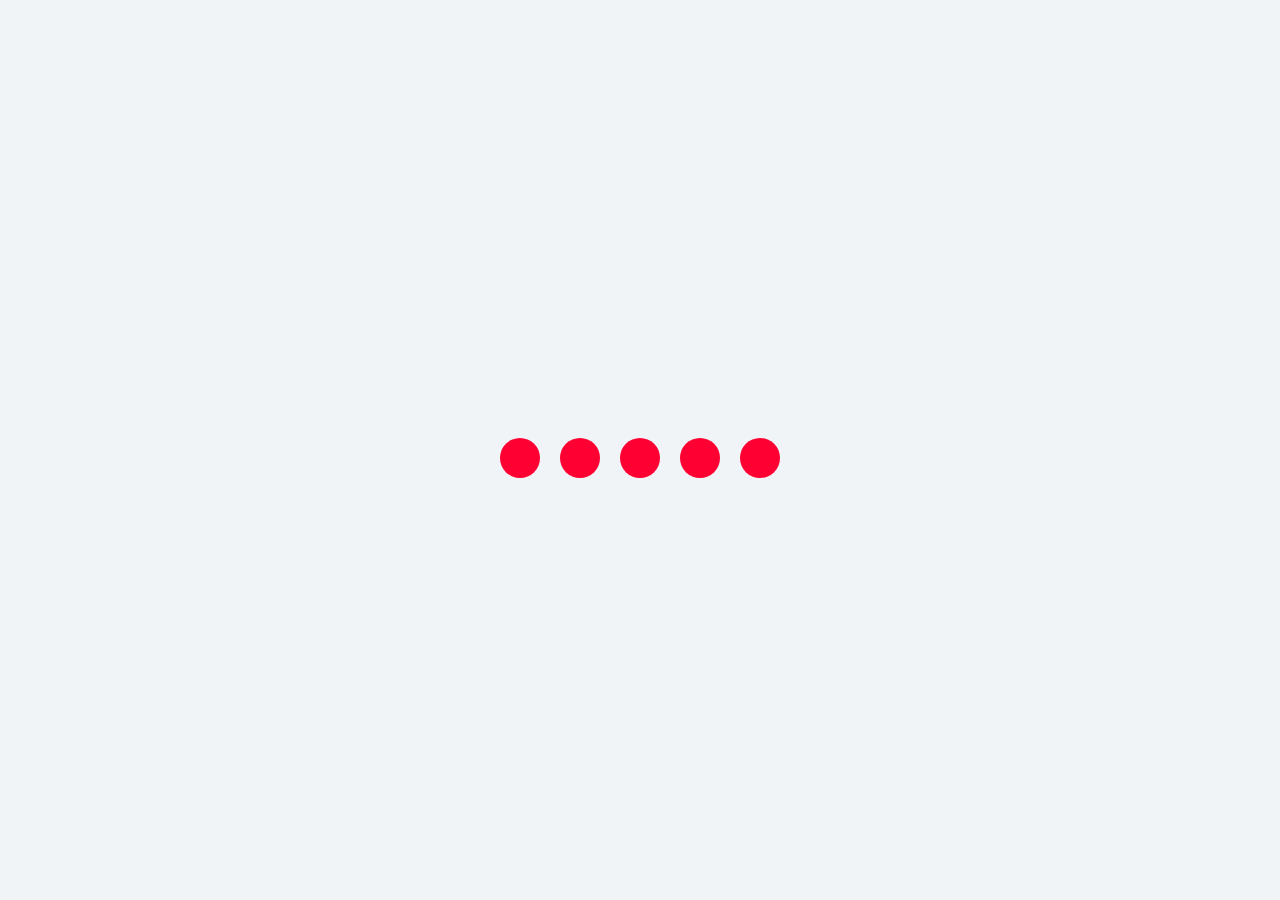
<file: index.html>
<!DOCTYPE html>
<html translate="no"><head><meta http-equiv="Content-Type" content="text/html; charset=UTF-8"><meta charset="UTF-8"><meta name="viewport" content="width=device-width,initial-scale=1,maximum-scale=1,user-scalable=yes"><meta http-equiv="X-UA-Compatible" content="IE=edge,chrome=1"><meta name="HandheldFriendly" content="true"><meta name="apple-mobile-web-app-capable" content="yes"><meta name="apple-mobile-web-app-status-bar-style" content="white"><base target="_blank"><title>Main-course</title><style type="text/css">* {
            box-sizing: border-box;
            -webkit-tap-highlight-color: transparent;
            -webkit-font-smoothing: antialiased;
            -moz-osx-font-smoothing: grayscale;
        }

        /* stylelint-disable */
        .preloader-wrapper {
            position: absolute;
            top: 0;
            left: 0;
            z-index: 999;
            width: 100%;
            height: 100%;
            background-color: #F1F4F6;
        }

        .preloader {
            width: 100%;
            height: 100%;
            display: flex;
            flex-direction: column;
            align-items: center;
            justify-content: center;
        }

        .preloader-box {
            display: flex;
            flex-wrap: wrap;
            justify-content: center;
            align-items: center;
            perspective: 200px;
            margin-top: 15px;
        }

        .preloader-box>div {
            width: 20px;
            height: 20px;
            line-height: 20px;
            font-size: 16px;
            border-radius: 50%;
            text-align: center;
            background: var(--clr-primary, #98a3ae);
            font-family: Verdana;
            color: #fff;
            transition: background 0.3 ease;
        }

        .preloader-box>div:not(:last-child) {
            margin-right: 10px;
        }

        @media screen and (min-width: 600px) {
            .preloader-box>div {
                width: 30px;
                height: 30px;
                line-height: 30px;
                font-size: 20px;
            }

            .preloader-box>div:not(:last-child) {
                margin-right: 15px;
            }
        }

        @media screen and (min-width: 1280px) {
            .preloader-box>div {
                width: 40px;
                height: 40px;
                line-height: 40px;
                font-size: 24px;
            }

            .preloader-box>div:not(:last-child) {
                margin-right: 20px;
            }
        }

        .preloader-box>div:nth-child(1) {
            animation: movement 0.6s ease infinite alternate;
            animation: var(--preloader-animation, movement) 0.6s ease infinite alternate;
        }

        .preloader-box>div:nth-child(2) {
            animation: movement 0.6s ease 75ms infinite alternate;
            animation: var(--preloader-animation, movement) 0.6s ease 75ms infinite alternate;
        }

        .preloader-box>div:nth-child(3) {
            animation: movement 0.6s ease 150ms infinite alternate;
            animation: var(--preloader-animation, movement) 0.6s ease 150ms infinite alternate;
        }

        .preloader-box>div:nth-child(4) {
            animation: movement 0.6s ease 225ms infinite alternate;
            animation: var(--preloader-animation, movement) 0.6s ease 225ms infinite alternate;
        }

        .preloader-box>div:nth-child(5) {
            animation: movement 0.6s ease 300ms infinite alternate;
            animation: var(--preloader-animation, movement) 0.6s ease 300ms infinite alternate;
        }

        @keyframes movement {
            from {
                transform: scale(1) translateY(0px) rotateX(0deg);
                box-shadow: 0 0 0 rgba(0, 0, 0, 0);
            }

            to {
                transform: scale(1.1) translateY(-25px) rotateX(0deg);
                box-shadow: 0 25px 40px rgba(0, 0, 0, 0.4);
            }
        }</style><link href="js/chunk-2d0b6548.454fe7e8.js" rel="prefetch"><link href="js/chunk-2d0df7af.f0e0be36.js" rel="prefetch"><link href="js/chunk-2d21ad67.5bd18620.js" rel="prefetch"><link href="css/chunk-common.faa8d57a.css" rel="preload" as="style"><link href="css/chunk-vendors.042d4c6c.css" rel="preload" as="style"><link href="js/chunk-common.ad8f3d7d.js" rel="preload" as="script"><link href="js/chunk-vendors.6aee3ea1.js" rel="preload" as="script"><link href="js/index.9c5ded90.js" rel="preload" as="script"><link href="css/chunk-vendors.042d4c6c.css" rel="stylesheet"><link href="css/chunk-common.faa8d57a.css" rel="stylesheet"><link href="css/custom-flip-cards.css" rel="stylesheet"><script>window._SCORM_STRUCTURE = {"courses":[{"id":"https:\/\/courseditor.ru\/xapi\/courses\/lp_course_97910","type":"course","version":"1","component":"course","name":"\u0423\u0440\u043e\u043a 5. \u042d\u043a\u043e\u043d\u043e\u043c\u0438\u043a\u0430 \u0438 \u043c\u0435\u0442\u0440\u0438\u043a\u0438: \u0441\u0447\u0438\u0442\u0430\u0435\u043c \u044d\u0444\u0444\u0435\u043a\u0442 \u043d\u0430 \u0441\u0430\u043b\u0444\u0435\u0442\u043a\u0435","items":[{"id":"\/bd949a7a07c743ac323","name":"\u041f\u0435\u0440\u0435\u0434 \u043d\u0430\u0447\u0430\u043b\u043e\u043c","type":"item","items":[{"id":"\/7b94496318c8fdac323","name":"\u041a\u0430\u0440\u0442\u0438\u043d\u043a\u0430 \u0441 \u0442\u0435\u043a\u0441\u0442\u043e\u043c","type":"slide","config":{"weight":0,"notFail":false,"addedDate":"2026-09-08T07:08:32.129Z","invisible":false,"touchable":false,"slideStyles":{"paddingTop":"16px","paddingBottom":"16px"},"untrackable":true,"backgroundColor":"","breakpointsOffset":0},"content":[{"id":"\/e6a85765ece1deac323","name":"CEv5_Template_ImageBackground_full_text","text":"<p><span style=\"color: rgb(33, 33, 33); font-size: 48px;\"><strong>\u041f\u0435\u0440\u0435\u0434 \u043d\u0430\u0447\u0430\u043b\u043e\u043c<\/strong><\/span><\/p>","image":{"src":"2d\/44\/2d44b988ed3a9fb869f483942468eeb3.png","original":""},"jumps":[],"theme":{"touch":false,"width":"100%","height":"100%","position":"middle","fullWidth":true,"imageWidth":"100%","borderRadius":"0px","isCenterText":true,"naturalWidth":2400,"naturalHeight":700,"backgroundColor":"#00000000, #00000000"},"markers":{"markers":[],"isNumberedList":false},"template":"CEv5_Template_ImageBackground","breakpoints":{"lg":12,"md":12,"sm":12,"xs":12}}],"component":"slide","attributes":{"hints":[]},"editorTemplate":"CEv5_Template_ImageBackground_full_text"},{"id":"\/163ad53e3ba94bac323","name":"\u0417\u0430\u0433\u043e\u043b\u043e\u0432\u043e\u043a","type":"slide","config":{"weight":0,"notFail":false,"addedDate":"2026-09-13T10:22:35.692Z","invisible":false,"touchable":false,"slideStyles":{"paddingTop":"40px","paddingBottom":"16px"},"untrackable":true,"backgroundColor":"","breakpointsOffset":0},"content":[{"id":"\/f8497419c7b3eeac323","name":"EC_Template_Text","text":"<p style=\"line-height: 1;\"><span style=\"color: rgb(60, 66, 193); font-size: 36px;\"><strong>\u0420\u0435\u0437\u0443\u043b\u044c\u0442\u0430\u0442 \u0443\u0440\u043e\u043a\u0430<\/strong><\/span><\/p>","jumps":[],"theme":{"align":{"vertical":"start"},"exist":true,"variant":"text","blockStyles":null},"template":"EC_Template_Text","breakpoints":{"lg":12,"md":12,"sm":12,"xs":12}}],"component":"slide","attributes":{"hints":[]},"editorTemplate":"EC_Template_Text_Heading"},{"id":"\/ffd4a67c8f8374ac323","name":"\u0422\u0435\u043a\u0441\u0442","type":"slide","config":{"weight":0,"notFail":false,"addedDate":"2026-09-13T10:22:54.308Z","invisible":false,"touchable":false,"slideStyles":{"paddingTop":"10px","paddingBottom":"8px"},"untrackable":true,"backgroundColor":"","breakpointsOffset":0},"content":[{"id":"\/07ca69ff5ff17eac323","name":"EC_Template_Text","text":"<p><strong>\u041f\u043e\u0441\u043b\u0435 \u0443\u0440\u043e\u043a\u0430 \u0432\u044b \u0441\u043c\u043e\u0436\u0435\u0442\u0435:<\/strong><\/p>","jumps":[],"theme":{"align":{"vertical":"start"},"exist":true,"variant":"text","blockStyles":null},"template":"EC_Template_Text","breakpoints":{"lg":12,"md":12,"sm":12,"xs":12}}],"component":"slide","attributes":{"hints":[]},"editorTemplate":"EC_Template_Text_Width_8"},{"id":"\/30e07bc1a0365bac323","name":"\u0421\u043f\u0438\u0441\u043e\u043a","type":"slide","config":{"weight":0,"notFail":false,"addedDate":"2026-09-21T07:37:36.834Z","invisible":false,"touchable":false,"slideStyles":{"paddingTop":"8px","paddingBottom":"16px"},"untrackable":true,"backgroundColor":"","breakpointsOffset":0},"content":[{"id":"\/b8af81f42a475fac323","name":"CEv5_Template_List_Block","items":[{"id":"\/add788f9da3bedac323","icon":"images\/color\/color-true.svg","text":"<p>\u0441\u0432\u044f\u0437\u0430\u0442\u044c \u0438\u0437\u043c\u0435\u043d\u0435\u043d\u0438\u0435 \u0432 \u0440\u0430\u0431\u043e\u0442\u0435 \u043f\u043e\u043b\u044c\u0437\u043e\u0432\u0430\u0442\u0435\u043b\u044f \u0441 \u0440\u0435\u0437\u0443\u043b\u044c\u0442\u0430\u0442\u043e\u043c \u0434\u043b\u044f \u041c\u0422\u0421;&nbsp;<\/p>","image":{"src":"images\/template-images\/picfont-ico-3.png","original":""},"imageWidth":"25%","nestedList":null},{"id":"\/46ec7a47010796ac323","icon":"images\/color\/color-true.svg","text":"<p>\u0432\u044b\u0431\u0440\u0430\u0442\u044c \u043a\u043b\u044e\u0447\u0435\u0432\u0443\u044e \u043c\u0435\u0442\u0440\u0438\u043a\u0443, \u0442\u043e\u0447\u043a\u0443 \u043e\u0442\u0441\u0447\u0451\u0442\u0430 \u0438 \u0434\u0430\u043d\u043d\u044b\u0435 \u0434\u043b\u044f \u0440\u0430\u0441\u0447\u0451\u0442\u0430;&nbsp;<\/p>","image":{"src":"images\/template-images\/picfont-ico-3.png","original":""},"imageWidth":"25%","nestedList":null},{"id":"\/2ef43faf74e1e2ac323","icon":"images\/color\/color-true.svg","text":"<p>\u043f\u043e\u0441\u0447\u0438\u0442\u0430\u0442\u044c \u044d\u0444\u0444\u0435\u043a\u0442 \u0432 \u0442\u0440\u0451\u0445 \u0441\u0446\u0435\u043d\u0430\u0440\u0438\u044f\u0445 \u0438 \u043e\u0442\u0434\u0435\u043b\u0438\u0442\u044c \u0444\u0430\u043a\u0442\u044b \u043e\u0442 \u043e\u0446\u0435\u043d\u043e\u043a \u0438 \u0433\u0438\u043f\u043e\u0442\u0435\u0437;&nbsp;<\/p>","image":{"src":"images\/template-images\/picfont-ico-3.png","original":""},"imageWidth":"25%","nestedList":null},{"id":"\/1bbe77fbe65c33ac323","icon":"images\/color\/color-true.svg","text":"<p>\u0441\u043e\u043f\u043e\u0441\u0442\u0430\u0432\u0438\u0442\u044c \u043e\u0436\u0438\u0434\u0430\u0435\u043c\u044b\u0439 \u044d\u0444\u0444\u0435\u043a\u0442 \u0441 \u0437\u0430\u0442\u0440\u0430\u0442\u0430\u043c\u0438 \u0438 \u043f\u043e\u0434\u0433\u043e\u0442\u043e\u0432\u0438\u0442\u044c \u0432\u044b\u0432\u043e\u0434 \u0434\u043b\u044f \u0441\u043b\u0435\u0434\u0443\u044e\u0449\u0435\u0433\u043e \u0440\u0435\u0448\u0435\u043d\u0438\u044f.&nbsp;<\/p>","image":{"src":"images\/template-images\/picfont-ico-3.png","original":""},"imageWidth":"25%","nestedList":null}],"jumps":[],"theme":{"listType":"bullet","listAlign":"left","listTitle":"<h2>\u0417\u0430\u0433\u043e\u043b\u043e\u0432\u043e\u043a<\/h2>","listRowGap":"12px","blockStyles":null,"hasListTitle":false,"listDirection":"column","listItemColor":null,"listVerticalAlign":"center"},"template":"CEv5_Template_List_Block","breakpoints":{"lg":12,"md":12,"sm":12,"xs":12},"nestingLevel":0}],"component":"slide","attributes":{"hints":[]},"editorTemplate":"CEv5_Template_Icon_Vertical"},{"id":"\/3ec14969071c69ac323","name":"\u0421\u043f\u0438\u0441\u043e\u043a","type":"slide","config":{"weight":0,"notFail":false,"addedDate":"2026-09-13T08:30:47.327Z","invisible":false,"touchable":false,"slideStyles":{"paddingTop":"16px","paddingBottom":"16px"},"untrackable":true,"backgroundColor":"","breakpointsOffset":0},"content":[{"id":"\/c5e81c2f2bdd52ac323","name":"EC_Template_Text","text":"<p><span style=\"font-size: 16px; color: rgb(184, 184, 184);\">\u041d\u0430\u0436\u0438\u043c\u0430\u0439\u0442\u0435 \u043d\u0430 \u0432\u043a\u043b\u0430\u0434\u043a\u0438, \u0447\u0442\u043e\u0431\u044b \u0443\u0437\u043d\u0430\u0442\u044c \u0431\u043e\u043b\u044c\u0448\u0435<\/span><\/p>","jumps":[],"theme":{"align":{"vertical":"start"},"exist":true,"variant":"text","blockStyles":null},"template":"EC_Template_Text","breakpoints":{"lg":12,"md":12,"sm":12,"xs":12}}],"component":"slide","attributes":{"hints":[]},"editorTemplate":"EC_Template_Text_List_Unordered"},{"id":"\/6c1d2b7881a988ac323","name":"\u0410\u043a\u043a\u043e\u0440\u0434\u0435\u043e\u043d","type":"slide","config":{"weight":0,"notFail":false,"addedDate":"2026-09-13T08:29:21.221Z","invisible":false,"touchable":false,"slideStyles":{"paddingTop":"16px","paddingBottom":"80px"},"untrackable":false,"backgroundColor":"","breakpointsOffset":0},"content":[{"id":"\/0ff25df213022dac323","name":"CEv5_Template_Accordion","items":[{"id":"\/53795bd4c051a8ac323","name":"<p><strong>\u0418\u0442\u043e\u0433 \u0443\u0440\u043e\u043a\u0430<\/strong><\/p>","theme":{"isOpen":false,"expandedState":{"icon":"arrow-down","image":{"src":"","original":""},"style":"icon","image_name":""},"collapsedState":{"icon":"arrow-right","image":{"src":"","original":""},"style":"icon","image_name":""}},"content":[{"id":"\/8a834d38c9b5d3ac323","name":"EC_Template_Text","text":"<p>\u0422\u0430\u0431\u043b\u0438\u0446\u0430 \u0440\u0430\u0441\u0447\u0451\u0442\u0430 \u044d\u0444\u0444\u0435\u043a\u0442\u0430 \u043f\u043e\u043a\u0430\u0437\u044b\u0432\u0430\u0435\u0442 \u043b\u043e\u0433\u0438\u043a\u0443, \u0438\u0441\u0445\u043e\u0434\u043d\u044b\u0435 \u0434\u0430\u043d\u043d\u044b\u0435 \u0438 \u0438\u0442\u043e\u0433 \u0434\u043b\u044f \u0442\u0440\u0451\u0445 \u0441\u0446\u0435\u043d\u0430\u0440\u0438\u0435\u0432.<\/p><p>&nbsp; <br><strong>\u0412 \u0442\u0430\u0431\u043b\u0438\u0446\u0435 \u0431\u0443\u0434\u0443\u0442:<\/strong><\/p><ul><li>\u043a\u043b\u044e\u0447\u0435\u0432\u0430\u044f \u043c\u0435\u0442\u0440\u0438\u043a\u0430, \u0442\u0435\u043a\u0443\u0449\u0435\u0435 \u0438 \u0446\u0435\u043b\u0435\u0432\u043e\u0435 \u0437\u043d\u0430\u0447\u0435\u043d\u0438\u044f;&nbsp;<\/li><li>\u044e\u043d\u0438\u0442, \u044d\u0444\u0444\u0435\u043a\u0442 \u043d\u0430 \u043e\u0434\u0438\u043d \u044e\u043d\u0438\u0442, \u043c\u0430\u0441\u0448\u0442\u0430\u0431, \u0434\u043e\u043b\u044f \u0438\u0441\u043f\u043e\u043b\u044c\u0437\u043e\u0432\u0430\u043d\u0438\u044f \u0438 \u0447\u0430\u0441\u0442\u043e\u0442\u0430;&nbsp;<\/li><li>\u0438\u0441\u0442\u043e\u0447\u043d\u0438\u043a \u0438 \u0443\u0440\u043e\u0432\u0435\u043d\u044c \u0443\u0432\u0435\u0440\u0435\u043d\u043d\u043e\u0441\u0442\u0438 \u0434\u043b\u044f \u043a\u0430\u0436\u0434\u043e\u0433\u043e \u043f\u0430\u0440\u0430\u043c\u0435\u0442\u0440\u0430;&nbsp;<\/li><li>\u043a\u043e\u043d\u0441\u0435\u0440\u0432\u0430\u0442\u0438\u0432\u043d\u044b\u0439, \u0431\u0430\u0437\u043e\u0432\u044b\u0439 \u0438 \u043e\u043f\u0442\u0438\u043c\u0438\u0441\u0442\u0438\u0447\u043d\u044b\u0439 \u0441\u0446\u0435\u043d\u0430\u0440\u0438\u0438;&nbsp;<\/li><li>\u043e\u0441\u043d\u043e\u0432\u043d\u044b\u0435 \u0437\u0430\u0442\u0440\u0430\u0442\u044b \u0438 \u043a\u0440\u0438\u0442\u0438\u0447\u0435\u0441\u043a\u0438\u0435 \u0434\u043e\u043f\u0443\u0449\u0435\u043d\u0438\u044f. <\/li><\/ul>","jumps":[],"theme":{"align":{"vertical":"start"},"exist":true,"variant":"text","blockStyles":null},"template":"EC_Template_Text","breakpoints":{"lg":12,"md":12,"sm":12,"xs":12}}]},{"id":"\/936932b4b97874ac323","name":"<p><strong>\u041f\u0435\u0440\u0435\u0434 \u0440\u0430\u0431\u043e\u0442\u043e\u0439<\/strong><\/p>","theme":{"isOpen":false,"expandedState":{"icon":"arrow-down","image":{"src":"","original":""},"style":"icon","image_name":""},"collapsedState":{"icon":"arrow-right","image":{"src":"","original":""},"style":"icon","image_name":""}},"content":[{"id":"\/beae8a2d371f0fac323","name":"EC_Template_Text","text":"<p>\u041a\u043e\u0440\u043e\u0442\u043a\u0438\u0435 \u043e\u043f\u0440\u0435\u0434\u0435\u043b\u0435\u043d\u0438\u044f \u0442\u0435\u0440\u043c\u0438\u043d\u043e\u0432 \u0441\u043e\u0431\u0440\u0430\u043d\u044b \u0432 \u043a\u043e\u043d\u0446\u0435 \u0443\u0440\u043e\u043a\u0430.<\/p>","jumps":[],"theme":{"align":{"vertical":"start"},"exist":true,"variant":"text","blockStyles":null},"template":"EC_Template_Text","breakpoints":{"lg":12,"md":12,"sm":12,"xs":12}}]}],"jumps":[],"theme":{"gap":"16px","titleColor":"#000000","borderColor":false,"borderWidth":1},"template":"CEv5_Template_Accordion","breakpoints":{"lg":12,"md":12,"sm":12,"xs":12}}],"component":"slide","attributes":{"hints":[]},"editorTemplate":"CEv5_Template_Accordion"},{"id":"\/53d209da1df379ac323","name":"\u041a\u043d\u043e\u043f\u043a\u0430","type":"button","config":{"weight":1,"notFail":false,"addedDate":"2026-09-08T07:10:28.177Z","invisible":false,"breakpoints":{"lg":12,"md":12,"sm":12,"xs":12},"slideStyles":{"paddingTop":"16px","paddingBottom":"16px"},"backgroundColor":"","breakpointsOffset":0},"buttons":{"buttonList":[{"id":"\/4694944247d1c7ac323","code":"","file":{"link":"","name":""},"link":"","name":"CEv5_Template_Button_Unit","text":"\u041f\u0440\u043e\u0434\u043e\u043b\u0436\u0438\u0442\u044c","content":[],"settings":{"icon":"","image":{"link":"","name":"","original":""},"position":"center","addedDate":"2026-09-08T07:10:28.177Z","buttonType":"default","breakpoints":{"lg":4,"md":4,"sm":12,"xs":12},"borderRadius":"16","buttonImageSize":"default","hoverButtonImage":{"src":"","original":""},"breakpointsOffset":4,"hoverButtonStyles":{"textColor":"","borderColor":"","borderWidth":"0","backgroundColor":""},"pressedButtonImage":{"src":"","original":""},"regularButtonImage":{"src":"","original":""},"pressedButtonStyles":{"textColor":"","borderColor":"","borderWidth":"0","backgroundColor":""},"regularButtonStyles":{"textColor":"","borderColor":"","borderWidth":"0","backgroundColor":""},"aspectRatioButtonImages":[]},"template":"CEv5_Template_Button_Unit","modalTitle":"<h2>\u0414\u043e\u043f\u043e\u043b\u043d\u0438\u0442\u0435\u043b\u044c\u043d\u0430\u044f \u0438\u043d\u0444\u043e\u0440\u043c\u0430\u0446\u0438\u044f<\/h2>","behaviorType":"element","willNotHidden":false,"itemToNavigate":{"id":"\/6099f5bcbc4144ac323","name":"\u0420\u0430\u0441\u043f\u0430\u043a\u043e\u0432\u043a\u0430 \u0438\u0434\u0435\u0438: \u043d\u0430\u0445\u043e\u0434\u0438\u043c \u0440\u0435\u0430\u043b\u044c\u043d\u0443\u044e \u043f\u0440\u043e\u0431\u043b\u0435\u043c\u0443 \u0438 \u0446\u0435\u043d\u043d\u043e\u0441\u0442\u044c \u0434\u043b\u044f \u0431\u0438\u0437\u043d\u0435\u0441\u0430","component":"longread"}}]},"component":"button","attributes":{"hints":[]},"editorTemplate":"CEv5_Template_Button"}],"style":{"id":"","fonts":{"h1":{"id":7,"name":"Roboto"},"h2":{"id":7,"name":"Roboto"},"main":{"id":1228,"name":"MTSText"},"footnote":{"id":7,"name":"Roboto"},"interface":{"id":33,"name":"Lato"}},"theme":{"hoverColor":{"text":"\u0412\u0441\u043f\u043e\u043c\u043e\u0433\u0430\u0442\u0435\u043b\u044c\u043d\u044b\u0439 \u0446\u0432\u0435\u0442","color":"#573AE9"},"pastelColor":{"text":"\u041f\u0430\u0441\u0442\u0435\u043b\u044c\u043d\u044b\u0439 \u0446\u0432\u0435\u0442","color":"#E9ECF9"},"primaryColor":{"text":"\u041e\u0441\u043d\u043e\u0432\u043d\u043e\u0439 \u0446\u0432\u0435\u0442","color":"#FF0032"},"secondaryColor":{"text":"\u0412\u0442\u043e\u0440\u0438\u0447\u043d\u044b\u0439 \u0446\u0432\u0435\u0442","color":"#00AAF4"},"hoverAnswerColor":{"text":"\u0412\u0441\u043f\u043e\u043c\u043e\u0433\u0430\u0442\u0435\u043b\u044c\u043d\u044b\u0439 \u0446\u0432\u0435\u0442 \u0442\u0435\u0441\u0442\u043e\u0432","color":"#E9ECF9"},"rightAnswerColor":{"text":"\u0412\u0435\u0440\u043d\u044b\u0439 \u0446\u0432\u0435\u0442 \u0442\u0435\u043a\u0441\u0442\u0430","color":"#212121"},"wrongAnswerColor":{"text":"\u041d\u0435\u0432\u0435\u0440\u043d\u044b\u0439 \u0446\u0432\u0435\u0442 \u0442\u0435\u043a\u0441\u0442\u0430","color":"#212121"},"rightBacklightColor":{"text":"\u0412\u0435\u0440\u043d\u044b\u0439 \u0446\u0432\u0435\u0442 \u0444\u043e\u043d\u0430","color":"#E9ECF9"},"wrongBacklightColor":{"text":"\u041d\u0435\u0432\u0435\u0440\u043d\u044b\u0439 \u0446\u0432\u0435\u0442 \u0444\u043e\u043d\u0430","color":"#F2F3F7"},"rightBackgroundColor":{"text":"\u0412\u0435\u0440\u043d\u044b\u0439 \u0446\u0432\u0435\u0442 \u0444\u043e\u043d\u0430","color":"#F2F3F7"},"wrongBackgroundColor":{"text":"\u041d\u0435\u0432\u0435\u0440\u043d\u044b\u0439 \u0446\u0432\u0435\u0442 \u0444\u043e\u043d\u0430","color":"#F2F3F7"}},"spacing":{"h1":"32px","h2":"32px","main":"8px","footnote":"0px"},"fontSize":{"h1":"40px","h2":"28px","main":"20px","footnote":"16px"},"fontColor":{"h1":"#000000","h2":"#000000","main":"#000000","footnote":"#000000"},"blockAlign":"center","blockWidth":12,"lineHeight":{"h1":"1.5","h2":"1.5","main":"1.5","footnote":"1.5"},"paddingTop":"16px","paddingBottom":"16px","listMarkerColor":"","longreadBaseBackground":{"data":null,"type":"unset"}},"config":{"addedDate":"2026-09-08T06:06:58.498Z","invisible":false,"breakpoints":{"lg":10,"md":10,"sm":12,"xs":12},"passOnDemand":true,"breakpointsOffset":2,"isInvisibleParent":false,"isLongreadAnimated":true,"longreadProgressBar":true,"isLongreadFooterHidden":true,"isLongreadHeaderHidden":true,"longreadNextNavigation":"","longreadPrevNavigation":""},"redirect":"child","component":"longread","attributes":{"hints":[]}},{"id":"\/6099f5bcbc4144ac323","name":"\u042d\u043a\u043e\u043d\u043e\u043c\u0438\u043a\u0430 \u0438 \u043c\u0435\u0442\u0440\u0438\u043a\u0438","type":"item","items":[{"id":"\/d363ea7b985ca9ac323","name":"\u041a\u0430\u0440\u0442\u0438\u043d\u043a\u0430 \u0441 \u0442\u0435\u043a\u0441\u0442\u043e\u043c","type":"slide","config":{"weight":0,"notFail":false,"addedDate":"2026-09-08T07:11:45.587Z","invisible":false,"touchable":false,"slideStyles":{"paddingTop":"16px","paddingBottom":"16px"},"untrackable":true,"backgroundColor":"","breakpointsOffset":0},"content":[{"id":"\/66d8aa150c357cac323","name":"CEv5_Template_ImageBackground_full_text","text":"<p style=\"line-height: 1;\"><span style=\"color: rgb(33, 33, 33);\"><strong><span style=\"font-size: 48px;\">\u042d\u043a\u043e\u043d\u043e\u043c\u0438\u043a\u0430 \u0438 \u043c\u0435\u0442\u0440\u0438\u043a\u0438<\/span><\/strong><\/span><\/p>","image":{"src":"62\/d7\/62d73e6e101241ad1bf8de1aed34fd13.png","original":""},"jumps":[],"theme":{"touch":false,"width":"100%","height":"100%","position":"middle","fullWidth":true,"imageWidth":"100%","borderRadius":"0px","isCenterText":true,"naturalWidth":2400,"naturalHeight":700,"backgroundColor":"#00000000, #00000000"},"markers":{"markers":[],"isNumberedList":false},"template":"CEv5_Template_ImageBackground","breakpoints":{"lg":12,"md":12,"sm":12,"xs":12}}],"component":"slide","attributes":{"hints":[]},"editorTemplate":"CEv5_Template_ImageBackground_full_text"},{"id":"\/ff62e4d9425260ac323","name":"\u0417\u0430\u0433\u043e\u043b\u043e\u0432\u043e\u043a","type":"slide","config":{"weight":0,"notFail":false,"addedDate":"2026-09-08T08:04:11.903Z","invisible":false,"touchable":false,"slideStyles":{"paddingTop":"40px","paddingBottom":"16px"},"untrackable":true,"backgroundColor":"","breakpointsOffset":0},"content":[{"id":"\/943504a6a73142ac323","name":"EC_Template_Text","text":"<p style=\"line-height: 1;\"><span style=\"color: rgb(60, 66, 193); font-size: 36px;\"><strong>\u0414\u043e \u044d\u043a\u043e\u043d\u043e\u043c\u0438\u043a\u0438 \u0432\u044b \u0434\u043e\u0431\u0440\u0430\u043b\u0438\u0441\u044c \u043d\u0435 \u0441 \u043f\u0443\u0441\u0442\u044b\u043c\u0438 \u0440\u0443\u043a\u0430\u043c\u0438<\/strong><\/span><\/p>","jumps":[],"theme":{"align":{"vertical":"start"},"exist":true,"variant":"text","blockStyles":null},"template":"EC_Template_Text","breakpoints":{"lg":12,"md":12,"sm":12,"xs":12}}],"component":"slide","attributes":{"hints":[]},"editorTemplate":"EC_Template_Text_Heading"},{"id":"\/e297036e92f489ac323","name":"\u0422\u0435\u043a\u0441\u0442","type":"slide","config":{"weight":0,"notFail":false,"addedDate":"2026-09-08T07:12:06.302Z","invisible":false,"touchable":false,"slideStyles":{"paddingTop":"10px","paddingBottom":"16px"},"untrackable":true,"backgroundColor":"","breakpointsOffset":0},"content":[{"id":"\/10d8a7fe9a7d2dac323","name":"EC_Template_Text","text":"<p><strong>\u041f\u0440\u0435\u0434\u044b\u0434\u0443\u0449\u0438\u0435 \u0443\u0440\u043e\u043a\u0438 \u0434\u0430\u043b\u0438 \u0432\u0430\u043c \u043c\u0430\u0442\u0435\u0440\u0438\u0430\u043b \u0434\u043b\u044f \u0440\u0430\u0441\u0447\u0451\u0442\u0430:<\/strong><\/p>","jumps":[],"theme":{"align":{"vertical":"start"},"exist":true,"variant":"text","blockStyles":null},"template":"EC_Template_Text","breakpoints":{"lg":12,"md":12,"sm":12,"xs":12}}],"component":"slide","attributes":{"hints":[]},"editorTemplate":"EC_Template_Text_Width_8"},{"id":"\/1g0jcuf6","name":"\u041a\u0430\u0440\u0442\u0438\u043d\u043a\u0430 \u0441 \u0442\u0435\u043a\u0441\u0442\u043e\u043c","type":"slide","config":{"weight":0,"notFail":false,"addedDate":"2026-09-21T11:34:49.605Z","invisible":false,"touchable":false,"slideStyles":{"paddingTop":"24px","paddingBottom":"24px"},"untrackable":true,"backgroundColor":"","breakpointsOffset":0},"content":[{"id":"\/6x3m6l26","name":"EC_Template_Picfont","text":"<p>\u041a\u043e\u043d\u043a\u0440\u0435\u0442\u043d\u0443\u044e \u043f\u043e\u043b\u044c\u0437\u043e\u0432\u0430\u0442\u0435\u043b\u044c\u0441\u043a\u0443\u044e \u043f\u0440\u043e\u0431\u043b\u0435\u043c\u0443.&nbsp;<\/p>","image":{"src":"81\/83\/8183ef14e7cf0436fb8ff8d22eeb1456.png","original":""},"jumps":[],"theme":{"gap":"24px","row":false,"align":"left","touch":false,"width":"100%","border":false,"height":"100%","reverse":true,"position":"top","textAlign":"left","imageWidth":"10%","blockStyles":{"borderColor":"","borderStyle":"solid","borderWidth":"0px","borderRadius":"20px","backgroundColor":"#F2F3F7"},"borderColor":false,"borderWidth":0,"withoutText":false,"borderRadius":"5px","naturalWidth":120,"naturalHeight":120,"verticalAlign":"top","hasDescription":false,"backgroundColor":false},"caption":"<div class=\"ce-caption\"><em>\u041f\u043e\u0434\u043f\u0438\u0441\u044c \u043a \u0438\u0437\u043e\u0431\u0440\u0430\u0436\u0435\u043d\u0438\u044e<\/em><\/div>","template":"EC_Template_Picfont","breakpoints":{"lg":6,"md":6,"sm":12,"xs":12}},{"id":"\/5j4ke00s","name":"EC_Template_Picfont","text":"<p>\u0414\u0430\u043d\u043d\u044b\u0435 \u0438\u043d\u0442\u0435\u0440\u0432\u044c\u044e \u0438 \u0442\u0435\u043a\u0443\u0449\u0438\u0439 \u0441\u043f\u043e\u0441\u043e\u0431 \u0440\u0435\u0448\u0435\u043d\u0438\u044f \u0437\u0430\u0434\u0430\u0447\u0438.<\/p>","image":{"src":"e5\/c1\/e5c11f4ff36f23719b14d7b847900691.png","original":""},"jumps":[],"theme":{"gap":"24px","row":false,"align":"left","touch":false,"width":"100%","border":false,"height":"100%","reverse":true,"position":"top","textAlign":"left","imageWidth":"10%","blockStyles":{"borderColor":"","borderStyle":"solid","borderWidth":"0px","borderRadius":"20px","backgroundColor":"#F2F3F7"},"borderColor":false,"borderWidth":0,"withoutText":false,"borderRadius":"5px","naturalWidth":120,"naturalHeight":120,"verticalAlign":"top","hasDescription":false,"backgroundColor":false},"caption":"<div class=\"ce-caption\"><em>\u041f\u043e\u0434\u043f\u0438\u0441\u044c \u043a \u0438\u0437\u043e\u0431\u0440\u0430\u0436\u0435\u043d\u0438\u044e<\/em><\/div>","template":"EC_Template_Picfont","breakpoints":{"lg":6,"md":6,"sm":12,"xs":12}}],"component":"slide","attributes":{"hints":[]},"editorTemplate":"EC_Template_Picfont_2_left"},{"id":"\/einalbee","name":"\u041a\u0430\u0440\u0442\u0438\u043d\u043a\u0430 \u0441 \u0442\u0435\u043a\u0441\u0442\u043e\u043c","type":"slide","config":{"weight":0,"notFail":false,"addedDate":"2026-09-21T11:35:04.878Z","invisible":false,"touchable":false,"slideStyles":{"paddingTop":"0px","paddingBottom":"24px"},"untrackable":true,"backgroundColor":"","breakpointsOffset":0},"content":[{"id":"\/fu5gu87d","name":"EC_Template_Picfont","text":"<p>\u0412\u043d\u0435\u0448\u043d\u0438\u0435 \u0430\u043b\u044c\u0442\u0435\u0440\u043d\u0430\u0442\u0438\u0432\u044b \u0438 \u0432\u043d\u0443\u0442\u0440\u0435\u043d\u043d\u0438\u0435 \u0432\u043e\u0437\u043c\u043e\u0436\u043d\u043e\u0441\u0442\u0438 \u041c\u0422\u0421.<\/p>","image":{"src":"4c\/e4\/4ce44e8f30cb87d49f8b6795e70b4d60.png","original":""},"jumps":[],"theme":{"gap":"24px","row":false,"align":"left","touch":false,"width":"100%","border":false,"height":"100%","reverse":true,"position":"top","textAlign":"left","imageWidth":"10%","blockStyles":{"borderColor":"","borderStyle":"solid","borderWidth":"0px","borderRadius":"20px","backgroundColor":"#F2F3F7"},"borderColor":false,"borderWidth":0,"withoutText":false,"borderRadius":"5px","naturalWidth":120,"naturalHeight":120,"verticalAlign":"top","hasDescription":false,"backgroundColor":false},"caption":"<div class=\"ce-caption\"><em>\u041f\u043e\u0434\u043f\u0438\u0441\u044c \u043a \u0438\u0437\u043e\u0431\u0440\u0430\u0436\u0435\u043d\u0438\u044e<\/em><\/div>","template":"EC_Template_Picfont","breakpoints":{"lg":6,"md":6,"sm":12,"xs":12}},{"id":"\/ymwpc28q","name":"EC_Template_Picfont","text":"<p>\u0421\u0430\u043c\u043e\u0435 \u0440\u0438\u0441\u043a\u043e\u0432\u0430\u043d\u043d\u043e\u0435 \u043f\u0440\u0435\u0434\u043f\u043e\u043b\u043e\u0436\u0435\u043d\u0438\u0435.<\/p>","image":{"src":"3e\/6f\/3e6f4924d599cb7c529ec156648ea652.png","original":""},"jumps":[],"theme":{"gap":"24px","row":false,"align":"left","touch":false,"width":"100%","border":false,"height":"100%","reverse":true,"position":"top","textAlign":"left","imageWidth":"10%","blockStyles":{"borderColor":"","borderStyle":"solid","borderWidth":"0px","borderRadius":"20px","backgroundColor":"#F2F3F7"},"borderColor":false,"borderWidth":0,"withoutText":false,"borderRadius":"5px","naturalWidth":120,"naturalHeight":120,"verticalAlign":"top","hasDescription":false,"backgroundColor":false},"caption":"<div class=\"ce-caption\"><em>\u041f\u043e\u0434\u043f\u0438\u0441\u044c \u043a \u0438\u0437\u043e\u0431\u0440\u0430\u0436\u0435\u043d\u0438\u044e<\/em><\/div>","template":"EC_Template_Picfont","breakpoints":{"lg":6,"md":6,"sm":12,"xs":12}}],"component":"slide","attributes":{"hints":[]},"editorTemplate":"EC_Template_Picfont_2_left"},{"id":"\/9179kb9j","name":"\u041a\u0430\u0440\u0442\u0438\u043d\u043a\u0430 \u0441 \u0442\u0435\u043a\u0441\u0442\u043e\u043c","type":"slide","config":{"weight":0,"notFail":false,"addedDate":"2026-09-21T11:35:26.233Z","invisible":false,"touchable":false,"slideStyles":{"paddingTop":"0px","paddingBottom":"16px"},"untrackable":true,"backgroundColor":"","breakpointsOffset":0},"content":[{"id":"\/r097fy16","name":"EC_Template_Picfont","text":"<p>MVP \u0438 \u043f\u043b\u0430\u043d \u044d\u043a\u0441\u043f\u0435\u0440\u0438\u043c\u0435\u043d\u0442\u0430.&nbsp;<\/p>","image":{"src":"d4\/c6\/d4c6b77fc5a41f09f60f75546acaf350.png","original":""},"jumps":[],"theme":{"gap":"24px","row":false,"align":"left","touch":false,"width":"100%","border":false,"height":"100%","reverse":true,"position":"top","textAlign":"left","imageWidth":"5%","blockStyles":{"borderColor":"","borderStyle":"solid","borderWidth":"0px","borderRadius":"20px","backgroundColor":"#F2F3F7"},"borderColor":false,"borderWidth":0,"withoutText":false,"borderRadius":"5px","naturalWidth":120,"naturalHeight":120,"verticalAlign":"top","hasDescription":false,"backgroundColor":false},"caption":"<div class=\"ce-caption\"><em>\u041f\u043e\u0434\u043f\u0438\u0441\u044c \u043a \u0438\u0437\u043e\u0431\u0440\u0430\u0436\u0435\u043d\u0438\u044e<\/em><\/div>","template":"EC_Template_Picfont","breakpoints":{"lg":12,"md":12,"sm":12,"xs":12}}],"component":"slide","attributes":{"hints":[]},"editorTemplate":"EC_Template_Picfont_1_left"},{"id":"\/2871c584a20d6bac323","name":"\u0422\u0435\u043a\u0441\u0442","type":"slide","config":{"weight":0,"notFail":false,"addedDate":"2026-09-08T07:17:06.681Z","invisible":false,"touchable":false,"slideStyles":{"paddingTop":"16px","paddingBottom":"16px"},"untrackable":true,"backgroundColor":"","breakpointsOffset":0},"content":[{"id":"\/a85351fa3bb9e1ac323","name":"EC_Template_Text","text":"<p>\u0422\u0435\u043f\u0435\u0440\u044c \u0432\u044b\u044f\u0441\u043d\u0438\u043c, \u0447\u0442\u043e \u0438\u0437\u043c\u0435\u043d\u0438\u0442\u0441\u044f \u043f\u0440\u0438 \u0443\u0434\u0430\u0447\u043d\u043e\u043c \u0440\u0435\u0437\u0443\u043b\u044c\u0442\u0430\u0442\u0435 \u044d\u043a\u0441\u043f\u0435\u0440\u0438\u043c\u0435\u043d\u0442\u0430, \u043d\u0430\u0441\u043a\u043e\u043b\u044c\u043a\u043e \u044d\u0442\u043e\u0442 \u0440\u0435\u0437\u0443\u043b\u044c\u0442\u0430\u0442 \u0432\u0430\u0436\u0435\u043d \u0434\u043b\u044f \u041c\u0422\u0421 \u0438 \u0434\u043e\u0441\u0442\u0430\u0442\u043e\u0447\u043d\u043e \u043b\u0438 \u043e\u0436\u0438\u0434\u0430\u0435\u043c\u043e\u0433\u043e \u044d\u0444\u0444\u0435\u043a\u0442\u0430 \u0434\u043b\u044f \u0441\u043b\u0435\u0434\u0443\u044e\u0449\u0435\u0433\u043e \u0448\u0430\u0433\u0430. \u0420\u0430\u0441\u0447\u0451\u0442 \u0442\u0430\u043a\u0436\u0435 \u043f\u043e\u043a\u0430\u0436\u0435\u0442, \u043a\u0430\u043a\u0438\u0435 \u0434\u0430\u043d\u043d\u044b\u0435 \u0435\u0449\u0451 \u043d\u0443\u0436\u043d\u043e \u0441\u043e\u0431\u0440\u0430\u0442\u044c.<\/p>","jumps":[],"theme":{"align":{"vertical":"start"},"exist":true,"variant":"text","blockStyles":null},"template":"EC_Template_Text","breakpoints":{"lg":12,"md":12,"sm":12,"xs":12}}],"component":"slide","attributes":{"hints":[]},"editorTemplate":"EC_Template_Text_Width_8"},{"id":"\/68332ab397af0bac323","name":"<p><span style=\"font-size: 30px;\"><strong>\u041a\u0430\u043a\u0430\u044f \u0444\u043e\u0440\u043c\u0443\u043b\u0438\u0440\u043e\u0432\u043a\u0430 \u0434\u0430\u0451\u0442 \u043e\u0441\u043d\u043e\u0432\u0443 \u0434\u043b\u044f \u0440\u0430\u0441\u0447\u0451\u0442\u0430?<\/strong><\/span><\/p>","type":"test","config":{"color":"#ebebeb","weight":1,"notFail":true,"attempts":0,"addedDate":"2026-09-21T08:24:58.417Z","hideCover":false,"invisible":false,"timeLimit":0,"coverImage":{"src":"","name":"","type":"","cropped":{"imgPath":"","coordinates":{"top":0,"left":0,"width":9000,"height":9000}},"fileSize":""},"groupTitle":"\u0413\u0440\u0443\u043f\u043f\u0430","hideHeader":false,"isAdaptive":false,"isFeedback":true,"borderWidth":1,"breakpoints":{"lg":12,"md":12,"sm":12,"xs":12},"slideStyles":{"paddingTop":"40px","paddingBottom":"24px"},"acceptPassage":true,"itemsToWaived":[],"questionLimit":0,"hidePagination":true,"showGroupTitle":false,"backgroundColor":"","hideWaivedItems":false,"breakpointsOffset":0,"enableEntryScreen":false,"enableFinalScreen":false,"isAnswersShuffled":true,"completionThreshold":100,"isQuestionsShuffled":false},"content":{"entry":{"defaultTesting":{"text":"<p>\u041f\u0440\u043e\u0439\u0434\u0438\u0442\u0435 \u0442\u0435\u0441\u0442\u0438\u0440\u043e\u0432\u0430\u043d\u0438\u0435, \u0447\u0442\u043e\u0431\u044b \u043f\u0440\u043e\u0432\u0435\u0440\u0438\u0442\u044c \u0437\u043d\u0430\u043d\u0438\u044f<\/p>","image":{"src":"","naturalWidth":"","src_original":"","naturalHeight":""},"title":"<h2>\u041f\u0440\u043e\u0439\u0434\u0438\u0442\u0435 \u0442\u0435\u0441\u0442<\/h2>","btnText":"\u041d\u0430\u0447\u0430\u0442\u044c \u0442\u0435\u0441\u0442","hideCover":false},"adaptiveTesting":{"text":"<p>\u0415\u0441\u043b\u0438 \u0443 \u0432\u0430\u0441 \u0443\u0436\u0435 \u0435\u0441\u0442\u044c \u043e\u043f\u044b\u0442 \u0440\u0430\u0431\u043e\u0442\u044b \u043f\u043e \u0442\u0435\u043c\u0430\u043c \u043a\u0443\u0440\u0441\u0430, \u043f\u0440\u0435\u0434\u043b\u0430\u0433\u0430\u0435\u043c \u0441 \u043f\u043e\u043c\u043e\u0449\u044c\u044e \u0442\u0435\u0441\u0442\u0438\u0440\u043e\u0432\u0430\u043d\u0438\u044f \u043f\u0440\u043e\u0432\u0435\u0440\u0438\u0442\u044c \u0432\u0430\u0448\u0438 \u0437\u043d\u0430\u043d\u0438\u044f. \u041f\u0440\u0438 \u0443\u0441\u043f\u0435\u0448\u043d\u043e\u043c \u0440\u0435\u0437\u0443\u043b\u044c\u0442\u0430\u0442\u0435 \u043a\u0443\u0440\u0441 \u0438\u043b\u0438 \u0435\u0433\u043e \u0447\u0430\u0441\u0442\u044c \u0431\u0443\u0434\u0443\u0442 \u0432\u0430\u043c \u0437\u0430\u0441\u0447\u0438\u0442\u0430\u043d\u044b. \u0415\u0441\u043b\u0438 \u0442\u0430\u043a\u043e\u0433\u043e \u043e\u043f\u044b\u0442\u0430 \u0443 \u0432\u0430\u0441 \u043d\u0435\u0442, \u0440\u0435\u043a\u043e\u043c\u0435\u043d\u0434\u0443\u0435\u043c \u043f\u0440\u043e\u043f\u0443\u0441\u0442\u0438\u0442\u044c \u0432\u0445\u043e\u0434\u043d\u043e\u0435 \u0442\u0435\u0441\u0442\u0438\u0440\u043e\u0432\u0430\u043d\u0438\u0435 \u0438 \u0441\u0440\u0430\u0437\u0443 \u043f\u0435\u0440\u0435\u0439\u0442\u0438 \u043a \u043e\u0431\u0443\u0447\u0435\u043d\u0438\u044e.<\/p>","image":{"src":"","naturalWidth":"","src_original":"","naturalHeight":""},"title":"<h2>\u0412\u0445\u043e\u0434\u043d\u043e\u0435 \u0442\u0435\u0441\u0442\u0438\u0440\u043e\u0432\u0430\u043d\u0438\u0435<\/h2>","btnText":"\u041d\u0430\u0447\u0430\u0442\u044c \u0442\u0435\u0441\u0442\u0438\u0440\u043e\u0432\u0430\u043d\u0438\u0435","hideCover":false}},"title":{"heading":"<p><span style=\"font-size: 30px;\"><strong>\u041a\u0430\u043a\u0430\u044f \u0444\u043e\u0440\u043c\u0443\u043b\u0438\u0440\u043e\u0432\u043a\u0430 \u0434\u0430\u0451\u0442 \u043e\u0441\u043d\u043e\u0432\u0443 \u0434\u043b\u044f \u0440\u0430\u0441\u0447\u0451\u0442\u0430?<\/strong><\/span><\/p>","description":""},"feedback":{"defaultTesting":{"negative":{"text":"<p>\u041a \u0441\u043e\u0436\u0430\u043b\u0435\u043d\u0438\u044e, \u0432 \u0442\u0435\u0441\u0442\u0438\u0440\u043e\u0432\u0430\u043d\u0438\u0438 \u0431\u044b\u043b\u0438 \u0434\u043e\u043f\u0443\u0449\u0435\u043d\u044b \u043e\u0448\u0438\u0431\u043a\u0438. \u041f\u043e\u0436\u0430\u043b\u0443\u0439\u0441\u0442\u0430, \u043f\u0440\u043e\u0439\u0434\u0438\u0442\u0435 \u043e\u0431\u0443\u0447\u0435\u043d\u0438\u0435 \u043f\u043e\u0432\u0442\u043e\u0440\u043d\u043e!<\/p>","image":{"src":"","naturalWidth":"","src_original":"","naturalHeight":""},"title":"<h2>\u041d\u0435 \u0441\u043e\u0432\u0441\u0435\u043c \u0442\u0430\u043a<\/h2>","hideCover":false},"positive":{"text":"<p>\u041f\u043e\u0437\u0434\u0440\u0430\u0432\u043b\u044f\u0435\u043c! \u0412\u044b \u0443\u0441\u043f\u0435\u0448\u043d\u043e \u0437\u0430\u0432\u0435\u0440\u0448\u0438\u043b\u0438 \u0442\u0435\u0441\u0442\u0438\u0440\u043e\u0432\u0430\u043d\u0438\u0435!<\/p>","image":{"src":"","naturalWidth":"","src_original":"","naturalHeight":""},"title":"<h2>\u0412\u0435\u0440\u043d\u043e!<\/h2>","hideCover":false},"timeOver":{"text":"<p>\u0412\u0440\u0435\u043c\u044f \u043e\u0442\u0432\u0435\u0442\u0430 \u043d\u0430 \u0432\u043e\u043f\u0440\u043e\u0441\u044b \u0432\u044b\u0448\u043b\u043e.<\/p>","image":{"src":"","naturalWidth":"","src_original":"","naturalHeight":""},"title":"<h2>\u0412\u0440\u0435\u043c\u044f \u0432\u044b\u0448\u043b\u043e<\/h2>","hideCover":false},"hideCover":false,"hasPercentage":false},"adaptiveTesting":{"negative":{"text":"<p>\u0412\u044b \u0437\u0430\u0432\u0435\u0440\u0448\u0438\u043b\u0438 \u0442\u0435\u0441\u0442\u0438\u0440\u043e\u0432\u0430\u043d\u0438\u0435, \u043d\u043e \u043f\u0440\u0438\u0441\u0443\u0442\u0441\u0442\u0432\u0443\u044e\u0442 \u043e\u0448\u0438\u0431\u043a\u0438. \u0427\u0430\u0441\u0442\u044c \u043c\u0430\u0442\u0435\u0440\u0438\u0430\u043b\u0430, \u043a\u043e\u0442\u043e\u0440\u0443\u044e \u0432\u044b \u0437\u043d\u0430\u0435\u0442\u0435, \u0431\u044b\u043b\u0430 \u0437\u0430\u0447\u0442\u0435\u043d\u0430.<\/p>","image":{"src":"","naturalWidth":"","src_original":"","naturalHeight":""},"title":"<h2>\u041d\u0435 \u0441\u043e\u0432\u0441\u0435\u043c \u0442\u0430\u043a<\/h2>","hideCover":false},"positive":{"text":"<p>\u0412\u044b \u0437\u0430\u0432\u0435\u0440\u0448\u0438\u043b\u0438 \u0442\u0435\u0441\u0442\u0438\u0440\u043e\u0432\u0430\u043d\u0438\u0435, \u043c\u0430\u0442\u0435\u0440\u0438\u0430\u043b\u044b \u043a\u0443\u0440\u0441\u0430, \u043a\u043e\u0442\u043e\u0440\u044b\u0435 \u0432\u044b \u0437\u043d\u0430\u0435\u0442\u0435 \u0431\u0443\u0434\u0443\u0442 \u0437\u0430\u0441\u0447\u0438\u0442\u0430\u043d\u044b \u043a\u0430\u043a \u043f\u0440\u043e\u0439\u0434\u0435\u043d\u043d\u044b\u0435<\/p>","image":{"src":"","naturalWidth":"","src_original":"","naturalHeight":""},"title":"<h2>\u041f\u043e\u0437\u0434\u0440\u0430\u0432\u043b\u044f\u0435\u043c<\/h2>","hideCover":false},"timeOver":{"text":"<p>\u0412\u0440\u0435\u043c\u044f \u043e\u0442\u0432\u0435\u0442\u0430 \u043d\u0430 \u0432\u043e\u043f\u0440\u043e\u0441\u044b \u0432\u044b\u0448\u043b\u043e.<\/p>","image":{"src":"","naturalWidth":"","src_original":"","naturalHeight":""},"title":"<h2>\u0412\u0440\u0435\u043c\u044f \u0432\u044b\u0448\u043b\u043e<\/h2>","hideCover":false},"hideCover":false,"hasPercentage":false}},"questions":[{"id":"\/9a8ab70e151ae3ac323","text":"<p><span style=\"color: rgb(184, 184, 184); font-size: 16px; background-color: transparent;\">\u0412\u044b\u0431\u0435\u0440\u0438\u0442\u0435 \u043e\u0434\u0438\u043d \u0432\u0430\u0440\u0438\u0430\u043d\u0442 \u043e\u0442\u0432\u0435\u0442\u0430<\/span><\/p>","type":"radio","image":{"src":"images\/course-covers\/IMG_2453.png","original":""},"theme":{"imageSize":12,"imageWidth":"100%","borderRadius":"5px","imagePosition":"center"},"config":{"touchable":false,"hasQuestionImage":false},"answers":[{"id":"\/ddca43db36b1c0ac323","text":"<p>\u0420\u0435\u0448\u0435\u043d\u0438\u0435 \u043f\u043e\u0432\u044b\u0441\u0438\u0442 \u044d\u0444\u0444\u0435\u043a\u0442\u0438\u0432\u043d\u043e\u0441\u0442\u044c \u0440\u0430\u0431\u043e\u0442\u044b \u0441\u043e\u0442\u0440\u0443\u0434\u043d\u0438\u043a\u043e\u0432<\/p>","image":{"src":"","original":""},"config":{"hasImage":false,"touchable":false,"borderRadius":"5px"},"correct":true,"feedback":"<p><strong>\u0412\u0435\u0440\u043d\u043e!<\/strong><br>\u0422\u0430\u043a \u0431\u044b\u0432\u0430\u0435\u0442 \u0447\u0430\u0441\u0442\u043e. \u0411\u0435\u0437 \u043f\u043e\u043d\u044f\u0442\u043d\u043e\u0433\u043e \u043c\u0430\u0440\u0448\u0440\u0443\u0442\u0430 \u0434\u0430\u0436\u0435 \u0441\u0438\u043b\u044c\u043d\u0430\u044f \u0437\u0430\u0434\u0443\u043c\u043a\u0430 \u043c\u043e\u0436\u0435\u0442 \u043e\u0441\u0442\u0430\u0442\u044c\u0441\u044f \u0437\u0430\u043f\u0438\u0441\u044c\u044e \u0432 \u0435\u0436\u0435\u0434\u043d\u0435\u0432\u043d\u0438\u043a\u0435. \u0412 \u044d\u0442\u043e\u043c \u043a\u0443\u0440\u0441\u0435 \u0432\u044b \u043f\u0440\u043e\u0439\u0434\u0451\u0442\u0435 \u043f\u043e\u0441\u043b\u0435\u0434\u043e\u0432\u0430\u0442\u0435\u043b\u044c\u043d\u043e\u0441\u0442\u044c \u043a\u043e\u043d\u043a\u0440\u0435\u0442\u043d\u044b\u0445 \u0448\u0430\u0433\u043e\u0432 \u0438 \u0441\u043e\u0431\u0435\u0440\u0451\u0442\u0435 \u043e\u0431\u043e\u0441\u043d\u043e\u0432\u0430\u043d\u043d\u043e\u0435 \u043f\u0440\u0435\u0434\u043b\u043e\u0436\u0435\u043d\u0438\u0435.<\/p>"},{"id":"\/12a82b96a3472eac323","text":"<p>\u0420\u0435\u0448\u0435\u043d\u0438\u0435 \u0434\u043e\u043b\u0436\u043d\u043e \u0441\u043e\u043a\u0440\u0430\u0442\u0438\u0442\u044c \u0441\u0440\u0435\u0434\u043d\u0435\u0435 \u0432\u0440\u0435\u043c\u044f \u043f\u043e\u0434\u0433\u043e\u0442\u043e\u0432\u043a\u0438 \u0435\u0436\u0435\u043d\u0435\u0434\u0435\u043b\u044c\u043d\u043e\u0433\u043e \u043e\u0442\u0447\u0451\u0442\u0430 \u0438 \u0443\u043c\u0435\u043d\u044c\u0448\u0438\u0442\u044c \u043e\u0431\u044a\u0451\u043c \u0440\u0443\u0447\u043d\u044b\u0445 \u043e\u043f\u0435\u0440\u0430\u0446\u0438\u0439<\/p>","image":{"src":"","original":""},"config":{"hasImage":false,"touchable":false,"borderRadius":"5px"},"correct":false,"feedback":"<p><strong>\u041d\u0435 \u0441\u043e\u0432\u0441\u0435\u043c \u0442\u0430\u043a.<\/strong><br>\u0412 \u0431\u043e\u043b\u044c\u0448\u043e\u0439 \u043a\u043e\u043c\u043f\u0430\u043d\u0438\u0438 \u043b\u0435\u0433\u043a\u043e \u043f\u0440\u0438\u0439\u0442\u0438 \u043a \u0442\u0430\u043a\u043e\u043c\u0443 \u0432\u044b\u0432\u043e\u0434\u0443. \u041d\u0430\u043f\u0440\u0430\u0432\u043b\u0435\u043d\u0438\u0435 R&amp;D \u043a\u0430\u043a \u0447\u0430\u0441\u0442\u044c \u0441\u0442\u0440\u0430\u0442\u0435\u0433\u0438\u0438 \u041c\u0422\u0421 \u043f\u043e\u043c\u043e\u0433\u0430\u0435\u0442 \u0441\u043e\u0442\u0440\u0443\u0434\u043d\u0438\u043a\u0430\u043c \u043f\u0440\u0435\u0432\u0440\u0430\u0449\u0430\u0442\u044c \u0438\u043d\u0438\u0446\u0438\u0430\u0442\u0438\u0432\u044b \u0432 \u043f\u0440\u043e\u0434\u0443\u043a\u0442\u044b \u0438 \u0441\u0435\u0440\u0432\u0438\u0441\u044b. \u041a\u0443\u0440\u0441 \u043f\u043e\u043a\u0430\u0436\u0435\u0442, \u043a\u0430\u043a \u043f\u043e\u0434\u043a\u0440\u0435\u043f\u0438\u0442\u044c \u0438\u0434\u0435\u044e \u0444\u0430\u043a\u0442\u0430\u043c\u0438 \u0438 \u0440\u0430\u0441\u0447\u0451\u0442\u0430\u043c\u0438.<\/p>"}],"feedback":{"negative":{"text":"<p><strong>\u041d\u0435 \u0441\u043e\u0432\u0441\u0435\u043c \u0442\u0430\u043a.<\/strong><br>\u042d\u0442\u043e\u0442 \u0432\u0430\u0440\u0438\u0430\u043d\u0442 \u043d\u0435\u043b\u044c\u0437\u044f \u043f\u043e\u0441\u0447\u0438\u0442\u0430\u0442\u044c: \u043d\u0435\u043f\u043e\u043d\u044f\u0442\u043d\u043e, \u0443 \u043a\u0430\u043a\u0438\u0445 \u0441\u043e\u0442\u0440\u0443\u0434\u043d\u0438\u043a\u043e\u0432 \u0447\u0442\u043e \u0438\u0437\u043c\u0435\u043d\u0438\u0442\u0441\u044f \u0438 \u043d\u0430\u0441\u043a\u043e\u043b\u044c\u043a\u043e. \u041e\u0431\u0449\u0438\u0435 \u0441\u043b\u043e\u0432\u0430 \u0441\u0442\u0430\u043d\u043e\u0432\u044f\u0442\u0441\u044f \u0440\u0430\u0431\u043e\u0447\u0435\u0439 \u0444\u043e\u0440\u043c\u0443\u043b\u0438\u0440\u043e\u0432\u043a\u043e\u0439, \u043a\u043e\u0433\u0434\u0430 \u043a\u043e\u043c\u0430\u043d\u0434\u0430 \u0443\u0442\u043e\u0447\u043d\u044f\u0435\u0442 \u043f\u043e\u043a\u0430\u0437\u0430\u0442\u0435\u043b\u044c, \u0442\u043e\u0447\u043a\u0443 \u043e\u0442\u0441\u0447\u0451\u0442\u0430 \u0438 \u0446\u0435\u043b\u0435\u0432\u043e\u0435 \u0437\u043d\u0430\u0447\u0435\u043d\u0438\u0435.<\/p>"},"positive":{"text":"<p><strong>\u0412\u0435\u0440\u043d\u043e!<\/strong><br>\u0414\u0430\u043d\u043d\u044b\u0439 \u0432\u0430\u0440\u0438\u0430\u043d\u0442 \u0437\u0430\u0434\u0430\u0451\u0442 \u043d\u0430\u043f\u0440\u0430\u0432\u043b\u0435\u043d\u0438\u0435 \u0438\u0437\u043c\u0435\u0440\u0435\u043d\u0438\u044f: \u0432\u0440\u0435\u043c\u044f, \u0440\u0443\u0447\u043d\u044b\u0435 \u0434\u0435\u0439\u0441\u0442\u0432\u0438\u044f \u0438 \u0447\u0430\u0441\u0442\u043e\u0442\u0430 \u043f\u043e\u0434\u0433\u043e\u0442\u043e\u0432\u043a\u0438 \u043e\u0442\u0447\u0451\u0442\u0430. \u041e\u0441\u0442\u0430\u0451\u0442\u0441\u044f \u0434\u043e\u0431\u0430\u0432\u0438\u0442\u044c \u0442\u0435\u043a\u0443\u0449\u0435\u0435 \u0438 \u0446\u0435\u043b\u0435\u0432\u043e\u0435 \u0437\u043d\u0430\u0447\u0435\u043d\u0438\u044f.<\/p>"}},"feedbackType":"boolean","importingStatus":{"parent":null,"children":[]}}]},"component":"nativeTest","attributes":{"hints":[]},"editorTemplate":"CEv5_test"},{"id":"\/yiosustu","name":"\u0422\u0435\u043a\u0441\u0442","type":"slide","config":{"weight":0,"notFail":false,"addedDate":"2026-09-21T11:38:03.558Z","invisible":false,"touchable":false,"slideStyles":{"paddingTop":"16px","paddingBottom":"16px"},"untrackable":true,"backgroundColor":"","breakpointsOffset":0},"content":[{"id":"\/r2a3mp7n","name":"EC_Template_Text","text":"<p>\u0422\u0435\u043f\u0435\u0440\u044c \u0440\u0430\u0437\u043b\u043e\u0436\u0438\u0442\u0435 \u0432\u044b\u0431\u0440\u0430\u043d\u043d\u044b\u0439 \u0440\u0435\u0437\u0443\u043b\u044c\u0442\u0430\u0442 \u043d\u0430 \u0446\u0435\u043f\u043e\u0447\u043a\u0443 \u0438\u0437\u043c\u0435\u043d\u0435\u043d\u0438\u0439 - \u043e\u0442 \u0434\u0435\u0439\u0441\u0442\u0432\u0438\u044f \u043f\u043e\u043b\u044c\u0437\u043e\u0432\u0430\u0442\u0435\u043b\u044f \u0434\u043e \u044d\u0444\u0444\u0435\u043a\u0442\u0430 \u0434\u043b\u044f \u041c\u0422\u0421.<\/p>","jumps":[],"theme":{"align":{"vertical":"start"},"exist":true,"variant":"text","blockStyles":null},"template":"EC_Template_Text","breakpoints":{"lg":12,"md":12,"sm":12,"xs":12}}],"component":"slide","attributes":{"hints":[]},"editorTemplate":"EC_Template_Text_Width_8"},{"id":"\/942b90127c1e02ac323","name":"\u0417\u0430\u0433\u043e\u043b\u043e\u0432\u043e\u043a","type":"slide","config":{"weight":0,"notFail":false,"addedDate":"2026-09-21T07:49:09.532Z","invisible":false,"touchable":false,"slideStyles":{"paddingTop":"50px","paddingBottom":"16px"},"untrackable":true,"backgroundColor":"","breakpointsOffset":0},"content":[{"id":"\/3fb63685e56854ac323","name":"EC_Template_Text","text":"<p style=\"line-height: 1;\"><span style=\"color: rgb(60, 66, 193); font-size: 36px;\"><strong>\u041f\u0440\u043e\u0439\u0434\u0438\u0442\u0435 \u043f\u0443\u0442\u044c \u043e\u0442 \u0434\u0435\u0439\u0441\u0442\u0432\u0438\u044f \u043f\u043e\u043b\u044c\u0437\u043e\u0432\u0430\u0442\u0435\u043b\u044f \u0434\u043e \u0440\u0435\u0437\u0443\u043b\u044c\u0442\u0430\u0442\u0430 \u041c\u0422\u0421<\/strong><\/span><\/p>","jumps":[],"theme":{"align":{"vertical":"start"},"exist":true,"variant":"text","blockStyles":null},"template":"EC_Template_Text","breakpoints":{"lg":12,"md":12,"sm":12,"xs":12}}],"component":"slide","attributes":{"hints":[]},"editorTemplate":"EC_Template_Text_Heading"},{"id":"\/r24u34q1","name":"\u0422\u0435\u043a\u0441\u0442","type":"slide","config":{"weight":0,"notFail":false,"addedDate":"2026-09-21T11:38:34.872Z","invisible":false,"touchable":false,"slideStyles":{"paddingTop":"10px","paddingBottom":"16px"},"untrackable":true,"backgroundColor":"","breakpointsOffset":0},"content":[{"id":"\/uvka3oru","name":"EC_Template_Text","text":"<p>\u0427\u0442\u043e\u0431\u044b \u043d\u0430\u0447\u0430\u0442\u044c \u0440\u0430\u0441\u0447\u0451\u0442, \u043e\u0442\u0432\u0435\u0442\u044c\u0442\u0435 \u043d\u0430 \u0442\u0440\u0438 \u0432\u043e\u043f\u0440\u043e\u0441\u0430: \u0447\u0442\u043e \u0441\u0434\u0435\u043b\u0430\u0435\u0442 \u043f\u043e\u043b\u044c\u0437\u043e\u0432\u0430\u0442\u0435\u043b\u044c, \u0447\u0442\u043e \u0438\u0437\u043c\u0435\u043d\u0438\u0442\u0441\u044f \u0432 \u043f\u0440\u043e\u0446\u0435\u0441\u0441\u0435 \u0438 \u043a\u0430\u043a\u043e\u0439 \u0440\u0435\u0437\u0443\u043b\u044c\u0442\u0430\u0442 \u043f\u043e\u043b\u0443\u0447\u0438\u0442 \u041c\u0422\u0421. \u041c\u0435\u0436\u0434\u0443 \u043e\u0442\u0432\u0435\u0442\u0430\u043c\u0438 \u043f\u043e\u0441\u0442\u0430\u0432\u044c\u0442\u0435 \u043f\u043e\u043a\u0430\u0437\u0430\u0442\u0435\u043b\u0438, \u043a\u043e\u0442\u043e\u0440\u044b\u0435 \u043c\u043e\u0436\u043d\u043e \u0438\u0437\u043c\u0435\u0440\u0438\u0442\u044c:<\/p>","jumps":[],"theme":{"align":{"vertical":"start"},"exist":true,"variant":"text","blockStyles":null},"template":"EC_Template_Text","breakpoints":{"lg":12,"md":12,"sm":12,"xs":12}}],"component":"slide","attributes":{"hints":[]},"editorTemplate":"EC_Template_Text_Width_8"},{"id":"\/ll9o46e8","name":"\u041a\u0430\u0440\u0442\u0438\u043d\u043a\u0430 \u0441 \u0442\u0435\u043a\u0441\u0442\u043e\u043c","type":"slide","config":{"weight":0,"notFail":false,"addedDate":"2026-09-21T11:38:42.122Z","invisible":false,"touchable":false,"slideStyles":{"paddingTop":"16px","paddingBottom":"16px"},"untrackable":true,"backgroundColor":"","breakpointsOffset":0},"content":[{"id":"\/ljdzd6xh","name":"ImageUnit","image":{"src":"c1\/ad\/c1adaffc5cdda25147f8b8aedfef6056.png","original":""},"jumps":[],"theme":{"align":{"vertical":"start","horizontal":"start"},"touch":false,"width":"100%","height":"auto","position":"top","imageWidth":"100%","borderRadius":"5px","naturalWidth":1840,"naturalHeight":458,"verticalAlign":"center","hasDescription":false},"caption":"<div class=\"ce-caption\"><em>\u041f\u043e\u0434\u043f\u0438\u0441\u044c \u043a \u0438\u0437\u043e\u0431\u0440\u0430\u0436\u0435\u043d\u0438\u044e<\/em><\/div>","markers":{"markers":[],"isNumberedList":false},"template":"EC_Template_Image","breakpoints":{"lg":12,"md":12,"sm":12,"xs":12}}],"component":"slide","attributes":{"hints":[]},"editorTemplate":"EC_Template_Image_Width_8"},{"id":"\/90kcka15","name":"\u0421\u043f\u0438\u0441\u043e\u043a","type":"slide","config":{"weight":0,"notFail":false,"addedDate":"2026-09-22T15:39:57.391Z","invisible":false,"touchable":false,"slideStyles":{"paddingTop":"16px","paddingBottom":"16px"},"untrackable":true,"backgroundColor":"","breakpointsOffset":0},"content":[{"id":"\/famwb0xh","name":"EC_Template_Text","text":"<p><span style=\"font-size: 16px; color: rgb(184, 184, 184);\">\u041d\u0430\u0436\u0438\u043c\u0430\u0439\u0442\u0435 \u043d\u0430 \u0432\u043a\u043b\u0430\u0434\u043a\u0438, \u0447\u0442\u043e\u0431\u044b \u0443\u0437\u043d\u0430\u0442\u044c \u0431\u043e\u043b\u044c\u0448\u0435<\/span><\/p>","jumps":[],"theme":{"align":{"vertical":"start"},"exist":true,"variant":"text","blockStyles":null},"template":"EC_Template_Text","breakpoints":{"lg":12,"md":12,"sm":12,"xs":12}}],"component":"slide","attributes":{"hints":[]},"editorTemplate":"EC_Template_Text_List_Unordered"},{"id":"\/uppm0aey","name":"\u0410\u043a\u043a\u043e\u0440\u0434\u0435\u043e\u043d","type":"slide","config":{"weight":0,"notFail":false,"addedDate":"2026-09-22T15:39:57.391Z","invisible":false,"touchable":false,"slideStyles":{"paddingTop":"16px","paddingBottom":"16px"},"untrackable":false,"backgroundColor":"","breakpointsOffset":0},"content":[{"id":"\/vx7w7xun","name":"CEv5_Template_Accordion","items":[{"id":"\/5b8xwnjv","name":"<p><strong>\u041f\u0440\u0438\u043c\u0435\u0440 \u0441 \u043e\u0442\u0447\u0451\u0442\u0430\u043c\u0438<\/strong><\/p>","theme":{"isOpen":false,"expandedState":{"icon":"arrow-down","image":{"src":"","original":""},"style":"icon","image_name":""},"collapsedState":{"icon":"arrow-right","image":{"src":"","original":""},"style":"icon","image_name":""}},"content":[{"id":"\/52o5ee2n","name":"EC_Template_Text","text":"<p>1. \u0421\u0435\u0440\u0432\u0438\u0441 \u0441\u043e\u0431\u0438\u0440\u0430\u0435\u0442 \u0434\u0430\u043d\u043d\u044b\u0435 &rarr; 2. \u0420\u0443\u043a\u043e\u0432\u043e\u0434\u0438\u0442\u0435\u043b\u044c \u0444\u043e\u0440\u043c\u0438\u0440\u0443\u0435\u0442 \u043e\u0442\u0447\u0451\u0442 \u0447\u0435\u0440\u0435\u0437 \u0441\u0435\u0440\u0432\u0438\u0441 &rarr; 3. \u0420\u0443\u0447\u043d\u044b\u0445 \u043e\u043f\u0435\u0440\u0430\u0446\u0438\u0439 \u0441\u0442\u0430\u043d\u043e\u0432\u0438\u0442\u0441\u044f \u043c\u0435\u043d\u044c\u0448\u0435 &rarr; 4. \u0421\u043e\u043a\u0440\u0430\u0449\u0430\u0435\u0442\u0441\u044f \u0432\u0440\u0435\u043c\u044f \u043f\u043e\u0434\u0433\u043e\u0442\u043e\u0432\u043a\u0438 &rarr; 5. \u0423 \u0441\u043e\u0442\u0440\u0443\u0434\u043d\u0438\u043a\u043e\u0432 \u0432\u044b\u0441\u0432\u043e\u0431\u043e\u0436\u0434\u0430\u0435\u0442\u0441\u044f \u0440\u0430\u0431\u043e\u0447\u0435\u0435 \u0432\u0440\u0435\u043c\u044f.<\/p>","jumps":[],"theme":{"align":{"vertical":"start"},"exist":true,"variant":"text","blockStyles":null},"template":"EC_Template_Text","breakpoints":{"lg":12,"md":12,"sm":12,"xs":12}}]},{"id":"\/r6e9v9cc","name":"<p><strong>\u041f\u0440\u0438\u043c\u0435\u0440 \u0441 \u043f\u043e\u0434\u043a\u043b\u044e\u0447\u0435\u043d\u0438\u0435\u043c \u0443\u0441\u043b\u0443\u0433\u0438<\/strong><\/p>","theme":{"isOpen":false,"expandedState":{"icon":"arrow-down","image":{"src":"","original":""},"style":"icon","image_name":""},"collapsedState":{"icon":"arrow-right","image":{"src":"","original":""},"style":"icon","image_name":""}},"content":[{"id":"\/6x7bbvo3","name":"EC_Template_Text","text":"<p>\u041d\u043e\u0432\u044b\u0439 \u0441\u0446\u0435\u043d\u0430\u0440\u0438\u0439 \u0443\u043f\u0440\u043e\u0449\u0430\u0435\u0442 \u043f\u043e\u0434\u043a\u043b\u044e\u0447\u0435\u043d\u0438\u0435 &rarr; \u0431\u043e\u043b\u044c\u0448\u0435 \u043f\u043e\u043b\u044c\u0437\u043e\u0432\u0430\u0442\u0435\u043b\u0435\u0439 \u0437\u0430\u0432\u0435\u0440\u0448\u0430\u044e\u0442 \u0435\u0433\u043e &rarr; \u0440\u0430\u0441\u0442\u0451\u0442 \u043a\u043e\u043d\u0432\u0435\u0440\u0441\u0438\u044f &rarr; \u0443\u0432\u0435\u043b\u0438\u0447\u0438\u0432\u0430\u0435\u0442\u0441\u044f \u0447\u0438\u0441\u043b\u043e \u0430\u043a\u0442\u0438\u0432\u0430\u0446\u0438\u0439 &rarr; \u043f\u043e\u044f\u0432\u043b\u044f\u0435\u0442\u0441\u044f \u043f\u043e\u0442\u0435\u043d\u0446\u0438\u0430\u043b \u0434\u043e\u043f\u043e\u043b\u043d\u0438\u0442\u0435\u043b\u044c\u043d\u043e\u0439 \u0432\u044b\u0440\u0443\u0447\u043a\u0438.&nbsp;<\/p>","jumps":[],"theme":{"align":{"vertical":"start"},"exist":true,"variant":"text","blockStyles":null},"template":"EC_Template_Text","breakpoints":{"lg":12,"md":12,"sm":12,"xs":12}}]}],"jumps":[],"theme":{"gap":"16px","titleColor":"#000000","borderColor":false,"borderWidth":1},"template":"CEv5_Template_Accordion","breakpoints":{"lg":12,"md":12,"sm":12,"xs":12}}],"component":"slide","attributes":{"hints":[]},"editorTemplate":"CEv5_Template_Accordion"},{"id":"\/7d43d1170c2b5fac323","name":"\u0422\u0435\u043a\u0441\u0442","type":"slide","config":{"weight":0,"notFail":false,"addedDate":"2026-09-21T08:21:00.713Z","invisible":false,"touchable":false,"slideStyles":{"paddingTop":"24px","paddingBottom":"16px"},"untrackable":true,"backgroundColor":"","breakpointsOffset":0},"content":[{"id":"\/2236f92fa0a96dac323","name":"EC_Template_Text","text":"<p><span style=\"background-color: transparent;\"><strong>\u041a\u0430\u0436\u0434\u0430\u044f \u0441\u0442\u0440\u0435\u043b\u043a\u0430 \u0432 \u0446\u0435\u043f\u043e\u0447\u043a\u0435 &mdash; \u043e\u0442\u0434\u0435\u043b\u044c\u043d\u0430\u044f \u0433\u0438\u043f\u043e\u0442\u0435\u0437\u0430 \u043e \u043f\u0440\u0438\u0447\u0438\u043d\u043d\u043e\u0439 \u0441\u0432\u044f\u0437\u0438. \u041d\u0430\u043f\u0440\u0438\u043c\u0435\u0440, \u0430\u0432\u0442\u043e\u043c\u0430\u0442\u0438\u0447\u0435\u0441\u043a\u0438\u0439 \u0441\u0431\u043e\u0440 \u0434\u0430\u043d\u043d\u044b\u0445 \u0434\u043e\u043b\u0436\u0435\u043d \u0441\u043e\u043a\u0440\u0430\u0442\u0438\u0442\u044c \u0440\u0443\u0447\u043d\u044b\u0435 \u043e\u043f\u0435\u0440\u0430\u0446\u0438\u0438, \u0430 \u044d\u0442\u043e \u0441\u043e\u043a\u0440\u0430\u0449\u0435\u043d\u0438\u0435 &mdash; \u0432\u0440\u0435\u043c\u044f \u043f\u043e\u0434\u0433\u043e\u0442\u043e\u0432\u043a\u0438 \u043e\u0442\u0447\u0451\u0442\u0430. \u041e\u0442\u043c\u0435\u0442\u044c\u0442\u0435 \u0441\u0432\u044f\u0437\u0438, \u0434\u043b\u044f \u043a\u043e\u0442\u043e\u0440\u044b\u0445 \u043f\u043e\u043a\u0430 \u043d\u0435\u0442 \u0434\u0430\u043d\u043d\u044b\u0445: \u0438\u0445 \u043d\u0443\u0436\u043d\u043e \u043f\u0440\u043e\u0432\u0435\u0440\u0438\u0442\u044c \u0434\u043e \u0438\u0442\u043e\u0433\u043e\u0432\u043e\u0433\u043e \u0440\u0430\u0441\u0447\u0451\u0442\u0430.<\/strong><\/span><\/p>","jumps":[],"theme":{"align":{"vertical":"start"},"exist":true,"variant":"text","blockStyles":{"borderColor":"","borderStyle":"solid","borderWidth":"0px","borderRadius":"20px","backgroundColor":"#E9ECF9"}},"template":"EC_Template_Text","breakpoints":{"lg":12,"md":12,"sm":12,"xs":12}}],"component":"slide","attributes":{"hints":[]},"editorTemplate":"EC_Template_Text_Width_8"},{"id":"\/qe5l3om9","name":"\u0422\u0435\u043a\u0441\u0442","type":"slide","config":{"weight":0,"notFail":false,"addedDate":"2026-09-21T11:43:38.430Z","invisible":false,"touchable":false,"slideStyles":{"paddingTop":"16px","paddingBottom":"16px"},"untrackable":true,"backgroundColor":"","breakpointsOffset":0},"content":[{"id":"\/d40qrjqy","name":"EC_Template_Text","text":"<p>\u041a\u043e\u0433\u0434\u0430 \u0446\u0435\u043f\u043e\u0447\u043a\u0430 \u0433\u043e\u0442\u043e\u0432\u0430, \u0440\u0430\u0437\u043b\u043e\u0436\u0438\u0442\u0435 \u0435\u0451 \u043f\u043e \u0447\u0435\u0442\u044b\u0440\u0451\u043c \u0443\u0440\u043e\u0432\u043d\u044f\u043c \u043c\u0435\u0442\u0440\u0438\u043a.<\/p>","jumps":[],"theme":{"align":{"vertical":"start"},"exist":true,"variant":"text","blockStyles":null},"template":"EC_Template_Text","breakpoints":{"lg":12,"md":12,"sm":12,"xs":12}}],"component":"slide","attributes":{"hints":[]},"editorTemplate":"EC_Template_Text_Width_8"},{"id":"\/891c7cd3da8115ac323","name":"\u0417\u0430\u0433\u043e\u043b\u043e\u0432\u043e\u043a","type":"slide","config":{"weight":0,"notFail":false,"addedDate":"2026-09-13T08:51:41.868Z","invisible":false,"touchable":false,"slideStyles":{"paddingTop":"50px","paddingBottom":"16px"},"untrackable":true,"backgroundColor":"","breakpointsOffset":0},"content":[{"id":"\/32c363d0e243e4ac323","name":"EC_Template_Text","text":"<p style=\"line-height: 1;\"><span style=\"color: rgb(60, 66, 193); font-size: 36px;\"><strong>\u0414\u043b\u044f \u043a\u0430\u0436\u0434\u043e\u0433\u043e \u0448\u0430\u0433\u0430 \u0446\u0435\u043f\u043e\u0447\u043a\u0438 &mdash; \u0441\u0432\u043e\u044f \u043c\u0435\u0442\u0440\u0438\u043a\u0430<\/strong><\/span><\/p>","jumps":[],"theme":{"align":{"vertical":"start"},"exist":true,"variant":"text","blockStyles":null},"template":"EC_Template_Text","breakpoints":{"lg":12,"md":12,"sm":12,"xs":12}}],"component":"slide","attributes":{"hints":[]},"editorTemplate":"EC_Template_Text_Heading"},{"id":"\/8t1ddgu7","name":"\u0422\u0435\u043a\u0441\u0442","type":"slide","config":{"weight":0,"notFail":false,"addedDate":"2026-09-21T11:44:00.720Z","invisible":false,"touchable":false,"slideStyles":{"paddingTop":"10px","paddingBottom":"8px"},"untrackable":true,"backgroundColor":"","breakpointsOffset":0},"content":[{"id":"\/cnamta7g","name":"EC_Template_Text","text":"<p>\u041f\u043e\u0434 \u043a\u0430\u0436\u0434\u044b\u043c \u0437\u0432\u0435\u043d\u043e\u043c \u0446\u0435\u043f\u043e\u0447\u043a\u0438 \u0437\u0430\u043f\u0438\u0448\u0438\u0442\u0435 \u0438\u0437\u043c\u0435\u0440\u0438\u043c\u044b\u0439 \u043f\u043e\u043a\u0430\u0437\u0430\u0442\u0435\u043b\u044c.&nbsp;&nbsp;<span style=\"background-color: transparent;\">\u0414\u043b\u044f \u043f\u0440\u0438\u043c\u0435\u0440\u0430 \u0441 \u043e\u0442\u0447\u0451\u0442\u0430\u043c\u0438 \u043f\u043e\u043b\u0443\u0447\u0438\u0442\u0441\u044f \u0442\u0430\u043a:<\/span><\/p>","jumps":[],"theme":{"align":{"vertical":"start"},"exist":true,"variant":"text","blockStyles":null},"template":"EC_Template_Text","breakpoints":{"lg":12,"md":12,"sm":12,"xs":12}}],"component":"slide","attributes":{"hints":[]},"editorTemplate":"EC_Template_Text_Width_8"},{"id":"\/7017742aad4685ac323","name":"\u0421\u043f\u0438\u0441\u043e\u043a","type":"slide","config":{"weight":0,"notFail":false,"addedDate":"2026-09-13T08:50:15.237Z","invisible":false,"touchable":false,"slideStyles":{"paddingTop":"8px","paddingBottom":"16px"},"untrackable":true,"backgroundColor":"","breakpointsOffset":0},"content":[{"id":"\/6ea01c60b54c36ac323","name":"CEv5_Template_List_Block","items":[{"id":"\/d229261a38d2ceac323","icon":"images\/color\/color-true.svg","text":"<p>\u0421\u0435\u0440\u0432\u0438\u0441 \u0441\u043e\u0431\u0438\u0440\u0430\u0435\u0442 \u0434\u0430\u043d\u043d\u044b\u0435 &mdash; \u0434\u043e\u043b\u044f \u043e\u0442\u0447\u0451\u0442\u043e\u0432, \u0434\u043b\u044f \u043a\u043e\u0442\u043e\u0440\u044b\u0445 \u0434\u0430\u043d\u043d\u044b\u0435 \u0437\u0430\u0433\u0440\u0443\u0437\u0438\u043b\u0438\u0441\u044c \u0430\u0432\u0442\u043e\u043c\u0430\u0442\u0438\u0447\u0435\u0441\u043a\u0438.&nbsp;<\/p>","image":{"src":"images\/template-images\/picfont-ico-3.png","original":""},"imageWidth":"25%","nestedList":null},{"id":"\/6eb00f42059a3eac323","icon":"images\/color\/color-true.svg","text":"<p>\u0420\u0443\u043a\u043e\u0432\u043e\u0434\u0438\u0442\u0435\u043b\u044c \u0444\u043e\u0440\u043c\u0438\u0440\u0443\u0435\u0442 \u043e\u0442\u0447\u0451\u0442 \u0447\u0435\u0440\u0435\u0437 \u0441\u0435\u0440\u0432\u0438\u0441 &mdash; \u0447\u0438\u0441\u043b\u043e \u043e\u0442\u0447\u0451\u0442\u043e\u0432, \u0441\u043e\u0431\u0440\u0430\u043d\u043d\u044b\u0445 \u0447\u0435\u0440\u0435\u0437 \u043d\u043e\u0432\u044b\u0439 \u0441\u0446\u0435\u043d\u0430\u0440\u0438\u0439.&nbsp;<\/p>","image":{"src":"images\/template-images\/picfont-ico-3.png","original":""},"imageWidth":"25%","nestedList":null},{"id":"\/cb8ee441ae32f0ac323","icon":"images\/color\/color-true.svg","text":"<p>\u0420\u0443\u0447\u043d\u044b\u0445 \u043e\u043f\u0435\u0440\u0430\u0446\u0438\u0439 \u0441\u0442\u0430\u043d\u043e\u0432\u0438\u0442\u0441\u044f \u043c\u0435\u043d\u044c\u0448\u0435 &mdash; \u0441\u0440\u0435\u0434\u043d\u0435\u0435 \u043a\u043e\u043b\u0438\u0447\u0435\u0441\u0442\u0432\u043e \u0440\u0443\u0447\u043d\u044b\u0445 \u0434\u0435\u0439\u0441\u0442\u0432\u0438\u0439 \u043d\u0430 \u043e\u0434\u0438\u043d \u043e\u0442\u0447\u0451\u0442<\/p>","image":{"src":"images\/template-images\/picfont-ico-3.png","original":""},"imageWidth":"25%","nestedList":null},{"id":"\/118ad68411a672ac323","icon":"images\/color\/color-true.svg","text":"<p>\u0421\u043e\u043a\u0440\u0430\u0449\u0430\u0435\u0442\u0441\u044f \u0432\u0440\u0435\u043c\u044f \u043f\u043e\u0434\u0433\u043e\u0442\u043e\u0432\u043a\u0438 &mdash; \u0441\u0440\u0435\u0434\u043d\u0435\u0435 \u0432\u0440\u0435\u043c\u044f \u043f\u043e\u0434\u0433\u043e\u0442\u043e\u0432\u043a\u0438 \u043e\u0434\u043d\u043e\u0433\u043e \u043e\u0442\u0447\u0451\u0442\u0430.&nbsp;<\/p>","image":{"src":"images\/template-images\/picfont-ico-3.png","original":""},"imageWidth":"25%","nestedList":null},{"id":"\/cedba375b6715cac323","icon":"images\/color\/color-true.svg","text":"<p>\u0412\u044b\u0441\u0432\u043e\u0431\u043e\u0436\u0434\u0430\u0435\u0442\u0441\u044f \u0440\u0430\u0431\u043e\u0447\u0435\u0435 \u0432\u0440\u0435\u043c\u044f &mdash; \u0447\u0438\u0441\u043b\u043e \u0447\u0430\u0441\u043e\u0432 \u0432 \u043c\u0435\u0441\u044f\u0446, \u043a\u043e\u0442\u043e\u0440\u044b\u0435 \u0441\u043e\u0442\u0440\u0443\u0434\u043d\u0438\u043a\u0438 \u043c\u043e\u0433\u0443\u0442 \u043d\u0430\u043f\u0440\u0430\u0432\u0438\u0442\u044c \u043d\u0430 \u0434\u0440\u0443\u0433\u0438\u0435 \u0437\u0430\u0434\u0430\u0447\u0438.&nbsp;<\/p>","image":{"src":"images\/template-images\/picfont-ico-3.png","original":""},"imageWidth":"25%","nestedList":null}],"jumps":[],"theme":{"listType":"number","listAlign":"left","listTitle":"<h2>\u0417\u0430\u0433\u043e\u043b\u043e\u0432\u043e\u043a<\/h2>","listRowGap":"12px","blockStyles":null,"hasListTitle":false,"listDirection":"column","listItemColor":null,"listVerticalAlign":"center"},"template":"CEv5_Template_List_Block","breakpoints":{"lg":12,"md":12,"sm":12,"xs":12},"nestingLevel":0}],"component":"slide","attributes":{"hints":[]},"editorTemplate":"CEv5_Template_NumberList_Horizontal"},{"id":"\/7beddc0248b08dac323","name":"\u0422\u0435\u043a\u0441\u0442","type":"slide","config":{"weight":0,"notFail":false,"addedDate":"2026-09-13T08:52:14.087Z","invisible":false,"touchable":false,"slideStyles":{"paddingTop":"16px","paddingBottom":"16px"},"untrackable":true,"backgroundColor":"","breakpointsOffset":0},"content":[{"id":"\/c6fb0ee98bb2ccac323","name":"EC_Template_Text","text":"<p><strong>\u0414\u0430\u043b\u044c\u0448\u0435 \u0440\u0430\u0441\u043f\u0440\u0435\u0434\u0435\u043b\u0438\u0442\u0435 \u043f\u043e\u043a\u0430\u0437\u0430\u0442\u0435\u043b\u0438 \u043f\u043e \u0447\u0435\u0442\u044b\u0440\u0451\u043c \u0443\u0440\u043e\u0432\u043d\u044f\u043c:<\/strong><\/p>","jumps":[],"theme":{"align":{"vertical":"start"},"exist":true,"variant":"text","blockStyles":null},"template":"EC_Template_Text","breakpoints":{"lg":12,"md":12,"sm":12,"xs":12}}],"component":"slide","attributes":{"hints":[]},"editorTemplate":"EC_Template_Text_Width_8"},{"id":"\/2263bcb6300153ac323","name":"\u0422\u0435\u043a\u0441\u0442","type":"slide","config":{"weight":0,"notFail":false,"addedDate":"2026-09-13T09:04:31.378Z","invisible":false,"touchable":false,"slideStyles":{"paddingTop":"8px","paddingBottom":"16px"},"untrackable":true,"backgroundColor":"","breakpointsOffset":0},"content":[{"id":"\/ea5594294f7ce5ac323","name":"EC_Template_Text","text":"<p><span style=\"font-size: 16px; color: rgb(184, 184, 184);\">\u041d\u0430\u0436\u0438\u043c\u0430\u0439\u0442\u0435 \u043d\u0430 \u043a\u0430\u0440\u0442\u043e\u0447\u043a\u0438, \u0447\u0442\u043e\u0431\u044b \u0443\u0437\u043d\u0430\u0442\u044c \u0431\u043e\u043b\u044c\u0448\u0435<\/span><\/p>","jumps":[],"theme":{"align":{"vertical":"start"},"exist":true,"variant":"text","blockStyles":null},"template":"EC_Template_Text","breakpoints":{"lg":12,"md":12,"sm":12,"xs":12}}],"component":"slide","attributes":{"hints":[]},"editorTemplate":"EC_Template_Text_Width_8"},{"id":"\/5fed0125f78961ac323","name":"\u041a\u0430\u0440\u0442\u043e\u0447\u043a\u0438 \u041f\u0435\u0440\u0435\u0432\u0435\u0440\u0442\u044b\u0448\u0438","type":"slide","config":{"weight":0,"notFail":false,"addedDate":"2026-09-13T08:53:40.176Z","invisible":false,"touchable":false,"slideStyles":{"paddingTop":"16px","paddingBottom":"16px"},"untrackable":true,"backgroundColor":"","breakpointsOffset":0},"content":[{"id":"\/e079cd545b4e17ac323","name":"CEv5_Template_Flip_Cards_V2","items":[{"id":"\/3a0b069a58cbd6ac323","content":{"back":{"side":"back","text":"<p style=\"text-align: left;\">\u041e\u0442\u043a\u0440\u044b\u0442\u0438\u0435 \u0441\u0435\u0440\u0432\u0438\u0441\u0430, \u0437\u0430\u0433\u0440\u0443\u0437\u043a\u0430 \u0444\u0430\u0439\u043b\u0430 \u0438\u043b\u0438 \u0440\u0435\u0433\u0438\u0441\u0442\u0440\u0430\u0446\u0438\u044f \u043d\u0430 \u0442\u0435\u0441\u0442 \u043f\u043e\u043a\u0430\u0437\u044b\u0432\u0430\u044e\u0442 \u043f\u0435\u0440\u0432\u044b\u0439 \u043a\u043e\u043d\u0442\u0430\u043a\u0442 \u0441 \u0440\u0435\u0448\u0435\u043d\u0438\u0435\u043c.<\/p>","align":{"vertical":"center","horizontal":"start"},"image":{"src":"b3\/7a\/b37aba6af1f810f3da3e48d29c629159.png","original":""},"isText":false,"isImage":true,"imageRatio":1.75,"imageWidth":"100%"},"front":{"side":"front","text":"<p><strong>\u0417\u0430\u0433\u043e\u043b\u043e\u0432\u043e\u043a<\/strong><\/p>","align":{"vertical":"center","horizontal":"start"},"image":{"src":"d9\/0a\/d90ab114b16c6b2cb8bc04ff89744538.png","original":""},"isText":false,"isImage":true,"imageRatio":1.75,"imageWidth":"100%"}},"currentSide":"back"},{"id":"\/3e049555878f29ac323","content":{"back":{"side":"back","text":"<p style=\"text-align: left;\">\u041a\u043e\u043b\u0438\u0447\u0435\u0441\u0442\u0432\u043e \u043f\u043e\u0434\u0433\u043e\u0442\u043e\u0432\u043b\u0435\u043d\u043d\u044b\u0445 \u043e\u0442\u0447\u0451\u0442\u043e\u0432, \u043f\u043e\u0432\u0442\u043e\u0440\u043d\u043e\u0435 \u0438\u0441\u043f\u043e\u043b\u044c\u0437\u043e\u0432\u0430\u043d\u0438\u0435 \u0438 \u0447\u0430\u0441\u0442\u043e\u0442\u0430 \u043f\u043e\u043a\u0430\u0437\u044b\u0432\u0430\u044e\u0442, \u0432\u043e\u0448\u043b\u043e \u043b\u0438 \u0440\u0435\u0448\u0435\u043d\u0438\u0435 \u0432 \u0440\u0430\u0431\u043e\u0447\u0438\u0439 \u043f\u0440\u043e\u0446\u0435\u0441\u0441.<\/p>","align":{"vertical":"center","horizontal":"start"},"image":{"src":"99\/d5\/99d554e6376d1082cfa16ec8ef18b7db.png","original":""},"isText":false,"isImage":true,"imageRatio":1.75,"imageWidth":"100%"},"front":{"side":"front","text":"<p><strong>\u0417\u0430\u0433\u043e\u043b\u043e\u0432\u043e\u043a<\/strong><\/p>","align":{"vertical":"center","horizontal":"start"},"image":{"src":"f5\/19\/f5197809fb3b43d4007d2b96c33afc29.png","original":""},"isText":false,"isImage":true,"imageRatio":1.75,"imageWidth":"100%"}},"currentSide":"back"}],"jumps":[],"theme":{"isFixHeight":false},"template":"CEv5_Template_Flip_Cards_V2","breakpoints":{"lg":12,"md":12,"sm":12,"xs":12}}],"component":"slide","attributes":{"hints":[]},"editorTemplate":"CEv5_Template_Flip_Cards_V2"},{"id":"\/ua5551sb","name":"\u041a\u0430\u0440\u0442\u043e\u0447\u043a\u0438 \u041f\u0435\u0440\u0435\u0432\u0435\u0440\u0442\u044b\u0448\u0438","type":"slide","config":{"weight":0,"notFail":false,"addedDate":"2026-09-21T11:46:36.148Z","invisible":false,"touchable":false,"slideStyles":{"paddingTop":"16px","paddingBottom":"16px"},"untrackable":true,"backgroundColor":"","breakpointsOffset":0},"content":[{"id":"\/7bflfnwu","name":"CEv5_Template_Flip_Cards_V2","items":[{"id":"\/lmxlmuha","content":{"back":{"side":"back","text":"<p style=\"text-align: left;\">\u0421\u0440\u0435\u0434\u043d\u0435\u0435 \u0432\u0440\u0435\u043c\u044f \u043f\u043e\u0434\u0433\u043e\u0442\u043e\u0432\u043a\u0438 \u043e\u0442\u0447\u0451\u0442\u0430, \u0447\u0438\u0441\u043b\u043e \u043e\u0448\u0438\u0431\u043e\u043a \u0438 \u0434\u043e\u043b\u044f \u0443\u0441\u043f\u0435\u0448\u043d\u044b\u0445 \u043e\u043f\u0435\u0440\u0430\u0446\u0438\u0439 \u043f\u043e\u043a\u0430\u0437\u044b\u0432\u0430\u044e\u0442, \u0447\u0442\u043e \u0438\u0437\u043c\u0435\u043d\u0438\u043b\u043e\u0441\u044c \u0434\u043b\u044f \u043f\u043e\u043b\u044c\u0437\u043e\u0432\u0430\u0442\u0435\u043b\u044f.<\/p>","align":{"vertical":"center","horizontal":"start"},"image":{"src":"85\/fe\/85fee04864ed25d6ddf8bc0aaf87bd5f.png","original":""},"isText":false,"isImage":true,"imageRatio":1.75,"imageWidth":"100%"},"front":{"side":"front","text":"<p><strong>\u0417\u0430\u0433\u043e\u043b\u043e\u0432\u043e\u043a<\/strong><\/p>","align":{"vertical":"center","horizontal":"start"},"image":{"src":"37\/34\/3734d691503b272c4413cfa5f1c4867b.png","original":""},"isText":false,"isImage":true,"imageRatio":1.75,"imageWidth":"100%"}},"currentSide":"back"},{"id":"\/ao8rrnx0","content":{"back":{"side":"back","text":"<p style=\"text-align: left;\">\u0412\u044b\u0441\u0432\u043e\u0431\u043e\u0436\u0434\u0451\u043d\u043d\u044b\u0435 \u0440\u0430\u0431\u043e\u0447\u0438\u0435 \u0447\u0430\u0441\u044b, \u0441\u0442\u043e\u0438\u043c\u043e\u0441\u0442\u044c \u043e\u043f\u0435\u0440\u0430\u0446\u0438\u0438, \u0437\u0430\u0442\u0440\u0430\u0442\u044b \u0438\u043b\u0438 \u0434\u043e\u043f\u043e\u043b\u043d\u0438\u0442\u0435\u043b\u044c\u043d\u0430\u044f \u0432\u044b\u0440\u0443\u0447\u043a\u0430 \u043f\u043e\u043a\u0430\u0437\u044b\u0432\u0430\u044e\u0442 \u0440\u0435\u0437\u0443\u043b\u044c\u0442\u0430\u0442 \u0434\u043b\u044f \u043a\u043e\u043c\u043f\u0430\u043d\u0438\u0438. \u0414\u043b\u044f \u0440\u0430\u0441\u0447\u0451\u0442\u0430 \u0438\u0434\u0435\u0438 \u043e\u0431\u044b\u0447\u043d\u043e \u043d\u0443\u0436\u043d\u0430 \u0441\u0432\u044f\u0437\u043a\u0430 \u0438\u0437 \u043d\u0435\u0441\u043a\u043e\u043b\u044c\u043a\u0438\u0445 \u0443\u0440\u043e\u0432\u043d\u0435\u0439. \u041e\u0434\u043d\u043e\u0433\u043e \u0447\u0438\u0441\u043b\u0430 \u0440\u0435\u0434\u043a\u043e \u0434\u043e\u0441\u0442\u0430\u0442\u043e\u0447\u043d\u043e.&nbsp;<\/p>","align":{"vertical":"center","horizontal":"start"},"image":{"src":"c7\/e0\/c7e08e7e3c0ca36051b423cf6f9120a7.png","original":""},"isText":false,"isImage":true,"imageRatio":1.75,"imageWidth":"100%"},"front":{"side":"front","text":"<p><strong>\u0417\u0430\u0433\u043e\u043b\u043e\u0432\u043e\u043a<\/strong><\/p>","align":{"vertical":"center","horizontal":"start"},"image":{"src":"0b\/aa\/0baa8213c697310e75169f89d05ed760.png","original":""},"isText":false,"isImage":true,"imageRatio":1.75,"imageWidth":"100%"}},"currentSide":"back"}],"jumps":[],"theme":{"isFixHeight":false},"template":"CEv5_Template_Flip_Cards_V2","breakpoints":{"lg":12,"md":12,"sm":12,"xs":12}}],"component":"slide","attributes":{"hints":[]},"editorTemplate":"CEv5_Template_Flip_Cards_V2"},{"id":"\/d7b91d2796c471ac323","name":"\u0422\u0435\u043a\u0441\u0442","type":"slide","config":{"weight":0,"notFail":false,"addedDate":"2026-09-21T08:24:19.347Z","invisible":false,"touchable":false,"slideStyles":{"paddingTop":"24px","paddingBottom":"32px"},"untrackable":true,"backgroundColor":"","breakpointsOffset":0},"content":[{"id":"\/8d6dd93cdb0e54ac323","name":"EC_Template_Text","text":"<p><span style=\"background-color: transparent;\"><strong>\u041f\u0435\u0440\u0435\u0434 \u0441\u043b\u0435\u0434\u0443\u044e\u0449\u0438\u043c \u0448\u0430\u0433\u043e\u043c \u043f\u0440\u043e\u0432\u0435\u0440\u044c\u0442\u0435, \u043d\u0435 \u0432\u044b\u0431\u0440\u0430\u043b\u0438 \u043b\u0438 \u0432\u044b \u043f\u043e\u043a\u0430\u0437\u0430\u0442\u0435\u043b\u044c, \u043a\u043e\u0442\u043e\u0440\u044b\u0439 \u0440\u0430\u0441\u0442\u0451\u0442 \u0441\u0430\u043c \u043f\u043e \u0441\u0435\u0431\u0435 \u0438 \u043d\u0438\u0447\u0435\u0433\u043e \u043d\u0435 \u0433\u043e\u0432\u043e\u0440\u0438\u0442 \u043e \u0440\u0435\u0437\u0443\u043b\u044c\u0442\u0430\u0442\u0435.<\/strong><\/span><\/p>","jumps":[],"theme":{"align":{"vertical":"start"},"exist":true,"variant":"text","blockStyles":{"borderColor":"","borderStyle":"solid","borderWidth":"0px","borderRadius":"20px","backgroundColor":"#E9ECF9"}},"template":"EC_Template_Text","breakpoints":{"lg":12,"md":12,"sm":12,"xs":12}}],"component":"slide","attributes":{"hints":[]},"editorTemplate":"EC_Template_Text_Width_8"},{"id":"\/ef7985641c80efac323","name":"\u0417\u0430\u0433\u043e\u043b\u043e\u0432\u043e\u043a","type":"slide","config":{"weight":0,"notFail":false,"addedDate":"2026-09-08T08:03:36.040Z","invisible":false,"touchable":false,"slideStyles":{"paddingTop":"50px","paddingBottom":"16px"},"untrackable":true,"backgroundColor":"","breakpointsOffset":0},"content":[{"id":"\/c2a8eba8bfdae9ac323","name":"EC_Template_Text","text":"<p style=\"line-height: 1;\"><span style=\"color: rgb(60, 66, 193); font-size: 36px;\"><strong>\u0411\u043e\u043b\u044c\u0448\u0430\u044f \u0446\u0438\u0444\u0440\u0430 \u0435\u0449\u0451 \u043d\u0435 \u043e\u0431\u044a\u044f\u0441\u043d\u044f\u0435\u0442 \u0440\u0435\u0437\u0443\u043b\u044c\u0442\u0430\u0442<\/strong><\/span><\/p>","jumps":[],"theme":{"align":{"vertical":"start"},"exist":true,"variant":"text","blockStyles":null},"template":"EC_Template_Text","breakpoints":{"lg":12,"md":12,"sm":12,"xs":12}}],"component":"slide","attributes":{"hints":[]},"editorTemplate":"EC_Template_Text_Heading"},{"id":"\/4b709737feac54ac323","name":"\u0422\u0435\u043a\u0441\u0442","type":"slide","config":{"weight":0,"notFail":false,"addedDate":"2026-09-13T10:30:34.373Z","invisible":false,"touchable":false,"slideStyles":{"paddingTop":"10px","paddingBottom":"16px"},"untrackable":true,"backgroundColor":"","breakpointsOffset":0},"content":[{"id":"\/0ff9ad3a9ab62dac323","name":"EC_Template_Text","text":"<p>50 000 \u043f\u0440\u043e\u0441\u043c\u043e\u0442\u0440\u043e\u0432 \u043b\u0435\u043d\u0434\u0438\u043d\u0433\u0430 &mdash; \u0437\u0430\u043c\u0435\u0442\u043d\u0430\u044f \u0446\u0438\u0444\u0440\u0430. \u0415\u0451 \u0446\u0435\u043d\u043d\u043e\u0441\u0442\u044c \u0437\u0430\u0432\u0438\u0441\u0438\u0442 \u043e\u0442 \u0437\u0430\u0434\u0430\u0447\u0438:<\/p>","jumps":[],"theme":{"align":{"vertical":"start"},"exist":true,"variant":"text","blockStyles":null},"template":"EC_Template_Text","breakpoints":{"lg":12,"md":12,"sm":12,"xs":12}}],"component":"slide","attributes":{"hints":[]},"editorTemplate":"EC_Template_Text_Width_8"},{"id":"\/shkntl1y","name":"\u0421\u043f\u0438\u0441\u043e\u043a","type":"slide","config":{"weight":0,"notFail":false,"addedDate":"2026-09-21T11:48:17.810Z","invisible":false,"touchable":false,"slideStyles":{"paddingTop":"8px","paddingBottom":"16px"},"untrackable":true,"backgroundColor":"","breakpointsOffset":0},"content":[{"id":"\/nigji8ce","name":"CEv5_Template_List_Block","items":[{"id":"\/9tvj331s","icon":"images\/color\/color-true.svg","text":"<p><strong>\u041f\u0440\u043e\u0432\u0435\u0440\u044f\u0435\u043c \u0441\u043f\u0440\u043e\u0441<\/strong><br>\u0421\u0447\u0438\u0442\u0430\u0435\u043c \u0434\u043e\u043b\u044e \u043f\u043e\u0441\u0435\u0442\u0438\u0442\u0435\u043b\u0435\u0439, \u043a\u043e\u0442\u043e\u0440\u044b\u0435 \u043e\u0441\u0442\u0430\u0432\u0438\u043b\u0438 \u0437\u0430\u044f\u0432\u043a\u0443 \u0438\u043b\u0438 \u0441\u043e\u0433\u043b\u0430\u0441\u0438\u043b\u0438\u0441\u044c \u043d\u0430 \u0441\u043b\u0435\u0434\u0443\u044e\u0449\u0438\u0439 \u0448\u0430\u0433.&nbsp;<\/p>","image":{"src":"fa\/7c\/fa7c4276ca36489c437094a1fb68eb4e.png","original":""},"imageWidth":"25%","nestedList":null},{"id":"\/okzad21g","icon":"images\/color\/color-true.svg","text":"<p><strong>\u041f\u0440\u043e\u0432\u0435\u0440\u044f\u0435\u043c \u0440\u0435\u0433\u0443\u043b\u044f\u0440\u043d\u043e\u0435 \u0438\u0441\u043f\u043e\u043b\u044c\u0437\u043e\u0432\u0430\u043d\u0438\u0435<\/strong><br>\u0421\u0447\u0438\u0442\u0430\u0435\u043c \u0432\u043e\u0437\u0432\u0440\u0430\u0442\u044b \u0438 \u0437\u0430\u0432\u0435\u0440\u0448\u0451\u043d\u043d\u044b\u0435 \u0440\u0430\u0431\u043e\u0447\u0438\u0435 \u0441\u0446\u0435\u043d\u0430\u0440\u0438\u0438.&nbsp;<\/p>","image":{"src":"fc\/fc\/fcfc7f3b9177e553cd2b8a75b29bf442.png","original":""},"imageWidth":"25%","nestedList":null},{"id":"\/f9ho7rjr","icon":"images\/color\/color-true.svg","text":"<p><strong>\u041f\u0440\u043e\u0432\u0435\u0440\u044f\u0435\u043c \u044d\u043a\u043e\u043d\u043e\u043c\u0438\u044e \u0432\u0440\u0435\u043c\u0435\u043d\u0438<\/strong><br>\u0421\u0440\u0430\u0432\u043d\u0438\u0432\u0430\u0435\u043c \u0434\u043b\u0438\u0442\u0435\u043b\u044c\u043d\u043e\u0441\u0442\u044c \u043e\u0434\u043d\u043e\u0439 \u0438 \u0442\u043e\u0439 \u0436\u0435 \u043e\u043f\u0435\u0440\u0430\u0446\u0438\u0438 \u0434\u043e \u0438 \u0432\u043e \u0432\u0440\u0435\u043c\u044f \u0442\u0435\u0441\u0442\u0430.&nbsp;<\/p>","image":{"src":"9e\/49\/9e499cf045845700ff0a7ea2546b9c47.png","original":""},"imageWidth":"25%","nestedList":null}],"jumps":[],"theme":{"listType":"image","listAlign":"left","listTitle":"<h2>\u0417\u0430\u0433\u043e\u043b\u043e\u0432\u043e\u043a<\/h2>","listRowGap":"24px","blockStyles":null,"hasListTitle":false,"listDirection":"column","listItemColor":null,"listVerticalAlign":"center"},"template":"CEv5_Template_List_Block","breakpoints":{"lg":12,"md":12,"sm":12,"xs":12},"nestingLevel":0}],"component":"slide","attributes":{"hints":[]},"editorTemplate":"CEv5_Template_List_With_Images"},{"id":"\/26s2bsv7","name":"\u0422\u0435\u043a\u0441\u0442","type":"slide","config":{"weight":0,"notFail":false,"addedDate":"2026-09-22T15:46:16.646Z","invisible":false,"touchable":false,"slideStyles":{"paddingTop":"24px","paddingBottom":"16px"},"untrackable":true,"backgroundColor":"","breakpointsOffset":0},"content":[{"id":"\/091dcy7f","name":"EC_Template_Text","text":"<p>\u041f\u0440\u043e\u0432\u0435\u0440\u044c\u0442\u0435 \u0432\u044b\u0431\u0440\u0430\u043d\u043d\u0443\u044e \u043c\u0435\u0442\u0440\u0438\u043a\u0443: \u0435\u0441\u043b\u0438 \u043e\u043d\u0430 \u0432\u044b\u0440\u0430\u0441\u0442\u0435\u0442, \u0441\u0442\u0430\u043d\u0435\u0442 \u043b\u0438 \u043f\u043e\u043b\u044c\u0437\u043e\u0432\u0430\u0442\u0435\u043b\u044e \u0438\u043b\u0438 \u043a\u043e\u043c\u043f\u0430\u043d\u0438\u0438 \u0437\u0430\u043c\u0435\u0442\u043d\u043e \u043b\u0443\u0447\u0448\u0435? \u0415\u0441\u043b\u0438 \u0441\u0432\u044f\u0437\u044c \u043f\u0440\u0438\u0445\u043e\u0434\u0438\u0442\u0441\u044f \u0434\u043e\u0434\u0443\u043c\u044b\u0432\u0430\u0442\u044c, \u044d\u0442\u043e \u043c\u0435\u0442\u0440\u0438\u043a\u0430 \u0442\u0449\u0435\u0441\u043b\u0430\u0432\u0438\u044f. \u0412\u0435\u0440\u043d\u0438\u0442\u0435\u0441\u044c \u043a \u0446\u0435\u043f\u043e\u0447\u043a\u0435 \u044d\u0444\u0444\u0435\u043a\u0442\u0430 \u0438 \u0432\u044b\u0431\u0435\u0440\u0438\u0442\u0435 \u043f\u043e\u043a\u0430\u0437\u0430\u0442\u0435\u043b\u044c, \u043a\u043e\u0442\u043e\u0440\u044b\u0439 \u043e\u0442\u0440\u0430\u0436\u0430\u0435\u0442 \u0438\u0437\u043c\u0435\u043d\u0435\u043d\u0438\u0435 \u0432 \u0440\u0430\u0431\u043e\u0442\u0435 \u0438\u043b\u0438 \u0440\u0435\u0437\u0443\u043b\u044c\u0442\u0430\u0442\u0435.<\/p>","jumps":[],"theme":{"align":{"vertical":"start"},"exist":true,"variant":"text","blockStyles":null},"template":"EC_Template_Text","breakpoints":{"lg":12,"md":12,"sm":12,"xs":12}}],"component":"slide","attributes":{"hints":[]},"editorTemplate":"EC_Template_Text_Width_8"},{"id":"\/gyucy9b9","name":"\u0422\u0435\u043a\u0441\u0442","type":"slide","config":{"weight":0,"notFail":false,"addedDate":"2026-09-21T11:49:41.742Z","invisible":false,"touchable":false,"slideStyles":{"paddingTop":"16px","paddingBottom":"8px"},"untrackable":true,"backgroundColor":"","breakpointsOffset":0},"content":[{"id":"\/ozs116r6","name":"EC_Template_Text","text":"<p><span style=\"background-color: transparent;\"><strong>\u041c\u0435\u0442\u0440\u0438\u043a\u0443 \u0442\u0449\u0435\u0441\u043b\u0430\u0432\u0438\u044f \u043c\u043e\u0436\u043d\u043e \u043e\u0441\u0442\u0430\u0432\u0438\u0442\u044c \u043a\u0430\u043a \u0432\u0441\u043f\u043e\u043c\u043e\u0433\u0430\u0442\u0435\u043b\u044c\u043d\u044b\u0439 \u0441\u0438\u0433\u043d\u0430\u043b, \u043d\u043e \u0440\u0435\u0448\u0435\u043d\u0438\u0435 \u043f\u043e \u043d\u0435\u0439 \u043d\u0435 \u043f\u0440\u0438\u043d\u0438\u043c\u0430\u044e\u0442. \u041d\u0430 \u0441\u043b\u0435\u0434\u0443\u044e\u0449\u0435\u043c \u0448\u0430\u0433\u0435 \u0432\u044b\u0431\u0435\u0440\u0438\u0442\u0435 \u043e\u0434\u0438\u043d \u043f\u043e\u043a\u0430\u0437\u0430\u0442\u0435\u043b\u044c, \u043a\u043e\u0442\u043e\u0440\u044b\u0439 \u0431\u043b\u0438\u0436\u0435 \u0432\u0441\u0435\u0433\u043e \u043a \u0446\u0435\u043d\u043d\u043e\u0441\u0442\u0438 \u0434\u043b\u044f \u043f\u043e\u043b\u044c\u0437\u043e\u0432\u0430\u0442\u0435\u043b\u044f.<\/strong><\/span><\/p>","jumps":[],"theme":{"align":{"vertical":"start"},"exist":true,"variant":"text","blockStyles":{"borderColor":"","borderStyle":"solid","borderWidth":"0px","borderRadius":"20px","backgroundColor":"#E9ECF9"}},"template":"EC_Template_Text","breakpoints":{"lg":12,"md":12,"sm":12,"xs":12}}],"component":"slide","attributes":{"hints":[]},"editorTemplate":"EC_Template_Text_Width_8"},{"id":"\/64b6e872b652a0ac323","name":"\u0417\u0430\u0433\u043e\u043b\u043e\u0432\u043e\u043a","type":"slide","config":{"weight":0,"notFail":false,"addedDate":"2026-09-13T08:58:09.480Z","invisible":false,"touchable":false,"slideStyles":{"paddingTop":"50px","paddingBottom":"16px"},"untrackable":true,"backgroundColor":"","breakpointsOffset":0},"content":[{"id":"\/ea547634e57f75ac323","name":"EC_Template_Text","text":"<p style=\"line-height: 1;\"><span style=\"color: rgb(60, 66, 193); font-size: 36px;\"><strong>\u0412\u044b\u0431\u0435\u0440\u0438\u0442\u0435 \u043c\u0435\u0442\u0440\u0438\u043a\u0443, \u043a\u043e\u0442\u043e\u0440\u0430\u044f \u043f\u043e\u043a\u0430\u0437\u044b\u0432\u0430\u0435\u0442 \u043f\u043e\u043b\u0443\u0447\u0435\u043d\u043d\u0443\u044e \u043f\u043e\u043b\u044c\u0437\u043e\u0432\u0430\u0442\u0435\u043b\u0435\u043c \u0446\u0435\u043d\u043d\u043e\u0441\u0442\u044c<\/strong><\/span><\/p>","jumps":[],"theme":{"align":{"vertical":"start"},"exist":true,"variant":"text","blockStyles":null},"template":"EC_Template_Text","breakpoints":{"lg":12,"md":12,"sm":12,"xs":12}}],"component":"slide","attributes":{"hints":[]},"editorTemplate":"EC_Template_Text_Heading"},{"id":"\/e2659b8022f917ac323","name":"\u0422\u0435\u043a\u0441\u0442","type":"slide","config":{"weight":0,"notFail":false,"addedDate":"2026-09-13T08:58:29.065Z","invisible":false,"touchable":false,"slideStyles":{"paddingTop":"10px","paddingBottom":"16px"},"untrackable":true,"backgroundColor":"","breakpointsOffset":0},"content":[{"id":"\/cbbb18c28372acac323","name":"EC_Template_Text","text":"<p><strong>\u041a\u043b\u044e\u0447\u0435\u0432\u0430\u044f \u043c\u0435\u0442\u0440\u0438\u043a\u0430, \u0438\u043b\u0438 North Star Metric,&nbsp;<\/strong><span style=\"background-color: transparent;\">&mdash;<\/span><span style=\"background-color: transparent;\">&nbsp;\u043f\u043e\u043a\u0430\u0437\u0430\u0442\u0435\u043b\u044c \u043f\u043e\u043b\u044c\u0437\u043e\u0432\u0430\u0442\u0435\u043b\u044c\u0441\u043a\u043e\u0433\u043e \u0440\u0435\u0437\u0443\u043b\u044c\u0442\u0430\u0442\u0430 \u0438\u043b\u0438 \u0440\u0435\u0433\u0443\u043b\u044f\u0440\u043d\u043e\u0433\u043e \u0438\u0441\u043f\u043e\u043b\u044c\u0437\u043e\u0432\u0430\u043d\u0438\u044f \u0441 \u043f\u0440\u0435\u0434\u044b\u0434\u0443\u0449\u0435\u0433\u043e \u044d\u043a\u0440\u0430\u043d\u0430. \u041e\u043d\u0430 \u043e\u0442\u0440\u0430\u0436\u0430\u0435\u0442 \u0446\u0435\u043d\u043d\u043e\u0441\u0442\u044c, \u043a\u043e\u0442\u043e\u0440\u0443\u044e \u0447\u0435\u043b\u043e\u0432\u0435\u043a \u043f\u043e\u043b\u0443\u0447\u0430\u0435\u0442 \u0441\u043d\u043e\u0432\u0430 \u0438 \u0441\u043d\u043e\u0432\u0430. \u0414\u043b\u044f \u0441\u0435\u0440\u0432\u0438\u0441\u0430 \u043e\u0442\u0447\u0451\u0442\u043d\u043e\u0441\u0442\u0438 \u0442\u0430\u043a\u043e\u0439 \u043c\u0435\u0442\u0440\u0438\u043a\u043e\u0439 \u043c\u043e\u0436\u0435\u0442 \u0441\u0442\u0430\u0442\u044c \u043a\u043e\u043b\u0438\u0447\u0435\u0441\u0442\u0432\u043e \u043e\u0442\u0447\u0451\u0442\u043e\u0432, \u043f\u043e\u0434\u0433\u043e\u0442\u043e\u0432\u043b\u0435\u043d\u043d\u044b\u0445 \u0447\u0435\u0440\u0435\u0437 \u0441\u0435\u0440\u0432\u0438\u0441 \u0438 \u0438\u0441\u043f\u043e\u043b\u044c\u0437\u043e\u0432\u0430\u043d\u043d\u044b\u0445 \u0432 \u0440\u0430\u0431\u043e\u0447\u0435\u043c \u043f\u0440\u043e\u0446\u0435\u0441\u0441\u0435.&nbsp;<\/span><\/p>","jumps":[],"theme":{"align":{"vertical":"start"},"exist":true,"variant":"text","blockStyles":null},"template":"EC_Template_Text","breakpoints":{"lg":12,"md":12,"sm":12,"xs":12}}],"component":"slide","attributes":{"hints":[]},"editorTemplate":"EC_Template_Text_Width_8"},{"id":"\/89ef221372a4b5ac323","name":"\u0422\u0435\u043a\u0441\u0442","type":"slide","config":{"weight":0,"notFail":false,"addedDate":"2026-09-13T10:33:43.844Z","invisible":false,"touchable":false,"slideStyles":{"paddingTop":"32px","paddingBottom":"16px"},"untrackable":true,"backgroundColor":"","breakpointsOffset":0},"content":[{"id":"\/f068c274942827ac323","name":"EC_Template_Text","text":"<p><span style=\"font-size: 30px;\"><strong>\u041f\u0440\u043e\u0432\u0435\u0440\u043a\u0430 \u043c\u0435\u0442\u0440\u0438\u043a\u0438<\/strong><\/span><\/p>","jumps":[],"theme":{"align":{"vertical":"start"},"exist":true,"variant":"text","blockStyles":null},"template":"EC_Template_Text","breakpoints":{"lg":12,"md":12,"sm":12,"xs":12}}],"component":"slide","attributes":{"hints":[]},"editorTemplate":"EC_Template_Text_Width_8"},{"id":"\/a94c7e8c986eeeac323","name":"\u041a\u0430\u0440\u0442\u0438\u043d\u043a\u0430 \u0441 \u0442\u0435\u043a\u0441\u0442\u043e\u043c","type":"slide","config":{"weight":0,"notFail":false,"addedDate":"2026-09-21T08:28:21.952Z","invisible":false,"touchable":false,"slideStyles":{"paddingTop":"16px","paddingBottom":"24px"},"untrackable":true,"backgroundColor":"","breakpointsOffset":0},"content":[{"id":"\/1bd89f1c425343ac323","name":"EC_Template_Picfont","text":"<p>\u041e\u043d\u0430 \u0444\u0438\u043a\u0441\u0438\u0440\u0443\u0435\u0442 \u0440\u0435\u0437\u0443\u043b\u044c\u0442\u0430\u0442 \u043f\u043e\u043b\u044c\u0437\u043e\u0432\u0430\u0442\u0435\u043b\u044f, \u0430 \u043d\u0435 \u043f\u043e\u0441\u0435\u0449\u0435\u043d\u0438\u0435 \u0438\u043d\u0442\u0435\u0440\u0444\u0435\u0439\u0441\u0430?&nbsp;<\/p>","image":{"src":"90\/13\/9013d9cfde80f189b8e9a110b59baf01.png","original":""},"jumps":[],"theme":{"gap":"24px","row":false,"align":"left","touch":false,"width":"100%","border":false,"height":"100%","reverse":true,"position":"top","textAlign":"left","imageWidth":"10%","blockStyles":{"borderColor":"","borderStyle":"solid","borderWidth":"0px","borderRadius":"20px","backgroundColor":"#F2F3F7"},"borderColor":false,"borderWidth":0,"withoutText":false,"borderRadius":"5px","naturalWidth":120,"naturalHeight":120,"verticalAlign":"top","hasDescription":false,"backgroundColor":false},"caption":"<div class=\"ce-caption\"><em>\u041f\u043e\u0434\u043f\u0438\u0441\u044c \u043a \u0438\u0437\u043e\u0431\u0440\u0430\u0436\u0435\u043d\u0438\u044e<\/em><\/div>","template":"EC_Template_Picfont","breakpoints":{"lg":6,"md":6,"sm":12,"xs":12}},{"id":"\/9c9313860f7c17ac323","name":"EC_Template_Picfont","text":"<p>\u041e\u043d\u0430 \u043c\u0435\u043d\u044f\u0435\u0442\u0441\u044f \u0434\u043e\u0441\u0442\u0430\u0442\u043e\u0447\u043d\u043e \u0447\u0430\u0441\u0442\u043e, \u0447\u0442\u043e\u0431\u044b \u043a\u043e\u043c\u0430\u043d\u0434\u0430 \u043c\u043e\u0433\u043b\u0430 \u0443\u0447\u0438\u0442\u044c\u0441\u044f?&nbsp;<\/p>","image":{"src":"27\/aa\/27aa5bdf4913e95a2b62d0d8c371ef4b.png","original":""},"jumps":[],"theme":{"gap":"24px","row":false,"align":"left","touch":false,"width":"100%","border":false,"height":"100%","reverse":true,"position":"top","textAlign":"left","imageWidth":"10%","blockStyles":{"borderColor":"","borderStyle":"solid","borderWidth":"0px","borderRadius":"20px","backgroundColor":"#F2F3F7"},"borderColor":false,"borderWidth":0,"withoutText":false,"borderRadius":"5px","naturalWidth":120,"naturalHeight":120,"verticalAlign":"top","hasDescription":false,"backgroundColor":false},"caption":"<div class=\"ce-caption\"><em>\u041f\u043e\u0434\u043f\u0438\u0441\u044c \u043a \u0438\u0437\u043e\u0431\u0440\u0430\u0436\u0435\u043d\u0438\u044e<\/em><\/div>","template":"EC_Template_Picfont","breakpoints":{"lg":6,"md":6,"sm":12,"xs":12}}],"component":"slide","attributes":{"hints":[]},"editorTemplate":"EC_Template_Picfont_2_left"},{"id":"\/f99pu1ly","name":"\u041a\u0430\u0440\u0442\u0438\u043d\u043a\u0430 \u0441 \u0442\u0435\u043a\u0441\u0442\u043e\u043c","type":"slide","config":{"weight":0,"notFail":false,"addedDate":"2026-09-21T11:51:04.034Z","invisible":false,"touchable":false,"slideStyles":{"paddingTop":"0px","paddingBottom":"16px"},"untrackable":true,"backgroundColor":"","breakpointsOffset":0},"content":[{"id":"\/yau7aznh","name":"EC_Template_Picfont","text":"<p>\u0415\u0451 \u0440\u043e\u0441\u0442 \u043c\u043e\u0436\u043d\u043e \u0441\u0432\u044f\u0437\u0430\u0442\u044c \u0441 \u0440\u0435\u0437\u0443\u043b\u044c\u0442\u0430\u0442\u043e\u043c \u043f\u0440\u043e\u0434\u0443\u043a\u0442\u0430 \u0438 \u043a\u043e\u043c\u043f\u0430\u043d\u0438\u0438?&nbsp;<\/p>","image":{"src":"eb\/aa\/ebaa6be9089cba376c108a8ef9fe16f6.png","original":""},"jumps":[],"theme":{"gap":"24px","row":false,"align":"left","touch":false,"width":"100%","border":false,"height":"100%","reverse":true,"position":"top","textAlign":"left","imageWidth":"5%","blockStyles":{"borderColor":"","borderStyle":"solid","borderWidth":"0px","borderRadius":"20px","backgroundColor":"#F2F3F7"},"borderColor":false,"borderWidth":0,"withoutText":false,"borderRadius":"5px","naturalWidth":120,"naturalHeight":120,"verticalAlign":"top","hasDescription":false,"backgroundColor":false},"caption":"<div class=\"ce-caption\"><em>\u041f\u043e\u0434\u043f\u0438\u0441\u044c \u043a \u0438\u0437\u043e\u0431\u0440\u0430\u0436\u0435\u043d\u0438\u044e<\/em><\/div>","template":"EC_Template_Picfont","breakpoints":{"lg":12,"md":12,"sm":12,"xs":12}}],"component":"slide","attributes":{"hints":[]},"editorTemplate":"EC_Template_Picfont_1_left"},{"id":"\/qmpds9uq","name":"\u0422\u0435\u043a\u0441\u0442","type":"slide","config":{"weight":0,"notFail":false,"addedDate":"2026-09-21T11:51:24.345Z","invisible":false,"touchable":false,"slideStyles":{"paddingTop":"24px","paddingBottom":"16px"},"untrackable":true,"backgroundColor":"","breakpointsOffset":0},"content":[{"id":"\/5cs7xd6h","name":"EC_Template_Text","text":"<p>\u0421\u0435\u0439\u0447\u0430\u0441 \u0432\u044b\u0431\u0435\u0440\u0438\u0442\u0435 \u0440\u0430\u0431\u043e\u0447\u0443\u044e \u043c\u0435\u0442\u0440\u0438\u043a\u0443 \u0434\u043b\u044f \u0431\u043b\u0438\u0436\u0430\u0439\u0448\u0435\u0439 \u043f\u0440\u043e\u0432\u0435\u0440\u043a\u0438. \u041a\u043e\u0433\u0434\u0430 \u043f\u043e\u044f\u0432\u044f\u0442\u0441\u044f \u043d\u043e\u0432\u044b\u0435 \u0434\u0430\u043d\u043d\u044b\u0435, \u0435\u0451 \u043c\u043e\u0436\u043d\u043e \u0431\u0443\u0434\u0435\u0442 \u0443\u0442\u043e\u0447\u043d\u0438\u0442\u044c.<\/p>","jumps":[],"theme":{"align":{"vertical":"start"},"exist":true,"variant":"text","blockStyles":null},"template":"EC_Template_Text","breakpoints":{"lg":12,"md":12,"sm":12,"xs":12}}],"component":"slide","attributes":{"hints":[]},"editorTemplate":"EC_Template_Text_Width_8"},{"id":"\/coh35esi","name":"\u0422\u0435\u043a\u0441\u0442","type":"slide","config":{"weight":0,"notFail":false,"addedDate":"2026-09-21T11:51:34.917Z","invisible":false,"touchable":false,"slideStyles":{"paddingTop":"16px","paddingBottom":"8px"},"untrackable":true,"backgroundColor":"","breakpointsOffset":0},"content":[{"id":"\/1uv93nh3","name":"EC_Template_Text","text":"<p><span style=\"background-color: transparent;\"><strong>\u0412\u044b\u0431\u0440\u0430\u043b\u0438 \u043c\u0435\u0442\u0440\u0438\u043a\u0443 &mdash; \u0437\u0430\u0444\u0438\u043a\u0441\u0438\u0440\u0443\u0439\u0442\u0435, \u0447\u0435\u043c\u0443 \u043e\u043d\u0430 \u0440\u0430\u0432\u043d\u0430 \u0441\u0435\u0439\u0447\u0430\u0441 \u0438 \u043a\u0430\u043a\u043e\u0433\u043e \u0438\u0437\u043c\u0435\u043d\u0435\u043d\u0438\u044f \u0436\u0434\u0451\u0442\u0435 \u043f\u043e\u0441\u043b\u0435 \u043f\u0440\u043e\u0432\u0435\u0440\u043a\u0438.<\/strong><\/span><\/p>","jumps":[],"theme":{"align":{"vertical":"start"},"exist":true,"variant":"text","blockStyles":{"borderColor":"","borderStyle":"solid","borderWidth":"0px","borderRadius":"20px","backgroundColor":"#E9ECF9"}},"template":"EC_Template_Text","breakpoints":{"lg":12,"md":12,"sm":12,"xs":12}}],"component":"slide","attributes":{"hints":[]},"editorTemplate":"EC_Template_Text_Width_8"},{"id":"\/679c6231f77c96ac323","name":"\u0417\u0430\u0433\u043e\u043b\u043e\u0432\u043e\u043a","type":"slide","config":{"weight":0,"notFail":false,"addedDate":"2026-09-08T07:30:32.196Z","invisible":false,"touchable":false,"slideStyles":{"paddingTop":"50px","paddingBottom":"16px"},"untrackable":true,"backgroundColor":"","breakpointsOffset":0},"content":[{"id":"\/17c252c9555d28ac323","name":"EC_Template_Text","text":"<p style=\"line-height: 1;\"><span style=\"color: rgb(60, 66, 193); font-size: 36px;\"><strong>\u0418\u0437\u043c\u0435\u043d\u0435\u043d\u0438\u0435 \u0432\u0438\u0434\u043d\u043e \u0442\u043e\u043b\u044c\u043a\u043e \u043d\u0430 \u0444\u043e\u043d\u0435 \u0442\u0435\u043a\u0443\u0449\u0435\u0433\u043e \u0441\u043e\u0441\u0442\u043e\u044f\u043d\u0438\u044f<\/strong><\/span><\/p>","jumps":[],"theme":{"align":{"vertical":"start"},"exist":true,"variant":"text","blockStyles":null},"template":"EC_Template_Text","breakpoints":{"lg":12,"md":12,"sm":12,"xs":12}}],"component":"slide","attributes":{"hints":[]},"editorTemplate":"EC_Template_Text_Heading"},{"id":"\/95f694af8e9337ac323","name":"\u0422\u0435\u043a\u0441\u0442","type":"slide","config":{"weight":0,"notFail":false,"addedDate":"2026-09-13T08:59:12.211Z","invisible":false,"touchable":false,"slideStyles":{"paddingTop":"10px","paddingBottom":"8px"},"untrackable":true,"backgroundColor":"","breakpointsOffset":0},"content":[{"id":"\/1c90c4db25bc37ac323","name":"EC_Template_Text","text":"<p><strong>\u0417\u0430\u0444\u0438\u043a\u0441\u0438\u0440\u0443\u0439\u0442\u0435 \u0442\u043e\u0447\u043a\u0443 \u043e\u0442\u0441\u0447\u0451\u0442\u0430:<\/strong> \u0438\u0437\u043c\u0435\u0440\u044c\u0442\u0435 \u0432\u044b\u0431\u0440\u0430\u043d\u043d\u0443\u044e \u043c\u0435\u0442\u0440\u0438\u043a\u0443 \u0432 \u0442\u0435\u043a\u0443\u0449\u0435\u043c \u043f\u0440\u043e\u0446\u0435\u0441\u0441\u0435. \u0420\u044f\u0434\u043e\u043c \u0437\u0430\u043f\u0438\u0448\u0438\u0442\u0435 \u0446\u0435\u043b\u044c \u044d\u043a\u0441\u043f\u0435\u0440\u0438\u043c\u0435\u043d\u0442\u0430 &mdash; \u0437\u043d\u0430\u0447\u0435\u043d\u0438\u0435, \u043a\u043e\u0442\u043e\u0440\u043e\u0435 \u043f\u043e\u043a\u0430\u0436\u0435\u0442 \u0437\u0430\u043c\u0435\u0442\u043d\u043e\u0435 \u0443\u043b\u0443\u0447\u0448\u0435\u043d\u0438\u0435.&nbsp;<\/p><p><br><\/p><p><strong>\u0422\u043e\u0447\u043a\u0430 \u043e\u0442\u0441\u0447\u0451\u0442\u0430, \u0438\u043b\u0438 baseline,&nbsp;<\/strong>&mdash; \u0437\u043d\u0430\u0447\u0435\u043d\u0438\u0435 \u043f\u043e\u043a\u0430\u0437\u0430\u0442\u0435\u043b\u044f \u0434\u043e \u0438\u0437\u043c\u0435\u043d\u0435\u043d\u0438\u0439. \u0426\u0435\u043b\u044c &mdash; \u0437\u043d\u0430\u0447\u0435\u043d\u0438\u0435, \u043a\u043e\u0442\u043e\u0440\u043e\u0435 \u043a\u043e\u043c\u0430\u043d\u0434\u0430 \u0440\u0430\u0441\u0441\u0447\u0438\u0442\u044b\u0432\u0430\u0435\u0442 \u043f\u043e\u043b\u0443\u0447\u0438\u0442\u044c \u043f\u043e\u0441\u043b\u0435 \u043f\u0440\u043e\u0432\u0435\u0440\u043a\u0438 \u0438\u043b\u0438 \u0432\u043d\u0435\u0434\u0440\u0435\u043d\u0438\u044f.&nbsp;<span style=\"background-color: transparent;\">\u0414\u043b\u044f \u043e\u0442\u0447\u0451\u0442\u043d\u043e\u0441\u0442\u0438 \u044d\u0442\u043e \u043c\u043e\u0436\u0435\u0442 \u0432\u044b\u0433\u043b\u044f\u0434\u0435\u0442\u044c \u0442\u0430\u043a:<\/span><\/p>","jumps":[],"theme":{"align":{"vertical":"start"},"exist":true,"variant":"text","blockStyles":null},"template":"EC_Template_Text","breakpoints":{"lg":12,"md":12,"sm":12,"xs":12}}],"component":"slide","attributes":{"hints":[]},"editorTemplate":"EC_Template_Text_Width_8"},{"id":"\/z6y53iec","name":"\u0421\u043f\u0438\u0441\u043e\u043a","type":"slide","config":{"weight":0,"notFail":false,"addedDate":"2026-09-21T11:53:07.025Z","invisible":false,"touchable":false,"slideStyles":{"paddingTop":"8px","paddingBottom":"16px"},"untrackable":true,"backgroundColor":"","breakpointsOffset":0},"content":[{"id":"\/f44ekzx4","name":"CEv5_Template_List_Block","items":[{"id":"\/gmrds5p5","icon":"images\/color\/color-true.svg","text":"<p>\u0441\u0435\u0439\u0447\u0430\u0441: \u0441\u0440\u0435\u0434\u043d\u0435\u0435 \u0432\u0440\u0435\u043c\u044f \u043f\u043e\u0434\u0433\u043e\u0442\u043e\u0432\u043a\u0438 \u043e\u0434\u043d\u043e\u0433\u043e \u043e\u0442\u0447\u0451\u0442\u0430 \u043f\u043e \u043d\u0435\u0441\u043a\u043e\u043b\u044c\u043a\u0438\u043c \u0437\u0430\u043c\u0435\u0440\u0430\u043c;&nbsp;<\/p>","image":{"src":"images\/template-images\/picfont-ico-3.png","original":""},"imageWidth":"25%","nestedList":null},{"id":"\/veq4daif","icon":"images\/color\/color-true.svg","text":"<p>\u0446\u0435\u043b\u044c \u044d\u043a\u0441\u043f\u0435\u0440\u0438\u043c\u0435\u043d\u0442\u0430: \u0441\u043e\u043a\u0440\u0430\u0442\u0438\u0442\u044c \u044d\u0442\u043e \u0432\u0440\u0435\u043c\u044f \u043d\u0430 \u0437\u0430\u0440\u0430\u043d\u0435\u0435 \u0432\u044b\u0431\u0440\u0430\u043d\u043d\u0443\u044e \u0432\u0435\u043b\u0438\u0447\u0438\u043d\u0443;&nbsp;<\/p>","image":{"src":"images\/template-images\/picfont-ico-3.png","original":""},"imageWidth":"25%","nestedList":null},{"id":"\/4qrcwosn","icon":"images\/color\/color-true.svg","text":"<p>\u0441\u043f\u043e\u0441\u043e\u0431 \u0438\u0437\u043c\u0435\u0440\u0435\u043d\u0438\u044f: \u043e\u0434\u0438\u043d\u0430\u043a\u043e\u0432\u0430\u044f \u043e\u043f\u0435\u0440\u0430\u0446\u0438\u044f \u0434\u043e \u0438 \u0432\u043e \u0432\u0440\u0435\u043c\u044f MVP.&nbsp;<\/p>","image":{"src":"images\/template-images\/picfont-ico-3.png","original":""},"imageWidth":"25%","nestedList":null}],"jumps":[],"theme":{"listType":"bullet","listAlign":"left","listTitle":"<h2>\u0417\u0430\u0433\u043e\u043b\u043e\u0432\u043e\u043a<\/h2>","listRowGap":"12px","blockStyles":null,"hasListTitle":false,"listDirection":"column","listItemColor":null,"listVerticalAlign":"center"},"template":"CEv5_Template_List_Block","breakpoints":{"lg":12,"md":12,"sm":12,"xs":12},"nestingLevel":0}],"component":"slide","attributes":{"hints":[]},"editorTemplate":"CEv5_Template_NumberList_Horizontal"},{"id":"\/e5hk4sr5","name":"\u0422\u0435\u043a\u0441\u0442","type":"slide","config":{"weight":0,"notFail":false,"addedDate":"2026-09-21T11:54:12.845Z","invisible":false,"touchable":false,"slideStyles":{"paddingTop":"16px","paddingBottom":"8px"},"untrackable":true,"backgroundColor":"","breakpointsOffset":0},"content":[{"id":"\/h8olw4qi","name":"EC_Template_Text","text":"<p><span style=\"background-color: transparent;\"><strong>\u041f\u0440\u0438 \u043e\u0442\u0441\u0443\u0442\u0441\u0442\u0432\u0438\u0438 \u0442\u043e\u0447\u043a\u0438 \u043e\u0442\u0441\u0447\u0451\u0442\u0430 \u043f\u0435\u0440\u0432\u043e\u0439 \u0437\u0430\u0434\u0430\u0447\u0435\u0439 \u0441\u0442\u0430\u043d\u043e\u0432\u0438\u0442\u0441\u044f \u0435\u0451 \u0438\u0437\u043c\u0435\u0440\u0435\u043d\u0438\u0435.<\/strong><\/span><\/p>","jumps":[],"theme":{"align":{"vertical":"start"},"exist":true,"variant":"text","blockStyles":{"borderColor":"","borderStyle":"solid","borderWidth":"0px","borderRadius":"20px","backgroundColor":"#E9ECF9"}},"template":"EC_Template_Text","breakpoints":{"lg":12,"md":12,"sm":12,"xs":12}}],"component":"slide","attributes":{"hints":[]},"editorTemplate":"EC_Template_Text_Width_8"},{"id":"\/as2xo3as","name":"\u0422\u0435\u043a\u0441\u0442","type":"slide","config":{"weight":0,"notFail":false,"addedDate":"2026-09-21T11:54:20.286Z","invisible":false,"touchable":false,"slideStyles":{"paddingTop":"24px","paddingBottom":"16px"},"untrackable":true,"backgroundColor":"","breakpointsOffset":0},"content":[{"id":"\/lfpwrsrw","name":"EC_Template_Text","text":"<p>\u041a\u043e\u0433\u0434\u0430 \u0442\u043e\u0447\u043a\u0430 \u043e\u0442\u0441\u0447\u0451\u0442\u0430 \u0438 \u0446\u0435\u043b\u044c \u0433\u043e\u0442\u043e\u0432\u044b, \u0432\u044b\u0431\u0435\u0440\u0438\u0442\u0435 \u0435\u0434\u0438\u043d\u0438\u0446\u0443, \u0434\u043b\u044f \u043a\u043e\u0442\u043e\u0440\u043e\u0439 \u0431\u0443\u0434\u0435\u0442\u0435 \u0441\u0447\u0438\u0442\u0430\u0442\u044c \u044d\u0444\u0444\u0435\u043a\u0442.<br>\u0414\u0430\u043b\u044c\u0448\u0435 \u043f\u043e\u043d\u0430\u0434\u043e\u0431\u0438\u0442\u0441\u044f \u043e\u0434\u043d\u0430 \u043e\u0441\u043d\u043e\u0432\u043d\u0430\u044f \u0444\u043e\u0440\u043c\u0443\u043b\u0430:<\/p>","jumps":[],"theme":{"align":{"vertical":"start"},"exist":true,"variant":"text","blockStyles":null},"template":"EC_Template_Text","breakpoints":{"lg":12,"md":12,"sm":12,"xs":12}}],"component":"slide","attributes":{"hints":[]},"editorTemplate":"EC_Template_Text_Width_8"},{"id":"\/fe946973fbf90dac323","name":"\u041a\u0430\u0440\u0442\u0438\u043d\u043a\u0430 \u0441 \u0442\u0435\u043a\u0441\u0442\u043e\u043c","type":"slide","config":{"weight":0,"notFail":false,"addedDate":"2026-09-21T08:30:05.042Z","invisible":false,"touchable":false,"slideStyles":{"paddingTop":"16px","paddingBottom":"16px"},"untrackable":true,"backgroundColor":"","breakpointsOffset":0},"content":[{"id":"\/5f2224b42e7a02ac323","name":"ImageUnit","image":{"src":"23\/c6\/23c63f35d65ac77425a938602669781d.png","original":""},"jumps":[],"theme":{"align":{"vertical":"start","horizontal":"start"},"touch":false,"width":"100%","height":"auto","position":"top","imageWidth":"100%","borderRadius":"5px","naturalWidth":1840,"naturalHeight":284,"verticalAlign":"center","hasDescription":false},"caption":"<div class=\"ce-caption\"><em>\u041f\u043e\u0434\u043f\u0438\u0441\u044c \u043a \u0438\u0437\u043e\u0431\u0440\u0430\u0436\u0435\u043d\u0438\u044e<\/em><\/div>","markers":{"markers":[],"isNumberedList":false},"template":"EC_Template_Image","breakpoints":{"lg":12,"md":12,"sm":12,"xs":12}}],"component":"slide","attributes":{"hints":[]},"editorTemplate":"EC_Template_Image_Width_8"},{"id":"\/51167465fc2d7cac323","name":"\u0422\u0435\u043a\u0441\u0442","type":"slide","config":{"weight":0,"notFail":false,"addedDate":"2026-09-08T07:31:15.039Z","invisible":false,"touchable":false,"slideStyles":{"paddingTop":"16px","paddingBottom":"16px"},"untrackable":true,"backgroundColor":"","breakpointsOffset":0},"content":[{"id":"\/721f39bae1fe56ac323","name":"EC_Template_Text","text":"<p>\u0421\u043d\u0430\u0447\u0430\u043b\u0430 \u043e\u043f\u0440\u0435\u0434\u0435\u043b\u0438\u0442\u0435 \u044d\u0444\u0444\u0435\u043a\u0442 \u0434\u043b\u044f \u043e\u0434\u043d\u043e\u0439 \u043e\u043f\u0435\u0440\u0430\u0446\u0438\u0438, \u0437\u0430\u0442\u0435\u043c &mdash; \u043c\u0430\u0441\u0448\u0442\u0430\u0431 \u0438\u0441\u043f\u043e\u043b\u044c\u0437\u043e\u0432\u0430\u043d\u0438\u044f.<\/p>","jumps":[],"theme":{"align":{"vertical":"start"},"exist":true,"variant":"text","blockStyles":null},"template":"EC_Template_Text","breakpoints":{"lg":12,"md":12,"sm":12,"xs":12}}],"component":"slide","attributes":{"hints":[]},"editorTemplate":"EC_Template_Text_Width_8"},{"id":"\/agwnw6vq","name":"\u0417\u0430\u0433\u043e\u043b\u043e\u0432\u043e\u043a","type":"slide","config":{"weight":0,"notFail":false,"addedDate":"2026-09-21T11:55:00.504Z","invisible":false,"touchable":false,"slideStyles":{"paddingTop":"50px","paddingBottom":"16px"},"untrackable":true,"backgroundColor":"","breakpointsOffset":0},"content":[{"id":"\/nff9mw64","name":"EC_Template_Text","text":"<p style=\"line-height: 1;\"><span style=\"color: rgb(60, 66, 193); font-size: 36px;\"><strong>\u041f\u043e\u0441\u0447\u0438\u0442\u0430\u0439\u0442\u0435 \u044d\u0444\u0444\u0435\u043a\u0442 \u0434\u043b\u044f \u043e\u0434\u043d\u043e\u0439 \u043f\u043e\u043d\u044f\u0442\u043d\u043e\u0439 \u0435\u0434\u0438\u043d\u0438\u0446\u044b<\/strong><\/span><\/p>","jumps":[],"theme":{"align":{"vertical":"start"},"exist":true,"variant":"text","blockStyles":null},"template":"EC_Template_Text","breakpoints":{"lg":12,"md":12,"sm":12,"xs":12}}],"component":"slide","attributes":{"hints":[]},"editorTemplate":"EC_Template_Text_Heading"},{"id":"\/462043405b98d2ac323","name":"\u041a\u0430\u0440\u0442\u0438\u043d\u043a\u0430 \u0441 \u0442\u0435\u043a\u0441\u0442\u043e\u043c","type":"slide","config":{"weight":0,"notFail":false,"addedDate":"2026-09-21T08:30:56.352Z","invisible":false,"touchable":false,"slideStyles":{"paddingTop":"16px","paddingBottom":"16px"},"untrackable":true,"backgroundColor":"","breakpointsOffset":0},"content":[{"id":"\/95e595c7536eb1ac323","name":"ImageUnit","image":{"src":"c4\/41\/c4415fd52ef8777365f662f6e1b65455.png","original":""},"jumps":[],"theme":{"align":{"vertical":"start","horizontal":"start"},"touch":false,"width":"100%","height":"auto","position":"top","imageWidth":"100%","borderRadius":"5px","naturalWidth":700,"naturalHeight":400,"verticalAlign":"center","hasDescription":false},"caption":"<div class=\"ce-caption\"><em>\u041f\u043e\u0434\u043f\u0438\u0441\u044c \u043a \u0438\u0437\u043e\u0431\u0440\u0430\u0436\u0435\u043d\u0438\u044e<\/em><\/div>","markers":{"markers":[],"isNumberedList":false},"template":"EC_Template_Image","breakpoints":{"lg":2,"md":2,"sm":12,"xs":12}},{"id":"\/948e4139b2b31cac323","name":"EC_Template_Text","text":"<p>\u0412\u044b\u0431\u0435\u0440\u0438\u0442\u0435 \u0435\u0434\u0438\u043d\u0438\u0446\u0443 \u0440\u0430\u0441\u0447\u0451\u0442\u0430: \u043f\u043e\u043b\u044c\u0437\u043e\u0432\u0430\u0442\u0435\u043b\u044f, \u043e\u043f\u0435\u0440\u0430\u0446\u0438\u044e, \u043e\u0442\u0447\u0451\u0442, \u0437\u0430\u044f\u0432\u043a\u0443, \u043e\u0431\u0440\u0430\u0449\u0435\u043d\u0438\u0435 \u0438\u043b\u0438 \u0437\u0430\u043a\u0430\u0437. \u0422\u0430\u043a \u0432\u044b \u043f\u0440\u043e\u0432\u0435\u0440\u0438\u0442\u0435 \u043b\u043e\u0433\u0438\u043a\u0443 \u043d\u0430 \u043e\u0434\u043d\u043e\u043c \u0441\u043b\u0443\u0447\u0430\u0435, \u043f\u0440\u0435\u0436\u0434\u0435 \u0447\u0435\u043c \u043f\u0435\u0440\u0435\u043d\u043e\u0441\u0438\u0442\u044c \u0435\u0451 \u043d\u0430 \u0432\u0435\u0441\u044c \u043c\u0430\u0441\u0448\u0442\u0430\u0431. \u0414\u043b\u044f \u0441\u0435\u0440\u0432\u0438\u0441\u0430 \u043e\u0442\u0447\u0451\u0442\u043d\u043e\u0441\u0442\u0438 \u0443\u0434\u043e\u0431\u043d\u044b\u0439 \u044e\u043d\u0438\u0442 &mdash; \u043e\u0434\u0438\u043d \u043f\u043e\u0434\u0433\u043e\u0442\u043e\u0432\u043b\u0435\u043d\u043d\u044b\u0439 \u043e\u0442\u0447\u0451\u0442.&nbsp;<\/p>","jumps":[],"theme":{"align":{"vertical":"start"},"exist":true,"variant":"text","blockStyles":null},"template":"EC_Template_Text","breakpoints":{"lg":10,"md":10,"sm":12,"xs":12}}],"component":"slide","attributes":{"hints":[]},"editorTemplate":"CEv5_Template_image_with_text_right"},{"id":"\/bmjx26qr","name":"\u0422\u0435\u043a\u0441\u0442","type":"slide","config":{"weight":0,"notFail":false,"addedDate":"2026-09-21T11:55:47.933Z","invisible":false,"touchable":false,"slideStyles":{"paddingTop":"16px","paddingBottom":"16px"},"untrackable":true,"backgroundColor":"","breakpointsOffset":0},"content":[{"id":"\/e0bygbat","name":"EC_Template_Text","text":"<p>\u041a\u043e\u043c\u0430\u043d\u0434\u0430 \u0441\u0440\u0430\u0432\u043d\u0438\u0432\u0430\u0435\u0442 \u0434\u043b\u0438\u0442\u0435\u043b\u044c\u043d\u043e\u0441\u0442\u044c \u043e\u0434\u043d\u043e\u0439 \u0438 \u0442\u043e\u0439 \u0436\u0435 \u043e\u043f\u0435\u0440\u0430\u0446\u0438\u0438 \u0434\u043e \u0438 \u0432\u043e \u0432\u0440\u0435\u043c\u044f MVP. \u0420\u0430\u0437\u043d\u0438\u0446\u0430 \u043f\u043e\u043a\u0430\u0437\u044b\u0432\u0430\u0435\u0442 \u044d\u0444\u0444\u0435\u043a\u0442 \u043d\u0430 \u043e\u0434\u0438\u043d \u043e\u0442\u0447\u0451\u0442. \u041f\u0440\u043e\u0432\u0435\u0440\u044c\u0442\u0435 \u0435\u0434\u0438\u043d\u0438\u0446\u044b \u0438\u0437\u043c\u0435\u0440\u0435\u043d\u0438\u044f: \u043c\u0438\u043d\u0443\u0442\u044b \u0441\u0440\u0430\u0432\u043d\u0438\u0432\u0430\u044e\u0442\u0441\u044f \u0441 \u043c\u0438\u043d\u0443\u0442\u0430\u043c\u0438, \u043e\u043f\u0435\u0440\u0430\u0446\u0438\u0438 &mdash; \u0441 \u043e\u043f\u0435\u0440\u0430\u0446\u0438\u044f\u043c\u0438, \u0440\u0443\u0431\u043b\u0438 &mdash; \u0441 \u0440\u0443\u0431\u043b\u044f\u043c\u0438. \u041a\u043e\u0433\u0434\u0430 \u044d\u0444\u0444\u0435\u043a\u0442 \u043d\u0430 \u043e\u0434\u043d\u0443 \u0435\u0434\u0438\u043d\u0438\u0446\u0443 \u043f\u043e\u043d\u044f\u0442\u0435\u043d, \u043f\u0435\u0440\u0435\u0445\u043e\u0434\u0438\u0442\u0435 \u043a \u043c\u0430\u0441\u0448\u0442\u0430\u0431\u0443 \u0440\u0435\u0430\u043b\u044c\u043d\u043e\u0433\u043e \u0438\u0441\u043f\u043e\u043b\u044c\u0437\u043e\u0432\u0430\u043d\u0438\u044f.&nbsp;<\/p>","jumps":[],"theme":{"align":{"vertical":"start"},"exist":true,"variant":"text","blockStyles":null},"template":"EC_Template_Text","breakpoints":{"lg":12,"md":12,"sm":12,"xs":12}}],"component":"slide","attributes":{"hints":[]},"editorTemplate":"EC_Template_Text_Width_8"},{"id":"\/mr23b0l1","name":"\u0417\u0430\u0433\u043e\u043b\u043e\u0432\u043e\u043a","type":"slide","config":{"weight":0,"notFail":false,"addedDate":"2026-09-21T11:56:15.196Z","invisible":false,"touchable":false,"slideStyles":{"paddingTop":"50px","paddingBottom":"16px"},"untrackable":true,"backgroundColor":"","breakpointsOffset":0},"content":[{"id":"\/5s5oxfvi","name":"EC_Template_Text","text":"<p style=\"line-height: 1;\"><span style=\"color: rgb(60, 66, 193); font-size: 36px;\"><strong>\u041e\u043f\u0440\u0435\u0434\u0435\u043b\u0438\u0442\u0435 \u043c\u0430\u0441\u0448\u0442\u0430\u0431: \u0441\u043a\u043e\u043b\u044c\u043a\u043e \u043e\u043f\u0435\u0440\u0430\u0446\u0438\u0439 \u0432\u043e\u0439\u0434\u0451\u0442 \u0432 \u0440\u0430\u0441\u0447\u0451\u0442<\/strong><\/span><\/p>","jumps":[],"theme":{"align":{"vertical":"start"},"exist":true,"variant":"text","blockStyles":null},"template":"EC_Template_Text","breakpoints":{"lg":12,"md":12,"sm":12,"xs":12}}],"component":"slide","attributes":{"hints":[]},"editorTemplate":"EC_Template_Text_Heading"},{"id":"\/ihv1wqpn","name":"\u0422\u0435\u043a\u0441\u0442","type":"slide","config":{"weight":0,"notFail":false,"addedDate":"2026-09-21T11:57:21.294Z","invisible":false,"touchable":false,"slideStyles":{"paddingTop":"10px","paddingBottom":"16px"},"untrackable":true,"backgroundColor":"","breakpointsOffset":0},"content":[{"id":"\/ynjfwoat","name":"EC_Template_Text","text":"<p>\u0427\u0442\u043e\u0431\u044b \u043f\u0435\u0440\u0435\u0439\u0442\u0438 \u043e\u0442 \u044d\u0444\u0444\u0435\u043a\u0442\u0430 \u043d\u0430 \u043e\u0434\u043d\u0443 \u0435\u0434\u0438\u043d\u0438\u0446\u0443 \u043a \u043e\u0431\u0449\u0435\u043c\u0443 \u0440\u0435\u0437\u0443\u043b\u044c\u0442\u0430\u0442\u0443, \u0441\u043e\u0431\u0435\u0440\u0438\u0442\u0435 \u0442\u0440\u0438 \u043f\u0430\u0440\u0430\u043c\u0435\u0442\u0440\u0430. \u0418\u0441\u043f\u043e\u043b\u044c\u0437\u0443\u0439\u0442\u0435 \u0434\u0430\u043d\u043d\u044b\u0435 \u043f\u0440\u043e\u0446\u0435\u0441\u0441\u0430 \u0438\u043b\u0438 \u044d\u043a\u0441\u043f\u0435\u0440\u0438\u043c\u0435\u043d\u0442\u0430; \u0435\u0441\u043b\u0438 \u0434\u0430\u043d\u043d\u044b\u0445 \u043f\u043e\u043a\u0430 \u043d\u0435\u0442, \u043f\u043e\u0441\u0442\u0430\u0432\u044c\u0442\u0435 \u043e\u0441\u0442\u043e\u0440\u043e\u0436\u043d\u0443\u044e \u043e\u0446\u0435\u043d\u043a\u0443 \u0438 \u043f\u043e\u043c\u0435\u0442\u044c\u0442\u0435 \u0435\u0451 \u043a\u0430\u043a \u0433\u0438\u043f\u043e\u0442\u0435\u0437\u0443:<\/p>","jumps":[],"theme":{"align":{"vertical":"start"},"exist":true,"variant":"text","blockStyles":null},"template":"EC_Template_Text","breakpoints":{"lg":12,"md":12,"sm":12,"xs":12}}],"component":"slide","attributes":{"hints":[]},"editorTemplate":"EC_Template_Text_Width_8"},{"id":"\/aec633b03e7c28ac323","name":"\u0422\u0435\u043a\u0441\u0442","type":"slide","config":{"weight":0,"notFail":false,"addedDate":"2026-09-21T08:32:14.147Z","invisible":false,"touchable":false,"slideStyles":{"paddingTop":"8px","paddingBottom":"16px"},"untrackable":true,"backgroundColor":"","breakpointsOffset":0},"content":[{"id":"\/ffe52d45d77ea8ac323","name":"EC_Template_Text","text":"<p><span style=\"font-size: 16px; color: rgb(184, 184, 184);\">\u041d\u0430\u0436\u0438\u043c\u0430\u0439\u0442\u0435 \u043d\u0430 \u043a\u0430\u0440\u0442\u043e\u0447\u043a\u0438, \u0447\u0442\u043e\u0431\u044b \u0443\u0437\u043d\u0430\u0442\u044c \u0431\u043e\u043b\u044c\u0448\u0435<\/span><\/p>","jumps":[],"theme":{"align":{"vertical":"start"},"exist":true,"variant":"text","blockStyles":null},"template":"EC_Template_Text","breakpoints":{"lg":12,"md":12,"sm":12,"xs":12}}],"component":"slide","attributes":{"hints":[]},"editorTemplate":"EC_Template_Text_Width_8"},{"id":"\/a713e5e7023bbfac323","name":"\u041a\u0430\u0440\u0442\u043e\u0447\u043a\u0438 \u041f\u0435\u0440\u0435\u0432\u0435\u0440\u0442\u044b\u0448\u0438","type":"slide","config":{"weight":0,"notFail":false,"addedDate":"2026-09-21T08:32:25.873Z","invisible":false,"touchable":false,"slideStyles":{"paddingTop":"16px","paddingBottom":"16px"},"untrackable":true,"backgroundColor":"","breakpointsOffset":0},"content":[{"id":"\/79e2bc4fd61750ac323","name":"CEv5_Template_Flip_Cards_V2","items":[{"id":"\/76911991dd6736ac323","content":{"back":{"side":"back","text":"<p style=\"text-align: left;\">\u0421\u043a\u043e\u043b\u044c\u043a\u043e \u043b\u044e\u0434\u0435\u0439 \u0438\u043b\u0438 \u043e\u043f\u0435\u0440\u0430\u0446\u0438\u0439 \u0440\u0435\u0430\u043b\u044c\u043d\u043e \u043e\u0445\u0432\u0430\u0442\u0438\u0442 \u0440\u0435\u0448\u0435\u043d\u0438\u0435; \u0432\u043e\u0437\u044c\u043c\u0438\u0442\u0435 \u0437\u043d\u0430\u0447\u0435\u043d\u0438\u0435 \u0438\u0437 \u0434\u0430\u043d\u043d\u044b\u0445 \u043f\u0440\u043e\u0446\u0435\u0441\u0441\u0430 \u0438\u043b\u0438 \u0443\u0442\u043e\u0447\u043d\u0438\u0442\u0435 \u0443 \u0435\u0433\u043e \u0432\u043b\u0430\u0434\u0435\u043b\u044c\u0446\u0430.<\/p>","align":{"vertical":"center","horizontal":"start"},"image":{"src":"35\/a1\/35a1a9ae4dc061b646bd0f57730ad79c.png","original":""},"isText":false,"isImage":true,"imageRatio":1.75,"imageWidth":"100%"},"front":{"side":"front","text":"<p><strong>\u0417\u0430\u0433\u043e\u043b\u043e\u0432\u043e\u043a<\/strong><\/p>","align":{"vertical":"start","horizontal":"start"},"image":{"src":"b0\/d6\/b0d65bdbd7553b0c7972b1859b15fce0.png","original":""},"isText":false,"isImage":true,"imageRatio":1.75,"imageWidth":"100%"}},"currentSide":"front"},{"id":"\/eb46471d95e30eac323","content":{"back":{"side":"back","text":"<p style=\"text-align: left;\">\u041a\u0430\u043a\u0430\u044f \u0447\u0430\u0441\u0442\u044c \u0434\u043e\u0441\u0442\u0443\u043f\u043d\u043e\u0439 \u0430\u0443\u0434\u0438\u0442\u043e\u0440\u0438\u0438 \u043d\u0430\u0447\u043d\u0451\u0442 \u043f\u0440\u0438\u043c\u0435\u043d\u044f\u0442\u044c \u0440\u0435\u0448\u0435\u043d\u0438\u0435; \u043e\u0446\u0435\u043d\u0438\u0442\u0435 \u0435\u0451 \u043f\u043e \u043f\u0438\u043b\u043e\u0442\u0443, \u043f\u043e\u0445\u043e\u0436\u0435\u043c\u0443 \u043f\u0440\u043e\u0446\u0435\u0441\u0441\u0443 \u0438\u043b\u0438 \u043a\u0430\u043a \u0433\u0438\u043f\u043e\u0442\u0435\u0437\u0443.<\/p>","align":{"vertical":"center","horizontal":"start"},"image":{"src":"6a\/85\/6a858a7c05f6bb2f0c3d2e4f1fa86cc8.png","original":""},"isText":false,"isImage":true,"imageRatio":1.75,"imageWidth":"100%"},"front":{"side":"front","text":"<p><strong>\u0417\u0430\u0433\u043e\u043b\u043e\u0432\u043e\u043a<\/strong><\/p>","align":{"vertical":"start","horizontal":"start"},"image":{"src":"6c\/99\/6c99b54deec8c46ae7b2b10bc6f9e9ab.png","original":""},"isText":false,"isImage":true,"imageRatio":1.75,"imageWidth":"100%"}},"currentSide":"front"},{"id":"\/89gv9nva","content":{"back":{"side":"back","text":"<p style=\"text-align: left;\">\u041a\u0430\u043a\u0430\u044f \u0447\u0430\u0441\u0442\u044c \u0434\u043e\u0441\u0442\u0443\u043f\u043d\u043e\u0439 \u0430\u0443\u0434\u0438\u0442\u043e\u0440\u0438\u0438 \u043d\u0430\u0447\u043d\u0451\u0442 \u043f\u0440\u0438\u043c\u0435\u043d\u044f\u0442\u044c \u0440\u0435\u0448\u0435\u043d\u0438\u0435; \u043e\u0446\u0435\u043d\u0438\u0442\u0435 \u0435\u0451 \u043f\u043e \u043f\u0438\u043b\u043e\u0442\u0443, \u043f\u043e\u0445\u043e\u0436\u0435\u043c\u0443 \u043f\u0440\u043e\u0446\u0435\u0441\u0441\u0443 \u0438\u043b\u0438 \u043a\u0430\u043a \u0433\u0438\u043f\u043e\u0442\u0435\u0437\u0443.<\/p>","align":{"vertical":"center","horizontal":"start"},"image":{"src":"71\/b5\/71b5106b7b244b7b8612fe4545cba2f6.png","original":""},"isText":false,"isImage":true,"imageRatio":1.75,"imageWidth":"100%"},"front":{"side":"front","text":"<p><strong>\u0417\u0430\u0433\u043e\u043b\u043e\u0432\u043e\u043a<\/strong><\/p>","align":{"vertical":"start","horizontal":"start"},"image":{"src":"59\/5a\/595ae8015c1e5f23a75f885a0e0cb341.png","original":""},"isText":false,"isImage":true,"imageRatio":1.75,"imageWidth":"100%"}},"currentSide":"front"}],"jumps":[],"theme":{"isFixHeight":false},"template":"CEv5_Template_Flip_Cards_V2","breakpoints":{"lg":12,"md":12,"sm":12,"xs":12}}],"component":"slide","attributes":{"hints":[]},"editorTemplate":"CEv5_Template_Flip_Cards_V2"},{"id":"\/yt15sndi","name":"\u0422\u0435\u043a\u0441\u0442","type":"slide","config":{"weight":0,"notFail":false,"addedDate":"2026-09-21T11:59:12.319Z","invisible":false,"touchable":false,"slideStyles":{"paddingTop":"16px","paddingBottom":"16px"},"untrackable":true,"backgroundColor":"","breakpointsOffset":0},"content":[{"id":"\/ocmg2jwl","name":"EC_Template_Text","text":"<p>\u0415\u0441\u043b\u0438 \u0432 \u043a\u043e\u043c\u043f\u0430\u043d\u0438\u0438 10 000 \u0441\u043e\u0442\u0440\u0443\u0434\u043d\u0438\u043a\u043e\u0432, \u044d\u0442\u043e \u0435\u0449\u0451 \u043d\u0435 \u043e\u0437\u043d\u0430\u0447\u0430\u0435\u0442 10 000 \u043f\u043e\u043b\u044c\u0437\u043e\u0432\u0430\u0442\u0435\u043b\u0435\u0439 \u0440\u0435\u0448\u0435\u043d\u0438\u044f. \u0412 \u0440\u0430\u0441\u0447\u0451\u0442 \u043e\u0431\u0449\u0435\u0433\u043e \u044d\u0444\u0444\u0435\u043a\u0442\u0430 \u0432\u0445\u043e\u0434\u0438\u0442 \u0442\u043e\u043b\u044c\u043a\u043e \u0434\u043e\u0441\u0442\u0443\u043f\u043d\u0430\u044f \u0430\u0443\u0434\u0438\u0442\u043e\u0440\u0438\u044f \u0441 \u0440\u0435\u0430\u043b\u0438\u0441\u0442\u0438\u0447\u043d\u043e\u0439 \u0434\u043e\u043b\u0435\u0439 \u0438\u0441\u043f\u043e\u043b\u044c\u0437\u043e\u0432\u0430\u043d\u0438\u044f.<\/p>","jumps":[],"theme":{"align":{"vertical":"start"},"exist":true,"variant":"text","blockStyles":null},"template":"EC_Template_Text","breakpoints":{"lg":12,"md":12,"sm":12,"xs":12}}],"component":"slide","attributes":{"hints":[]},"editorTemplate":"EC_Template_Text_Width_8"},{"id":"\/93bd69c2a92a13ac323","name":"\u041a\u043d\u043e\u043f\u043a\u0430","type":"button","config":{"weight":1,"notFail":false,"addedDate":"2026-09-08T08:43:29.252Z","invisible":false,"breakpoints":{"lg":12,"md":12,"sm":12,"xs":12},"slideStyles":{"paddingTop":"40px","paddingBottom":"50px"},"backgroundColor":"","breakpointsOffset":0},"buttons":{"buttonList":[{"id":"\/0be08a7100e4fbac323","code":"","file":{"link":"","name":""},"link":"","name":"CEv5_Template_Button_Unit","text":"\u041f\u0440\u043e\u0434\u043e\u043b\u0436\u0438\u0442\u044c","content":[],"settings":{"icon":"","image":{"link":"","name":"","original":""},"position":"center","addedDate":"2026-09-08T08:43:29.252Z","buttonType":"default","breakpoints":{"lg":4,"md":4,"sm":12,"xs":12},"borderRadius":"16","buttonImageSize":"default","hoverButtonImage":{"src":"","original":""},"breakpointsOffset":4,"hoverButtonStyles":{"textColor":"","borderColor":"","borderWidth":"0","backgroundColor":""},"pressedButtonImage":{"src":"","original":""},"regularButtonImage":{"src":"","original":""},"pressedButtonStyles":{"textColor":"","borderColor":"","borderWidth":"0","backgroundColor":""},"regularButtonStyles":{"textColor":"","borderColor":"","borderWidth":"0","backgroundColor":""},"aspectRatioButtonImages":[]},"template":"CEv5_Template_Button_Unit","modalTitle":"<h2>\u0414\u043e\u043f\u043e\u043b\u043d\u0438\u0442\u0435\u043b\u044c\u043d\u0430\u044f \u0438\u043d\u0444\u043e\u0440\u043c\u0430\u0446\u0438\u044f<\/h2>","behaviorType":"proceed","willNotHidden":false,"itemToNavigate":{"id":"","name":"","component":""}}]},"component":"button","attributes":{"hints":[]},"editorTemplate":"CEv5_Template_Button"},{"id":"\/90e6015eba16e5ac323","name":"\u0417\u0430\u0433\u043e\u043b\u043e\u0432\u043e\u043a","type":"slide","config":{"weight":0,"notFail":false,"addedDate":"2026-09-08T07:38:16.228Z","invisible":false,"touchable":false,"slideStyles":{"paddingTop":"50px","paddingBottom":"16px"},"untrackable":true,"backgroundColor":"","breakpointsOffset":0},"content":[{"id":"\/84abb147718b97ac323","name":"EC_Template_Text","text":"<p style=\"line-height: 1;\"><span style=\"color: rgb(60, 66, 193); font-size: 36px;\"><strong>\u0421\u043e\u0431\u0435\u0440\u0438\u0442\u0435 \u0440\u0430\u0441\u0447\u0451\u0442 \u0438\u0437 \u043f\u0440\u043e\u0432\u0435\u0440\u044f\u0435\u043c\u044b\u0445 \u043c\u043d\u043e\u0436\u0438\u0442\u0435\u043b\u0435\u0439<\/strong><\/span><\/p>","jumps":[],"theme":{"align":{"vertical":"start"},"exist":true,"variant":"text","blockStyles":null},"template":"EC_Template_Text","breakpoints":{"lg":12,"md":12,"sm":12,"xs":12}}],"component":"slide","attributes":{"hints":[]},"editorTemplate":"EC_Template_Text_Heading"},{"id":"\/66bba578a22eb0ac323","name":"\u0422\u0435\u043a\u0441\u0442","type":"slide","config":{"weight":0,"notFail":false,"addedDate":"2026-09-13T10:38:18.966Z","invisible":false,"touchable":false,"slideStyles":{"paddingTop":"10px","paddingBottom":"16px"},"untrackable":true,"backgroundColor":"","breakpointsOffset":0},"content":[{"id":"\/bcf963bf006a29ac323","name":"EC_Template_Text","text":"<p>\u0414\u043b\u044f \u043b\u044e\u0431\u043e\u0433\u043e \u043f\u0440\u043e\u0446\u0435\u0441\u0441\u0430 \u0438\u0441\u043f\u043e\u043b\u044c\u0437\u0443\u0439\u0442\u0435 \u043e\u0434\u043d\u0443 \u0444\u043e\u0440\u043c\u0443\u043b\u0443:<\/p>","jumps":[],"theme":{"align":{"vertical":"start"},"exist":true,"variant":"text","blockStyles":null},"template":"EC_Template_Text","breakpoints":{"lg":12,"md":12,"sm":12,"xs":12}}],"component":"slide","attributes":{"hints":[]},"editorTemplate":"EC_Template_Text_Width_8"},{"id":"\/lpm34qir","name":"\u0422\u0435\u043a\u0441\u0442","type":"slide","config":{"weight":0,"notFail":false,"addedDate":"2026-09-21T12:02:15.118Z","invisible":false,"touchable":false,"slideStyles":{"paddingTop":"8px","paddingBottom":"16px"},"untrackable":true,"backgroundColor":"","breakpointsOffset":0},"content":[{"id":"\/3wqqwmyi","name":"EC_Template_Text","text":"<p><span style=\"color: rgb(184, 184, 184); font-size: 16px; background-color: transparent;\">\u041d\u0430\u0436\u0438\u043c\u0430\u0439\u0442\u0435 \u043d\u0430 \u043c\u0430\u0440\u043a\u0435\u0440\u044b, \u0447\u0442\u043e\u0431\u044b \u0443\u0437\u043d\u0430\u0442\u044c \u0431\u043e\u043b\u044c\u0448\u0435<\/span><\/p>","jumps":[],"theme":{"align":{"vertical":"start"},"exist":true,"variant":"text","blockStyles":null},"template":"EC_Template_Text","breakpoints":{"lg":12,"md":12,"sm":12,"xs":12}}],"component":"slide","attributes":{"hints":[]},"editorTemplate":"EC_Template_Text_Width_8"},{"id":"\/haevwo6o","name":"\u041a\u0430\u0440\u0442\u0438\u043d\u043a\u0430 c \u043c\u0430\u0440\u043a\u0435\u0440\u0430\u043c\u0438","type":"slide","config":{"weight":0,"notFail":false,"addedDate":"2026-09-21T11:59:54.609Z","invisible":false,"touchable":false,"slideStyles":{"paddingTop":"16px","paddingBottom":"16px"},"untrackable":true,"backgroundColor":"","breakpointsOffset":0},"content":[{"id":"\/y9w6pgcg","name":"ImageUnit","image":{"src":"d8\/18\/d818156de7f971e35ba92c9ee3222f58.png","original":""},"jumps":[],"theme":{"align":{"vertical":"start","horizontal":"start"},"touch":false,"width":"100%","height":"auto","position":"top","imageWidth":"100%","borderRadius":"5px","naturalWidth":1840,"naturalHeight":532,"verticalAlign":"center","hasDescription":false},"caption":"<div class=\"ce-caption\"><em>\u041f\u043e\u0434\u043f\u0438\u0441\u044c \u043a \u0438\u0437\u043e\u0431\u0440\u0430\u0436\u0435\u043d\u0438\u044e<\/em><\/div>","markers":{"markers":[{"id":"\/cltwm59u","type":"imageMarker","theme":{"top":16.743515850144092,"left":43.666666666666664,"iconColor":"","hoverColor":"","animationColor":"","animationOpacity":30},"config":{"icon":"mdi-comment-processing","image":{"src":"","original":""},"style":"icon","title":"","behavior":"modal","image_name":""},"content":{"text":"","files":[],"element":{"id":"","name":"","component":""},"templates":[{"id":"\/qjaq4l5z","name":"EC_Template_Text","text":"<p>\u0427\u0438\u0441\u043b\u043e \u043b\u044e\u0434\u0435\u0439 \u0438\u043b\u0438 \u043e\u043f\u0435\u0440\u0430\u0446\u0438\u0439, \u043a\u043e\u0442\u043e\u0440\u044b\u0445 \u0440\u0435\u0448\u0435\u043d\u0438\u0435 \u0440\u0435\u0430\u043b\u044c\u043d\u043e \u043c\u043e\u0436\u0435\u0442 \u043e\u0445\u0432\u0430\u0442\u0438\u0442\u044c; \u0431\u0435\u0440\u0451\u043c \u0438\u0437 \u0434\u0430\u043d\u043d\u044b\u0445 \u043f\u0440\u043e\u0446\u0435\u0441\u0441\u0430.<\/p>","jumps":[],"theme":{"align":{"vertical":"start"},"exist":true,"variant":"text","blockStyles":null},"template":"EC_Template_Text","breakpoints":{"lg":12,"md":12,"sm":12,"xs":12}}]}},{"id":"\/tnb2pbb7","type":"imageMarker","theme":{"top":57.680115273775215,"left":43.75,"iconColor":"","hoverColor":"","animationColor":"","animationOpacity":30},"config":{"icon":"mdi-comment-processing","image":{"src":"","original":""},"style":"icon","title":"","behavior":"hint","image_name":""},"content":{"text":"<div>\u0427\u0430\u0441\u0442\u044c \u0434\u043e\u0441\u0442\u0443\u043f\u043d\u043e\u0439 \u0430\u0443\u0434\u0438\u0442\u043e\u0440\u0438\u0438, \u043a\u043e\u0442\u043e\u0440\u0430\u044f \u043d\u0430\u0447\u043d\u0451\u0442 \u043f\u043e\u043b\u044c\u0437\u043e\u0432\u0430\u0442\u044c\u0441\u044f \u0440\u0435\u0448\u0435\u043d\u0438\u0435\u043c; \u0431\u0435\u0440\u0451\u043c \u0438\u0437 \u043f\u0438\u043b\u043e\u0442\u0430, \u043f\u043e\u0445\u043e\u0436\u0435\u0433\u043e \u043f\u0440\u043e\u0446\u0435\u0441\u0441\u0430 \u0438\u043b\u0438 \u043e\u0441\u0442\u0430\u0432\u043b\u044f\u0435\u043c \u043a\u0430\u043a \u0433\u0438\u043f\u043e\u0442\u0435\u0437\u0443.<\/div>","files":[],"element":{"id":"","name":"","component":""},"templates":[]}},{"id":"\/qzobg2nu","type":"imageMarker","theme":{"top":17.10951008645533,"left":84.83333333333333,"iconColor":"","hoverColor":"","animationColor":"","animationOpacity":30},"config":{"icon":"mdi-comment-processing","image":{"src":"","original":""},"style":"icon","title":"","behavior":"hint","image_name":""},"content":{"text":"<p>\u0421\u043a\u043e\u043b\u044c\u043a\u043e \u0440\u0430\u0437 \u0437\u0430 \u0432\u044b\u0431\u0440\u0430\u043d\u043d\u044b\u0439 \u043f\u0435\u0440\u0438\u043e\u0434 \u043f\u0440\u043e\u0438\u0441\u0445\u043e\u0434\u0438\u0442 \u043d\u0443\u0436\u043d\u043e\u0435 \u0434\u0435\u0439\u0441\u0442\u0432\u0438\u0435; \u0431\u0435\u0440\u0451\u043c \u0438\u0437 \u0430\u043d\u0430\u043b\u0438\u0442\u0438\u043a\u0438, \u0445\u0440\u043e\u043d\u043e\u043c\u0435\u0442\u0440\u0430\u0436\u0430 \u0438\u043b\u0438 \u0438\u043d\u0442\u0435\u0440\u0432\u044c\u044e.<\/p>","files":[],"element":{"id":"","name":"","component":""},"templates":[]}},{"id":"\/pwwjizwm","type":"imageMarker","theme":{"top":58.080691642651296,"left":84.58333333333333,"iconColor":"","hoverColor":"","animationColor":"","animationOpacity":30},"config":{"icon":"mdi-comment-processing","image":{"src":"","original":""},"style":"icon","title":"","behavior":"hint","image_name":""},"content":{"text":"<p>\u0420\u0430\u0437\u043d\u0438\u0446\u0430 \u043c\u0435\u0436\u0434\u0443 \u0442\u0435\u043a\u0443\u0449\u0438\u043c \u0438 \u043d\u043e\u0432\u044b\u043c \u0440\u0435\u0437\u0443\u043b\u044c\u0442\u0430\u0442\u043e\u043c \u0434\u043b\u044f \u043e\u0434\u043d\u043e\u0433\u043e \u044e\u043d\u0438\u0442\u0430; \u0441\u0447\u0438\u0442\u0430\u0435\u043c \u043f\u043e \u0437\u0430\u043c\u0435\u0440\u0430\u043c \u0434\u043e \u0438 \u0432\u043e \u0432\u0440\u0435\u043c\u044f MVP.<\/p>","files":[],"element":{"id":"","name":"","component":""},"templates":[]}}],"isNumberedList":false},"template":"EC_Template_Image","breakpoints":{"lg":12,"md":12,"sm":12,"xs":12}}],"component":"slide","attributes":{"hints":[]},"editorTemplate":"CEv5_Image_Markers"},{"id":"\/bjfkdy6d","name":"\u0422\u0435\u043a\u0441\u0442","type":"slide","config":{"weight":0,"notFail":false,"addedDate":"2026-09-21T12:02:50.254Z","invisible":false,"touchable":false,"slideStyles":{"paddingTop":"32px","paddingBottom":"16px"},"untrackable":true,"backgroundColor":"","breakpointsOffset":0},"content":[{"id":"\/vuzaq84t","name":"EC_Template_Text","text":"<p><strong><span style=\"font-size: 30px;\">\u041f\u0440\u0438\u043c\u0435\u0440<\/span><\/strong><\/p>","jumps":[],"theme":{"align":{"vertical":"start"},"exist":true,"variant":"text","blockStyles":null},"template":"EC_Template_Text","breakpoints":{"lg":12,"md":12,"sm":12,"xs":12}}],"component":"slide","attributes":{"hints":[]},"editorTemplate":"EC_Template_Text_Width_8"},{"id":"\/vu3guw12","name":"\u041a\u0430\u0440\u0442\u0438\u043d\u043a\u0430 \u0441 \u0442\u0435\u043a\u0441\u0442\u043e\u043c","type":"slide","config":{"weight":0,"notFail":false,"addedDate":"2026-09-22T15:53:10.501Z","invisible":false,"touchable":false,"slideStyles":{"paddingTop":"16px","paddingBottom":"16px"},"untrackable":true,"backgroundColor":"","breakpointsOffset":0},"content":[{"id":"\/1hqe184a","name":"ImageUnit","image":{"src":"06\/93\/0693029f07fad7fad6ded458a984a23d.png","original":""},"jumps":[],"theme":{"align":{"vertical":"start","horizontal":"start"},"touch":false,"width":"100%","height":"auto","position":"top","imageWidth":"100%","borderRadius":"5px","naturalWidth":1840,"naturalHeight":284,"verticalAlign":"center","hasDescription":false},"caption":"<div class=\"ce-caption\"><em>\u041f\u043e\u0434\u043f\u0438\u0441\u044c \u043a \u0438\u0437\u043e\u0431\u0440\u0430\u0436\u0435\u043d\u0438\u044e<\/em><\/div>","markers":{"markers":[],"isNumberedList":false},"template":"EC_Template_Image","breakpoints":{"lg":12,"md":12,"sm":12,"xs":12}}],"component":"slide","attributes":{"hints":[]},"editorTemplate":"EC_Template_Image_Width_8"},{"id":"\/4eb54f1323c61bac323","name":"\u0422\u0435\u043a\u0441\u0442","type":"slide","config":{"weight":0,"notFail":false,"addedDate":"2026-09-13T10:39:53.576Z","invisible":false,"touchable":false,"slideStyles":{"paddingTop":"16px","paddingBottom":"16px"},"untrackable":true,"backgroundColor":"","breakpointsOffset":0},"content":[{"id":"\/b649fbdaba2d53ac323","name":"EC_Template_Text","text":"<p>\u0422\u0435\u043f\u0435\u0440\u044c \u0443 \u0432\u0430\u0441 \u0435\u0441\u0442\u044c \u043e\u0431\u0449\u0438\u0439 \u0440\u0435\u0437\u0443\u043b\u044c\u0442\u0430\u0442 \u0432 \u0438\u0441\u0445\u043e\u0434\u043d\u044b\u0445 \u0435\u0434\u0438\u043d\u0438\u0446\u0430\u0445 &nbsp;\u043d\u0430\u043f\u0440\u0438\u043c\u0435\u0440, 200 \u0447\u0430\u0441\u043e\u0432 \u0432 \u043c\u0435\u0441\u044f\u0446. \u0421\u043b\u0435\u0434\u0443\u044e\u0449\u0438\u0439 \u0448\u0430\u0433 &mdash; \u043f\u0440\u0430\u0432\u0438\u043b\u044c\u043d\u043e \u043d\u0430\u0437\u0432\u0430\u0442\u044c \u0432\u0438\u0434 \u044d\u043a\u043e\u043d\u043e\u043c\u0438\u0447\u0435\u0441\u043a\u043e\u0433\u043e \u044d\u0444\u0444\u0435\u043a\u0442\u0430.<\/p>","jumps":[],"theme":{"align":{"vertical":"start"},"exist":true,"variant":"text","blockStyles":null},"template":"EC_Template_Text","breakpoints":{"lg":12,"md":12,"sm":12,"xs":12}}],"component":"slide","attributes":{"hints":[]},"editorTemplate":"EC_Template_Text_Width_8"},{"id":"\/3dc6285319f56bac323","name":"\u0417\u0430\u0433\u043e\u043b\u043e\u0432\u043e\u043a","type":"slide","config":{"weight":0,"notFail":false,"addedDate":"2026-09-13T10:40:34.714Z","invisible":false,"touchable":false,"slideStyles":{"paddingTop":"50px","paddingBottom":"16px"},"untrackable":true,"backgroundColor":"","breakpointsOffset":0},"content":[{"id":"\/a9b935b0208e2aac323","name":"EC_Template_Text","text":"<p style=\"line-height: 1;\"><span style=\"color: rgb(60, 66, 193); font-size: 36px;\"><strong>\u041e\u043f\u0440\u0435\u0434\u0435\u043b\u0438\u0442\u0435, \u043a\u0430\u043a\u043e\u0439 \u044d\u043a\u043e\u043d\u043e\u043c\u0438\u0447\u0435\u0441\u043a\u0438\u0439 \u044d\u0444\u0444\u0435\u043a\u0442 \u043f\u043e\u043b\u0443\u0447\u0438\u043b\u0441\u044f<\/strong><\/span><\/p>","jumps":[],"theme":{"align":{"vertical":"start"},"exist":true,"variant":"text","blockStyles":null},"template":"EC_Template_Text","breakpoints":{"lg":12,"md":12,"sm":12,"xs":12}}],"component":"slide","attributes":{"hints":[]},"editorTemplate":"EC_Template_Text_Heading"},{"id":"\/dfd73c15db6acdac323","name":"\u0422\u0435\u043a\u0441\u0442","type":"slide","config":{"weight":0,"notFail":false,"addedDate":"2026-09-13T10:42:25.115Z","invisible":false,"touchable":false,"slideStyles":{"paddingTop":"8px","paddingBottom":"16px"},"untrackable":true,"backgroundColor":"","breakpointsOffset":0},"content":[{"id":"\/3d895c18dd677fac323","name":"EC_Template_Text","text":"<p><span style=\"font-size: 16px; color: rgb(184, 184, 184);\">\u041d\u0430\u0436\u0438\u043c\u0430\u0439\u0442\u0435 \u043d\u0430 \u0432\u043a\u043b\u0430\u0434\u043a\u0438, \u0447\u0442\u043e\u0431\u044b \u0443\u0437\u043d\u0430\u0442\u044c \u0431\u043e\u043b\u044c\u0448\u0435<\/span><\/p>","jumps":[],"theme":{"align":{"vertical":"start"},"exist":true,"variant":"text","blockStyles":null},"template":"EC_Template_Text","breakpoints":{"lg":12,"md":12,"sm":12,"xs":12}}],"component":"slide","attributes":{"hints":[]},"editorTemplate":"EC_Template_Text_Width_8"},{"id":"\/99cb834e21aba1ac323","name":"\u0410\u043a\u043a\u043e\u0440\u0434\u0435\u043e\u043d","type":"slide","config":{"weight":0,"notFail":false,"addedDate":"2026-09-13T10:41:23.810Z","invisible":false,"touchable":false,"slideStyles":{"paddingTop":"16px","paddingBottom":"16px"},"untrackable":false,"backgroundColor":"","breakpointsOffset":0},"content":[{"id":"\/6cf05d4b3a0672ac323","name":"CEv5_Template_Accordion","items":[{"id":"\/d23840cc1ed71eac323","name":"<p><strong>\u0412\u044b\u0441\u0432\u043e\u0431\u043e\u0436\u0434\u0435\u043d\u0438\u0435 \u0440\u0435\u0441\u0443\u0440\u0441\u0430<\/strong><\/p>","theme":{"isOpen":true,"expandedState":{"icon":"arrow-down","image":{"src":"","original":""},"style":"icon","image_name":""},"collapsedState":{"icon":"arrow-right","image":{"src":"","original":""},"style":"icon","image_name":""}},"content":[{"id":"\/9e6798f025b76bac323","name":"EC_Template_Text","text":"<p>\u041a\u043e\u043c\u0430\u043d\u0434\u0430 \u0442\u0440\u0430\u0442\u0438\u0442 \u043c\u0435\u043d\u044c\u0448\u0435 \u0432\u0440\u0435\u043c\u0435\u043d\u0438 \u043d\u0430 \u043e\u043f\u0435\u0440\u0430\u0446\u0438\u044e \u0438 \u043c\u043e\u0436\u0435\u0442 \u043d\u0430\u043f\u0440\u0430\u0432\u0438\u0442\u044c \u0435\u0433\u043e \u043d\u0430 \u0434\u0440\u0443\u0433\u0438\u0435 \u0437\u0430\u0434\u0430\u0447\u0438. \u0414\u0435\u043d\u0435\u0436\u043d\u044b\u0435 \u0440\u0430\u0441\u0445\u043e\u0434\u044b \u043f\u0440\u0438 \u044d\u0442\u043e\u043c \u043c\u043e\u0433\u0443\u0442 \u043e\u0441\u0442\u0430\u0442\u044c\u0441\u044f \u043f\u0440\u0435\u0436\u043d\u0438\u043c\u0438.<\/p>","jumps":[],"theme":{"align":{"vertical":"start"},"exist":true,"variant":"text","blockStyles":null},"template":"EC_Template_Text","breakpoints":{"lg":12,"md":12,"sm":12,"xs":12}}]},{"id":"\/44189a7e64d6e9ac323","name":"<p><strong>\u041f\u0440\u0435\u0434\u043e\u0442\u0432\u0440\u0430\u0449\u0435\u043d\u0438\u0435 \u0437\u0430\u0442\u0440\u0430\u0442, \u0438\u043b\u0438 cost avoidance&nbsp;<\/strong><\/p>","theme":{"isOpen":true,"expandedState":{"icon":"arrow-down","image":{"src":"","original":""},"style":"icon","image_name":""},"collapsedState":{"icon":"arrow-right","image":{"src":"","original":""},"style":"icon","image_name":""}},"content":[{"id":"\/19342293282b25ac323","name":"EC_Template_Text","text":"<p>\u041a\u043e\u043c\u043f\u0430\u043d\u0438\u044f \u043e\u0431\u0440\u0430\u0431\u0430\u0442\u044b\u0432\u0430\u0435\u0442 \u0440\u0430\u0441\u0442\u0443\u0449\u0438\u0439 \u043e\u0431\u044a\u0451\u043c \u0431\u0435\u0437 \u043d\u0430\u0439\u043c\u0430 \u0434\u043e\u043f\u043e\u043b\u043d\u0438\u0442\u0435\u043b\u044c\u043d\u043e\u0439 \u043a\u043e\u043c\u0430\u043d\u0434\u044b \u0438\u043b\u0438 \u043f\u043e\u043a\u0443\u043f\u043a\u0438 \u043d\u043e\u0432\u044b\u0445 \u043c\u043e\u0449\u043d\u043e\u0441\u0442\u0435\u0439.<\/p>","jumps":[],"theme":{"align":{"vertical":"start"},"exist":true,"variant":"text","blockStyles":null},"template":"EC_Template_Text","breakpoints":{"lg":12,"md":12,"sm":12,"xs":12}}]},{"id":"\/b25764953fb071ac323","name":"<p><strong>\u041f\u0440\u044f\u043c\u0430\u044f \u044d\u043a\u043e\u043d\u043e\u043c\u0438\u044f, \u0438\u043b\u0438 cost saving<\/strong><\/p>","theme":{"isOpen":true,"expandedState":{"icon":"arrow-down","image":{"src":"","original":""},"style":"icon","image_name":""},"collapsedState":{"icon":"arrow-right","image":{"src":"","original":""},"style":"icon","image_name":""}},"content":[{"id":"\/9b47ff1c87c9b1ac323","name":"EC_Template_Text","text":"<p>\u0424\u0430\u043a\u0442\u0438\u0447\u0435\u0441\u043a\u0438\u0435 \u0440\u0430\u0441\u0445\u043e\u0434\u044b \u0441\u043d\u0438\u0436\u0430\u044e\u0442\u0441\u044f: \u043d\u0430\u043f\u0440\u0438\u043c\u0435\u0440, \u0443\u043c\u0435\u043d\u044c\u0448\u0430\u0435\u0442\u0441\u044f \u043f\u043b\u0430\u0442\u0451\u0436 \u043f\u043e\u0434\u0440\u044f\u0434\u0447\u0438\u043a\u0443, \u0441\u0442\u043e\u0438\u043c\u043e\u0441\u0442\u044c \u043b\u0438\u0446\u0435\u043d\u0437\u0438\u0438 \u0438\u043b\u0438 \u043e\u0431\u044a\u0451\u043c \u043e\u043f\u043b\u0430\u0447\u0438\u0432\u0430\u0435\u043c\u043e\u0439 \u0438\u043d\u0444\u0440\u0430\u0441\u0442\u0440\u0443\u043a\u0442\u0443\u0440\u044b. \u0415\u0441\u043b\u0438 200 \u0447\u0430\u0441\u043e\u0432 \u043e\u0446\u0435\u043d\u0435\u043d\u044b \u043f\u043e \u0432\u043d\u0443\u0442\u0440\u0435\u043d\u043d\u0435\u0439 \u0441\u0442\u0430\u0432\u043a\u0435, \u043d\u0430\u0437\u044b\u0432\u0430\u0439\u0442\u0435 \u0440\u0435\u0437\u0443\u043b\u044c\u0442\u0430\u0442 \u0434\u0435\u043d\u0435\u0436\u043d\u044b\u043c \u044d\u043a\u0432\u0438\u0432\u0430\u043b\u0435\u043d\u0442\u043e\u043c \u0432\u044b\u0441\u0432\u043e\u0431\u043e\u0436\u0434\u0451\u043d\u043d\u043e\u0433\u043e \u0432\u0440\u0435\u043c\u0435\u043d\u0438. \u041f\u0440\u044f\u043c\u043e\u0439 \u044d\u043a\u043e\u043d\u043e\u043c\u0438\u0435\u0439 \u043e\u043d \u0441\u0442\u0430\u043d\u0435\u0442 \u043f\u043e\u0441\u043b\u0435 \u043f\u043e\u0434\u0442\u0432\u0435\u0440\u0436\u0434\u0451\u043d\u043d\u043e\u0433\u043e \u0441\u043e\u043a\u0440\u0430\u0449\u0435\u043d\u0438\u044f \u0440\u0430\u0441\u0445\u043e\u0434\u043e\u0432.&nbsp;<\/p>","jumps":[],"theme":{"align":{"vertical":"start"},"exist":true,"variant":"text","blockStyles":null},"template":"EC_Template_Text","breakpoints":{"lg":12,"md":12,"sm":12,"xs":12}}]}],"jumps":[],"theme":{"gap":"16px","titleColor":"#000000","borderColor":false,"borderWidth":1},"template":"CEv5_Template_Accordion","breakpoints":{"lg":12,"md":12,"sm":12,"xs":12}}],"component":"slide","attributes":{"hints":[]},"editorTemplate":"CEv5_Template_Accordion"},{"id":"\/13v28hyj","name":"\u0422\u0435\u043a\u0441\u0442","type":"slide","config":{"weight":0,"notFail":false,"addedDate":"2026-09-21T12:05:15.067Z","invisible":false,"touchable":false,"slideStyles":{"paddingTop":"24px","paddingBottom":"16px"},"untrackable":true,"backgroundColor":"","breakpointsOffset":0},"content":[{"id":"\/bfnxg58z","name":"EC_Template_Text","text":"<p><span style=\"background-color: transparent;\"><strong>\u0412\u044b\u0431\u0435\u0440\u0438\u0442\u0435 \u0432\u0438\u0434 \u044d\u0444\u0444\u0435\u043a\u0442\u0430, \u043a\u043e\u0442\u043e\u0440\u044b\u0439 \u0441\u043e\u043e\u0442\u0432\u0435\u0442\u0441\u0442\u0432\u0443\u0435\u0442 \u0440\u0430\u0441\u0447\u0451\u0442\u0443. \u0415\u0441\u043b\u0438 \u0440\u0435\u0437\u0443\u043b\u044c\u0442\u0430\u0442 \u0432\u044b\u0440\u0430\u0436\u0430\u0435\u0442\u0441\u044f \u0432 \u0434\u043e\u043f\u043e\u043b\u043d\u0438\u0442\u0435\u043b\u044c\u043d\u043e\u043c \u0434\u043e\u0445\u043e\u0434\u0435, \u043d\u0430 \u0441\u043b\u0435\u0434\u0443\u044e\u0449\u0435\u043c \u044d\u043a\u0440\u0430\u043d\u0435 \u043f\u043e\u0434\u0441\u0442\u0430\u0432\u044c\u0442\u0435 \u0432 \u0444\u043e\u0440\u043c\u0443\u043b\u0443 \u0434\u0435\u043d\u0435\u0436\u043d\u044b\u0435 \u043f\u043e\u043a\u0430\u0437\u0430\u0442\u0435\u043b\u0438.<\/strong><\/span><\/p>","jumps":[],"theme":{"align":{"vertical":"start"},"exist":true,"variant":"text","blockStyles":{"borderColor":"","borderStyle":"solid","borderWidth":"0px","borderRadius":"20px","backgroundColor":"#E9ECF9"}},"template":"EC_Template_Text","breakpoints":{"lg":12,"md":12,"sm":12,"xs":12}}],"component":"slide","attributes":{"hints":[]},"editorTemplate":"EC_Template_Text_Width_8"},{"id":"\/3j5crvhp","name":"\u0417\u0430\u0433\u043e\u043b\u043e\u0432\u043e\u043a","type":"slide","config":{"weight":0,"notFail":false,"addedDate":"2026-09-21T12:05:30.555Z","invisible":false,"touchable":false,"slideStyles":{"paddingTop":"50px","paddingBottom":"16px"},"untrackable":true,"backgroundColor":"","breakpointsOffset":0},"content":[{"id":"\/pybh0d6n","name":"EC_Template_Text","text":"<p style=\"line-height: 1;\"><span style=\"color: rgb(60, 66, 193); font-size: 36px;\"><strong>\u0421\u043e\u0431\u0435\u0440\u0438\u0442\u0435 \u0444\u043e\u0440\u043c\u0443\u043b\u0443 \u0434\u043e\u043f\u043e\u043b\u043d\u0438\u0442\u0435\u043b\u044c\u043d\u043e\u0433\u043e \u0440\u0435\u0437\u0443\u043b\u044c\u0442\u0430\u0442\u0430<\/strong><\/span><\/p>","jumps":[],"theme":{"align":{"vertical":"start"},"exist":true,"variant":"text","blockStyles":null},"template":"EC_Template_Text","breakpoints":{"lg":12,"md":12,"sm":12,"xs":12}}],"component":"slide","attributes":{"hints":[]},"editorTemplate":"EC_Template_Text_Heading"},{"id":"\/098pn7dy","name":"\u0422\u0435\u043a\u0441\u0442","type":"slide","config":{"weight":0,"notFail":false,"addedDate":"2026-09-21T12:06:23.013Z","invisible":false,"touchable":false,"slideStyles":{"paddingTop":"8px","paddingBottom":"16px"},"untrackable":true,"backgroundColor":"","breakpointsOffset":0},"content":[{"id":"\/0w19cnvc","name":"EC_Template_Text","text":"<p>\u0414\u043b\u044f \u0441\u0446\u0435\u043d\u0430\u0440\u0438\u044f \u043f\u043e\u0434\u043a\u043b\u044e\u0447\u0435\u043d\u0438\u044f \u0443\u0441\u043b\u0443\u0433\u0438 \u043c\u043e\u0434\u0435\u043b\u044c \u043c\u043e\u0436\u0435\u0442 \u0432\u044b\u0433\u043b\u044f\u0434\u0435\u0442\u044c \u0442\u0430\u043a:<\/p>","jumps":[],"theme":{"align":{"vertical":"start"},"exist":true,"variant":"text","blockStyles":null},"template":"EC_Template_Text","breakpoints":{"lg":12,"md":12,"sm":12,"xs":12}}],"component":"slide","attributes":{"hints":[]},"editorTemplate":"EC_Template_Text_Width_8"},{"id":"\/niclme90","name":"\u041a\u0430\u0440\u0442\u0438\u043d\u043a\u0430 \u0441 \u0442\u0435\u043a\u0441\u0442\u043e\u043c","type":"slide","config":{"weight":0,"notFail":false,"addedDate":"2026-09-21T12:06:29.079Z","invisible":false,"touchable":false,"slideStyles":{"paddingTop":"16px","paddingBottom":"16px"},"untrackable":true,"backgroundColor":"","breakpointsOffset":0},"content":[{"id":"\/y7o6ejbm","name":"ImageUnit","image":{"src":"37\/de\/37de294bb36d046610f358f54f0f08bc.png","original":""},"jumps":[],"theme":{"align":{"vertical":"start","horizontal":"start"},"touch":false,"width":"100%","height":"auto","position":"top","imageWidth":"100%","borderRadius":"5px","naturalWidth":1840,"naturalHeight":284,"verticalAlign":"center","hasDescription":false},"caption":"<div class=\"ce-caption\"><em>\u041f\u043e\u0434\u043f\u0438\u0441\u044c \u043a \u0438\u0437\u043e\u0431\u0440\u0430\u0436\u0435\u043d\u0438\u044e<\/em><\/div>","markers":{"markers":[],"isNumberedList":false},"template":"EC_Template_Image","breakpoints":{"lg":12,"md":12,"sm":12,"xs":12}}],"component":"slide","attributes":{"hints":[]},"editorTemplate":"EC_Template_Image_Width_8"},{"id":"\/esxej2fm","name":"\u0422\u0435\u043a\u0441\u0442","type":"slide","config":{"weight":0,"notFail":false,"addedDate":"2026-09-21T12:07:11.498Z","invisible":false,"touchable":false,"slideStyles":{"paddingTop":"16px","paddingBottom":"16px"},"untrackable":true,"backgroundColor":"","breakpointsOffset":0},"content":[{"id":"\/q0rv1z4p","name":"EC_Template_Text","text":"<p><strong>\u041f\u0440\u0438\u0440\u043e\u0441\u0442 \u043a\u043e\u043d\u0432\u0435\u0440\u0441\u0438\u0438<\/strong> &mdash; \u0440\u0430\u0437\u043d\u0438\u0446\u0430 \u043c\u0435\u0436\u0434\u0443 \u0442\u0435\u043a\u0443\u0449\u0435\u0439 \u0438 \u0446\u0435\u043b\u0435\u0432\u043e\u0439 \u0434\u043e\u043b\u0435\u0439 \u043f\u043e\u043b\u044c\u0437\u043e\u0432\u0430\u0442\u0435\u043b\u0435\u0439, \u043a\u043e\u0442\u043e\u0440\u044b\u0435 \u0437\u0430\u0432\u0435\u0440\u0448\u0430\u044e\u0442 \u043f\u043e\u0434\u043a\u043b\u044e\u0447\u0435\u043d\u0438\u0435. \u0426\u0435\u043d\u043d\u043e\u0441\u0442\u044c \u043e\u0434\u043d\u043e\u0439 \u0434\u043e\u043f\u043e\u043b\u043d\u0438\u0442\u0435\u043b\u044c\u043d\u043e\u0439 \u0430\u043a\u0442\u0438\u0432\u0430\u0446\u0438\u0438 &mdash; \u0441\u0440\u0435\u0434\u043d\u0438\u0439 \u0434\u043e\u0445\u043e\u0434 \u0438\u043b\u0438 \u043c\u0430\u0440\u0436\u0438\u043d\u0430\u043b\u044c\u043d\u044b\u0439 \u0440\u0435\u0437\u0443\u043b\u044c\u0442\u0430\u0442 \u043e\u0442 \u043e\u0434\u043d\u043e\u0433\u043e \u043f\u043e\u0434\u043a\u043b\u044e\u0447\u0435\u043d\u0438\u044f; \u0437\u043d\u0430\u0447\u0435\u043d\u0438\u0435 \u0431\u0435\u0440\u0443\u0442 \u0438\u0437 \u0441\u043e\u0433\u043b\u0430\u0441\u043e\u0432\u0430\u043d\u043d\u043e\u0439 \u0444\u0438\u043d\u0430\u043d\u0441\u043e\u0432\u043e\u0439 \u043c\u043e\u0434\u0435\u043b\u0438. \u0424\u043e\u0440\u043c\u0443\u043b\u0430 \u043f\u043e\u043a\u0430\u0437\u044b\u0432\u0430\u0435\u0442 \u043f\u043e\u0442\u0435\u043d\u0446\u0438\u0430\u043b. \u0424\u0430\u043a\u0442\u0438\u0447\u0435\u0441\u043a\u0430\u044f \u0434\u043e\u043f\u043e\u043b\u043d\u0438\u0442\u0435\u043b\u044c\u043d\u0430\u044f \u0432\u044b\u0440\u0443\u0447\u043a\u0430 \u0441\u0442\u0430\u043d\u0435\u0442 \u0438\u0437\u0432\u0435\u0441\u0442\u043d\u0430 \u043f\u043e\u0441\u043b\u0435 \u0438\u0437\u043c\u0435\u0440\u0435\u043d\u0438\u044f \u0440\u0435\u0437\u0443\u043b\u044c\u0442\u0430\u0442\u0430.&nbsp;<\/p>","jumps":[],"theme":{"align":{"vertical":"start"},"exist":true,"variant":"text","blockStyles":null},"template":"EC_Template_Text","breakpoints":{"lg":12,"md":12,"sm":12,"xs":12}}],"component":"slide","attributes":{"hints":[]},"editorTemplate":"EC_Template_Text_Width_8"},{"id":"\/p1gspam6","name":"\u0422\u0435\u043a\u0441\u0442","type":"slide","config":{"weight":0,"notFail":false,"addedDate":"2026-09-21T12:08:18.472Z","invisible":false,"touchable":false,"slideStyles":{"paddingTop":"16px","paddingBottom":"24px"},"untrackable":true,"backgroundColor":"","breakpointsOffset":0},"content":[{"id":"\/n7urjyzf","name":"EC_Template_Text","text":"<p><span style=\"background-color: transparent;\"><strong>\u041a\u043e\u0433\u0434\u0430 \u0444\u043e\u0440\u043c\u0443\u043b\u0430 \u0433\u043e\u0442\u043e\u0432\u0430, \u043f\u043e\u0434\u043f\u0438\u0448\u0438\u0442\u0435 \u0438\u0441\u0442\u043e\u0447\u043d\u0438\u043a \u0438 \u0443\u0440\u043e\u0432\u0435\u043d\u044c \u0443\u0432\u0435\u0440\u0435\u043d\u043d\u043e\u0441\u0442\u0438 \u0434\u043b\u044f \u043a\u0430\u0436\u0434\u043e\u0433\u043e \u0447\u0438\u0441\u043b\u0430.<\/strong><\/span><\/p>","jumps":[],"theme":{"align":{"vertical":"start"},"exist":true,"variant":"text","blockStyles":{"borderColor":"","borderStyle":"solid","borderWidth":"0px","borderRadius":"20px","backgroundColor":"#E9ECF9"}},"template":"EC_Template_Text","breakpoints":{"lg":12,"md":12,"sm":12,"xs":12}}],"component":"slide","attributes":{"hints":[]},"editorTemplate":"EC_Template_Text_Width_8"},{"id":"\/soh8ugjp","name":"\u0422\u0435\u043a\u0441\u0442","type":"slide","config":{"weight":0,"notFail":false,"addedDate":"2026-09-21T12:08:34.908Z","invisible":false,"touchable":false,"slideStyles":{"paddingTop":"16px","paddingBottom":"16px"},"untrackable":true,"backgroundColor":"","breakpointsOffset":0},"content":[{"id":"\/fqsvahon","name":"EC_Template_Text","text":"<p>\u041f\u0435\u0440\u0435\u043d\u0435\u0441\u0438\u0442\u0435 \u0444\u043e\u0440\u043c\u0443\u043b\u0443 \u0432 \u0442\u0430\u0431\u043b\u0438\u0446\u0443 \u0438 \u043f\u043e\u0434\u043f\u0438\u0448\u0438\u0442\u0435 \u0438\u0441\u0442\u043e\u0447\u043d\u0438\u043a \u043a\u0430\u0436\u0434\u043e\u0433\u043e \u0447\u0438\u0441\u043b\u0430. \u0422\u0430\u043a \u0431\u0443\u0434\u0435\u0442 \u0432\u0438\u0434\u043d\u043e, \u043a\u0430\u043a\u0438\u0435 \u0437\u043d\u0430\u0447\u0435\u043d\u0438\u044f \u0443\u0436\u0435 \u043f\u043e\u0434\u0442\u0432\u0435\u0440\u0436\u0434\u0435\u043d\u044b, \u043a\u0430\u043a\u0438\u0435 \u043e\u0441\u043d\u043e\u0432\u0430\u043d\u044b \u043d\u0430 \u043e\u0446\u0435\u043d\u043a\u0435 \u0438 \u0447\u0442\u043e \u0435\u0449\u0451 \u043f\u0440\u0435\u0434\u0441\u0442\u043e\u0438\u0442 \u043f\u0440\u043e\u0432\u0435\u0440\u0438\u0442\u044c.<\/p>","jumps":[],"theme":{"align":{"vertical":"start"},"exist":true,"variant":"text","blockStyles":null},"template":"EC_Template_Text","breakpoints":{"lg":12,"md":12,"sm":12,"xs":12}}],"component":"slide","attributes":{"hints":[]},"editorTemplate":"EC_Template_Text_Width_8"},{"id":"\/j1v5ekh1","name":"\u0417\u0430\u0433\u043e\u043b\u043e\u0432\u043e\u043a","type":"slide","config":{"weight":0,"notFail":false,"addedDate":"2026-09-21T12:08:54.858Z","invisible":false,"touchable":false,"slideStyles":{"paddingTop":"50px","paddingBottom":"16px"},"untrackable":true,"backgroundColor":"","breakpointsOffset":0},"content":[{"id":"\/zc8ys2oa","name":"EC_Template_Text","text":"<p style=\"line-height: 1;\"><span style=\"color: rgb(60, 66, 193); font-size: 36px;\"><strong>\u041a\u0430\u0436\u0434\u0430\u044f \u0446\u0438\u0444\u0440\u0430 \u0434\u043e\u043b\u0436\u043d\u0430 \u043e\u0442\u0432\u0435\u0447\u0430\u0442\u044c \u043d\u0430 \u0432\u043e\u043f\u0440\u043e\u0441 &laquo;\u043e\u0442\u043a\u0443\u0434\u0430?&raquo;<\/strong><\/span><\/p>","jumps":[],"theme":{"align":{"vertical":"start"},"exist":true,"variant":"text","blockStyles":null},"template":"EC_Template_Text","breakpoints":{"lg":12,"md":12,"sm":12,"xs":12}}],"component":"slide","attributes":{"hints":[]},"editorTemplate":"EC_Template_Text_Heading"},{"id":"\/ef4g508o","name":"\u0422\u0435\u043a\u0441\u0442","type":"slide","config":{"weight":0,"notFail":false,"addedDate":"2026-09-21T12:09:22.274Z","invisible":false,"touchable":false,"slideStyles":{"paddingTop":"10px","paddingBottom":"24px"},"untrackable":true,"backgroundColor":"","breakpointsOffset":0},"content":[{"id":"\/978jol8o","name":"EC_Template_Text","text":"<p>\u0418\u0441\u0442\u043e\u0447\u043d\u0438\u043a\u0430\u043c\u0438 \u043c\u043e\u0433\u0443\u0442 \u0431\u044b\u0442\u044c \u0430\u043d\u0430\u043b\u0438\u0442\u0438\u043a\u0430, \u043e\u0442\u0447\u0451\u0442\u043d\u043e\u0441\u0442\u044c \u043f\u043e\u0434\u0440\u0430\u0437\u0434\u0435\u043b\u0435\u043d\u0438\u044f, \u0445\u0440\u043e\u043d\u043e\u043c\u0435\u0442\u0440\u0430\u0436, \u044d\u043a\u0441\u043f\u0435\u0440\u0438\u043c\u0435\u043d\u0442, \u0432\u043d\u0443\u0442\u0440\u0435\u043d\u043d\u0435\u0435 \u0438\u0441\u0441\u043b\u0435\u0434\u043e\u0432\u0430\u043d\u0438\u0435 \u0438\u043b\u0438 \u043e\u0446\u0435\u043d\u043a\u0430 \u0432\u043b\u0430\u0434\u0435\u043b\u044c\u0446\u0430 \u043f\u0440\u043e\u0446\u0435\u0441\u0441\u0430.<br><strong><br>\u0420\u044f\u0434\u043e\u043c \u0441 \u043a\u0430\u0436\u0434\u044b\u043c \u043f\u0430\u0440\u0430\u043c\u0435\u0442\u0440\u043e\u043c \u043f\u043e\u0441\u0442\u0430\u0432\u044c\u0442\u0435 \u043e\u0434\u0438\u043d \u0438\u0437 \u0442\u0440\u0451\u0445 \u0441\u0442\u0430\u0442\u0443\u0441\u043e\u0432:&nbsp;<\/strong><\/p>","jumps":[],"theme":{"align":{"vertical":"start"},"exist":true,"variant":"text","blockStyles":null},"template":"EC_Template_Text","breakpoints":{"lg":12,"md":12,"sm":12,"xs":12}}],"component":"slide","attributes":{"hints":[]},"editorTemplate":"EC_Template_Text_Width_8"},{"id":"\/r0tntalu","name":"\u041a\u0430\u0440\u0442\u0438\u043d\u043a\u0430 \u0441 \u0442\u0435\u043a\u0441\u0442\u043e\u043c","type":"slide","config":{"weight":0,"notFail":false,"addedDate":"2026-09-21T12:09:30.692Z","invisible":false,"touchable":false,"slideStyles":{"paddingTop":"0px","paddingBottom":"24px"},"untrackable":true,"backgroundColor":"","breakpointsOffset":0},"content":[{"id":"\/l4ges6k3","name":"EC_Template_Picfont","text":"<p>\u041f\u043e\u0434\u0442\u0432\u0435\u0440\u0436\u0434\u0435\u043d\u043e &mdash; \u0435\u0441\u0442\u044c \u0438\u0437\u043c\u0435\u0440\u0435\u043d\u0438\u0435 \u0438\u043b\u0438 \u043d\u0430\u0434\u0451\u0436\u043d\u044b\u0439 \u0432\u043d\u0443\u0442\u0440\u0435\u043d\u043d\u0438\u0439 \u0438\u0441\u0442\u043e\u0447\u043d\u0438\u043a.<\/p>","image":{"src":"fa\/f3\/faf300f01f9bdeaff1ebaf286fac0c0e.png","original":""},"jumps":[],"theme":{"gap":"24px","row":false,"align":"left","touch":false,"width":"100%","border":false,"height":"100%","reverse":true,"position":"top","textAlign":"left","imageWidth":"10%","blockStyles":{"borderColor":"","borderStyle":"solid","borderWidth":"0px","borderRadius":"20px","backgroundColor":"#F2F3F7"},"borderColor":false,"borderWidth":0,"withoutText":false,"borderRadius":"5px","naturalWidth":120,"naturalHeight":120,"verticalAlign":"top","hasDescription":false,"backgroundColor":false},"caption":"<div class=\"ce-caption\"><em>\u041f\u043e\u0434\u043f\u0438\u0441\u044c \u043a \u0438\u0437\u043e\u0431\u0440\u0430\u0436\u0435\u043d\u0438\u044e<\/em><\/div>","template":"EC_Template_Picfont","breakpoints":{"lg":6,"md":6,"sm":12,"xs":12}},{"id":"\/dvba7lhh","name":"EC_Template_Picfont","text":"<p>\u041e\u0446\u0435\u043d\u043a\u0430 &mdash; \u0435\u0441\u0442\u044c \u043a\u043e\u0441\u0432\u0435\u043d\u043d\u044b\u0435 \u0434\u0430\u043d\u043d\u044b\u0435 \u0438\u043b\u0438 \u044d\u043a\u0441\u043f\u0435\u0440\u0442\u043d\u043e\u0435 \u043c\u043d\u0435\u043d\u0438\u0435.<\/p>","image":{"src":"5c\/3a\/5c3a9d359594f89f497696b51067bdd7.png","original":""},"jumps":[],"theme":{"gap":"24px","row":false,"align":"left","touch":false,"width":"100%","border":false,"height":"100%","reverse":true,"position":"top","textAlign":"left","imageWidth":"10%","blockStyles":{"borderColor":"","borderStyle":"solid","borderWidth":"0px","borderRadius":"20px","backgroundColor":"#F2F3F7"},"borderColor":false,"borderWidth":0,"withoutText":false,"borderRadius":"5px","naturalWidth":120,"naturalHeight":120,"verticalAlign":"top","hasDescription":false,"backgroundColor":false},"caption":"<div class=\"ce-caption\"><em>\u041f\u043e\u0434\u043f\u0438\u0441\u044c \u043a \u0438\u0437\u043e\u0431\u0440\u0430\u0436\u0435\u043d\u0438\u044e<\/em><\/div>","template":"EC_Template_Picfont","breakpoints":{"lg":6,"md":6,"sm":12,"xs":12}}],"component":"slide","attributes":{"hints":[]},"editorTemplate":"EC_Template_Picfont_2_left"},{"id":"\/39fxpiwv","name":"\u041a\u0430\u0440\u0442\u0438\u043d\u043a\u0430 \u0441 \u0442\u0435\u043a\u0441\u0442\u043e\u043c","type":"slide","config":{"weight":0,"notFail":false,"addedDate":"2026-09-21T12:09:33.406Z","invisible":false,"touchable":false,"slideStyles":{"paddingTop":"0px","paddingBottom":"16px"},"untrackable":true,"backgroundColor":"","breakpointsOffset":0},"content":[{"id":"\/henssac8","name":"EC_Template_Picfont","text":"<p>&nbsp;\u0413\u0438\u043f\u043e\u0442\u0435\u0437\u0430 &mdash; \u0437\u043d\u0430\u0447\u0435\u043d\u0438\u0435 \u0432\u044b\u0431\u0440\u0430\u043d\u043e \u0434\u043b\u044f \u043c\u043e\u0434\u0435\u043b\u0438\u0440\u043e\u0432\u0430\u043d\u0438\u044f \u0438 \u0442\u0440\u0435\u0431\u0443\u0435\u0442 \u043f\u0440\u043e\u0432\u0435\u0440\u043a\u0438.&nbsp;<\/p>","image":{"src":"60\/8b\/608bc5d2a33509790315a560aff4bd96.png","original":""},"jumps":[],"theme":{"gap":"24px","row":false,"align":"left","touch":false,"width":"100%","border":false,"height":"100%","reverse":true,"position":"top","textAlign":"left","imageWidth":"5%","blockStyles":{"borderColor":"","borderStyle":"solid","borderWidth":"0px","borderRadius":"20px","backgroundColor":"#F2F3F7"},"borderColor":false,"borderWidth":0,"withoutText":false,"borderRadius":"5px","naturalWidth":120,"naturalHeight":120,"verticalAlign":"top","hasDescription":false,"backgroundColor":false},"caption":"<div class=\"ce-caption\"><em>\u041f\u043e\u0434\u043f\u0438\u0441\u044c \u043a \u0438\u0437\u043e\u0431\u0440\u0430\u0436\u0435\u043d\u0438\u044e<\/em><\/div>","template":"EC_Template_Picfont","breakpoints":{"lg":12,"md":12,"sm":12,"xs":12}}],"component":"slide","attributes":{"hints":[]},"editorTemplate":"EC_Template_Picfont_1_left"},{"id":"\/7d088b6d23cb99ac323","name":"\u0422\u0435\u043a\u0441\u0442","type":"slide","config":{"weight":0,"notFail":false,"addedDate":"2026-09-13T09:11:36.663Z","invisible":false,"touchable":false,"slideStyles":{"paddingTop":"32px","paddingBottom":"16px"},"untrackable":true,"backgroundColor":"","breakpointsOffset":0},"content":[{"id":"\/d688d331c2f261ac323","name":"EC_Template_Text","text":"<p><strong><span style=\"font-size: 30px;\">\u041f\u0440\u0438\u043c\u0435\u0440 \u043f\u043e\u043c\u0435\u0442\u043e\u043a<\/span><\/strong><\/p>","jumps":[],"theme":{"align":{"vertical":"start"},"exist":true,"variant":"text","blockStyles":null},"template":"EC_Template_Text","breakpoints":{"lg":12,"md":12,"sm":12,"xs":12}}],"component":"slide","attributes":{"hints":[]},"editorTemplate":"EC_Template_Text_Width_8"},{"id":"\/12dd70fq","name":"\u041a\u0430\u0440\u0442\u0438\u043d\u043a\u0430 \u0441 \u0442\u0435\u043a\u0441\u0442\u043e\u043c","type":"slide","config":{"weight":0,"notFail":false,"addedDate":"2026-09-22T15:56:09.606Z","invisible":false,"touchable":false,"slideStyles":{"paddingTop":"16px","paddingBottom":"16px"},"untrackable":true,"backgroundColor":"","breakpointsOffset":0},"content":[{"id":"\/d2mb3487","name":"ImageUnit","image":{"src":"b8\/89\/b88979287e6191415388a4642075344a.png","original":""},"jumps":[],"theme":{"align":{"vertical":"start","horizontal":"start"},"touch":false,"width":"100%","height":"auto","position":"top","imageWidth":"100%","borderRadius":"5px","naturalWidth":1840,"naturalHeight":284,"verticalAlign":"center","hasDescription":false},"caption":"<div class=\"ce-caption\"><em>\u041f\u043e\u0434\u043f\u0438\u0441\u044c \u043a \u0438\u0437\u043e\u0431\u0440\u0430\u0436\u0435\u043d\u0438\u044e<\/em><\/div>","markers":{"markers":[],"isNumberedList":false},"template":"EC_Template_Image","breakpoints":{"lg":12,"md":12,"sm":12,"xs":12}}],"component":"slide","attributes":{"hints":[]},"editorTemplate":"EC_Template_Image_Width_8"},{"id":"\/udrspa1f","name":"\u0417\u0430\u0433\u043e\u043b\u043e\u0432\u043e\u043a","type":"slide","config":{"weight":0,"notFail":false,"addedDate":"2026-09-21T12:11:00.746Z","invisible":false,"touchable":false,"slideStyles":{"paddingTop":"50px","paddingBottom":"16px"},"untrackable":true,"backgroundColor":"","breakpointsOffset":0},"content":[{"id":"\/qk706waq","name":"EC_Template_Text","text":"<p style=\"line-height: 1;\"><span style=\"color: rgb(60, 66, 193); font-size: 36px;\"><strong>\u0421\u0447\u0438\u0442\u0430\u0439\u0442\u0435 \u0434\u0438\u0430\u043f\u0430\u0437\u043e\u043d, \u043a\u043e\u0433\u0434\u0430 \u043a\u043b\u044e\u0447\u0435\u0432\u044b\u0435 \u0437\u043d\u0430\u0447\u0435\u043d\u0438\u044f \u0435\u0449\u0451 \u043d\u0435 \u043f\u043e\u0434\u0442\u0432\u0435\u0440\u0436\u0434\u0435\u043d\u044b<\/strong><\/span><\/p>","jumps":[],"theme":{"align":{"vertical":"start"},"exist":true,"variant":"text","blockStyles":null},"template":"EC_Template_Text","breakpoints":{"lg":12,"md":12,"sm":12,"xs":12}}],"component":"slide","attributes":{"hints":[]},"editorTemplate":"EC_Template_Text_Heading"},{"id":"\/qnjqngk0","name":"\u0422\u0435\u043a\u0441\u0442","type":"slide","config":{"weight":0,"notFail":false,"addedDate":"2026-09-21T12:11:19.966Z","invisible":false,"touchable":false,"slideStyles":{"paddingTop":"10px","paddingBottom":"8px"},"untrackable":true,"backgroundColor":"","breakpointsOffset":0},"content":[{"id":"\/ak9rhpj4","name":"EC_Template_Text","text":"<p>\u0415\u0441\u043b\u0438 \u0432\u0441\u0435 \u043f\u0430\u0440\u0430\u043c\u0435\u0442\u0440\u044b \u043f\u043e\u0434\u0442\u0432\u0435\u0440\u0436\u0434\u0435\u043d\u044b, \u0434\u043e\u0441\u0442\u0430\u0442\u043e\u0447\u043d\u043e \u0431\u0430\u0437\u043e\u0432\u043e\u0433\u043e \u0440\u0430\u0441\u0447\u0451\u0442\u0430. \u0415\u0441\u043b\u0438 \u0447\u0430\u0441\u0442\u044c \u0437\u043d\u0430\u0447\u0435\u043d\u0438\u0439 \u043e\u0441\u0442\u0430\u0451\u0442\u0441\u044f \u043e\u0446\u0435\u043d\u043a\u043e\u0439 \u0438\u043b\u0438 \u0433\u0438\u043f\u043e\u0442\u0435\u0437\u043e\u0439, \u043f\u043e\u0441\u0447\u0438\u0442\u0430\u0439\u0442\u0435 \u0442\u0440\u0438 \u0441\u0446\u0435\u043d\u0430\u0440\u0438\u044f, \u043c\u0435\u043d\u044f\u044f \u043e\u0434\u0438\u043d-\u0434\u0432\u0430 \u043a\u043b\u044e\u0447\u0435\u0432\u044b\u0445 \u043f\u0430\u0440\u0430\u043c\u0435\u0442\u0440\u0430:<\/p>","jumps":[],"theme":{"align":{"vertical":"start"},"exist":true,"variant":"text","blockStyles":null},"template":"EC_Template_Text","breakpoints":{"lg":12,"md":12,"sm":12,"xs":12}}],"component":"slide","attributes":{"hints":[]},"editorTemplate":"EC_Template_Text_Width_8"},{"id":"\/0zi62xyh","name":"\u0421\u043f\u0438\u0441\u043e\u043a","type":"slide","config":{"weight":0,"notFail":false,"addedDate":"2026-09-21T12:11:26.326Z","invisible":false,"touchable":false,"slideStyles":{"paddingTop":"8px","paddingBottom":"16px"},"untrackable":true,"backgroundColor":"","breakpointsOffset":0},"content":[{"id":"\/n6pmmxkb","name":"CEv5_Template_List_Block","items":[{"id":"\/3y3z56wb","icon":"images\/color\/color-true.svg","text":"<p>\u043a\u043e\u043d\u0441\u0435\u0440\u0432\u0430\u0442\u0438\u0432\u043d\u044b\u0439 &mdash; \u043e\u0441\u0442\u043e\u0440\u043e\u0436\u043d\u044b\u0435 \u0437\u043d\u0430\u0447\u0435\u043d\u0438\u044f \u043a\u043b\u044e\u0447\u0435\u0432\u044b\u0445 \u043f\u0430\u0440\u0430\u043c\u0435\u0442\u0440\u043e\u0432;&nbsp;<\/p>","image":{"src":"images\/template-images\/picfont-ico-3.png","original":""},"imageWidth":"25%","nestedList":null},{"id":"\/49amsa7b","icon":"images\/color\/color-true.svg","text":"<p>\u0431\u0430\u0437\u043e\u0432\u044b\u0439 &mdash; \u043d\u0430\u0438\u0431\u043e\u043b\u0435\u0435 \u043e\u0431\u043e\u0441\u043d\u043e\u0432\u0430\u043d\u043d\u044b\u0435 \u0437\u043d\u0430\u0447\u0435\u043d\u0438\u044f;&nbsp;<\/p>","image":{"src":"images\/template-images\/picfont-ico-3.png","original":""},"imageWidth":"25%","nestedList":null},{"id":"\/5mn6f0yp","icon":"images\/color\/color-true.svg","text":"<p>\u043e\u043f\u0442\u0438\u043c\u0438\u0441\u0442\u0438\u0447\u043d\u044b\u0439 &mdash; \u0441\u0438\u043b\u044c\u043d\u044b\u0439 \u0440\u0435\u0437\u0443\u043b\u044c\u0442\u0430\u0442 \u043f\u0440\u0438 \u0431\u043b\u0430\u0433\u043e\u043f\u0440\u0438\u044f\u0442\u043d\u044b\u0445 \u0443\u0441\u043b\u043e\u0432\u0438\u044f\u0445.&nbsp;<\/p>","image":{"src":"images\/template-images\/picfont-ico-3.png","original":""},"imageWidth":"25%","nestedList":null}],"jumps":[],"theme":{"listType":"bullet","listAlign":"left","listTitle":"<h2>\u0417\u0430\u0433\u043e\u043b\u043e\u0432\u043e\u043a<\/h2>","listRowGap":"12px","blockStyles":null,"hasListTitle":false,"listDirection":"column","listItemColor":null,"listVerticalAlign":"center"},"template":"CEv5_Template_List_Block","breakpoints":{"lg":12,"md":12,"sm":12,"xs":12},"nestingLevel":0}],"component":"slide","attributes":{"hints":[]},"editorTemplate":"CEv5_Template_NumberList_Horizontal"},{"id":"\/i8ls7mln","name":"\u0422\u0435\u043a\u0441\u0442","type":"slide","config":{"weight":0,"notFail":false,"addedDate":"2026-09-21T12:12:10.669Z","invisible":false,"touchable":false,"slideStyles":{"paddingTop":"16px","paddingBottom":"16px"},"untrackable":true,"backgroundColor":"","breakpointsOffset":0},"content":[{"id":"\/97qk67p2","name":"EC_Template_Text","text":"<p>\u0412 \u043d\u0430\u0448\u0435\u043c \u043f\u0440\u0438\u043c\u0435\u0440\u0435 \u0434\u043e\u043b\u044f \u0438\u0441\u043f\u043e\u043b\u044c\u0437\u043e\u0432\u0430\u043d\u0438\u044f 5%, 10% \u0438 20% \u0434\u0430\u0451\u0442 100, 200 \u0438 400 \u0432\u044b\u0441\u0432\u043e\u0431\u043e\u0436\u0434\u0451\u043d\u043d\u044b\u0445 \u0447\u0430\u0441\u043e\u0432 \u0432 \u043c\u0435\u0441\u044f\u0446 \u043f\u0440\u0438 \u043e\u0441\u0442\u0430\u043b\u044c\u043d\u044b\u0445 \u043d\u0435\u0438\u0437\u043c\u0435\u043d\u043d\u044b\u0445 \u043f\u0430\u0440\u0430\u043c\u0435\u0442\u0440\u0430\u0445.<\/p>","jumps":[],"theme":{"align":{"vertical":"start"},"exist":true,"variant":"text","blockStyles":null},"template":"EC_Template_Text","breakpoints":{"lg":12,"md":12,"sm":12,"xs":12}}],"component":"slide","attributes":{"hints":[]},"editorTemplate":"EC_Template_Text_Width_8"},{"id":"\/07hv8x05","name":"\u0422\u0435\u043a\u0441\u0442","type":"slide","config":{"weight":0,"notFail":false,"addedDate":"2026-09-21T12:12:18.550Z","invisible":false,"touchable":false,"slideStyles":{"paddingTop":"16px","paddingBottom":"16px"},"untrackable":true,"backgroundColor":"","breakpointsOffset":0},"content":[{"id":"\/u49tczb8","name":"EC_Template_Text","text":"<p><span style=\"background-color: transparent;\"><strong>\u0412 \u043f\u0440\u0438\u043c\u0435\u0440\u0435 \u0434\u043e\u043b\u044f \u0438\u0441\u043f\u043e\u043b\u044c\u0437\u043e\u0432\u0430\u043d\u0438\u044f &mdash; \u043a\u0440\u0438\u0442\u0438\u0447\u0435\u0441\u043a\u043e\u0435 \u0434\u043e\u043f\u0443\u0449\u0435\u043d\u0438\u0435: \u0435\u0451 \u0438\u0437\u043c\u0435\u043d\u0435\u043d\u0438\u0435 \u0441 5% \u0434\u043e 20% \u0443\u0432\u0435\u043b\u0438\u0447\u0438\u0432\u0430\u0435\u0442 \u0438\u0442\u043e\u0433 \u0432 \u0447\u0435\u0442\u044b\u0440\u0435 \u0440\u0430\u0437\u0430. \u0417\u043d\u0430\u0447\u0438\u0442, \u0438\u043c\u0435\u043d\u043d\u043e \u0434\u043e\u043b\u044e \u0440\u0435\u0433\u0443\u043b\u044f\u0440\u043d\u043e\u0433\u043e \u0438\u0441\u043f\u043e\u043b\u044c\u0437\u043e\u0432\u0430\u043d\u0438\u044f \u0441\u0442\u043e\u0438\u0442 \u043f\u0440\u043e\u0432\u0435\u0440\u0438\u0442\u044c \u0432 \u0441\u043b\u0435\u0434\u0443\u044e\u0449\u0435\u043c \u044d\u043a\u0441\u043f\u0435\u0440\u0438\u043c\u0435\u043d\u0442\u0435.<\/strong><\/span><\/p>","jumps":[],"theme":{"align":{"vertical":"start"},"exist":true,"variant":"text","blockStyles":{"borderColor":"","borderStyle":"solid","borderWidth":"0px","borderRadius":"20px","backgroundColor":"#E9ECF9"}},"template":"EC_Template_Text","breakpoints":{"lg":12,"md":12,"sm":12,"xs":12}}],"component":"slide","attributes":{"hints":[]},"editorTemplate":"EC_Template_Text_Width_8"},{"id":"\/11g6bcgk","name":"\u0422\u0435\u043a\u0441\u0442","type":"slide","config":{"weight":0,"notFail":false,"addedDate":"2026-09-21T12:12:54.352Z","invisible":false,"touchable":false,"slideStyles":{"paddingTop":"32px","paddingBottom":"16px"},"untrackable":true,"backgroundColor":"","breakpointsOffset":0},"content":[{"id":"\/y8kx10gs","name":"EC_Template_Text","text":"<p><strong><span style=\"font-size: 30px;\">\u0421\u0442\u043e\u0438\u043c\u043e\u0441\u0442\u044c \u0440\u0435\u0448\u0435\u043d\u0438\u044f<\/span><\/strong><\/p>","jumps":[],"theme":{"align":{"vertical":"start"},"exist":true,"variant":"text","blockStyles":null},"template":"EC_Template_Text","breakpoints":{"lg":12,"md":12,"sm":12,"xs":12}}],"component":"slide","attributes":{"hints":[]},"editorTemplate":"EC_Template_Text_Width_8"},{"id":"\/835c5a3fcfadccac323","name":"\u041a\u0430\u0440\u0442\u0438\u043d\u043a\u0430 \u0441 \u0442\u0435\u043a\u0441\u0442\u043e\u043c","type":"slide","config":{"weight":0,"notFail":false,"addedDate":"2026-09-21T08:44:03.994Z","invisible":false,"touchable":false,"slideStyles":{"paddingTop":"16px","paddingBottom":"16px"},"untrackable":true,"backgroundColor":"","breakpointsOffset":0},"content":[{"id":"\/59ef2528e12152ac323","name":"ImageUnit","image":{"src":"b6\/fa\/b6fa91615ed57ffac737b715c4de5bcb.png","original":""},"jumps":[],"theme":{"align":{"vertical":"start","horizontal":"start"},"touch":false,"width":"100%","height":"auto","position":"top","imageWidth":"100%","borderRadius":"5px","naturalWidth":700,"naturalHeight":460,"verticalAlign":"center","hasDescription":false},"caption":"<div class=\"ce-caption\"><em>\u041f\u043e\u0434\u043f\u0438\u0441\u044c \u043a \u0438\u0437\u043e\u0431\u0440\u0430\u0436\u0435\u043d\u0438\u044e<\/em><\/div>","markers":{"markers":[],"isNumberedList":false},"template":"EC_Template_Image","breakpoints":{"lg":2,"md":2,"sm":12,"xs":12}},{"id":"\/8ecdb6230da602ac323","name":"EC_Template_Text","text":"<p>\u0421\u0434\u0435\u043b\u0430\u0439\u0442\u0435 \u0442\u0440\u0438 \u0448\u0430\u0433\u0430: \u0432\u044b\u0431\u0435\u0440\u0438\u0442\u0435 \u0438\u0437 \u0441\u043f\u0438\u0441\u043a\u0430 \u043f\u043e\u0434\u0445\u043e\u0434\u044f\u0449\u0438\u0435 \u043a\u0430\u0442\u0435\u0433\u043e\u0440\u0438\u0438 \u0437\u0430\u0442\u0440\u0430\u0442, \u043e\u0446\u0435\u043d\u0438\u0442\u0435 \u043a\u0430\u0436\u0434\u0443\u044e \u0434\u0438\u0430\u043f\u0430\u0437\u043e\u043d\u043e\u043c \u0438 \u0443\u043a\u0430\u0436\u0438\u0442\u0435 \u0438\u0441\u0442\u043e\u0447\u043d\u0438\u043a, \u0437\u0430\u0442\u0435\u043c \u0441\u043e\u043f\u043e\u0441\u0442\u0430\u0432\u044c\u0442\u0435 \u043e\u0431\u0449\u0443\u044e \u0441\u0443\u043c\u043c\u0443 \u0441 \u043a\u043e\u043d\u0441\u0435\u0440\u0432\u0430\u0442\u0438\u0432\u043d\u044b\u043c \u0438 \u0431\u0430\u0437\u043e\u0432\u044b\u043c \u044d\u0444\u0444\u0435\u043a\u0442\u043e\u043c. \u041d\u0435\u0434\u043e\u0441\u0442\u0430\u044e\u0449\u0438\u0435 \u0437\u043d\u0430\u0447\u0435\u043d\u0438\u044f \u0443\u0442\u043e\u0447\u043d\u0438\u0442\u0435 \u0443 \u0442\u0435\u0445\u043d\u0438\u0447\u0435\u0441\u043a\u043e\u0439 \u043a\u043e\u043c\u0430\u043d\u0434\u044b, \u0432\u043b\u0430\u0434\u0435\u043b\u044c\u0446\u0430 \u043f\u0440\u043e\u0446\u0435\u0441\u0441\u0430 \u0438\u043b\u0438 \u0444\u0438\u043d\u0430\u043d\u0441\u043e\u0432\u043e\u0433\u043e \u043f\u0430\u0440\u0442\u043d\u0451\u0440\u0430.<\/p>","jumps":[],"theme":{"align":{"vertical":"start"},"exist":true,"variant":"text","blockStyles":null},"template":"EC_Template_Text","breakpoints":{"lg":10,"md":10,"sm":12,"xs":12}}],"component":"slide","attributes":{"hints":[]},"editorTemplate":"CEv5_Template_image_with_text_right"},{"id":"\/hr4pfaz0","name":"\u0417\u0430\u0433\u043e\u043b\u043e\u0432\u043e\u043a","type":"slide","config":{"weight":0,"notFail":false,"addedDate":"2026-09-21T12:13:39.402Z","invisible":false,"touchable":false,"slideStyles":{"paddingTop":"50px","paddingBottom":"16px"},"untrackable":true,"backgroundColor":"","breakpointsOffset":0},"content":[{"id":"\/8pzec6t1","name":"EC_Template_Text","text":"<p style=\"line-height: 1;\"><span style=\"color: rgb(60, 66, 193); font-size: 36px;\"><strong>\u0421\u043e\u043f\u043e\u0441\u0442\u0430\u0432\u044c\u0442\u0435 \u044d\u0444\u0444\u0435\u043a\u0442 \u0441 \u0437\u0430\u0442\u0440\u0430\u0442\u0430\u043c\u0438 \u043d\u0430 \u0441\u043b\u0435\u0434\u0443\u044e\u0449\u0438\u0439 \u044d\u0442\u0430\u043f<\/strong><\/span><\/p>","jumps":[],"theme":{"align":{"vertical":"start"},"exist":true,"variant":"text","blockStyles":null},"template":"EC_Template_Text","breakpoints":{"lg":12,"md":12,"sm":12,"xs":12}}],"component":"slide","attributes":{"hints":[]},"editorTemplate":"EC_Template_Text_Heading"},{"id":"\/7k90hpkk","name":"\u0422\u0435\u043a\u0441\u0442","type":"slide","config":{"weight":0,"notFail":false,"addedDate":"2026-09-21T12:13:53.370Z","invisible":false,"touchable":false,"slideStyles":{"paddingTop":"10px","paddingBottom":"24px"},"untrackable":true,"backgroundColor":"","breakpointsOffset":0},"content":[{"id":"\/z2sbjklu","name":"EC_Template_Text","text":"<p><strong>\u0414\u0430\u0436\u0435 \u0434\u043b\u044f \u0440\u0430\u043d\u043d\u0435\u0439 \u043e\u0446\u0435\u043d\u043a\u0438 \u043f\u0435\u0440\u0435\u0447\u0438\u0441\u043b\u0438\u0442\u0435 \u043e\u0441\u043d\u043e\u0432\u043d\u044b\u0435 \u043a\u0430\u0442\u0435\u0433\u043e\u0440\u0438\u0438 \u0437\u0430\u0442\u0440\u0430\u0442:<\/strong><\/p>","jumps":[],"theme":{"align":{"vertical":"start"},"exist":true,"variant":"text","blockStyles":null},"template":"EC_Template_Text","breakpoints":{"lg":12,"md":12,"sm":12,"xs":12}}],"component":"slide","attributes":{"hints":[]},"editorTemplate":"EC_Template_Text_Width_8"},{"id":"\/hd813u7j","name":"\u041a\u0430\u0440\u0442\u0438\u043d\u043a\u0430 \u0441 \u0442\u0435\u043a\u0441\u0442\u043e\u043c","type":"slide","config":{"weight":0,"notFail":false,"addedDate":"2026-09-22T15:58:35.120Z","invisible":false,"touchable":false,"slideStyles":{"paddingTop":"0px","paddingBottom":"24px"},"untrackable":true,"backgroundColor":"","breakpointsOffset":0},"content":[{"id":"\/2dk32xsf","name":"EC_Template_Picfont","text":"<p>\u0420\u0430\u0437\u0440\u0430\u0431\u043e\u0442\u043a\u0430 \u0438 \u0438\u043d\u0442\u0435\u0433\u0440\u0430\u0446\u0438\u0438.<\/p>","image":{"src":"9b\/09\/9b09d0af05d769d1da98b3e27b91bf6f.png","original":""},"jumps":[],"theme":{"gap":"24px","row":false,"align":"left","touch":false,"width":"100%","border":false,"height":"100%","reverse":true,"position":"top","textAlign":"left","imageWidth":"10%","blockStyles":{"borderColor":"","borderStyle":"solid","borderWidth":"0px","borderRadius":"20px","backgroundColor":"#F2F3F7"},"borderColor":false,"borderWidth":0,"withoutText":false,"borderRadius":"5px","naturalWidth":120,"naturalHeight":120,"verticalAlign":"top","hasDescription":false,"backgroundColor":false},"caption":"<div class=\"ce-caption\"><em>\u041f\u043e\u0434\u043f\u0438\u0441\u044c \u043a \u0438\u0437\u043e\u0431\u0440\u0430\u0436\u0435\u043d\u0438\u044e<\/em><\/div>","template":"EC_Template_Picfont","breakpoints":{"lg":6,"md":6,"sm":12,"xs":12}},{"id":"\/dw7fa1ub","name":"EC_Template_Picfont","text":"<p>\u0418\u043d\u0444\u0440\u0430\u0441\u0442\u0440\u0443\u043a\u0442\u0443\u0440\u0430 \u0438 \u043b\u0438\u0446\u0435\u043d\u0437\u0438\u0438.<\/p>","image":{"src":"45\/0f\/450fcd546cb92cb93979e388e5551321.png","original":""},"jumps":[],"theme":{"gap":"24px","row":false,"align":"left","touch":false,"width":"100%","border":false,"height":"100%","reverse":true,"position":"top","textAlign":"left","imageWidth":"10%","blockStyles":{"borderColor":"","borderStyle":"solid","borderWidth":"0px","borderRadius":"20px","backgroundColor":"#F2F3F7"},"borderColor":false,"borderWidth":0,"withoutText":false,"borderRadius":"5px","naturalWidth":120,"naturalHeight":120,"verticalAlign":"top","hasDescription":false,"backgroundColor":false},"caption":"<div class=\"ce-caption\"><em>\u041f\u043e\u0434\u043f\u0438\u0441\u044c \u043a \u0438\u0437\u043e\u0431\u0440\u0430\u0436\u0435\u043d\u0438\u044e<\/em><\/div>","template":"EC_Template_Picfont","breakpoints":{"lg":6,"md":6,"sm":12,"xs":12}}],"component":"slide","attributes":{"hints":[]},"editorTemplate":"EC_Template_Picfont_2_left"},{"id":"\/w2s7kxq1","name":"\u041a\u0430\u0440\u0442\u0438\u043d\u043a\u0430 \u0441 \u0442\u0435\u043a\u0441\u0442\u043e\u043c","type":"slide","config":{"weight":0,"notFail":false,"addedDate":"2026-09-22T15:59:00.601Z","invisible":false,"touchable":false,"slideStyles":{"paddingTop":"0px","paddingBottom":"16px"},"untrackable":true,"backgroundColor":"","breakpointsOffset":0},"content":[{"id":"\/zc4mn86w","name":"EC_Template_Picfont","text":"<p>\u0420\u0443\u0447\u043d\u044b\u0435 \u043e\u043f\u0435\u0440\u0430\u0446\u0438\u0438 \u0432\u043d\u0443\u0442\u0440\u0438 MVP.<\/p>","image":{"src":"a5\/ab\/a5abcf60a8b79bb1e7dc8dd327ac0ac0.png","original":""},"jumps":[],"theme":{"gap":"24px","row":false,"align":"left","touch":false,"width":"100%","border":false,"height":"100%","reverse":true,"position":"top","textAlign":"left","imageWidth":"10%","blockStyles":{"borderColor":"","borderStyle":"solid","borderWidth":"0px","borderRadius":"20px","backgroundColor":"#F2F3F7"},"borderColor":false,"borderWidth":0,"withoutText":false,"borderRadius":"5px","naturalWidth":120,"naturalHeight":120,"verticalAlign":"top","hasDescription":false,"backgroundColor":false},"caption":"<div class=\"ce-caption\"><em>\u041f\u043e\u0434\u043f\u0438\u0441\u044c \u043a \u0438\u0437\u043e\u0431\u0440\u0430\u0436\u0435\u043d\u0438\u044e<\/em><\/div>","template":"EC_Template_Picfont","breakpoints":{"lg":6,"md":6,"sm":12,"xs":12}},{"id":"\/odgetqa5","name":"EC_Template_Picfont","text":"<p>\u041e\u0431\u0443\u0447\u0435\u043d\u0438\u0435, \u0432\u043d\u0435\u0434\u0440\u0435\u043d\u0438\u0435, \u043f\u043e\u0434\u0434\u0435\u0440\u0436\u043a\u0430 \u0438 \u0441\u043e\u043f\u0440\u043e\u0432\u043e\u0436\u0434\u0435\u043d\u0438\u0435.&nbsp;<\/p>","image":{"src":"d1\/6f\/d16f27e3386dbc6fbf29336e9d886de3.png","original":""},"jumps":[],"theme":{"gap":"24px","row":false,"align":"left","touch":false,"width":"100%","border":false,"height":"100%","reverse":true,"position":"top","textAlign":"left","imageWidth":"10%","blockStyles":{"borderColor":"","borderStyle":"solid","borderWidth":"0px","borderRadius":"20px","backgroundColor":"#F2F3F7"},"borderColor":false,"borderWidth":0,"withoutText":false,"borderRadius":"5px","naturalWidth":120,"naturalHeight":120,"verticalAlign":"top","hasDescription":false,"backgroundColor":false},"caption":"<div class=\"ce-caption\"><em>\u041f\u043e\u0434\u043f\u0438\u0441\u044c \u043a \u0438\u0437\u043e\u0431\u0440\u0430\u0436\u0435\u043d\u0438\u044e<\/em><\/div>","template":"EC_Template_Picfont","breakpoints":{"lg":6,"md":6,"sm":12,"xs":12}}],"component":"slide","attributes":{"hints":[]},"editorTemplate":"EC_Template_Picfont_2_left"},{"id":"\/9k310nxt","name":"\u0422\u0435\u043a\u0441\u0442","type":"slide","config":{"weight":0,"notFail":false,"addedDate":"2026-09-21T12:14:51.225Z","invisible":false,"touchable":false,"slideStyles":{"paddingTop":"16px","paddingBottom":"80px"},"untrackable":true,"backgroundColor":"","breakpointsOffset":0},"content":[{"id":"\/k1cpoea3","name":"EC_Template_Text","text":"<p>\u041d\u0430 \u044d\u0442\u043e\u0439 \u0441\u0442\u0430\u0434\u0438\u0438 \u0434\u043e\u0441\u0442\u0430\u0442\u043e\u0447\u043d\u043e \u0434\u0438\u0430\u043f\u0430\u0437\u043e\u043d\u0430 \u0438 \u0438\u0441\u0442\u043e\u0447\u043d\u0438\u043a\u0430 \u043e\u0446\u0435\u043d\u043a\u0438. \u041e\u043d \u043f\u043e\u043c\u043e\u0433\u0430\u0435\u0442 \u043f\u043e\u043d\u044f\u0442\u044c, \u043e\u043f\u0440\u0430\u0432\u0434\u0430\u043d \u043b\u0438 \u0441\u043b\u0435\u0434\u0443\u044e\u0449\u0438\u0439 \u044d\u043a\u0441\u043f\u0435\u0440\u0438\u043c\u0435\u043d\u0442 \u0438 \u043a\u0430\u043a\u043e\u0439 \u0431\u044e\u0434\u0436\u0435\u0442 \u0440\u0430\u0437\u0443\u043c\u043d\u043e \u043f\u0440\u043e\u0441\u0438\u0442\u044c.<\/p>","jumps":[],"theme":{"align":{"vertical":"start"},"exist":true,"variant":"text","blockStyles":null},"template":"EC_Template_Text","breakpoints":{"lg":12,"md":12,"sm":12,"xs":12}}],"component":"slide","attributes":{"hints":[]},"editorTemplate":"EC_Template_Text_Width_8"},{"id":"\/6ffbf63d478768ac323","name":"\u041a\u043d\u043e\u043f\u043a\u0430","type":"button","config":{"weight":1,"notFail":false,"addedDate":"2026-09-08T08:03:08.529Z","invisible":false,"breakpoints":{"lg":12,"md":12,"sm":12,"xs":12},"slideStyles":{"paddingTop":"16px","paddingBottom":"80px"},"backgroundColor":"","breakpointsOffset":0},"buttons":{"buttonList":[{"id":"\/7918cb54aa6342ac323","code":"","file":{"link":"","name":""},"link":"","name":"CEv5_Template_Button_Unit","text":"\u041f\u0440\u043e\u0434\u043e\u043b\u0436\u0438\u0442\u044c","content":[],"settings":{"icon":"","image":{"link":"","name":"","original":""},"position":"center","addedDate":"2026-09-08T08:03:08.529Z","buttonType":"default","breakpoints":{"lg":4,"md":4,"sm":12,"xs":12},"borderRadius":"16","buttonImageSize":"default","hoverButtonImage":{"src":"","original":""},"breakpointsOffset":4,"hoverButtonStyles":{"textColor":"","borderColor":"","borderWidth":"0","backgroundColor":""},"pressedButtonImage":{"src":"","original":""},"regularButtonImage":{"src":"","original":""},"pressedButtonStyles":{"textColor":"","borderColor":"","borderWidth":"0","backgroundColor":""},"regularButtonStyles":{"textColor":"","borderColor":"","borderWidth":"0","backgroundColor":""},"aspectRatioButtonImages":[]},"template":"CEv5_Template_Button_Unit","modalTitle":"<h2>\u0414\u043e\u043f\u043e\u043b\u043d\u0438\u0442\u0435\u043b\u044c\u043d\u0430\u044f \u0438\u043d\u0444\u043e\u0440\u043c\u0430\u0446\u0438\u044f<\/h2>","behaviorType":"element","willNotHidden":false,"itemToNavigate":{"id":"\/eb86572c6e29e4ac323","name":"\u0411\u043e\u043d\u0443\u0441: \u043a\u0430\u043a AI \u043f\u043e\u043c\u043e\u0436\u0435\u0442 \u0432\u0430\u043c","component":"longread"}}]},"component":"button","attributes":{"hints":[]},"editorTemplate":"CEv5_Template_Button"}],"style":{"id":"","fonts":{"h1":{"id":7,"name":"Roboto"},"h2":{"id":7,"name":"Roboto"},"main":{"id":1228,"name":"MTSText"},"footnote":{"id":7,"name":"Roboto"},"interface":{"id":33,"name":"Lato"}},"theme":{"hoverColor":{"text":"\u0412\u0441\u043f\u043e\u043c\u043e\u0433\u0430\u0442\u0435\u043b\u044c\u043d\u044b\u0439 \u0446\u0432\u0435\u0442","color":"#573AE9"},"pastelColor":{"text":"\u041f\u0430\u0441\u0442\u0435\u043b\u044c\u043d\u044b\u0439 \u0446\u0432\u0435\u0442","color":"#E9ECF9"},"primaryColor":{"text":"\u041e\u0441\u043d\u043e\u0432\u043d\u043e\u0439 \u0446\u0432\u0435\u0442","color":"#FF0032"},"secondaryColor":{"text":"\u0412\u0442\u043e\u0440\u0438\u0447\u043d\u044b\u0439 \u0446\u0432\u0435\u0442","color":"#00AAF4"},"hoverAnswerColor":{"text":"\u0412\u0441\u043f\u043e\u043c\u043e\u0433\u0430\u0442\u0435\u043b\u044c\u043d\u044b\u0439 \u0446\u0432\u0435\u0442 \u0442\u0435\u0441\u0442\u043e\u0432","color":"#E9ECF9"},"rightAnswerColor":{"text":"\u0412\u0435\u0440\u043d\u044b\u0439 \u0446\u0432\u0435\u0442 \u0442\u0435\u043a\u0441\u0442\u0430","color":"#212121"},"wrongAnswerColor":{"text":"\u041d\u0435\u0432\u0435\u0440\u043d\u044b\u0439 \u0446\u0432\u0435\u0442 \u0442\u0435\u043a\u0441\u0442\u0430","color":"#212121"},"rightBacklightColor":{"text":"\u0412\u0435\u0440\u043d\u044b\u0439 \u0446\u0432\u0435\u0442 \u0444\u043e\u043d\u0430","color":"#E9ECF9"},"wrongBacklightColor":{"text":"\u041d\u0435\u0432\u0435\u0440\u043d\u044b\u0439 \u0446\u0432\u0435\u0442 \u0444\u043e\u043d\u0430","color":"#F2F3F7"},"rightBackgroundColor":{"text":"\u0412\u0435\u0440\u043d\u044b\u0439 \u0446\u0432\u0435\u0442 \u0444\u043e\u043d\u0430","color":"#F2F3F7"},"wrongBackgroundColor":{"text":"\u041d\u0435\u0432\u0435\u0440\u043d\u044b\u0439 \u0446\u0432\u0435\u0442 \u0444\u043e\u043d\u0430","color":"#F2F3F7"}},"spacing":{"h1":"32px","h2":"32px","main":"8px","footnote":"0px"},"fontSize":{"h1":"40px","h2":"28px","main":"20px","footnote":"16px"},"fontColor":{"h1":"#000000","h2":"#000000","main":"#000000","footnote":"#000000"},"blockAlign":"center","blockWidth":12,"lineHeight":{"h1":"1.5","h2":"1.5","main":"1.5","footnote":"1.5"},"paddingTop":"16px","paddingBottom":"16px","listMarkerColor":"","longreadBaseBackground":{"data":null,"type":"unset"}},"config":{"addedDate":"2026-09-08T06:07:16.256Z","invisible":false,"breakpoints":{"lg":10,"md":10,"sm":12,"xs":12},"passOnDemand":true,"breakpointsOffset":2,"isInvisibleParent":false,"isLongreadAnimated":true,"longreadProgressBar":true,"isLongreadFooterHidden":true,"isLongreadHeaderHidden":true,"longreadNextNavigation":"","longreadPrevNavigation":""},"redirect":"child","component":"longread","attributes":{"hints":[]},"has_weight":true,"has_not_available_templates":true},{"id":"\/eb86572c6e29e4ac323","name":"AI-\u043f\u043e\u0434\u0441\u043a\u0430\u0437\u043a\u0430","type":"item","items":[{"id":"\/ad382d92c1f0d9ac323","name":"\u041a\u0430\u0440\u0442\u0438\u043d\u043a\u0430 \u0441 \u0442\u0435\u043a\u0441\u0442\u043e\u043c","type":"slide","config":{"weight":0,"notFail":false,"addedDate":"2026-09-08T08:09:40.602Z","invisible":false,"touchable":false,"slideStyles":{"paddingTop":"16px","paddingBottom":"16px"},"untrackable":true,"backgroundColor":"","breakpointsOffset":0},"content":[{"id":"\/577c120f3d8f13ac323","name":"CEv5_Template_ImageBackground_full_text","text":"<p><span style=\"color: rgb(33, 33, 33);\"><strong><span style=\"font-size: 48px;\">AI-\u043f\u043e\u0434\u0441\u043a\u0430\u0437\u043a\u0430<\/span><\/strong><\/span><\/p>","image":{"src":"88\/4f\/884fd3e8de97ac6354489a0b4c0a6e53.png","original":""},"jumps":[],"theme":{"touch":false,"width":"100%","height":"100%","position":"middle","fullWidth":true,"imageWidth":"100%","borderRadius":"0px","isCenterText":true,"naturalWidth":2400,"naturalHeight":700,"backgroundColor":"#00000000, #00000000"},"markers":{"markers":[],"isNumberedList":false},"template":"CEv5_Template_ImageBackground","breakpoints":{"lg":12,"md":12,"sm":12,"xs":12}}],"component":"slide","attributes":{"hints":[]},"editorTemplate":"CEv5_Template_ImageBackground_full_text"},{"id":"\/3e771c2e4ac130ac323","name":"\u0417\u0430\u0433\u043e\u043b\u043e\u0432\u043e\u043a","type":"slide","config":{"weight":0,"notFail":false,"addedDate":"2026-09-08T08:11:34.169Z","invisible":false,"touchable":false,"slideStyles":{"paddingTop":"50px","paddingBottom":"16px"},"untrackable":true,"backgroundColor":"","breakpointsOffset":0},"content":[{"id":"\/55051ee42546bfac323","name":"EC_Template_Text","text":"<p style=\"line-height: 1;\"><span style=\"color: rgb(60, 66, 193); font-size: 36px;\"><strong>\u041f\u043e\u0440\u0443\u0447\u0438\u0442\u0435 AI \u043f\u0440\u043e\u0432\u0435\u0440\u0438\u0442\u044c \u0441\u0442\u0440\u0443\u043a\u0442\u0443\u0440\u0443, \u0430 \u0438\u0441\u0445\u043e\u0434\u043d\u044b\u0435 \u0434\u0430\u043d\u043d\u044b\u0435 \u043e\u0441\u0442\u0430\u0432\u044c\u0442\u0435 \u0437\u0430 \u043a\u043e\u043c\u0430\u043d\u0434\u043e\u0439<\/strong><\/span><\/p>","jumps":[],"theme":{"align":{"vertical":"start"},"exist":true,"variant":"text","blockStyles":null},"template":"EC_Template_Text","breakpoints":{"lg":12,"md":12,"sm":12,"xs":12}}],"component":"slide","attributes":{"hints":[]},"editorTemplate":"EC_Template_Text_Heading"},{"id":"\/a583f80a5396f3ac323","name":"\u0422\u0435\u043a\u0441\u0442","type":"slide","config":{"weight":0,"notFail":false,"addedDate":"2026-09-21T08:46:00.322Z","invisible":false,"touchable":false,"slideStyles":{"paddingTop":"10px","paddingBottom":"16px"},"untrackable":true,"backgroundColor":"","breakpointsOffset":0},"content":[{"id":"\/16e9e47546469fac323","name":"EC_Template_Text","text":"<p>\u0414\u043e\u0441\u0442\u0443\u043f\u043d\u044b\u0439 \u0432 \u043a\u043e\u043d\u0442\u0443\u0440\u0435 \u041c\u0422\u0421 AI-\u0438\u043d\u0441\u0442\u0440\u0443\u043c\u0435\u043d\u0442 \u043f\u043e\u043c\u043e\u0436\u0435\u0442 \u0441\u043e\u0431\u0440\u0430\u0442\u044c \u0444\u043e\u0440\u043c\u0443\u043b\u0443, \u043f\u0440\u043e\u0432\u0435\u0440\u0438\u0442\u044c \u0435\u0434\u0438\u043d\u0438\u0446\u044b, \u043d\u0430\u0439\u0442\u0438 \u043f\u0440\u043e\u043f\u0443\u0449\u0435\u043d\u043d\u044b\u0439 \u043f\u0430\u0440\u0430\u043c\u0435\u0442\u0440 \u0438 \u0441\u0440\u0430\u0432\u043d\u0438\u0442\u044c \u0441\u0446\u0435\u043d\u0430\u0440\u0438\u0438.<\/p>","jumps":[],"theme":{"align":{"vertical":"start"},"exist":true,"variant":"text","blockStyles":null},"template":"EC_Template_Text","breakpoints":{"lg":12,"md":12,"sm":12,"xs":12}}],"component":"slide","attributes":{"hints":[]},"editorTemplate":"EC_Template_Text_Width_8"},{"id":"\/wngqlyxr","name":"\u0422\u0435\u043a\u0441\u0442","type":"slide","config":{"weight":0,"notFail":false,"addedDate":"2026-09-21T12:16:56.995Z","invisible":false,"touchable":false,"slideStyles":{"paddingTop":"8px","paddingBottom":"16px"},"untrackable":true,"backgroundColor":"#FFFFFF","breakpointsOffset":0},"content":[{"id":"\/0p404i8p","name":"EC_Template_Text","text":"<p><span style=\"font-size: 16px; color: rgb(184, 184, 184);\">\u041d\u0430\u0436\u0438\u043c\u0430\u0439\u0442\u0435 \u043d\u0430 \u0432\u043a\u043b\u0430\u0434\u043a\u0438, \u0447\u0442\u043e\u0431\u044b \u0443\u0437\u043d\u0430\u0442\u044c \u0431\u043e\u043b\u044c\u0448\u0435<\/span><\/p>","jumps":[],"theme":{"align":{"vertical":"start"},"exist":true,"variant":"text","blockStyles":null},"template":"EC_Template_Text","breakpoints":{"lg":12,"md":12,"sm":12,"xs":12}}],"component":"slide","attributes":{"hints":[]},"editorTemplate":"EC_Template_Text_Width_8"},{"id":"\/bf9gtcwq","name":"\u0410\u043a\u043a\u043e\u0440\u0434\u0435\u043e\u043d","type":"slide","config":{"weight":0,"notFail":false,"addedDate":"2026-09-21T12:16:56.995Z","invisible":false,"touchable":false,"slideStyles":{"paddingTop":"16px","paddingBottom":"48px"},"untrackable":false,"backgroundColor":"","breakpointsOffset":0},"content":[{"id":"\/ti8r9dtn","name":"CEv5_Template_Accordion","items":[{"id":"\/po7fjm3m","name":"<p><strong>\u0417\u0430\u043f\u0440\u043e\u0441 \u0434\u043b\u044f \u0441\u0431\u043e\u0440\u043a\u0438 \u043c\u043e\u0434\u0435\u043b\u0438<\/strong><\/p>","theme":{"isOpen":false,"expandedState":{"icon":"arrow-down","image":{"src":"","original":""},"style":"icon","image_name":""},"collapsedState":{"icon":"arrow-right","image":{"src":"","original":""},"style":"icon","image_name":""}},"content":[{"id":"\/njqg14ia","name":"EC_Template_Text","text":"<p>&laquo;\u041f\u0440\u043e\u0432\u0435\u0440\u044c \u044d\u0442\u0443 \u0442\u0430\u0431\u043b\u0438\u0446\u0443 \u0440\u0430\u0441\u0447\u0451\u0442\u0430 \u043a\u0430\u043a \u0444\u0438\u043d\u0430\u043d\u0441\u043e\u0432\u044b\u0439 \u043a\u043e\u043d\u0442\u0440\u043e\u043b\u0451\u0440. \u041d\u0430\u0439\u0434\u0438 \u043e\u0448\u0438\u0431\u043a\u0438 \u0432 \u0444\u043e\u0440\u043c\u0443\u043b\u0430\u0445, \u0441\u043c\u0435\u0448\u0435\u043d\u0438\u0435 \u0432\u044b\u0441\u0432\u043e\u0431\u043e\u0436\u0434\u0435\u043d\u0438\u044f \u0440\u0435\u0441\u0443\u0440\u0441\u0430 \u0441 \u043f\u0440\u044f\u043c\u043e\u0439 \u044d\u043a\u043e\u043d\u043e\u043c\u0438\u0435\u0439, \u043d\u0435\u043f\u043e\u0434\u0442\u0432\u0435\u0440\u0436\u0434\u0451\u043d\u043d\u044b\u0435 \u0437\u043d\u0430\u0447\u0435\u043d\u0438\u044f \u0438 \u0441\u043b\u0438\u0448\u043a\u043e\u043c \u043e\u043f\u0442\u0438\u043c\u0438\u0441\u0442\u0438\u0447\u043d\u044b\u0435 \u0434\u043e\u043f\u0443\u0449\u0435\u043d\u0438\u044f. \u041d\u043e\u0432\u044b\u0435 \u0446\u0438\u0444\u0440\u044b \u043d\u0435 \u0434\u043e\u0431\u0430\u0432\u043b\u044f\u0439&raquo;.&nbsp;<\/p><p><span style=\"background-color: transparent;\"><br><\/span><\/p><p><span style=\"background-color: transparent;\">\u0412 AI \u043d\u0435 \u043f\u0435\u0440\u0435\u0434\u0430\u044e\u0442 \u0437\u0430\u043a\u0440\u044b\u0442\u044b\u0435 \u0434\u0430\u043d\u043d\u044b\u0435 \u0438 \u043f\u0435\u0440\u0441\u043e\u043d\u0430\u043b\u044c\u043d\u0443\u044e \u0438\u043d\u0444\u043e\u0440\u043c\u0430\u0446\u0438\u044e. \u0412\u0441\u0435 \u0444\u043e\u0440\u043c\u0443\u043b\u044b \u0438 \u0432\u044b\u0432\u043e\u0434\u044b \u043f\u0435\u0440\u0435\u043f\u0440\u043e\u0432\u0435\u0440\u044f\u0435\u0442 \u0432\u043b\u0430\u0434\u0435\u043b\u0435\u0446 \u0440\u0430\u0441\u0447\u0451\u0442\u0430.&nbsp;<\/span><\/p>","jumps":[],"theme":{"align":{"vertical":"start"},"exist":true,"variant":"text","blockStyles":null},"template":"EC_Template_Text","breakpoints":{"lg":12,"md":12,"sm":12,"xs":12}}]},{"id":"\/yw1l5upv","name":"<p><strong>\u0417\u0430\u043f\u0440\u043e\u0441 \u0434\u043b\u044f \u043f\u0440\u043e\u0432\u0435\u0440\u043a\u0438<\/strong><\/p>","theme":{"isOpen":false,"expandedState":{"icon":"arrow-down","image":{"src":"","original":""},"style":"icon","image_name":""},"collapsedState":{"icon":"arrow-right","image":{"src":"","original":""},"style":"icon","image_name":""}},"content":[{"id":"\/4w1mxgvk","name":"EC_Template_Text","text":"<p>&laquo;<span style=\"background-color: transparent;\">\u0421\u043e\u0437\u0434\u0430\u0439\u0442\u0435 \u043f\u0440\u043e\u0441\u0442\u0443\u044e \u0442\u0430\u0431\u043b\u0438\u0446\u0443 \u0432 Excel \u0438\u043b\u0438 Sheets: \u043e\u0434\u043d\u0430 \u0441\u0442\u0440\u043e\u043a\u0430 - \u043e\u0434\u0438\u043d \u043f\u0430\u0440\u0430\u043c\u0435\u0442\u0440, \u0440\u044f\u0434\u043e\u043c \u0437\u043d\u0430\u0447\u0435\u043d\u0438\u0435, \u0435\u0434\u0438\u043d\u0438\u0446\u0430 \u0438\u0437\u043c\u0435\u0440\u0435\u043d\u0438\u044f, \u0438\u0441\u0442\u043e\u0447\u043d\u0438\u043a \u0438 \u0441\u0442\u0430\u0442\u0443\u0441. \u041f\u0435\u0440\u0435\u043d\u0435\u0441\u0438\u0442\u0435 \u0432 \u043d\u0435\u0451 \u0440\u0435\u0437\u0443\u043b\u044c\u0442\u0430\u0442\u044b \u043f\u0440\u0435\u0434\u044b\u0434\u0443\u0449\u0438\u0445 \u0448\u0430\u0433\u043e\u0432, \u0447\u0442\u043e\u0431\u044b \u0434\u0440\u0443\u0433\u043e\u0439 \u0447\u0435\u043b\u043e\u0432\u0435\u043a \u043c\u043e\u0433 \u043f\u0440\u043e\u0432\u0435\u0440\u0438\u0442\u044c \u043b\u043e\u0433\u0438\u043a\u0443 \u0440\u0430\u0441\u0447\u0451\u0442\u0430<\/span><span style=\"background-color: transparent;\">&raquo;<\/span><span style=\"background-color: transparent;\">&nbsp;<\/span><\/p>","jumps":[],"theme":{"align":{"vertical":"start"},"exist":true,"variant":"text","blockStyles":null},"template":"EC_Template_Text","breakpoints":{"lg":12,"md":12,"sm":12,"xs":12}}]}],"jumps":[],"theme":{"gap":"16px","titleColor":"#000000","borderColor":false,"borderWidth":1},"template":"CEv5_Template_Accordion","breakpoints":{"lg":12,"md":12,"sm":12,"xs":12}}],"component":"slide","attributes":{"hints":[]},"editorTemplate":"CEv5_Template_Accordion"},{"id":"\/pb1tavq1","name":"\u0417\u0430\u0433\u043e\u043b\u043e\u0432\u043e\u043a","type":"slide","config":{"weight":0,"notFail":false,"addedDate":"2026-09-21T12:18:27.525Z","invisible":false,"touchable":false,"slideStyles":{"paddingTop":"40px","paddingBottom":"16px"},"untrackable":true,"backgroundColor":"","breakpointsOffset":0},"content":[{"id":"\/06tbj9ho","name":"EC_Template_Text","text":"<p style=\"line-height: 1;\"><span style=\"color: rgb(60, 66, 193); font-size: 36px;\"><strong>\u0421\u0434\u0435\u043b\u0430\u0439\u0442\u0435 \u0440\u0430\u0441\u0447\u0451\u0442 \u043f\u043e\u043d\u044f\u0442\u043d\u044b\u043c \u0438 \u043f\u0440\u043e\u0432\u0435\u0440\u044f\u0435\u043c\u044b\u043c<\/strong><\/span><\/p>","jumps":[],"theme":{"align":{"vertical":"start"},"exist":true,"variant":"text","blockStyles":null},"template":"EC_Template_Text","breakpoints":{"lg":12,"md":12,"sm":12,"xs":12}}],"component":"slide","attributes":{"hints":[]},"editorTemplate":"EC_Template_Text_Heading"},{"id":"\/c7d38907acf5bcac323","name":"\u0422\u0435\u043a\u0441\u0442","type":"slide","config":{"weight":0,"notFail":false,"addedDate":"2026-09-21T08:47:47.702Z","invisible":false,"touchable":false,"slideStyles":{"paddingTop":"10px","paddingBottom":"24px"},"untrackable":true,"backgroundColor":"","breakpointsOffset":0},"content":[{"id":"\/d954028129c271ac323","name":"EC_Template_Text","text":"<p><strong>\u0412 \u043e\u0434\u043d\u043e\u0439 \u0442\u0430\u0431\u043b\u0438\u0446\u0435 \u0440\u0430\u0437\u043c\u0435\u0441\u0442\u0438\u0442\u0435:<\/strong><\/p>","jumps":[],"theme":{"align":{"vertical":"start"},"exist":true,"variant":"text","blockStyles":null},"template":"EC_Template_Text","breakpoints":{"lg":12,"md":12,"sm":12,"xs":12}}],"component":"slide","attributes":{"hints":[]},"editorTemplate":"EC_Template_Text_Width_8"},{"id":"\/059a490055237eac323","name":"\u041a\u0430\u0440\u0442\u0438\u043d\u043a\u0430 \u0441 \u0442\u0435\u043a\u0441\u0442\u043e\u043c","type":"slide","config":{"weight":0,"notFail":false,"addedDate":"2026-09-21T08:48:15.583Z","invisible":false,"touchable":false,"slideStyles":{"paddingTop":"0px","paddingBottom":"24px"},"untrackable":true,"backgroundColor":"","breakpointsOffset":0},"content":[{"id":"\/a5e711c8b21999ac323","name":"EC_Template_Picfont","text":"<p>\u041c\u0435\u0442\u0440\u0438\u043a\u0443, \u0442\u043e\u0447\u043a\u0443 \u043e\u0442\u0441\u0447\u0451\u0442\u0430 \u0438 \u0446\u0435\u043b\u0435\u0432\u043e\u0435 \u0438\u0437\u043c\u0435\u043d\u0435\u043d\u0438\u0435.<\/p>","image":{"src":"cb\/3c\/cb3cf3af400bceb1b0946dd51dfcb943.png","original":""},"jumps":[],"theme":{"gap":"24px","row":false,"align":"left","touch":false,"width":"100%","border":false,"height":"100%","reverse":true,"position":"top","textAlign":"left","imageWidth":"10%","blockStyles":{"borderColor":"","borderStyle":"solid","borderWidth":"0px","borderRadius":"20px","backgroundColor":"#F2F3F7"},"borderColor":false,"borderWidth":0,"withoutText":false,"borderRadius":"5px","naturalWidth":120,"naturalHeight":120,"verticalAlign":"top","hasDescription":false,"backgroundColor":false},"caption":"<div class=\"ce-caption\"><em>\u041f\u043e\u0434\u043f\u0438\u0441\u044c \u043a \u0438\u0437\u043e\u0431\u0440\u0430\u0436\u0435\u043d\u0438\u044e<\/em><\/div>","template":"EC_Template_Picfont","breakpoints":{"lg":6,"md":6,"sm":12,"xs":12}},{"id":"\/274f33a3fc2f0bac323","name":"EC_Template_Picfont","text":"<p>\u042e\u043d\u0438\u0442 \u0438 \u044d\u0444\u0444\u0435\u043a\u0442 \u043d\u0430 \u043e\u0434\u0438\u043d \u044e\u043d\u0438\u0442.&nbsp;<\/p>","image":{"src":"81\/36\/8136f382af62c1c7b4378c7a7e8a326e.png","original":""},"jumps":[],"theme":{"gap":"24px","row":false,"align":"left","touch":false,"width":"100%","border":false,"height":"100%","reverse":true,"position":"top","textAlign":"left","imageWidth":"10%","blockStyles":{"borderColor":"","borderStyle":"solid","borderWidth":"0px","borderRadius":"20px","backgroundColor":"#F2F3F7"},"borderColor":false,"borderWidth":0,"withoutText":false,"borderRadius":"5px","naturalWidth":120,"naturalHeight":120,"verticalAlign":"top","hasDescription":false,"backgroundColor":false},"caption":"<div class=\"ce-caption\"><em>\u041f\u043e\u0434\u043f\u0438\u0441\u044c \u043a \u0438\u0437\u043e\u0431\u0440\u0430\u0436\u0435\u043d\u0438\u044e<\/em><\/div>","template":"EC_Template_Picfont","breakpoints":{"lg":6,"md":6,"sm":12,"xs":12}}],"component":"slide","attributes":{"hints":[]},"editorTemplate":"EC_Template_Picfont_2_left"},{"id":"\/3deb1872adae98ac323","name":"\u041a\u0430\u0440\u0442\u0438\u043d\u043a\u0430 \u0441 \u0442\u0435\u043a\u0441\u0442\u043e\u043c","type":"slide","config":{"weight":0,"notFail":false,"addedDate":"2026-09-21T08:48:48.849Z","invisible":false,"touchable":false,"slideStyles":{"paddingTop":"0px","paddingBottom":"24px"},"untrackable":true,"backgroundColor":"","breakpointsOffset":0},"content":[{"id":"\/0f75326547491bac323","name":"EC_Template_Picfont","text":"<p>\u0414\u043e\u0441\u0442\u0443\u043f\u043d\u044b\u0439 \u043c\u0430\u0441\u0448\u0442\u0430\u0431, \u0434\u043e\u043b\u044e \u0438\u0441\u043f\u043e\u043b\u044c\u0437\u043e\u0432\u0430\u043d\u0438\u044f \u0438 \u0447\u0430\u0441\u0442\u043e\u0442\u0443.<\/p>","image":{"src":"66\/50\/66509e1236103b85ca56ba04a7f5dac8.png","original":""},"jumps":[],"theme":{"gap":"24px","row":false,"align":"left","touch":false,"width":"100%","border":false,"height":"100%","reverse":true,"position":"top","textAlign":"left","imageWidth":"10%","blockStyles":{"borderColor":"","borderStyle":"solid","borderWidth":"0px","borderRadius":"20px","backgroundColor":"#F2F3F7"},"borderColor":false,"borderWidth":0,"withoutText":false,"borderRadius":"5px","naturalWidth":120,"naturalHeight":120,"verticalAlign":"top","hasDescription":false,"backgroundColor":false},"caption":"<div class=\"ce-caption\"><em>\u041f\u043e\u0434\u043f\u0438\u0441\u044c \u043a \u0438\u0437\u043e\u0431\u0440\u0430\u0436\u0435\u043d\u0438\u044e<\/em><\/div>","template":"EC_Template_Picfont","breakpoints":{"lg":6,"md":6,"sm":12,"xs":12}},{"id":"\/4a476385852124ac323","name":"EC_Template_Picfont","text":"<p>\u0424\u043e\u0440\u043c\u0443\u043b\u0443 \u0438 \u0438\u0442\u043e\u0433 \u0432 \u0438\u0441\u0445\u043e\u0434\u043d\u044b\u0445 \u0435\u0434\u0438\u043d\u0438\u0446\u0430\u0445.<\/p>","image":{"src":"17\/e0\/17e078efd79053c8e03eb2edc755dd74.png","original":""},"jumps":[],"theme":{"gap":"24px","row":false,"align":"left","touch":false,"width":"100%","border":false,"height":"100%","reverse":true,"position":"top","textAlign":"left","imageWidth":"10%","blockStyles":{"borderColor":"","borderStyle":"solid","borderWidth":"0px","borderRadius":"20px","backgroundColor":"#F2F3F7"},"borderColor":false,"borderWidth":0,"withoutText":false,"borderRadius":"5px","naturalWidth":120,"naturalHeight":120,"verticalAlign":"top","hasDescription":false,"backgroundColor":false},"caption":"<div class=\"ce-caption\"><em>\u041f\u043e\u0434\u043f\u0438\u0441\u044c \u043a \u0438\u0437\u043e\u0431\u0440\u0430\u0436\u0435\u043d\u0438\u044e<\/em><\/div>","template":"EC_Template_Picfont","breakpoints":{"lg":6,"md":6,"sm":12,"xs":12}}],"component":"slide","attributes":{"hints":[]},"editorTemplate":"EC_Template_Picfont_2_left"},{"id":"\/fr1skdpv","name":"\u041a\u0430\u0440\u0442\u0438\u043d\u043a\u0430 \u0441 \u0442\u0435\u043a\u0441\u0442\u043e\u043c","type":"slide","config":{"weight":0,"notFail":false,"addedDate":"2026-09-21T12:19:23.701Z","invisible":false,"touchable":false,"slideStyles":{"paddingTop":"0px","paddingBottom":"24px"},"untrackable":true,"backgroundColor":"","breakpointsOffset":0},"content":[{"id":"\/pgb29z8z","name":"EC_Template_Picfont","text":"<p>\u0422\u0438\u043f \u044d\u043a\u043e\u043d\u043e\u043c\u0438\u0447\u0435\u0441\u043a\u043e\u0433\u043e \u044d\u0444\u0444\u0435\u043a\u0442\u0430.<\/p>","image":{"src":"d7\/3c\/d73ce26043cc42c09f4d96691791a636.png","original":""},"jumps":[],"theme":{"gap":"24px","row":false,"align":"left","touch":false,"width":"100%","border":false,"height":"100%","reverse":true,"position":"top","textAlign":"left","imageWidth":"10%","blockStyles":{"borderColor":"","borderStyle":"solid","borderWidth":"0px","borderRadius":"20px","backgroundColor":"#F2F3F7"},"borderColor":false,"borderWidth":0,"withoutText":false,"borderRadius":"5px","naturalWidth":120,"naturalHeight":120,"verticalAlign":"top","hasDescription":false,"backgroundColor":false},"caption":"<div class=\"ce-caption\"><em>\u041f\u043e\u0434\u043f\u0438\u0441\u044c \u043a \u0438\u0437\u043e\u0431\u0440\u0430\u0436\u0435\u043d\u0438\u044e<\/em><\/div>","template":"EC_Template_Picfont","breakpoints":{"lg":6,"md":6,"sm":12,"xs":12}},{"id":"\/sh3leh5d","name":"EC_Template_Picfont","text":"<p>\u0417\u0430\u0442\u0440\u0430\u0442\u044b \u043d\u0430 \u0441\u043b\u0435\u0434\u0443\u044e\u0449\u0438\u0439 \u044d\u0442\u0430\u043f.<\/p>","image":{"src":"4f\/7e\/4f7e4479f87905cf853d4fa224be2d2a.png","original":""},"jumps":[],"theme":{"gap":"24px","row":false,"align":"left","touch":false,"width":"100%","border":false,"height":"100%","reverse":true,"position":"top","textAlign":"left","imageWidth":"10%","blockStyles":{"borderColor":"","borderStyle":"solid","borderWidth":"0px","borderRadius":"20px","backgroundColor":"#F2F3F7"},"borderColor":false,"borderWidth":0,"withoutText":false,"borderRadius":"5px","naturalWidth":120,"naturalHeight":120,"verticalAlign":"top","hasDescription":false,"backgroundColor":false},"caption":"<div class=\"ce-caption\"><em>\u041f\u043e\u0434\u043f\u0438\u0441\u044c \u043a \u0438\u0437\u043e\u0431\u0440\u0430\u0436\u0435\u043d\u0438\u044e<\/em><\/div>","template":"EC_Template_Picfont","breakpoints":{"lg":6,"md":6,"sm":12,"xs":12}}],"component":"slide","attributes":{"hints":[]},"editorTemplate":"EC_Template_Picfont_2_left"},{"id":"\/42727fee9b26afac323","name":"\u041a\u0430\u0440\u0442\u0438\u043d\u043a\u0430 \u0441 \u0442\u0435\u043a\u0441\u0442\u043e\u043c","type":"slide","config":{"weight":0,"notFail":false,"addedDate":"2026-09-21T08:50:35.132Z","invisible":false,"touchable":false,"slideStyles":{"paddingTop":"0px","paddingBottom":"16px"},"untrackable":true,"backgroundColor":"","breakpointsOffset":0},"content":[{"id":"\/0a7a8049233000ac323","name":"EC_Template_Picfont","text":"<p>\u0418\u0441\u0442\u043e\u0447\u043d\u0438\u043a\u0438, \u0441\u0442\u0430\u0442\u0443\u0441\u044b \u0438 \u0442\u0440\u0438 \u0441\u0446\u0435\u043d\u0430\u0440\u0438\u044f.&nbsp;<\/p>","image":{"src":"d1\/73\/d173a1bafd177cdfc96c2deb3b9eb1f1.png","original":""},"jumps":[],"theme":{"gap":"24px","row":false,"align":"left","touch":false,"width":"100%","border":false,"height":"100%","reverse":true,"position":"top","textAlign":"left","imageWidth":"5.1000000000000005%","blockStyles":{"borderColor":"","borderStyle":"solid","borderWidth":"0px","borderRadius":"20px","backgroundColor":"#F2F3F7"},"borderColor":false,"borderWidth":0,"withoutText":false,"borderRadius":"5px","naturalWidth":120,"naturalHeight":120,"verticalAlign":"top","hasDescription":false,"backgroundColor":false},"caption":"<div class=\"ce-caption\"><em>\u041f\u043e\u0434\u043f\u0438\u0441\u044c \u043a \u0438\u0437\u043e\u0431\u0440\u0430\u0436\u0435\u043d\u0438\u044e<\/em><\/div>","template":"EC_Template_Picfont","breakpoints":{"lg":12,"md":12,"sm":12,"xs":12}}],"component":"slide","attributes":{"hints":[]},"editorTemplate":"EC_Template_Picfont_1_left"},{"id":"\/dt0qv22v","name":"\u0422\u0435\u043a\u0441\u0442","type":"slide","config":{"weight":0,"notFail":false,"addedDate":"2026-09-22T16:05:15.986Z","invisible":false,"touchable":false,"slideStyles":{"paddingTop":"24px","paddingBottom":"32px"},"untrackable":true,"backgroundColor":"","breakpointsOffset":0},"content":[{"id":"\/dau94doh","name":"EC_Template_Text","text":"<p><strong>\u0412 \u043e\u0442\u0434\u0435\u043b\u044c\u043d\u043e\u043c \u043f\u043e\u043b\u0435 \u0441\u0444\u043e\u0440\u043c\u0443\u043b\u0438\u0440\u0443\u0439\u0442\u0435 \u0432\u044b\u0432\u043e\u0434: \u043a\u0430\u043a\u043e\u0439 \u0434\u0438\u0430\u043f\u0430\u0437\u043e\u043d \u044d\u0444\u0444\u0435\u043a\u0442\u0430 \u043f\u043e\u043b\u0443\u0447\u0438\u043b\u0441\u044f, \u0447\u0435\u043c\u0443 \u043c\u043e\u0436\u043d\u043e \u0434\u043e\u0432\u0435\u0440\u044f\u0442\u044c \u0443\u0436\u0435 \u0441\u0435\u0439\u0447\u0430\u0441 \u0438 \u0447\u0442\u043e \u0442\u0440\u0435\u0431\u0443\u0435\u0442 \u043f\u0440\u043e\u0432\u0435\u0440\u043a\u0438.<\/strong><\/p>","jumps":[],"theme":{"align":{"vertical":"start"},"exist":true,"variant":"text","blockStyles":{"borderColor":"","borderStyle":"solid","borderWidth":"0px","borderRadius":"20px","backgroundColor":"#E9ECF9"}},"template":"EC_Template_Text","breakpoints":{"lg":12,"md":12,"sm":12,"xs":12}}],"component":"slide","attributes":{"hints":[]},"editorTemplate":"EC_Template_Text_Width_8"},{"id":"\/mqbdu1nt","name":"<p><span style=\"font-size: 30px;\"><strong>\u041a\u0430\u043a \u043e\u043f\u0438\u0441\u0430\u0442\u044c \u0440\u0435\u0437\u0443\u043b\u044c\u0442\u0430\u0442, \u0435\u0441\u043b\u0438 \u043f\u0440\u044f\u043c\u043e\u0435 \u0441\u043e\u043a\u0440\u0430\u0449\u0435\u043d\u0438\u0435 \u0440\u0430\u0441\u0445\u043e\u0434\u043e\u0432 \u0435\u0449\u0451 \u043d\u0435 \u043f\u043e\u0434\u0442\u0432\u0435\u0440\u0436\u0434\u0435\u043d\u043e?<\/strong><\/span><\/p>","type":"test","config":{"color":"#ebebeb","weight":1,"notFail":true,"attempts":0,"addedDate":"2026-09-21T12:20:12.284Z","hideCover":false,"invisible":false,"timeLimit":0,"coverImage":{"src":"","name":"","type":"","cropped":{"imgPath":"","coordinates":{"top":0,"left":0,"width":9000,"height":9000}},"fileSize":""},"groupTitle":"\u0413\u0440\u0443\u043f\u043f\u0430","hideHeader":false,"isAdaptive":false,"isFeedback":true,"borderWidth":1,"breakpoints":{"lg":12,"md":12,"sm":12,"xs":12},"slideStyles":{"paddingTop":"40px","paddingBottom":"60px"},"acceptPassage":true,"itemsToWaived":[],"questionLimit":0,"hidePagination":true,"showGroupTitle":false,"backgroundColor":"","hideWaivedItems":false,"breakpointsOffset":0,"enableEntryScreen":false,"enableFinalScreen":false,"isAnswersShuffled":true,"completionThreshold":100,"isQuestionsShuffled":false},"content":{"entry":{"defaultTesting":{"text":"<p>\u041f\u0440\u043e\u0439\u0434\u0438\u0442\u0435 \u0442\u0435\u0441\u0442\u0438\u0440\u043e\u0432\u0430\u043d\u0438\u0435, \u0447\u0442\u043e\u0431\u044b \u043f\u0440\u043e\u0432\u0435\u0440\u0438\u0442\u044c \u0437\u043d\u0430\u043d\u0438\u044f<\/p>","image":{"src":"","naturalWidth":"","src_original":"","naturalHeight":""},"title":"<h2>\u041f\u0440\u043e\u0439\u0434\u0438\u0442\u0435 \u0442\u0435\u0441\u0442<\/h2>","btnText":"\u041d\u0430\u0447\u0430\u0442\u044c \u0442\u0435\u0441\u0442","hideCover":false},"adaptiveTesting":{"text":"<p>\u0415\u0441\u043b\u0438 \u0443 \u0432\u0430\u0441 \u0443\u0436\u0435 \u0435\u0441\u0442\u044c \u043e\u043f\u044b\u0442 \u0440\u0430\u0431\u043e\u0442\u044b \u043f\u043e \u0442\u0435\u043c\u0430\u043c \u043a\u0443\u0440\u0441\u0430, \u043f\u0440\u0435\u0434\u043b\u0430\u0433\u0430\u0435\u043c \u0441 \u043f\u043e\u043c\u043e\u0449\u044c\u044e \u0442\u0435\u0441\u0442\u0438\u0440\u043e\u0432\u0430\u043d\u0438\u044f \u043f\u0440\u043e\u0432\u0435\u0440\u0438\u0442\u044c \u0432\u0430\u0448\u0438 \u0437\u043d\u0430\u043d\u0438\u044f. \u041f\u0440\u0438 \u0443\u0441\u043f\u0435\u0448\u043d\u043e\u043c \u0440\u0435\u0437\u0443\u043b\u044c\u0442\u0430\u0442\u0435 \u043a\u0443\u0440\u0441 \u0438\u043b\u0438 \u0435\u0433\u043e \u0447\u0430\u0441\u0442\u044c \u0431\u0443\u0434\u0443\u0442 \u0432\u0430\u043c \u0437\u0430\u0441\u0447\u0438\u0442\u0430\u043d\u044b. \u0415\u0441\u043b\u0438 \u0442\u0430\u043a\u043e\u0433\u043e \u043e\u043f\u044b\u0442\u0430 \u0443 \u0432\u0430\u0441 \u043d\u0435\u0442, \u0440\u0435\u043a\u043e\u043c\u0435\u043d\u0434\u0443\u0435\u043c \u043f\u0440\u043e\u043f\u0443\u0441\u0442\u0438\u0442\u044c \u0432\u0445\u043e\u0434\u043d\u043e\u0435 \u0442\u0435\u0441\u0442\u0438\u0440\u043e\u0432\u0430\u043d\u0438\u0435 \u0438 \u0441\u0440\u0430\u0437\u0443 \u043f\u0435\u0440\u0435\u0439\u0442\u0438 \u043a \u043e\u0431\u0443\u0447\u0435\u043d\u0438\u044e.<\/p>","image":{"src":"","naturalWidth":"","src_original":"","naturalHeight":""},"title":"<h2>\u0412\u0445\u043e\u0434\u043d\u043e\u0435 \u0442\u0435\u0441\u0442\u0438\u0440\u043e\u0432\u0430\u043d\u0438\u0435<\/h2>","btnText":"\u041d\u0430\u0447\u0430\u0442\u044c \u0442\u0435\u0441\u0442\u0438\u0440\u043e\u0432\u0430\u043d\u0438\u0435","hideCover":false}},"title":{"heading":"<p><span style=\"font-size: 30px;\"><strong>\u041a\u0430\u043a \u043e\u043f\u0438\u0441\u0430\u0442\u044c \u0440\u0435\u0437\u0443\u043b\u044c\u0442\u0430\u0442, \u0435\u0441\u043b\u0438 \u043f\u0440\u044f\u043c\u043e\u0435 \u0441\u043e\u043a\u0440\u0430\u0449\u0435\u043d\u0438\u0435 \u0440\u0430\u0441\u0445\u043e\u0434\u043e\u0432 \u0435\u0449\u0451 \u043d\u0435 \u043f\u043e\u0434\u0442\u0432\u0435\u0440\u0436\u0434\u0435\u043d\u043e?<\/strong><\/span><\/p>","description":""},"feedback":{"defaultTesting":{"negative":{"text":"<p>\u041a \u0441\u043e\u0436\u0430\u043b\u0435\u043d\u0438\u044e, \u0432 \u0442\u0435\u0441\u0442\u0438\u0440\u043e\u0432\u0430\u043d\u0438\u0438 \u0431\u044b\u043b\u0438 \u0434\u043e\u043f\u0443\u0449\u0435\u043d\u044b \u043e\u0448\u0438\u0431\u043a\u0438. \u041f\u043e\u0436\u0430\u043b\u0443\u0439\u0441\u0442\u0430, \u043f\u0440\u043e\u0439\u0434\u0438\u0442\u0435 \u043e\u0431\u0443\u0447\u0435\u043d\u0438\u0435 \u043f\u043e\u0432\u0442\u043e\u0440\u043d\u043e!<\/p>","image":{"src":"","naturalWidth":"","src_original":"","naturalHeight":""},"title":"<h2>\u041d\u0435 \u0441\u043e\u0432\u0441\u0435\u043c \u0442\u0430\u043a<\/h2>","hideCover":false},"positive":{"text":"<p>\u041f\u043e\u0437\u0434\u0440\u0430\u0432\u043b\u044f\u0435\u043c! \u0412\u044b \u0443\u0441\u043f\u0435\u0448\u043d\u043e \u0437\u0430\u0432\u0435\u0440\u0448\u0438\u043b\u0438 \u0442\u0435\u0441\u0442\u0438\u0440\u043e\u0432\u0430\u043d\u0438\u0435!<\/p>","image":{"src":"","naturalWidth":"","src_original":"","naturalHeight":""},"title":"<h2>\u0412\u0435\u0440\u043d\u043e!<\/h2>","hideCover":false},"timeOver":{"text":"<p>\u0412\u0440\u0435\u043c\u044f \u043e\u0442\u0432\u0435\u0442\u0430 \u043d\u0430 \u0432\u043e\u043f\u0440\u043e\u0441\u044b \u0432\u044b\u0448\u043b\u043e.<\/p>","image":{"src":"","naturalWidth":"","src_original":"","naturalHeight":""},"title":"<h2>\u0412\u0440\u0435\u043c\u044f \u0432\u044b\u0448\u043b\u043e<\/h2>","hideCover":false},"hideCover":false,"hasPercentage":false},"adaptiveTesting":{"negative":{"text":"<p>\u0412\u044b \u0437\u0430\u0432\u0435\u0440\u0448\u0438\u043b\u0438 \u0442\u0435\u0441\u0442\u0438\u0440\u043e\u0432\u0430\u043d\u0438\u0435, \u043d\u043e \u043f\u0440\u0438\u0441\u0443\u0442\u0441\u0442\u0432\u0443\u044e\u0442 \u043e\u0448\u0438\u0431\u043a\u0438. \u0427\u0430\u0441\u0442\u044c \u043c\u0430\u0442\u0435\u0440\u0438\u0430\u043b\u0430, \u043a\u043e\u0442\u043e\u0440\u0443\u044e \u0432\u044b \u0437\u043d\u0430\u0435\u0442\u0435, \u0431\u044b\u043b\u0430 \u0437\u0430\u0447\u0442\u0435\u043d\u0430.<\/p>","image":{"src":"","naturalWidth":"","src_original":"","naturalHeight":""},"title":"<h2>\u041d\u0435 \u0441\u043e\u0432\u0441\u0435\u043c \u0442\u0430\u043a<\/h2>","hideCover":false},"positive":{"text":"<p>\u0412\u044b \u0437\u0430\u0432\u0435\u0440\u0448\u0438\u043b\u0438 \u0442\u0435\u0441\u0442\u0438\u0440\u043e\u0432\u0430\u043d\u0438\u0435, \u043c\u0430\u0442\u0435\u0440\u0438\u0430\u043b\u044b \u043a\u0443\u0440\u0441\u0430, \u043a\u043e\u0442\u043e\u0440\u044b\u0435 \u0432\u044b \u0437\u043d\u0430\u0435\u0442\u0435 \u0431\u0443\u0434\u0443\u0442 \u0437\u0430\u0441\u0447\u0438\u0442\u0430\u043d\u044b \u043a\u0430\u043a \u043f\u0440\u043e\u0439\u0434\u0435\u043d\u043d\u044b\u0435<\/p>","image":{"src":"","naturalWidth":"","src_original":"","naturalHeight":""},"title":"<h2>\u041f\u043e\u0437\u0434\u0440\u0430\u0432\u043b\u044f\u0435\u043c<\/h2>","hideCover":false},"timeOver":{"text":"<p>\u0412\u0440\u0435\u043c\u044f \u043e\u0442\u0432\u0435\u0442\u0430 \u043d\u0430 \u0432\u043e\u043f\u0440\u043e\u0441\u044b \u0432\u044b\u0448\u043b\u043e.<\/p>","image":{"src":"","naturalWidth":"","src_original":"","naturalHeight":""},"title":"<h2>\u0412\u0440\u0435\u043c\u044f \u0432\u044b\u0448\u043b\u043e<\/h2>","hideCover":false},"hideCover":false,"hasPercentage":false}},"questions":[{"id":"\/ijy0waxj","text":"<p><span style=\"color: rgb(184, 184, 184); font-size: 16px; background-color: transparent;\">\u0412\u044b\u0431\u0435\u0440\u0438\u0442\u0435 \u0432\u0430\u0440\u0438\u0430\u043d\u0442, \u043a\u043e\u0442\u043e\u0440\u044b\u0439 \u0431\u043b\u0438\u0436\u0435 \u0432\u0441\u0435\u0433\u043e \u043e\u043f\u0438\u0441\u044b\u0432\u0430\u0435\u0442 \u0432\u0430\u0448\u0443 \u0441\u0438\u0442\u0443\u0430\u0446\u0438\u044e<\/span><\/p>","type":"radio","image":{"src":"images\/course-covers\/IMG_2453.png","original":""},"theme":{"imageSize":12,"imageWidth":"100%","borderRadius":"5px","imagePosition":"center"},"config":{"touchable":false,"hasQuestionImage":false},"answers":[{"id":"\/axn1kemc","text":"<p>\u0421\u0435\u0440\u0432\u0438\u0441 \u0441\u044d\u043a\u043e\u043d\u043e\u043c\u0438\u0442 \u043a\u043e\u043c\u043f\u0430\u043d\u0438\u0438 400 000 \u20bd \u0432 \u043c\u0435\u0441\u044f\u0446<\/p>","image":{"src":"","original":""},"config":{"hasImage":false,"touchable":false,"borderRadius":"5px"},"correct":true,"feedback":"<p><strong>\u0412\u0435\u0440\u043d\u043e!<\/strong><br>\u0412\u0430\u0440\u0438\u0430\u043d\u0442 \u0442\u043e\u0447\u043d\u043e \u043d\u0430\u0437\u044b\u0432\u0430\u0435\u0442 \u0440\u0430\u0441\u0441\u0447\u0438\u0442\u0430\u043d\u043d\u044b\u0439 \u044d\u0444\u0444\u0435\u043a\u0442 \u0438 \u0433\u0440\u0430\u043d\u0438\u0446\u044b \u0437\u043d\u0430\u043d\u0438\u044f. \u0422\u0430\u043a\u043e\u0439 \u0432\u044b\u0432\u043e\u0434 \u043b\u0435\u0433\u0447\u0435 \u043f\u0440\u043e\u0432\u0435\u0440\u0438\u0442\u044c \u0438 \u0437\u0430\u0449\u0438\u0442\u0438\u0442\u044c.<\/p>"},{"id":"\/y6ehq0jl","text":"<p>\u0412 \u0431\u0430\u0437\u043e\u0432\u043e\u043c \u0441\u0446\u0435\u043d\u0430\u0440\u0438\u0438 \u0441\u0435\u0440\u0432\u0438\u0441 \u0432\u044b\u0441\u0432\u043e\u0431\u043e\u0436\u0434\u0430\u0435\u0442 200 \u0440\u0430\u0431\u043e\u0447\u0438\u0445 \u0447\u0430\u0441\u043e\u0432 \u0432 \u043c\u0435\u0441\u044f\u0446. \u0414\u0435\u043d\u0435\u0436\u043d\u044b\u0439 \u044d\u043a\u0432\u0438\u0432\u0430\u043b\u0435\u043d\u0442 \u0437\u0430\u0432\u0438\u0441\u0438\u0442 \u043e\u0442 \u0441\u043e\u0433\u043b\u0430\u0441\u043e\u0432\u0430\u043d\u043d\u043e\u0439 \u0432\u043d\u0443\u0442\u0440\u0435\u043d\u043d\u0435\u0439 \u0441\u0442\u0430\u0432\u043a\u0438; \u043f\u0440\u044f\u043c\u043e\u0435 \u0441\u043e\u043a\u0440\u0430\u0449\u0435\u043d\u0438\u0435 \u0440\u0430\u0441\u0445\u043e\u0434\u043e\u0432 \u043f\u043e\u043a\u0430 \u043d\u0435 \u043f\u043e\u0434\u0442\u0432\u0435\u0440\u0436\u0434\u0435\u043d\u043e<\/p>","image":{"src":"","original":""},"config":{"hasImage":false,"touchable":false,"borderRadius":"5px"},"correct":false,"feedback":"<p><strong>\u041d\u0435 \u0441\u043e\u0432\u0441\u0435\u043c \u0442\u0430\u043a.<\/strong><br>\u0412\u0430\u0440\u0438\u0430\u043d\u0442 \u0441\u043c\u0435\u0448\u0438\u0432\u0430\u0435\u0442 \u043f\u0440\u044f\u043c\u0443\u044e \u044d\u043a\u043e\u043d\u043e\u043c\u0438\u044e \u0441 \u0434\u0435\u043d\u0435\u0436\u043d\u044b\u043c \u044d\u043a\u0432\u0438\u0432\u0430\u043b\u0435\u043d\u0442\u043e\u043c \u0432\u044b\u0441\u0432\u043e\u0431\u043e\u0436\u0434\u0451\u043d\u043d\u043e\u0433\u043e \u0432\u0440\u0435\u043c\u0435\u043d\u0438 \u0438 \u043d\u0435 \u043f\u043e\u043a\u0430\u0437\u044b\u0432\u0430\u0435\u0442 \u0438\u0441\u0445\u043e\u0434\u043d\u044b\u0435 \u0434\u0430\u043d\u043d\u044b\u0435. \u0422\u0430\u043a\u043e\u0439 \u0432\u044b\u0432\u043e\u0434 \u043d\u0435\u043b\u044c\u0437\u044f \u043f\u0440\u043e\u0432\u0435\u0440\u0438\u0442\u044c \u043f\u043e \u0440\u0430\u0441\u0447\u0451\u0442\u0443.<\/p>"}],"feedback":{"negative":{"text":"<p>\u041d\u0435\u0432\u0435\u0440\u043d\u043e!<\/p>"},"positive":{"text":"<p>\u0412\u0435\u0440\u043d\u043e!<\/p>"}},"feedbackType":"eachUnique","importingStatus":{"parent":null,"children":[]}}]},"component":"nativeTest","attributes":{"hints":[]},"editorTemplate":"CEv5_test"},{"id":"\/d8ea2fe691ec15ac323","name":"\u0422\u0435\u043a\u0441\u0442","type":"slide","config":{"weight":0,"notFail":false,"addedDate":"2026-09-08T08:19:59.608Z","invisible":false,"touchable":false,"slideStyles":{"paddingTop":"40px","paddingBottom":"0px"},"untrackable":true,"backgroundColor":"#E9ECF9","breakpointsOffset":0},"content":[{"id":"\/d98ed0bfa22f21ac323","name":"EC_Template_Text","text":"<p><span style=\"font-size: 22px;\"><strong>\u041f\u0440\u0430\u043a\u0442\u0438\u0447\u0435\u0441\u043a\u043e\u0435 \u0437\u0430\u0434\u0430\u043d\u0438\u0435<\/strong><\/span><\/p>","jumps":[],"theme":{"align":{"vertical":"start"},"exist":true,"variant":"text","blockStyles":null},"template":"EC_Template_Text","breakpoints":{"lg":12,"md":12,"sm":12,"xs":12}}],"component":"slide","attributes":{"hints":[]},"editorTemplate":"EC_Template_Text_Width_8"},{"id":"\/353588f1ea550eac323","name":"\u0417\u0430\u0433\u043e\u043b\u043e\u0432\u043e\u043a","type":"slide","config":{"weight":0,"notFail":false,"addedDate":"2026-09-08T08:18:56.927Z","invisible":false,"touchable":false,"slideStyles":{"paddingTop":"8px","paddingBottom":"16px"},"untrackable":true,"backgroundColor":"#E9ECF9","breakpointsOffset":0},"content":[{"id":"\/b80e1c8a47975fac323","name":"EC_Template_Text","text":"<p style=\"line-height: 1;\"><span style=\"font-size: 36px; color: rgb(60, 66, 193);\"><strong>\u0421\u043e\u0431\u0435\u0440\u0438\u0442\u0435 \u0442\u0430\u0431\u043b\u0438\u0446\u0443 \u0440\u0430\u0441\u0447\u0451\u0442\u0430 \u044d\u0444\u0444\u0435\u043a\u0442\u0430 \u0441\u0432\u043e\u0435\u0439 \u0438\u0434\u0435\u0438<\/strong><\/span><\/p>","jumps":[],"theme":{"align":{"vertical":"start"},"exist":true,"variant":"text","blockStyles":null},"template":"EC_Template_Text","breakpoints":{"lg":12,"md":12,"sm":12,"xs":12}}],"component":"slide","attributes":{"hints":[]},"editorTemplate":"EC_Template_Text_Heading"},{"id":"\/ad53c703a23477ac323","name":"\u0422\u0435\u043a\u0441\u0442","type":"slide","config":{"weight":0,"notFail":false,"addedDate":"2026-09-21T08:57:23.076Z","invisible":false,"touchable":false,"slideStyles":{"paddingTop":"16px","paddingBottom":"4px"},"untrackable":true,"backgroundColor":"#E9ECF9","breakpointsOffset":0},"content":[{"id":"\/0a881768e1ccc7ac323","name":"EC_Template_Text","text":"<p>\u0412\u043e\u0437\u044c\u043c\u0438\u0442\u0435 \u043c\u0430\u0442\u0435\u0440\u0438\u0430\u043b\u044b \u0438\u0437 \u0443\u0440\u043e\u043a\u043e\u0432 1&ndash;4: \u043e\u043f\u0438\u0441\u0430\u043d\u0438\u0435 \u043f\u0440\u043e\u0431\u043b\u0435\u043c\u044b, \u0440\u0435\u0437\u0443\u043b\u044c\u0442\u0430\u0442\u044b \u0438\u043d\u0442\u0435\u0440\u0432\u044c\u044e, \u043a\u0430\u0440\u0442\u0443 \u043b\u0430\u043d\u0434\u0448\u0430\u0444\u0442\u0430 \u0438 \u0434\u0438\u0437\u0430\u0439\u043d \u044d\u043a\u0441\u043f\u0435\u0440\u0438\u043c\u0435\u043d\u0442\u0430. \u0422\u0435\u043f\u0435\u0440\u044c \u0441\u0432\u044f\u0436\u0438\u0442\u0435 \u0438\u0445 \u0441 \u0438\u0437\u043c\u0435\u0440\u0438\u043c\u044b\u043c \u044d\u0444\u0444\u0435\u043a\u0442\u043e\u043c \u0434\u043b\u044f \u041c\u0422\u0421. \u0420\u0430\u0431\u043e\u0442\u0430\u0439\u0442\u0435 \u043f\u043e \u0447\u0435\u0442\u044b\u0440\u0451\u043c \u044d\u0442\u0430\u043f\u0430\u043c \u043d\u0438\u0436\u0435. \u0414\u043b\u044f \u043f\u0435\u0440\u0432\u043e\u0433\u043e \u0440\u0430\u0441\u0447\u0451\u0442\u0430 \u0434\u043e\u0441\u0442\u0430\u0442\u043e\u0447\u043d\u043e \u043f\u0440\u0438\u0431\u043b\u0438\u0437\u0438\u0442\u0435\u043b\u044c\u043d\u044b\u0445 \u0437\u043d\u0430\u0447\u0435\u043d\u0438\u0439 \u0441 \u0447\u0435\u0441\u0442\u043d\u044b\u043c\u0438 \u043f\u043e\u043c\u0435\u0442\u043a\u0430\u043c\u0438 \u043e\u0431 \u0438\u0441\u0442\u043e\u0447\u043d\u0438\u043a\u0435 \u0438 \u0443\u0432\u0435\u0440\u0435\u043d\u043d\u043e\u0441\u0442\u0438.&nbsp;<\/p><p><br><\/p><p><strong>\u0426\u0435\u043b\u044c<\/strong> &mdash; \u043f\u043e\u043d\u044f\u0442\u044c \u043f\u043e\u0440\u044f\u0434\u043e\u043a \u044d\u0444\u0444\u0435\u043a\u0442\u0430 \u0438 \u043d\u0430\u0437\u0432\u0430\u0442\u044c \u0434\u0430\u043d\u043d\u044b\u0435, \u043a\u043e\u0442\u043e\u0440\u044b\u0435 \u043d\u0443\u0436\u043d\u044b \u0434\u0430\u043b\u044c\u0448\u0435. \u0424\u0438\u043d\u0430\u043d\u0441\u043e\u0432\u0430\u044f \u0442\u043e\u0447\u043d\u043e\u0441\u0442\u044c \u043f\u043e\u044f\u0432\u0438\u0442\u0441\u044f \u043f\u043e\u0437\u0436\u0435 \u0432\u043c\u0435\u0441\u0442\u0435 \u0441 \u0432\u043b\u0430\u0434\u0435\u043b\u044c\u0446\u0430\u043c\u0438 \u0434\u0430\u043d\u043d\u044b\u0445 \u0438 \u0444\u0438\u043d\u0430\u043d\u0441\u043e\u0432\u044b\u043c\u0438 \u0441\u043f\u0435\u0446\u0438\u0430\u043b\u0438\u0441\u0442\u0430\u043c\u0438.&nbsp;<\/p>","jumps":[],"theme":{"align":{"vertical":"start"},"exist":true,"variant":"text","blockStyles":null},"template":"EC_Template_Text","breakpoints":{"lg":12,"md":12,"sm":12,"xs":12}}],"component":"slide","attributes":{"hints":[]},"editorTemplate":"EC_Template_Text_Width_8"},{"id":"\/9c381e086369caac323","name":"\u0422\u0435\u043a\u0441\u0442","type":"slide","config":{"weight":0,"notFail":false,"addedDate":"2026-09-21T08:59:09.899Z","invisible":false,"touchable":false,"slideStyles":{"paddingTop":"16px","paddingBottom":"16px"},"untrackable":true,"backgroundColor":"#E9ECF9","breakpointsOffset":0},"content":[{"id":"\/93f2773fac0ae6ac323","name":"EC_Template_Text","text":"<p><span style=\"font-size: 16px; color: rgb(184, 184, 184);\">\u041d\u0430\u0436\u0438\u043c\u0430\u0439\u0442\u0435 \u043d\u0430 \u0432\u043a\u043b\u0430\u0434\u043a\u0438, \u0447\u0442\u043e\u0431\u044b \u0443\u0437\u043d\u0430\u0442\u044c \u0431\u043e\u043b\u044c\u0448\u0435<\/span><\/p>","jumps":[],"theme":{"align":{"vertical":"start"},"exist":true,"variant":"text","blockStyles":null},"template":"EC_Template_Text","breakpoints":{"lg":12,"md":12,"sm":12,"xs":12}}],"component":"slide","attributes":{"hints":[]},"editorTemplate":"EC_Template_Text_Width_8"},{"id":"\/5978bfb88774fcac323","name":"\u0410\u043a\u043a\u043e\u0440\u0434\u0435\u043e\u043d","type":"slide","config":{"weight":0,"notFail":false,"addedDate":"2026-09-13T09:50:26.387Z","invisible":false,"touchable":false,"slideStyles":{"paddingTop":"16px","paddingBottom":"16px"},"untrackable":false,"backgroundColor":"#E9ECF9","breakpointsOffset":0},"content":[{"id":"\/82d77796ca1e2eac323","name":"CEv5_Template_Accordion","items":[{"id":"\/f58eba15e4ec14ac323","name":"<p><strong>\u042d\u0442\u0430\u043f 1. \u041f\u043e\u0441\u0442\u0440\u043e\u0439\u0442\u0435 \u043b\u043e\u0433\u0438\u043a\u0443<\/strong><\/p>","theme":{"isOpen":false,"expandedState":{"icon":"arrow-down","image":{"src":"","original":""},"style":"icon","image_name":""},"collapsedState":{"icon":"arrow-right","image":{"src":"","original":""},"style":"icon","image_name":""}},"content":[{"id":"\/9aaa4b0889d9a1ac323","name":"EC_Template_Text","text":"<p>\u0417\u0430\u043f\u0438\u0448\u0438\u0442\u0435 \u0446\u0435\u043f\u043e\u0447\u043a\u0443 \u043e\u0442 \u0440\u0435\u0448\u0435\u043d\u0438\u044f \u0434\u043e \u0440\u0435\u0437\u0443\u043b\u044c\u0442\u0430\u0442\u0430 \u0434\u043b\u044f \u041c\u0422\u0421. \u0412\u044b\u0431\u0435\u0440\u0438\u0442\u0435 \u043a\u043b\u044e\u0447\u0435\u0432\u0443\u044e \u043c\u0435\u0442\u0440\u0438\u043a\u0443, \u0442\u043e\u0447\u043a\u0443 \u043e\u0442\u0441\u0447\u0451\u0442\u0430 \u0438 \u0446\u0435\u043b\u0435\u0432\u043e\u0435 \u0438\u0437\u043c\u0435\u043d\u0435\u043d\u0438\u0435.<\/p>","jumps":[],"theme":{"align":{"vertical":"start"},"exist":true,"variant":"text","blockStyles":null},"template":"EC_Template_Text","breakpoints":{"lg":12,"md":12,"sm":12,"xs":12}}]},{"id":"\/eb25ea8d04b76fac323","name":"<p><strong>\u042d\u0442\u0430\u043f 2. \u0421\u043e\u0431\u0435\u0440\u0438\u0442\u0435 \u0444\u043e\u0440\u043c\u0443\u043b\u0443<\/strong><\/p>","theme":{"isOpen":true,"expandedState":{"icon":"arrow-down","image":{"src":"","original":""},"style":"icon","image_name":""},"collapsedState":{"icon":"arrow-right","image":{"src":"","original":""},"style":"icon","image_name":""}},"content":[{"id":"\/014b53857d75c6ac323","name":"EC_Template_Text","text":"<p>\u041e\u043f\u0440\u0435\u0434\u0435\u043b\u0438\u0442\u0435 \u044e\u043d\u0438\u0442, \u044d\u0444\u0444\u0435\u043a\u0442 \u043d\u0430 \u043e\u0434\u0438\u043d \u044e\u043d\u0438\u0442, \u0434\u043e\u0441\u0442\u0443\u043f\u043d\u044b\u0439 \u043c\u0430\u0441\u0448\u0442\u0430\u0431, \u0434\u043e\u043b\u044e \u0438\u0441\u043f\u043e\u043b\u044c\u0437\u043e\u0432\u0430\u043d\u0438\u044f \u0438 \u0447\u0430\u0441\u0442\u043e\u0442\u0443. \u0414\u043e\u0431\u0430\u0432\u044c\u0442\u0435 \u043e\u0441\u043d\u043e\u0432\u043d\u044b\u0435 \u0437\u0430\u0442\u0440\u0430\u0442\u044b.<\/p>","jumps":[],"theme":{"align":{"vertical":"start"},"exist":true,"variant":"text","blockStyles":null},"template":"EC_Template_Text","breakpoints":{"lg":12,"md":12,"sm":12,"xs":12}}]},{"id":"\/06b66d1b035ad4ac323","name":"<p><strong>\u042d\u0442\u0430\u043f 3. \u041f\u0440\u043e\u0432\u0435\u0440\u044c\u0442\u0435 \u043e\u0441\u043d\u043e\u0432\u0430\u043d\u0438\u044f<\/strong><\/p>","theme":{"isOpen":true,"expandedState":{"icon":"arrow-down","image":{"src":"","original":""},"style":"icon","image_name":""},"collapsedState":{"icon":"arrow-right","image":{"src":"","original":""},"style":"icon","image_name":""}},"content":[{"id":"\/f8f5192243f6d0ac323","name":"EC_Template_Text","text":"<p>\u0423\u043a\u0430\u0436\u0438\u0442\u0435 \u0438\u0441\u0442\u043e\u0447\u043d\u0438\u043a \u0438 \u0441\u0442\u0430\u0442\u0443\u0441 \u043a\u0430\u0436\u0434\u043e\u0433\u043e \u043f\u0430\u0440\u0430\u043c\u0435\u0442\u0440\u0430. \u041f\u043e\u0441\u0447\u0438\u0442\u0430\u0439\u0442\u0435 \u0442\u0440\u0438 \u0441\u0446\u0435\u043d\u0430\u0440\u0438\u044f \u0438 \u043d\u0430\u0439\u0434\u0438\u0442\u0435 \u0434\u0432\u0430-\u0442\u0440\u0438 \u043a\u0440\u0438\u0442\u0438\u0447\u0435\u0441\u043a\u0438\u0445 \u0434\u043e\u043f\u0443\u0449\u0435\u043d\u0438\u044f.<\/p>","jumps":[],"theme":{"align":{"vertical":"start"},"exist":true,"variant":"text","blockStyles":null},"template":"EC_Template_Text","breakpoints":{"lg":12,"md":12,"sm":12,"xs":12}}]},{"id":"\/naz0im3k","name":"<p><strong>\u042d\u0442\u0430\u043f 4. \u0421\u0444\u043e\u0440\u043c\u0443\u043b\u0438\u0440\u0443\u0439\u0442\u0435 \u0432\u044b\u0432\u043e\u0434<\/strong><\/p>","theme":{"isOpen":true,"expandedState":{"icon":"arrow-down","image":{"src":"","original":""},"style":"icon","image_name":""},"collapsedState":{"icon":"arrow-right","image":{"src":"","original":""},"style":"icon","image_name":""}},"content":[{"id":"\/7rxelnjg","name":"EC_Template_Text","text":"<p>\u041e\u043f\u0438\u0448\u0438\u0442\u0435 \u0434\u0438\u0430\u043f\u0430\u0437\u043e\u043d \u043f\u043e\u0442\u0435\u043d\u0446\u0438\u0430\u043b\u044c\u043d\u043e\u0433\u043e \u044d\u0444\u0444\u0435\u043a\u0442\u0430, \u0442\u0438\u043f \u044d\u0444\u0444\u0435\u043a\u0442\u0430 \u0438 \u0434\u0430\u043d\u043d\u044b\u0435, \u043a\u043e\u0442\u043e\u0440\u044b\u0435 \u043d\u0443\u0436\u043d\u043e \u043f\u043e\u043b\u0443\u0447\u0438\u0442\u044c \u043d\u0430 \u0441\u043b\u0435\u0434\u0443\u044e\u0449\u0435\u043c \u0448\u0430\u0433\u0435.<\/p>","jumps":[],"theme":{"align":{"vertical":"start"},"exist":true,"variant":"text","blockStyles":null},"template":"EC_Template_Text","breakpoints":{"lg":12,"md":12,"sm":12,"xs":12}}]}],"jumps":[],"theme":{"gap":"16px","titleColor":"#000000","borderColor":false,"borderWidth":1},"template":"CEv5_Template_Accordion","breakpoints":{"lg":12,"md":12,"sm":12,"xs":12}}],"component":"slide","attributes":{"hints":[]},"editorTemplate":"CEv5_Template_Accordion"},{"id":"\/194616f38d8267ac323","name":"\u0417\u0430\u0433\u043e\u043b\u043e\u0432\u043e\u043a H2","type":"slide","config":{"weight":0,"notFail":false,"addedDate":"2026-09-08T08:25:29.582Z","invisible":false,"touchable":false,"slideStyles":{"paddingTop":"32px","paddingBottom":"8px"},"untrackable":true,"backgroundColor":"#E9ECF9","breakpointsOffset":0},"content":[{"id":"\/b45592d713ef22ac323","name":"EC_Template_Text","text":"<p><strong><span style=\"font-size: 24px;\">\u041a\u0440\u0438\u0442\u0435\u0440\u0438\u0438 \u0433\u043e\u0442\u043e\u0432\u043d\u043e\u0441\u0442\u0438 \u0442\u0430\u0431\u043b\u0438\u0446\u044b<\/span><\/strong><\/p>","jumps":[],"theme":{"align":{"vertical":"start"},"exist":true,"variant":"text","blockStyles":null},"template":"EC_Template_Text","breakpoints":{"lg":12,"md":12,"sm":12,"xs":12}}],"component":"slide","attributes":{"hints":[]},"editorTemplate":"EC_Template_Text_Heading_H2"},{"id":"\/156558741e7525ac323","name":"\u0422\u0435\u043a\u0441\u0442","type":"slide","config":{"weight":0,"notFail":false,"addedDate":"2026-09-08T08:25:32.723Z","invisible":false,"touchable":false,"slideStyles":{"paddingTop":"8px","paddingBottom":"8px"},"untrackable":true,"backgroundColor":"#E9ECF9","breakpointsOffset":0},"content":[{"id":"\/ac596b9d200737ac323","name":"EC_Template_Text","text":"<p>\u0422\u0430\u0431\u043b\u0438\u0446\u0430 \u0433\u043e\u0442\u043e\u0432\u0430, \u0435\u0441\u043b\u0438:<\/p>","jumps":[],"theme":{"align":{"vertical":"start"},"exist":true,"variant":"text","blockStyles":null},"template":"EC_Template_Text","breakpoints":{"lg":12,"md":12,"sm":12,"xs":12}}],"component":"slide","attributes":{"hints":[]},"editorTemplate":"EC_Template_Text_Width_8"},{"id":"\/88eb57e854bddcac323","name":"\u0421\u043f\u0438\u0441\u043e\u043a","type":"slide","config":{"weight":0,"notFail":false,"addedDate":"2026-09-08T08:25:45.962Z","invisible":false,"touchable":false,"slideStyles":{"paddingTop":"8px","paddingBottom":"70px"},"untrackable":true,"backgroundColor":"#E9ECF9","breakpointsOffset":0},"content":[{"id":"\/1b3fa9a1433a2cac323","name":"CEv5_Template_List_Block","items":[{"id":"\/4b9f889ff015c6ac323","icon":"images\/color\/color-heart.svg","text":"<p>\u0432\u0438\u0434\u043d\u0430 \u0446\u0435\u043f\u043e\u0447\u043a\u0430 \u043e\u0442 \u043f\u043e\u043b\u044c\u0437\u043e\u0432\u0430\u0442\u0435\u043b\u044c\u0441\u043a\u043e\u0433\u043e \u0440\u0435\u0437\u0443\u043b\u044c\u0442\u0430\u0442\u0430 \u0434\u043e \u044d\u0444\u0444\u0435\u043a\u0442\u0430 \u0434\u043b\u044f \u041c\u0422\u0421, \u0430 \u0444\u043e\u0440\u043c\u0443\u043b\u0443 \u043c\u043e\u0436\u043d\u043e \u0432\u043e\u0441\u043f\u0440\u043e\u0438\u0437\u0432\u0435\u0441\u0442\u0438 \u0432 \u0442\u0435\u0445 \u0436\u0435 \u0435\u0434\u0438\u043d\u0438\u0446\u0430\u0445;&nbsp;<\/p>","image":{"src":"images\/template-images\/picfont-ico-3.png","original":""},"imageWidth":"25%","nestedList":null},{"id":"\/37b1445fbb2843ac323","icon":"images\/color\/color-heart.svg","text":"<p>\u0443 \u0438\u0441\u0445\u043e\u0434\u043d\u044b\u0445 \u0437\u043d\u0430\u0447\u0435\u043d\u0438\u0439 \u0435\u0441\u0442\u044c \u0438\u0441\u0442\u043e\u0447\u043d\u0438\u043a\u0438 \u0438 \u0441\u0442\u0430\u0442\u0443\u0441\u044b, \u0430 \u0434\u043e\u043b\u044f \u0438\u0441\u043f\u043e\u043b\u044c\u0437\u043e\u0432\u0430\u043d\u0438\u044f \u043e\u0442\u043d\u043e\u0441\u0438\u0442\u0441\u044f \u043a \u0434\u043e\u0441\u0442\u0443\u043f\u043d\u043e\u0439 \u0430\u0443\u0434\u0438\u0442\u043e\u0440\u0438\u0438;&nbsp;<\/p>","image":{"src":"images\/template-images\/picfont-ico-3.png","original":""},"imageWidth":"25%","nestedList":null},{"id":"\/6fdddd434e4cf5ac323","icon":"images\/color\/color-heart.svg","text":"<p>\u0432\u0438\u0434\u044b \u044d\u043a\u043e\u043d\u043e\u043c\u0438\u0447\u0435\u0441\u043a\u043e\u0433\u043e \u044d\u0444\u0444\u0435\u043a\u0442\u0430 \u0440\u0430\u0437\u0434\u0435\u043b\u0435\u043d\u044b, \u0430 \u043e\u0441\u043d\u043e\u0432\u043d\u044b\u0435 \u0437\u0430\u0442\u0440\u0430\u0442\u044b \u0443\u0447\u0442\u0435\u043d\u044b \u0445\u043e\u0442\u044f \u0431\u044b \u0434\u0438\u0430\u043f\u0430\u0437\u043e\u043d\u043e\u043c;&nbsp;<\/p>","image":{"src":"images\/template-images\/picfont-ico-3.png","original":""},"imageWidth":"25%","nestedList":null},{"id":"\/ff28467adfb675ac323","icon":"images\/color\/color-heart.svg","text":"<p>\u0442\u0440\u0438 \u0441\u0446\u0435\u043d\u0430\u0440\u0438\u044f \u043f\u043e\u043a\u0430\u0437\u044b\u0432\u0430\u044e\u0442 \u0434\u0438\u0430\u043f\u0430\u0437\u043e\u043d \u0440\u0435\u0437\u0443\u043b\u044c\u0442\u0430\u0442\u0430 \u0438 \u043a\u0440\u0438\u0442\u0438\u0447\u0435\u0441\u043a\u0438\u0435 \u0434\u043e\u043f\u0443\u0449\u0435\u043d\u0438\u044f \u0434\u043b\u044f \u0441\u043b\u0435\u0434\u0443\u044e\u0449\u0435\u0439 \u043f\u0440\u043e\u0432\u0435\u0440\u043a\u0438.&nbsp;<\/p>","image":{"src":"images\/template-images\/picfont-ico-3.png","original":""},"imageWidth":"25%","nestedList":null}],"jumps":[],"theme":{"listType":"icon","listAlign":"left","listTitle":"<h2>\u0417\u0430\u0433\u043e\u043b\u043e\u0432\u043e\u043a<\/h2>","listRowGap":"12px","blockStyles":null,"hasListTitle":false,"listDirection":"column","listItemColor":null,"listVerticalAlign":"center"},"template":"CEv5_Template_List_Block","breakpoints":{"lg":12,"md":12,"sm":12,"xs":12},"nestingLevel":0}],"component":"slide","attributes":{"hints":[]},"editorTemplate":"CEv5_Template_Icon_Vertical"},{"id":"\/0aac4979640fa5ac323","name":"\u041a\u043d\u043e\u043f\u043a\u0430","type":"button","config":{"weight":1,"notFail":false,"addedDate":"2026-09-08T08:27:08.841Z","invisible":false,"breakpoints":{"lg":12,"md":12,"sm":12,"xs":12},"slideStyles":{"paddingTop":"50px","paddingBottom":"80px"},"backgroundColor":"","breakpointsOffset":0},"buttons":{"buttonList":[{"id":"\/4adc6f3c8859e0ac323","code":"","file":{"link":"","name":""},"link":"","name":"CEv5_Template_Button_Unit","text":"\u041f\u0440\u043e\u0434\u043e\u043b\u0436\u0438\u0442\u044c","content":[],"settings":{"icon":"","image":{"link":"","name":"","original":""},"position":"center","addedDate":"2026-09-08T08:27:08.841Z","buttonType":"default","breakpoints":{"lg":4,"md":4,"sm":12,"xs":12},"borderRadius":"16","buttonImageSize":"default","hoverButtonImage":{"src":"","original":""},"breakpointsOffset":4,"hoverButtonStyles":{"textColor":"","borderColor":"","borderWidth":"0","backgroundColor":""},"pressedButtonImage":{"src":"","original":""},"regularButtonImage":{"src":"","original":""},"pressedButtonStyles":{"textColor":"","borderColor":"","borderWidth":"0","backgroundColor":""},"regularButtonStyles":{"textColor":"","borderColor":"","borderWidth":"0","backgroundColor":""},"aspectRatioButtonImages":[]},"template":"CEv5_Template_Button_Unit","modalTitle":"<h2>\u0414\u043e\u043f\u043e\u043b\u043d\u0438\u0442\u0435\u043b\u044c\u043d\u0430\u044f \u0438\u043d\u0444\u043e\u0440\u043c\u0430\u0446\u0438\u044f<\/h2>","behaviorType":"element","willNotHidden":false,"itemToNavigate":{"id":"\/cc3a7fd3eda826ac323","name":"\u0413\u043b\u0430\u0432\u043d\u043e\u0435 \u0438\u0437 \u0443\u0440\u043e\u043a\u0430","component":"longread"}}]},"component":"button","attributes":{"hints":[]},"editorTemplate":"CEv5_Template_Button"}],"style":{"id":"","fonts":{"h1":{"id":7,"name":"Roboto"},"h2":{"id":7,"name":"Roboto"},"main":{"id":1228,"name":"MTSText"},"footnote":{"id":7,"name":"Roboto"},"interface":{"id":33,"name":"Lato"}},"theme":{"hoverColor":{"text":"\u0412\u0441\u043f\u043e\u043c\u043e\u0433\u0430\u0442\u0435\u043b\u044c\u043d\u044b\u0439 \u0446\u0432\u0435\u0442","color":"#573AE9"},"pastelColor":{"text":"\u041f\u0430\u0441\u0442\u0435\u043b\u044c\u043d\u044b\u0439 \u0446\u0432\u0435\u0442","color":"#E9ECF9"},"primaryColor":{"text":"\u041e\u0441\u043d\u043e\u0432\u043d\u043e\u0439 \u0446\u0432\u0435\u0442","color":"#FF0032"},"secondaryColor":{"text":"\u0412\u0442\u043e\u0440\u0438\u0447\u043d\u044b\u0439 \u0446\u0432\u0435\u0442","color":"#00AAF4"},"hoverAnswerColor":{"text":"\u0412\u0441\u043f\u043e\u043c\u043e\u0433\u0430\u0442\u0435\u043b\u044c\u043d\u044b\u0439 \u0446\u0432\u0435\u0442 \u0442\u0435\u0441\u0442\u043e\u0432","color":"#E9ECF9"},"rightAnswerColor":{"text":"\u0412\u0435\u0440\u043d\u044b\u0439 \u0446\u0432\u0435\u0442 \u0442\u0435\u043a\u0441\u0442\u0430","color":"#212121"},"wrongAnswerColor":{"text":"\u041d\u0435\u0432\u0435\u0440\u043d\u044b\u0439 \u0446\u0432\u0435\u0442 \u0442\u0435\u043a\u0441\u0442\u0430","color":"#212121"},"rightBacklightColor":{"text":"\u0412\u0435\u0440\u043d\u044b\u0439 \u0446\u0432\u0435\u0442 \u0444\u043e\u043d\u0430","color":"#E9ECF9"},"wrongBacklightColor":{"text":"\u041d\u0435\u0432\u0435\u0440\u043d\u044b\u0439 \u0446\u0432\u0435\u0442 \u0444\u043e\u043d\u0430","color":"#F2F3F7"},"rightBackgroundColor":{"text":"\u0412\u0435\u0440\u043d\u044b\u0439 \u0446\u0432\u0435\u0442 \u0444\u043e\u043d\u0430","color":"#F2F3F7"},"wrongBackgroundColor":{"text":"\u041d\u0435\u0432\u0435\u0440\u043d\u044b\u0439 \u0446\u0432\u0435\u0442 \u0444\u043e\u043d\u0430","color":"#F2F3F7"}},"spacing":{"h1":"32px","h2":"32px","main":"8px","footnote":"0px"},"fontSize":{"h1":"40px","h2":"28px","main":"20px","footnote":"16px"},"fontColor":{"h1":"#000000","h2":"#000000","main":"#000000","footnote":"#000000"},"blockAlign":"center","blockWidth":12,"lineHeight":{"h1":"1.5","h2":"1.5","main":"1.5","footnote":"1.5"},"paddingTop":"16px","paddingBottom":"16px","listMarkerColor":"","longreadBaseBackground":{"data":null,"type":"unset"}},"config":{"addedDate":"2026-09-08T06:07:48.040Z","invisible":false,"breakpoints":{"lg":10,"md":10,"sm":12,"xs":12},"passOnDemand":true,"breakpointsOffset":2,"isInvisibleParent":false,"isLongreadAnimated":true,"longreadProgressBar":true,"isLongreadFooterHidden":true,"isLongreadHeaderHidden":true,"longreadNextNavigation":"","longreadPrevNavigation":""},"redirect":"child","component":"longread","attributes":{"hints":[]},"has_weight":true,"has_not_available_templates":true},{"id":"\/cc3a7fd3eda826ac323","name":"\u0413\u043b\u0430\u0432\u043d\u043e\u0435 \u0438\u0437 \u0443\u0440\u043e\u043a\u0430","type":"item","items":[{"id":"\/4813e5647cf6d1ac323","name":"\u041a\u0430\u0440\u0442\u0438\u043d\u043a\u0430 \u0441 \u0442\u0435\u043a\u0441\u0442\u043e\u043c","type":"slide","config":{"weight":0,"notFail":false,"addedDate":"2026-09-08T08:36:38.032Z","invisible":false,"touchable":false,"slideStyles":{"paddingTop":"16px","paddingBottom":"16px"},"untrackable":true,"backgroundColor":"","breakpointsOffset":0},"content":[{"id":"\/c806fc3882f120ac323","name":"CEv5_Template_ImageBackground_full_text","text":"<p><span style=\"color: rgb(33, 33, 33); font-size: 48px;\"><strong>\u0413\u043b\u0430\u0432\u043d\u043e\u0435 \u0438\u0437 \u0443\u0440\u043e\u043a\u0430<\/strong><\/span><\/p>","image":{"src":"89\/b7\/89b720b1a67b9f03cf2fdf41d1e53ca5.png","original":""},"jumps":[],"theme":{"touch":false,"width":"100%","height":"100%","position":"middle","fullWidth":true,"imageWidth":"100%","borderRadius":"0px","isCenterText":true,"naturalWidth":2400,"naturalHeight":700,"backgroundColor":"#00000000, #00000000"},"markers":{"markers":[],"isNumberedList":false},"template":"CEv5_Template_ImageBackground","breakpoints":{"lg":12,"md":12,"sm":12,"xs":12}}],"component":"slide","attributes":{"hints":[]},"editorTemplate":"CEv5_Template_ImageBackground_full_text"},{"id":"\/6cfc9f1fbc5f6cac323","name":"\u041a\u0430\u0440\u0442\u0438\u043d\u043a\u0430 \u0441 \u0442\u0435\u043a\u0441\u0442\u043e\u043c","type":"slide","config":{"weight":0,"notFail":false,"addedDate":"2026-09-21T09:02:36.423Z","invisible":false,"touchable":false,"slideStyles":{"paddingTop":"50px","paddingBottom":"24px"},"untrackable":true,"backgroundColor":"","breakpointsOffset":0},"content":[{"id":"\/210423afdc63e8ac323","name":"EC_Template_Picfont","text":"<p>\u0418\u0437\u043c\u0435\u0440\u0438\u043c\u044b\u0439 \u044d\u0444\u0444\u0435\u043a\u0442 \u043d\u0430\u0447\u0438\u043d\u0430\u0435\u0442\u0441\u044f \u0441 \u0438\u0437\u043c\u0435\u043d\u0435\u043d\u0438\u044f \u0432 \u0440\u0430\u0431\u043e\u0442\u0435 \u043f\u043e\u043b\u044c\u0437\u043e\u0432\u0430\u0442\u0435\u043b\u044f, \u0430 \u0446\u0435\u043f\u043e\u0447\u043a\u0430 \u044d\u0444\u0444\u0435\u043a\u0442\u0430 \u0441\u0432\u044f\u0437\u044b\u0432\u0430\u0435\u0442 \u0435\u0433\u043e \u0441 \u0440\u0435\u0437\u0443\u043b\u044c\u0442\u0430\u0442\u043e\u043c \u0434\u043b\u044f \u041c\u0422\u0421.&nbsp;<\/p>","image":{"src":"ec\/0d\/ec0d186fddc850a7cc74fec4f96cb524.png","original":""},"jumps":[],"theme":{"gap":"24px","row":false,"align":"left","touch":false,"width":"100%","border":false,"height":"100%","reverse":true,"position":"top","textAlign":"left","imageWidth":"10%","blockStyles":{"borderColor":"","borderStyle":"solid","borderWidth":"0px","borderRadius":"20px","backgroundColor":"#F2F3F7"},"borderColor":false,"borderWidth":0,"withoutText":false,"borderRadius":"5px","naturalWidth":120,"naturalHeight":120,"verticalAlign":"top","hasDescription":false,"backgroundColor":false},"caption":"<div class=\"ce-caption\"><em>\u041f\u043e\u0434\u043f\u0438\u0441\u044c \u043a \u0438\u0437\u043e\u0431\u0440\u0430\u0436\u0435\u043d\u0438\u044e<\/em><\/div>","template":"EC_Template_Picfont","breakpoints":{"lg":6,"md":6,"sm":12,"xs":12}},{"id":"\/117894f49101eaac323","name":"EC_Template_Picfont","text":"<p>\u0422\u043e\u0447\u043a\u0430 \u043e\u0442\u0441\u0447\u0451\u0442\u0430, \u0435\u0434\u0438\u043d\u0438\u0446\u0430 \u0440\u0430\u0441\u0447\u0451\u0442\u0430 \u0438 \u0440\u0435\u0430\u043b\u044c\u043d\u044b\u0439 \u043c\u0430\u0441\u0448\u0442\u0430\u0431 \u0434\u0435\u043b\u0430\u044e\u0442 \u0444\u043e\u0440\u043c\u0443\u043b\u0443 \u043f\u0440\u043e\u0432\u0435\u0440\u044f\u0435\u043c\u043e\u0439.&nbsp;<br><br><\/p>","image":{"src":"9e\/fd\/9efd347018ddeb1933cab16c0b14d72d.png","original":""},"jumps":[],"theme":{"gap":"24px","row":false,"align":"left","touch":false,"width":"100%","border":false,"height":"100%","reverse":true,"position":"top","textAlign":"left","imageWidth":"10%","blockStyles":{"borderColor":"","borderStyle":"solid","borderWidth":"0px","borderRadius":"20px","backgroundColor":"#F2F3F7"},"borderColor":false,"borderWidth":0,"withoutText":false,"borderRadius":"5px","naturalWidth":120,"naturalHeight":120,"verticalAlign":"top","hasDescription":false,"backgroundColor":false},"caption":"<div class=\"ce-caption\"><em>\u041f\u043e\u0434\u043f\u0438\u0441\u044c \u043a \u0438\u0437\u043e\u0431\u0440\u0430\u0436\u0435\u043d\u0438\u044e<\/em><\/div>","template":"EC_Template_Picfont","breakpoints":{"lg":6,"md":6,"sm":12,"xs":12}}],"component":"slide","attributes":{"hints":[]},"editorTemplate":"EC_Template_Picfont_2_left"},{"id":"\/1f05d6c44da6ccac323","name":"\u041a\u0430\u0440\u0442\u0438\u043d\u043a\u0430 \u0441 \u0442\u0435\u043a\u0441\u0442\u043e\u043c","type":"slide","config":{"weight":0,"notFail":false,"addedDate":"2026-09-21T09:03:13.029Z","invisible":false,"touchable":false,"slideStyles":{"paddingTop":"0px","paddingBottom":"16px"},"untrackable":true,"backgroundColor":"","breakpointsOffset":0},"content":[{"id":"\/960c352d5da815ac323","name":"EC_Template_Picfont","text":"<p>\u0422\u0440\u0438 \u0441\u0446\u0435\u043d\u0430\u0440\u0438\u044f \u043f\u043e\u043a\u0430\u0437\u044b\u0432\u0430\u044e\u0442 \u0434\u0438\u0430\u043f\u0430\u0437\u043e\u043d; \u0432\u044b\u0441\u0432\u043e\u0431\u043e\u0436\u0434\u0435\u043d\u0438\u0435 \u0440\u0435\u0441\u0443\u0440\u0441\u0430, \u043f\u0440\u0435\u0434\u043e\u0442\u0432\u0440\u0430\u0449\u0435\u043d\u0438\u0435 \u0437\u0430\u0442\u0440\u0430\u0442 \u0438 \u043f\u0440\u044f\u043c\u0430\u044f \u044d\u043a\u043e\u043d\u043e\u043c\u0438\u044f \u0441\u0447\u0438\u0442\u0430\u044e\u0442\u0441\u044f \u043e\u0442\u0434\u0435\u043b\u044c\u043d\u043e.&nbsp;<\/p>","image":{"src":"b1\/f5\/b1f5421b125728a5849cba04c2c88805.png","original":""},"jumps":[],"theme":{"gap":"24px","row":false,"align":"left","touch":false,"width":"100%","border":false,"height":"100%","reverse":true,"position":"top","textAlign":"left","imageWidth":"10%","blockStyles":{"borderColor":"","borderStyle":"solid","borderWidth":"0px","borderRadius":"20px","backgroundColor":"#F2F3F7"},"borderColor":false,"borderWidth":0,"withoutText":false,"borderRadius":"5px","naturalWidth":120,"naturalHeight":120,"verticalAlign":"top","hasDescription":false,"backgroundColor":false},"caption":"<div class=\"ce-caption\"><em>\u041f\u043e\u0434\u043f\u0438\u0441\u044c \u043a \u0438\u0437\u043e\u0431\u0440\u0430\u0436\u0435\u043d\u0438\u044e<\/em><\/div>","template":"EC_Template_Picfont","breakpoints":{"lg":6,"md":6,"sm":12,"xs":12}},{"id":"\/c6e4aafb7aa57cac323","name":"EC_Template_Picfont","text":"<p>\u0423 \u043a\u0430\u0436\u0434\u043e\u0433\u043e \u0438\u0441\u0445\u043e\u0434\u043d\u043e\u0433\u043e \u0437\u043d\u0430\u0447\u0435\u043d\u0438\u044f \u0434\u043e\u043b\u0436\u0435\u043d \u0431\u044b\u0442\u044c \u0438\u0441\u0442\u043e\u0447\u043d\u0438\u043a \u0438 \u0441\u0442\u0430\u0442\u0443\u0441. AI \u043f\u043e\u043c\u043e\u0433\u0430\u0435\u0442 \u043f\u0440\u043e\u0432\u0435\u0440\u044f\u0442\u044c \u0441\u0442\u0440\u0443\u043a\u0442\u0443\u0440\u0443, \u0430 \u043e\u0442\u0432\u0435\u0442\u0441\u0442\u0432\u0435\u043d\u043d\u043e\u0441\u0442\u044c \u0437\u0430 \u0434\u0430\u043d\u043d\u044b\u0435 \u043e\u0441\u0442\u0430\u0451\u0442\u0441\u044f \u0443 \u043a\u043e\u043c\u0430\u043d\u0434\u044b.<\/p>","image":{"src":"8c\/7f\/8c7f6593e5d477af39ceaced34657d31.png","original":""},"jumps":[],"theme":{"gap":"24px","row":false,"align":"left","touch":false,"width":"100%","border":false,"height":"100%","reverse":true,"position":"top","textAlign":"left","imageWidth":"10%","blockStyles":{"borderColor":"","borderStyle":"solid","borderWidth":"0px","borderRadius":"20px","backgroundColor":"#F2F3F7"},"borderColor":false,"borderWidth":0,"withoutText":false,"borderRadius":"5px","naturalWidth":120,"naturalHeight":120,"verticalAlign":"top","hasDescription":false,"backgroundColor":false},"caption":"<div class=\"ce-caption\"><em>\u041f\u043e\u0434\u043f\u0438\u0441\u044c \u043a \u0438\u0437\u043e\u0431\u0440\u0430\u0436\u0435\u043d\u0438\u044e<\/em><\/div>","template":"EC_Template_Picfont","breakpoints":{"lg":6,"md":6,"sm":12,"xs":12}}],"component":"slide","attributes":{"hints":[]},"editorTemplate":"EC_Template_Picfont_2_left"},{"id":"\/51ad5183745f40ac323","name":"\u0422\u0435\u043a\u0441\u0442","type":"slide","config":{"weight":0,"notFail":false,"addedDate":"2026-09-08T08:40:10.961Z","invisible":false,"touchable":false,"slideStyles":{"paddingTop":"24px","paddingBottom":"80px"},"untrackable":true,"backgroundColor":"","breakpointsOffset":0},"content":[{"id":"\/724b4bc940eb4aac323","name":"EC_Template_Text","text":"<p>\u0412 \u0444\u0438\u043d\u0430\u043b\u044c\u043d\u043e\u043c \u0443\u0440\u043e\u043a\u0435 \u0432\u044b \u0441\u043e\u0431\u0435\u0440\u0451\u0442\u0435 \u043c\u0430\u0442\u0435\u0440\u0438\u0430\u043b\u044b \u0432 \u043a\u043e\u0440\u043e\u0442\u043a\u0443\u044e \u0438\u0441\u0442\u043e\u0440\u0438\u044e \u0434\u043b\u044f \u043b\u044e\u0434\u0435\u0439, \u043a\u043e\u0442\u043e\u0440\u044b\u0435 \u0431\u0443\u0434\u0443\u0442 \u043f\u0440\u0438\u043d\u0438\u043c\u0430\u0442\u044c \u0440\u0435\u0448\u0435\u043d\u0438\u0435 \u043e\u0431 \u0438\u0434\u0435\u0435. \u0422\u0430\u043a\u0430\u044f \u0443\u043f\u0430\u043a\u043e\u0432\u043a\u0430 \u043f\u0440\u0438\u0433\u043e\u0434\u0438\u0442\u0441\u044f \u0438 \u0434\u043b\u044f \u0432\u044b\u0441\u0442\u0443\u043f\u043b\u0435\u043d\u0438\u044f \u043f\u0435\u0440\u0435\u0434 \u043a\u043e\u043c\u0438\u0442\u0435\u0442\u043e\u043c, \u0438 \u0434\u043b\u044f \u043e\u0442\u043f\u0440\u0430\u0432\u043a\u0438 \u0437\u0430\u044f\u0432\u043a\u0438 \u0432\u043e \u0432\u043d\u0443\u0442\u0440\u0435\u043d\u043d\u0438\u0439 \u0441\u0435\u0440\u0432\u0438\u0441 \u0438\u0434\u0435\u0439.<\/p>","jumps":[],"theme":{"align":{"vertical":"start"},"exist":true,"variant":"text","blockStyles":null},"template":"EC_Template_Text","breakpoints":{"lg":12,"md":12,"sm":12,"xs":12}}],"component":"slide","attributes":{"hints":[]},"editorTemplate":"EC_Template_Text_Width_8"},{"id":"\/0254975402221bac323","name":"\u041a\u043d\u043e\u043f\u043a\u0430","type":"button","config":{"weight":1,"notFail":false,"addedDate":"2026-09-08T08:41:02.198Z","invisible":false,"breakpoints":{"lg":12,"md":12,"sm":12,"xs":12},"slideStyles":{"paddingTop":"16px","paddingBottom":"16px"},"backgroundColor":"","breakpointsOffset":0},"buttons":{"buttonList":[{"id":"\/cc31c1d934d151ac323","code":"","file":{"link":"","name":""},"link":"","name":"CEv5_Template_Button_Unit","text":"\u0417\u0430\u0432\u0435\u0440\u0448\u0438\u0442\u044c","content":[],"settings":{"icon":"","image":{"link":"","name":"","original":""},"position":"center","addedDate":"2026-09-08T08:41:02.198Z","buttonType":"default","breakpoints":{"lg":4,"md":4,"sm":12,"xs":12},"borderRadius":"16","buttonImageSize":"default","hoverButtonImage":{"src":"","original":""},"breakpointsOffset":4,"hoverButtonStyles":{"textColor":"","borderColor":"","borderWidth":"0","backgroundColor":""},"pressedButtonImage":{"src":"","original":""},"regularButtonImage":{"src":"","original":""},"pressedButtonStyles":{"textColor":"","borderColor":"","borderWidth":"0","backgroundColor":""},"regularButtonStyles":{"textColor":"","borderColor":"","borderWidth":"0","backgroundColor":""},"aspectRatioButtonImages":[]},"template":"CEv5_Template_Button_Unit","modalTitle":"<h2>\u0414\u043e\u043f\u043e\u043b\u043d\u0438\u0442\u0435\u043b\u044c\u043d\u0430\u044f \u0438\u043d\u0444\u043e\u0440\u043c\u0430\u0446\u0438\u044f<\/h2>","behaviorType":"complete","willNotHidden":false,"itemToNavigate":{"id":"","name":"","component":""}}]},"component":"button","attributes":{"hints":[]},"editorTemplate":"CEv5_Template_Button"}],"style":{"id":"","fonts":{"h1":{"id":7,"name":"Roboto"},"h2":{"id":7,"name":"Roboto"},"main":{"id":1228,"name":"MTSText"},"footnote":{"id":7,"name":"Roboto"},"interface":{"id":33,"name":"Lato"}},"theme":{"hoverColor":{"text":"\u0412\u0441\u043f\u043e\u043c\u043e\u0433\u0430\u0442\u0435\u043b\u044c\u043d\u044b\u0439 \u0446\u0432\u0435\u0442","color":"#573AE9"},"pastelColor":{"text":"\u041f\u0430\u0441\u0442\u0435\u043b\u044c\u043d\u044b\u0439 \u0446\u0432\u0435\u0442","color":"#E9ECF9"},"primaryColor":{"text":"\u041e\u0441\u043d\u043e\u0432\u043d\u043e\u0439 \u0446\u0432\u0435\u0442","color":"#FF0032"},"secondaryColor":{"text":"\u0412\u0442\u043e\u0440\u0438\u0447\u043d\u044b\u0439 \u0446\u0432\u0435\u0442","color":"#00AAF4"},"hoverAnswerColor":{"text":"\u0412\u0441\u043f\u043e\u043c\u043e\u0433\u0430\u0442\u0435\u043b\u044c\u043d\u044b\u0439 \u0446\u0432\u0435\u0442 \u0442\u0435\u0441\u0442\u043e\u0432","color":"#E9ECF9"},"rightAnswerColor":{"text":"\u0412\u0435\u0440\u043d\u044b\u0439 \u0446\u0432\u0435\u0442 \u0442\u0435\u043a\u0441\u0442\u0430","color":"#212121"},"wrongAnswerColor":{"text":"\u041d\u0435\u0432\u0435\u0440\u043d\u044b\u0439 \u0446\u0432\u0435\u0442 \u0442\u0435\u043a\u0441\u0442\u0430","color":"#212121"},"rightBacklightColor":{"text":"\u0412\u0435\u0440\u043d\u044b\u0439 \u0446\u0432\u0435\u0442 \u0444\u043e\u043d\u0430","color":"#E9ECF9"},"wrongBacklightColor":{"text":"\u041d\u0435\u0432\u0435\u0440\u043d\u044b\u0439 \u0446\u0432\u0435\u0442 \u0444\u043e\u043d\u0430","color":"#F2F3F7"},"rightBackgroundColor":{"text":"\u0412\u0435\u0440\u043d\u044b\u0439 \u0446\u0432\u0435\u0442 \u0444\u043e\u043d\u0430","color":"#F2F3F7"},"wrongBackgroundColor":{"text":"\u041d\u0435\u0432\u0435\u0440\u043d\u044b\u0439 \u0446\u0432\u0435\u0442 \u0444\u043e\u043d\u0430","color":"#F2F3F7"}},"spacing":{"h1":"32px","h2":"32px","main":"8px","footnote":"0px"},"fontSize":{"h1":"40px","h2":"28px","main":"20px","footnote":"16px"},"fontColor":{"h1":"#000000","h2":"#000000","main":"#000000","footnote":"#000000"},"blockAlign":"center","blockWidth":12,"lineHeight":{"h1":"1.5","h2":"1.5","main":"1.5","footnote":"1.5"},"paddingTop":"16px","paddingBottom":"16px","listMarkerColor":"","longreadBaseBackground":{"data":null,"type":"unset"}},"config":{"addedDate":"2026-09-08T06:08:24.550Z","invisible":false,"breakpoints":{"lg":10,"md":10,"sm":12,"xs":12},"passOnDemand":true,"breakpointsOffset":2,"isInvisibleParent":false,"isLongreadAnimated":true,"longreadProgressBar":true,"isLongreadFooterHidden":true,"isLongreadHeaderHidden":true,"longreadNextNavigation":"","longreadPrevNavigation":""},"redirect":"child","component":"longread","attributes":{"hints":[]}},{"id":"\/additional","name":"\u0414\u043e\u043f\u043e\u043b\u043d\u0438\u0442\u0435\u043b\u044c\u043d\u044b\u0435 \u043c\u0430\u0442\u0435\u0440\u0438\u0430\u043b\u044b","type":"item","component":"additional","config":{"weight":0},"items":[{"id":"\/contents","name":"\u0421\u043e\u0434\u0435\u0440\u0436\u0430\u043d\u0438\u0435","type":"item","component":"contents","config":{"weight":0},"items":[]},{"id":"\/feedback","name":"\u041e\u0431\u0440\u0430\u0442\u043d\u0430\u044f \u0441\u0432\u044f\u0437\u044c","type":"item","component":"feedback","config":{"weight":0},"items":[]}]}],"config":{"sfid":"01y4FStnkOgTF1ZF","description":"","pass_time":null,"materials_list":[],"glossary_list":[{"course_glossary_id":120149,"ce_course_id":97910,"title":"\u041a\u043b\u044e\u0447\u0435\u0432\u0430\u044f \u043c\u0435\u0442\u0440\u0438\u043a\u0430 \/ North Star Metric","description":"<p>\u041f\u043e\u043a\u0430\u0437\u0430\u0442\u0435\u043b\u044c, \u0431\u043b\u0438\u0437\u043a\u0438\u0439 \u043a \u043e\u0441\u043d\u043e\u0432\u043d\u043e\u0439 \u0446\u0435\u043d\u043d\u043e\u0441\u0442\u0438, \u043a\u043e\u0442\u043e\u0440\u0443\u044e \u043f\u043e\u043b\u044c\u0437\u043e\u0432\u0430\u0442\u0435\u043b\u044c \u0440\u0435\u0433\u0443\u043b\u044f\u0440\u043d\u043e \u043f\u043e\u043b\u0443\u0447\u0430\u0435\u0442 \u043e\u0442 \u043f\u0440\u043e\u0434\u0443\u043a\u0442\u0430.<\/p>","created_at":"2026-09-21T12:26:27.000000Z","updated_at":"2026-09-21T12:26:27.000000Z","deleted_at":null},{"course_glossary_id":120150,"ce_course_id":97910,"title":"\u0422\u043e\u0447\u043a\u0430 \u043e\u0442\u0441\u0447\u0451\u0442\u0430 \/ baseline","description":"<p>\u0417\u043d\u0430\u0447\u0435\u043d\u0438\u0435 \u043f\u043e\u043a\u0430\u0437\u0430\u0442\u0435\u043b\u044f \u0434\u043e \u044d\u043a\u0441\u043f\u0435\u0440\u0438\u043c\u0435\u043d\u0442\u0430 \u0438\u043b\u0438 \u0432\u043d\u0435\u0434\u0440\u0435\u043d\u0438\u044f.<\/p>","created_at":"2026-09-21T12:26:46.000000Z","updated_at":"2026-09-21T12:26:46.000000Z","deleted_at":null},{"course_glossary_id":120151,"ce_course_id":97910,"title":"\u042e\u043d\u0438\u0442","description":"<p>\u041e\u0434\u043d\u0430 \u0435\u0434\u0438\u043d\u0438\u0446\u0430 \u0440\u0430\u0441\u0447\u0451\u0442\u0430: \u043f\u043e\u043b\u044c\u0437\u043e\u0432\u0430\u0442\u0435\u043b\u044c, \u043e\u043f\u0435\u0440\u0430\u0446\u0438\u044f, \u043e\u0442\u0447\u0451\u0442, \u0437\u0430\u044f\u0432\u043a\u0430 \u0438\u043b\u0438 \u0434\u0440\u0443\u0433\u043e\u0439 \u043e\u0431\u044a\u0435\u043a\u0442.<\/p>","created_at":"2026-09-21T12:27:01.000000Z","updated_at":"2026-09-21T12:27:01.000000Z","deleted_at":null},{"course_glossary_id":120152,"ce_course_id":97910,"title":"\u0414\u043e\u043b\u044f \u0438\u0441\u043f\u043e\u043b\u044c\u0437\u043e\u0432\u0430\u043d\u0438\u044f \/ adoption","description":"<p>\u0427\u0430\u0441\u0442\u044c \u0434\u043e\u0441\u0442\u0443\u043f\u043d\u043e\u0439 \u0430\u0443\u0434\u0438\u0442\u043e\u0440\u0438\u0438, \u043a\u043e\u0442\u043e\u0440\u0430\u044f \u043d\u0430\u0447\u0430\u043b\u0430 \u043f\u0440\u0438\u043c\u0435\u043d\u044f\u0442\u044c \u0440\u0435\u0448\u0435\u043d\u0438\u0435.<\/p>","created_at":"2026-09-21T12:27:16.000000Z","updated_at":"2026-09-21T12:27:16.000000Z","deleted_at":null},{"course_glossary_id":120153,"ce_course_id":97910,"title":"\u0412\u044b\u0441\u0432\u043e\u0431\u043e\u0436\u0434\u0435\u043d\u0438\u0435 \u0440\u0435\u0441\u0443\u0440\u0441\u0430","description":"<p>\u0421\u043e\u043a\u0440\u0430\u0449\u0435\u043d\u0438\u0435 \u0432\u0440\u0435\u043c\u0435\u043d\u0438 \u0438\u043b\u0438 \u0434\u0440\u0443\u0433\u043e\u0433\u043e \u0440\u0435\u0441\u0443\u0440\u0441\u0430 \u043d\u0430 \u043f\u0440\u043e\u0446\u0435\u0441\u0441 \u0431\u0435\u0437 \u043e\u0431\u044f\u0437\u0430\u0442\u0435\u043b\u044c\u043d\u043e\u0433\u043e \u0443\u043c\u0435\u043d\u044c\u0448\u0435\u043d\u0438\u044f \u0440\u0430\u0441\u0445\u043e\u0434\u043e\u0432.<\/p>","created_at":"2026-09-21T12:27:32.000000Z","updated_at":"2026-09-21T12:27:32.000000Z","deleted_at":null},{"course_glossary_id":120154,"ce_course_id":97910,"title":"Cost avoidance","description":"<p>\u041f\u0440\u0435\u0434\u043e\u0442\u0432\u0440\u0430\u0449\u0435\u043d\u0438\u0435 \u0431\u0443\u0434\u0443\u0449\u0438\u0445 \u0437\u0430\u0442\u0440\u0430\u0442.<\/p>","created_at":"2026-09-21T12:27:47.000000Z","updated_at":"2026-09-21T12:27:47.000000Z","deleted_at":null},{"course_glossary_id":120155,"ce_course_id":97910,"title":"Cost saving","description":"<p>\u0424\u0430\u043a\u0442\u0438\u0447\u0435\u0441\u043a\u043e\u0435 \u0441\u043e\u043a\u0440\u0430\u0449\u0435\u043d\u0438\u0435 \u0441\u0443\u0449\u0435\u0441\u0442\u0432\u0443\u044e\u0449\u0438\u0445 \u0440\u0430\u0441\u0445\u043e\u0434\u043e\u0432.<\/p>","created_at":"2026-09-21T12:28:03.000000Z","updated_at":"2026-09-21T12:28:03.000000Z","deleted_at":null},{"course_glossary_id":120156,"ce_course_id":97910,"title":"\u0427\u0443\u0432\u0441\u0442\u0432\u0438\u0442\u0435\u043b\u044c\u043d\u043e\u0441\u0442\u044c \u043c\u043e\u0434\u0435\u043b\u0438","description":"<p>\u0418\u0437\u043c\u0435\u043d\u0435\u043d\u0438\u0435 \u0440\u0435\u0437\u0443\u043b\u044c\u0442\u0430\u0442\u0430 \u043f\u0440\u0438 \u0438\u0437\u043c\u0435\u043d\u0435\u043d\u0438\u0438 \u043e\u0434\u043d\u043e\u0433\u043e \u0438\u0441\u0445\u043e\u0434\u043d\u043e\u0433\u043e \u043f\u0430\u0440\u0430\u043c\u0435\u0442\u0440\u0430.<\/p>","created_at":"2026-09-21T12:28:20.000000Z","updated_at":"2026-09-21T12:28:20.000000Z","deleted_at":null}],"cover_url":"bd\/4d\/bd4d8372a7b6027884d2ee6cf75d5d99.png","rightSideBar":false,"reference_book":{"visible":false,"convert":"auto"},"linearPassage":true,"theme":{"hoverColor":{"text":"\u0412\u0441\u043f\u043e\u043c\u043e\u0433\u0430\u0442\u0435\u043b\u044c\u043d\u044b\u0439 \u0446\u0432\u0435\u0442","color":"#573AE9"},"pastelColor":{"text":"\u041f\u0430\u0441\u0442\u0435\u043b\u044c\u043d\u044b\u0439 \u0446\u0432\u0435\u0442","color":"#E9ECF9"},"primaryColor":{"text":"\u041e\u0441\u043d\u043e\u0432\u043d\u043e\u0439 \u0446\u0432\u0435\u0442","color":"#FF0032"},"secondaryColor":{"text":"\u0412\u0442\u043e\u0440\u0438\u0447\u043d\u044b\u0439 \u0446\u0432\u0435\u0442","color":"#00AAF4"},"hoverAnswerColor":{"text":"\u0412\u0441\u043f\u043e\u043c\u043e\u0433\u0430\u0442\u0435\u043b\u044c\u043d\u044b\u0439 \u0446\u0432\u0435\u0442 \u0442\u0435\u0441\u0442\u043e\u0432","color":"#E9ECF9"},"rightAnswerColor":{"text":"\u0412\u0435\u0440\u043d\u044b\u0439 \u0446\u0432\u0435\u0442 \u0442\u0435\u043a\u0441\u0442\u0430","color":"#212121"},"wrongAnswerColor":{"text":"\u041d\u0435\u0432\u0435\u0440\u043d\u044b\u0439 \u0446\u0432\u0435\u0442 \u0442\u0435\u043a\u0441\u0442\u0430","color":"#212121"},"rightBacklightColor":{"text":"\u0412\u0435\u0440\u043d\u044b\u0439 \u0446\u0432\u0435\u0442 \u0444\u043e\u043d\u0430","color":"#E9ECF9"},"wrongBacklightColor":{"text":"\u041d\u0435\u0432\u0435\u0440\u043d\u044b\u0439 \u0446\u0432\u0435\u0442 \u0444\u043e\u043d\u0430","color":"#F2F3F7"},"rightBackgroundColor":{"text":"\u0412\u0435\u0440\u043d\u044b\u0439 \u0446\u0432\u0435\u0442 \u0444\u043e\u043d\u0430","color":"#F2F3F7"},"wrongBackgroundColor":{"text":"\u041d\u0435\u0432\u0435\u0440\u043d\u044b\u0439 \u0446\u0432\u0435\u0442 \u0444\u043e\u043d\u0430","color":"#F2F3F7"}},"home_screen":"cards","originalHomeScreenUrl":"","isHeaderVisible":false,"exitLink":"","exitOption":"","sideBarPosition":"none","fonts":{"h1":{"id":7,"name":"Roboto"},"h2":{"id":7,"name":"Roboto"},"main":{"id":1228,"name":"MTSText"},"footnote":{"id":7,"name":"Roboto"},"interface":{"id":1228,"name":"MTSText"}},"navigation":"large-buttons-with-content","likes":"disable","course_content":"on-home-screen","companyName":"","companyLogo":"","originalCompanyLogoUrl":"","companyLogoName":"","company_logo_size":{"type":"sm","width":150,"height":150,"description":"\u043c\u0430\u043b\u0435\u043d\u044c\u043a\u0438\u0439"},"test_completion_threshold":100,"mandatory_test_for_pass":1,"random_test_questions_order":false,"random_test_answers_order":true,"with_watermark":false,"video_rewind_when_first_viewing":false,"mandatory_video_for_viewing":false,"mandatory_video_for_pass":true,"hasFinalSlideFeedback":false,"fontSize":{"h1":"40px","h2":"28px","main":"20px","footnote":"16px"},"fontColor":{"h1":"#000000","h2":"#000000","main":"#000000","footnote":"#000000"},"glossary":true,"materials_for_download":false,"sidebar":true,"buttonPresets":[{"id":"\/gk36n0w4m3","text":"\u041a\u043d\u043e\u043f\u043a\u0430","type":"default","settings":{"icon":"","image":{"link":"","name":"","original":""},"buttonType":"default","borderRadius":"25","hoverButtonStyles":{"textColor":"","borderColor":"","borderWidth":"0","backgroundColor":""},"pressedButtonStyles":{"textColor":"","borderColor":"","borderWidth":"0","backgroundColor":""},"regularButtonStyles":{"textColor":"","borderColor":"","borderWidth":"0","backgroundColor":""}}}],"certificatePath":"","hasWindowPlayerFeedback":false,"isFinalScreenVisible":true,"originalCoverUrl":"","showScroll":true,"locale":"ru","spacing":{"h1":"32px","h2":"32px","main":"8px","footnote":"0px"},"courseMenuTitle":"\u0421\u043e\u0434\u0435\u0440\u0436\u0430\u043d\u0438\u0435","isAnimated":true,"sidebarStructure":true,"disableUserSelect":true,"fullPassage":true,"groups":[],"hideExitConfirmation":false,"hidePlayerHeader":false,"longreadBaseBackground":{"data":null,"type":"unset"},"home_screen_image":"e1\/48\/e1488b1ec10f0e6a61a4793f521ea49d.png","xapi":true,"scorm":{"version":"2004"},"tincan":false,"custom-fonts":[{"id":1228,"path":"static\/12\/28\/1228--regular.ttf","name":"MTSText","style":"regular"},{"id":1228,"path":"static\/12\/28\/1228--bold.ttf","name":"MTSText","style":"bold"}]},"objectives":[{"id":"https:\/\/courseditor.ru\/xapi\/courses\/lp_course_97910\/ms_TIUqRrPpD","target":"https:\/\/courseditor.ru\/xapi\/courses\/lp_course_97910","pass_time":null,"icon":".\/static\/images\/objective.png","color":"#FFFFFF","scoped":true,"is_optional":false,"name":"\u0423\u0440\u043e\u043a 5. \u042d\u043a\u043e\u043d\u043e\u043c\u0438\u043a\u0430 \u0438 \u043c\u0435\u0442\u0440\u0438\u043a\u0438: \u0441\u0447\u0438\u0442\u0430\u0435\u043c \u044d\u0444\u0444\u0435\u043a\u0442 \u043d\u0430 \u0441\u0430\u043b\u0444\u0435\u0442\u043a\u0435","passtime":"15","weight":49}]}],"fonts-to-export":["12\/28\/1228--regular.ttf","12\/28\/1228--bold.ttf"],"config":{"contentGroups":{"example":[{"name":"\u0421\u043b\u0430\u0439\u0434","type":"slide"}],"knowledge":[{"name":"\u041b\u043e\u043d\u0433\u0440\u0438\u0434","type":"longread"}],"":[{"name":"\u041a\u043d\u043e\u043f\u043a\u0430","type":"button"},{"name":"","type":""}],"practice":[{"name":"\u0422\u0435\u0441\u0442","type":"nativeTest"}],"module":[{"name":"\u0414\u043e\u043f\u043e\u043b\u043d\u0438\u0442\u0435\u043b\u044c\u043d\u044b\u0435 \u043c\u0430\u0442\u0435\u0440\u0438\u0430\u043b\u044b","type":"additional"},{"name":"\u0421\u043e\u0434\u0435\u0440\u0436\u0430\u043d\u0438\u0435","type":"contents"},{"name":"\u041e\u0431\u0440\u0430\u0442\u043d\u0430\u044f \u0441\u0432\u044f\u0437\u044c","type":"feedback"}]},"completionThreshold":{"test":100,"exercise":100},"componentAliases":[]}}</script></head><body><div class="preloader-wrapper"><div class="preloader"><div class="preloader-box"><div></div><div></div><div></div><div></div><div></div></div></div></div><div id="player"></div><script>const PRELOADER_WRAPPER = document.querySelector('.preloader-wrapper');

            document.addEventListener('courseLaunched', function () {
                PRELOADER_WRAPPER.style.display = 'none';
            });</script><script src="js/chunk-vendors.6aee3ea1.js"></script><script src="js/chunk-common.ad8f3d7d.js"></script><script src="js/index.9c5ded90.js"></script></body></html>
</file>
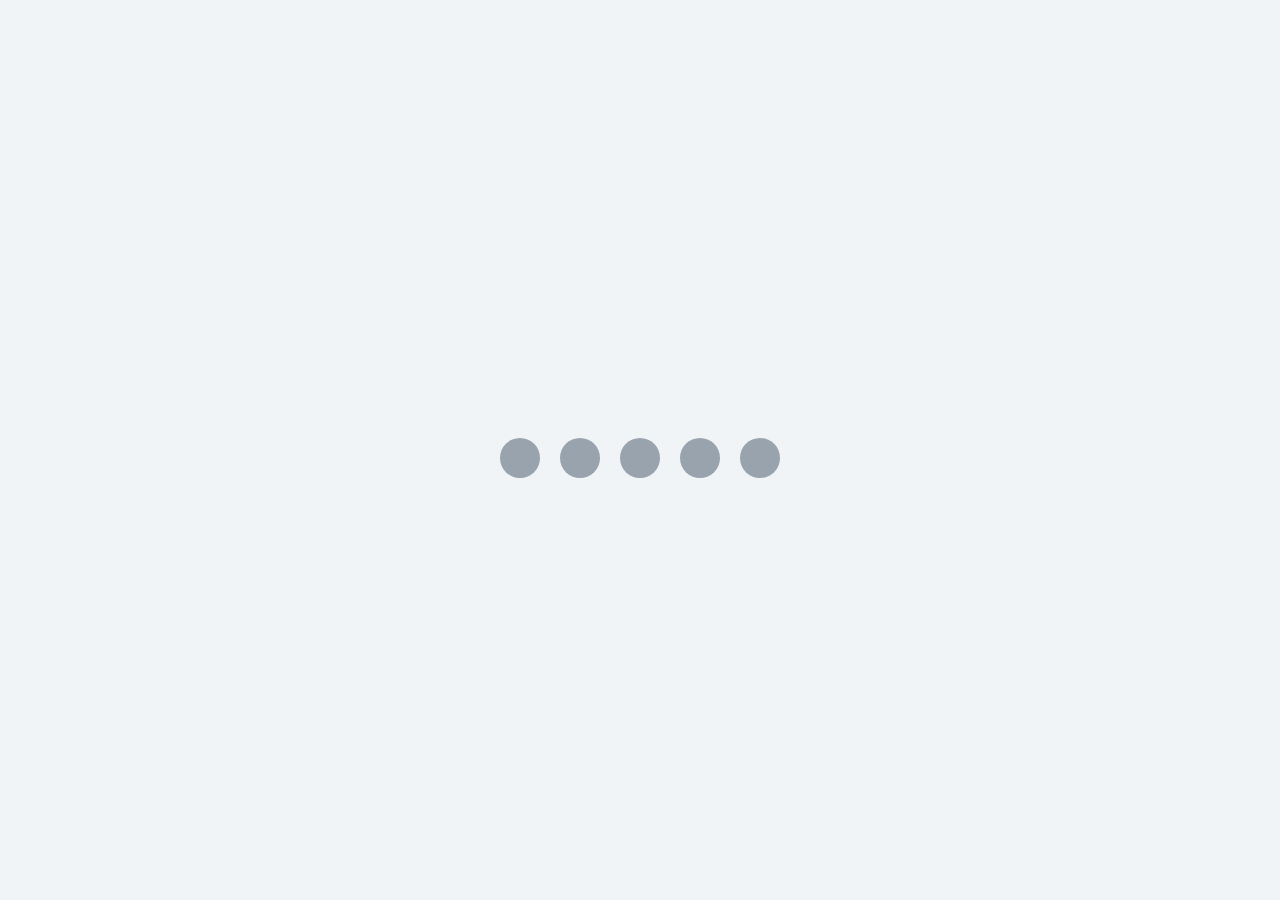
<file: indexAPI.html>
<!DOCTYPE html><html translate="no"><head><meta charset="UTF-8"><meta name="viewport" content="width=device-width,initial-scale=1,maximum-scale=1,user-scalable=yes"><meta http-equiv="X-UA-Compatible" content="IE=edge,chrome=1"><meta name="HandheldFriendly" content="true"><meta name="apple-mobile-web-app-capable" content="yes"><meta name="apple-mobile-web-app-status-bar-style" content="white"><base target="_blank"><title>Main-course</title><style type="text/css">* {
            box-sizing: border-box;
            -webkit-tap-highlight-color: transparent;
            -webkit-font-smoothing: antialiased;
            -moz-osx-font-smoothing: grayscale;
        }

        /* stylelint-disable */
        .preloader-wrapper {
            position: absolute;
            top: 0;
            left: 0;
            z-index: 999;
            width: 100%;
            height: 100%;
            background-color: #F1F4F6;
        }

        .preloader {
            width: 100%;
            height: 100%;
            display: flex;
            flex-direction: column;
            align-items: center;
            justify-content: center;
        }

        .preloader-box {
            display: flex;
            flex-wrap: wrap;
            justify-content: center;
            align-items: center;
            perspective: 200px;
            margin-top: 15px;
        }

        .preloader-box>div {
            width: 20px;
            height: 20px;
            line-height: 20px;
            font-size: 16px;
            border-radius: 50%;
            text-align: center;
            background: var(--clr-primary, #98a3ae);
            font-family: Verdana;
            color: #fff;
            transition: background 0.3 ease;
        }

        .preloader-box>div:not(:last-child) {
            margin-right: 10px;
        }

        @media screen and (min-width: 600px) {
            .preloader-box>div {
                width: 30px;
                height: 30px;
                line-height: 30px;
                font-size: 20px;
            }

            .preloader-box>div:not(:last-child) {
                margin-right: 15px;
            }
        }

        @media screen and (min-width: 1280px) {
            .preloader-box>div {
                width: 40px;
                height: 40px;
                line-height: 40px;
                font-size: 24px;
            }

            .preloader-box>div:not(:last-child) {
                margin-right: 20px;
            }
        }

        .preloader-box>div:nth-child(1) {
            animation: movement 0.6s ease infinite alternate;
            animation: var(--preloader-animation, movement) 0.6s ease infinite alternate;
        }

        .preloader-box>div:nth-child(2) {
            animation: movement 0.6s ease 75ms infinite alternate;
            animation: var(--preloader-animation, movement) 0.6s ease 75ms infinite alternate;
        }

        .preloader-box>div:nth-child(3) {
            animation: movement 0.6s ease 150ms infinite alternate;
            animation: var(--preloader-animation, movement) 0.6s ease 150ms infinite alternate;
        }

        .preloader-box>div:nth-child(4) {
            animation: movement 0.6s ease 225ms infinite alternate;
            animation: var(--preloader-animation, movement) 0.6s ease 225ms infinite alternate;
        }

        .preloader-box>div:nth-child(5) {
            animation: movement 0.6s ease 300ms infinite alternate;
            animation: var(--preloader-animation, movement) 0.6s ease 300ms infinite alternate;
        }

        @keyframes movement {
            from {
                transform: scale(1) translateY(0px) rotateX(0deg);
                box-shadow: 0 0 0 rgba(0, 0, 0, 0);
            }

            to {
                transform: scale(1.1) translateY(-25px) rotateX(0deg);
                box-shadow: 0 25px 40px rgba(0, 0, 0, 0.4);
            }
        }</style><link href="js/chunk-2d0b6548.454fe7e8.js" rel="prefetch"><link href="js/chunk-2d0df7af.f0e0be36.js" rel="prefetch"><link href="js/chunk-2d21ad67.5bd18620.js" rel="prefetch"><link href="css/chunk-common.faa8d57a.css" rel="preload" as="style"><link href="css/chunk-vendors.042d4c6c.css" rel="preload" as="style"><link href="js/chunk-common.ad8f3d7d.js" rel="preload" as="script"><link href="js/chunk-vendors.6aee3ea1.js" rel="preload" as="script"><link href="js/indexAPI.282abd60.js" rel="preload" as="script"><link href="css/chunk-vendors.042d4c6c.css" rel="stylesheet"><link href="css/chunk-common.faa8d57a.css" rel="stylesheet"><link href="css/custom-flip-cards.css" rel="stylesheet"></head><body><div class="preloader-wrapper"><div class="preloader"><div class="preloader-box"><div></div><div></div><div></div><div></div><div></div></div></div></div><div id="player"></div><script>const PRELOADER_WRAPPER = document.querySelector('.preloader-wrapper');

            document.addEventListener('courseLaunched', function () {
                PRELOADER_WRAPPER.style.display = 'none';
            });</script><script src="js/chunk-vendors.6aee3ea1.js"></script><script src="js/chunk-common.ad8f3d7d.js"></script><script src="js/indexAPI.282abd60.js"></script></body></html>
</file>
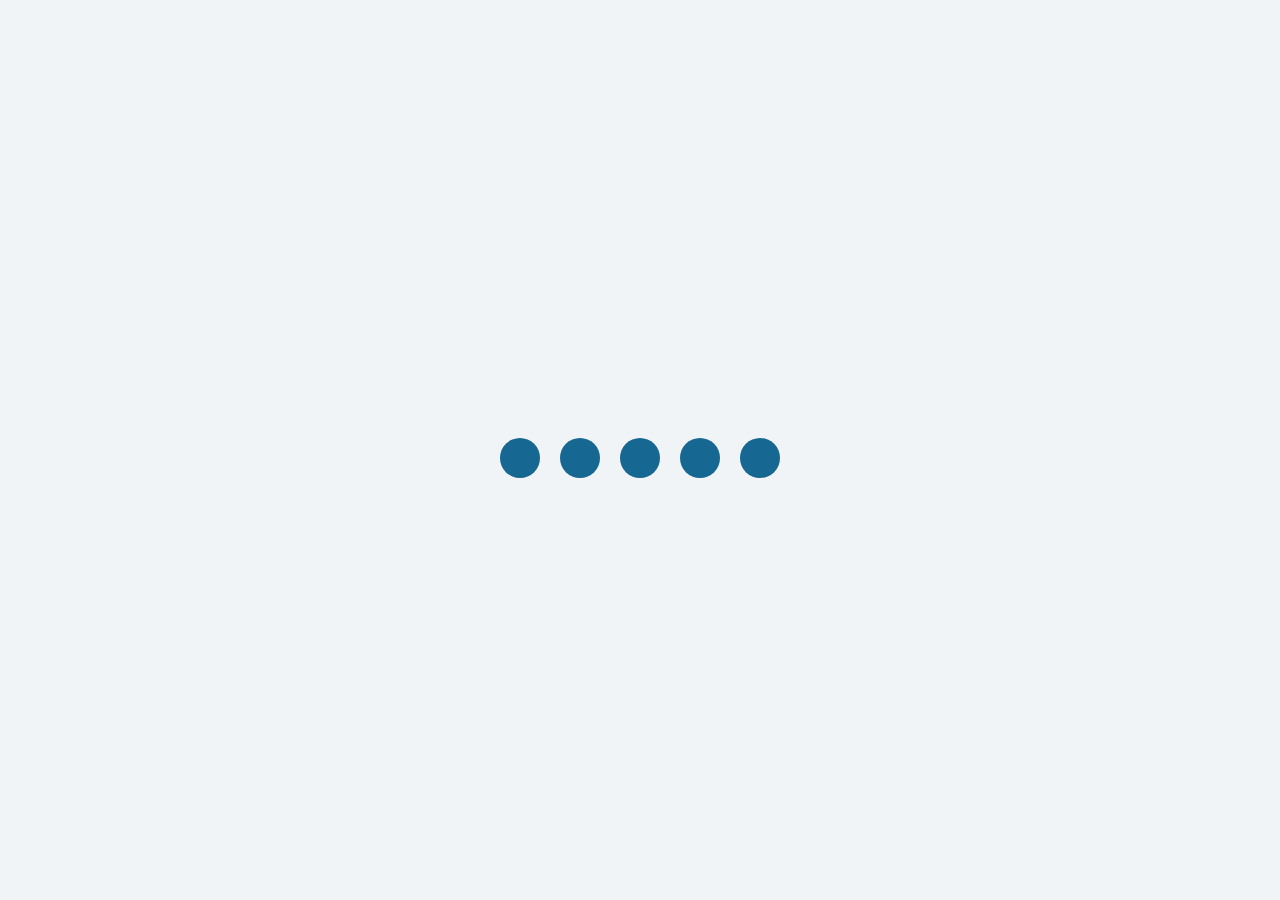
<file: scorm_can.html>
<!DOCTYPE html><html><head><meta charset="UTF-8"><meta name="viewport" content="width=device-width,initial-scale=1,maximum-scale=1,user-scalable=yes"><meta http-equiv="X-UA-Compatible" content="IE=edge,chrome=1"><meta name="HandheldFriendly" content="true"><meta name="apple-mobile-web-app-capable" content="yes"><meta name="apple-mobile-web-app-status-bar-style" content="white"><base target="_blank"><title>Main-course</title><style type="text/css">* {
            box-sizing: border-box;
            -webkit-tap-highlight-color: transparent;
            -webkit-font-smoothing: antialiased;
            -moz-osx-font-smoothing: grayscale;
        }

        /* stylelint-disable */
        .preloader-wrapper {
            position: absolute;
            top: 0;
            left: 0;
            width: 100%;
            height: 100%;
            background-color: #fff;
            z-index: 999;
        }
    
        .preloader {
            width: 100%;
            height: 100%;
            display: flex;
            flex-direction: column;
            align-items: center;
            justify-content: center;
            background-color: #F1F4F6;
        }
    
        .preloader-box {
            display: flex;
            flex-wrap: wrap;
            justify-content: center;
            align-items: center;
            perspective: 200px;
            margin-top: 15px;
        }
    
        .preloader-box>div {
            width: 20px;
            height: 20px;
            line-height: 20px;
            font-size: 16px;
            border-radius: 50%;
            text-align: center;
            /* Цвет 1 */
            background: #166792;
            font-family: Verdana;
            color: #fff;
        }
    
        .preloader-box>div:not(:last-child) {
            margin-right: 10px;
        }
    
        @media screen and (min-width: 600px) {
            .preloader-box>div {
                width: 30px;
                height: 30px;
                line-height: 30px;
                font-size: 20px;
            }
    
            .preloader-box>div:not(:last-child) {
                margin-right: 15px;
            }
        }
    
        @media screen and (min-width: 1280px) {
            .preloader-box>div {
                width: 40px;
                height: 40px;
                line-height: 40px;
                font-size: 24px;
            }
    
            .preloader-box>div:not(:last-child) {
                margin-right: 20px;
            }
        }
    
        .preloader-box>div:nth-child(1) {
            animation: movement 0.6s ease infinite alternate;
        }
    
        .preloader-box>div:nth-child(2) {
            animation: movement 0.6s ease 75ms infinite alternate;
        }
    
        .preloader-box>div:nth-child(3) {
            animation: movement 0.6s ease 150ms infinite alternate;
        }
    
        .preloader-box>div:nth-child(4) {
            animation: movement 0.6s ease 225ms infinite alternate;
        }
    
        .preloader-box>div:nth-child(5) {
            animation: movement 0.6s ease 300ms infinite alternate;
        }
    
        @keyframes movement {
            from {
                transform: scale(1) translateY(0px) rotateX(0deg);
                box-shadow: 0 0 0 rgba(0, 0, 0, 0);
            }
    
            to {
                transform: scale(1.1) translateY(-25px) rotateX(0deg);
                box-shadow: 0 25px 40px rgba(0, 0, 0, 0.4);
                /* Цвет 2 */
                background: #94D0F0;
            }
        }

        .iframe-container {
            position: absolute;
            top: 0;
            right: 0;
            bottom: 0;
            left: 0;
            overflow: auto;
            -webkit-overflow-scrolling: touch;
        }</style><link href="css/chunk-common.faa8d57a.css" rel="preload" as="style"><link href="css/chunk-vendors.042d4c6c.css" rel="preload" as="style"><link href="js/chunk-common.ad8f3d7d.js" rel="preload" as="script"><link href="js/chunk-vendors.6aee3ea1.js" rel="preload" as="script"><link href="js/scorm_can.773953bc.js" rel="preload" as="script"><link href="css/chunk-vendors.042d4c6c.css" rel="stylesheet"><link href="css/chunk-common.faa8d57a.css" rel="stylesheet"></head><body><script>// scormCanLaunch-start //
        window.scormCanLaunch = {
            "auth": {
                "login": "",
                "password": ""
            },
            "activity_id": "",
            "endpoint": ""
        };
        // scormCanLaunch-end //</script><div class="preloader-wrapper"><div class="preloader"><div class="preloader-box"><div></div><div></div><div></div><div></div><div></div></div></div></div><iframe class="iframe-container" id="iframeContainer" width="100%" height="100%" frameborder></iframe><script>function hideScormCanPreloader () {
            var scormCanPreloader = document.querySelector('.preloader-wrapper');
            scormCanPreloader.style.display = 'none';
        }
        window.hideScormCanPreloader = hideScormCanPreloader;</script><script src="js/chunk-vendors.6aee3ea1.js"></script><script src="js/chunk-common.ad8f3d7d.js"></script><script src="js/scorm_can.773953bc.js"></script></body></html>
</file>
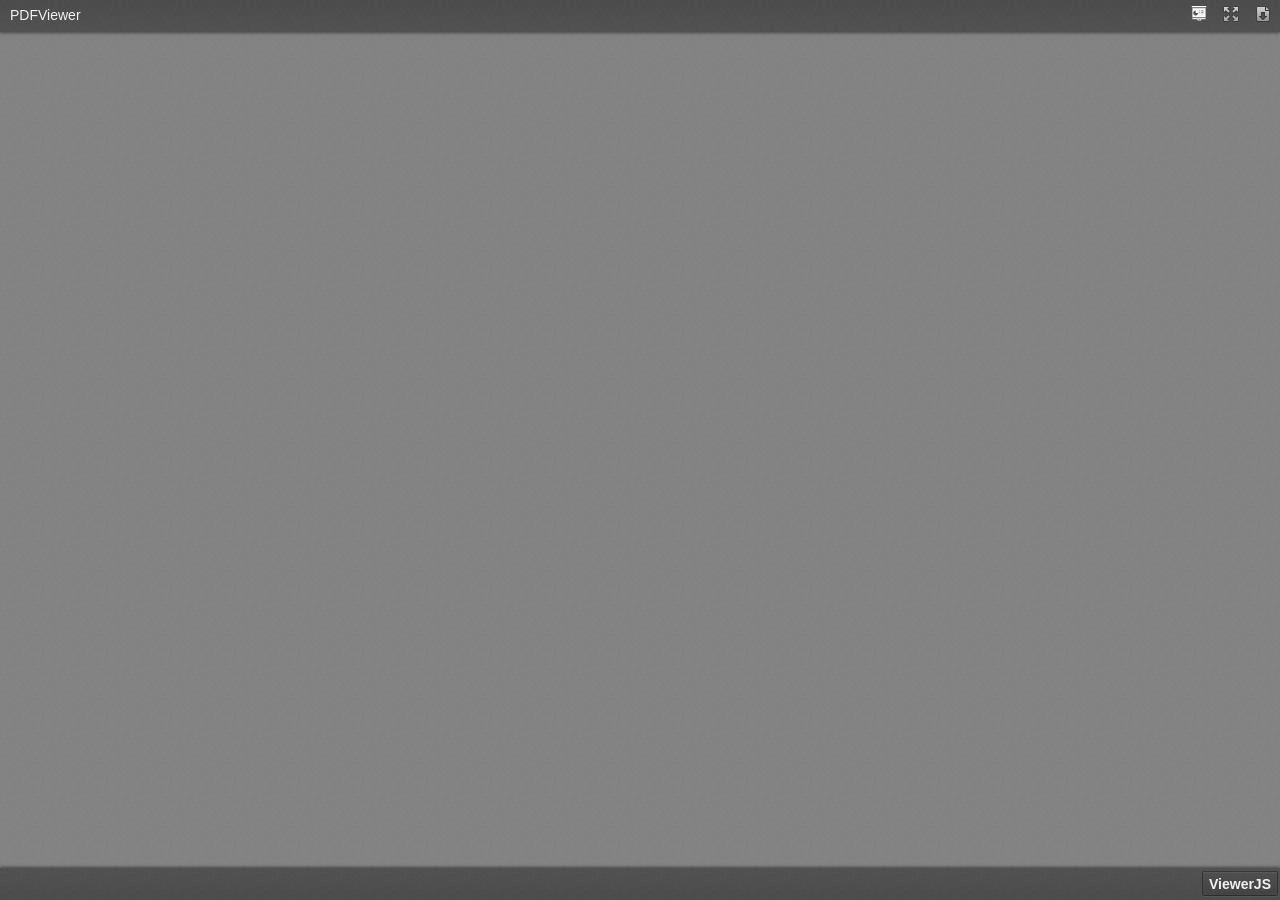
<file: pdfViewer/viewer.html>
<!DOCTYPE html>
<html dir="ltr" lang="en-US">
    <head>
        <meta http-equiv="Content-Type" content="text/html; charset=utf-8"/>

<!--
This is a generated file. DO NOT EDIT.

Copyright (C) 2012-2015 KO GmbH <copyright@kogmbh.com>

@licstart
This file is the compiled version of the ViewerJS module.

ViewerJS is free software: you can redistribute it and/or modify it
under the terms of the GNU Affero General Public License (GNU AGPL)
as published by the Free Software Foundation, either version 3 of
the License, or (at your option) any later version.

ViewerJS is distributed in the hope that it will be useful, but
WITHOUT ANY WARRANTY; without even the implied warranty of
MERCHANTABILITY or FITNESS FOR A PARTICULAR PURPOSE.  See the
GNU Affero General Public License for more details.

You should have received a copy of the GNU Affero General Public License
along with ViewerJS.  If not, see <http://www.gnu.org/licenses/>.
@licend

@source: http://viewerjs.org/
@source: http://github.com/kogmbh/ViewerJS
-->

        <title>ViewerJS</title>
        <!-- If you want to use custom CSS (@font-face rules, for example) you should uncomment
             the following reference and use a local.css file for that. See the example.local.css
             file for a sample.
        <link rel="stylesheet" type="text/css" href="local.css" media="screen"/>
        -->
        <meta name="viewport" content="width=device-width, initial-scale=1.0, user-scalable=no, minimum-scale=1.0, maximum-scale=1.0"/>
                <script type="text/javascript">
            ////<![CDATA[
var ODFViewerPlugin_css="@namespace cursor url(urn:webodf:names:cursor);.caret {opacity: 0 !important;}";function ODFViewerPlugin(){function b(b){var a=document.createElement("script");a.async=!1;a.src="./webodf.js";a.type="text/javascript";a.onload=function(){runtime.loadClass("gui.HyperlinkClickHandler");runtime.loadClass("odf.OdfCanvas");runtime.loadClass("ops.Session");runtime.loadClass("gui.CaretManager");runtime.loadClass("gui.HyperlinkTooltipView");runtime.loadClass("gui.SessionController");runtime.loadClass("gui.SvgSelectionView");runtime.loadClass("gui.SelectionViewManager");runtime.loadClass("gui.ShadowCursor");
runtime.loadClass("gui.SessionView");b()};document.head.appendChild(a);a=document.createElementNS(document.head.namespaceURI,"style");a.setAttribute("media","screen, print, handheld, projection");a.setAttribute("type","text/css");a.appendChild(document.createTextNode(ODFViewerPlugin_css));document.head.appendChild(a)}var r=this,f=null,x=null,s=null,k=null;this.initialize=function(q,a){b(function(){var e,c,b,q,l,z,u,v;x=document.getElementById("canvas");f=new odf.OdfCanvas(x);f.load(a);f.addListener("statereadychange",
function(){s=f.odfContainer().rootElement;k=f.odfContainer().getDocumentType(s);if("text"===k){f.enableAnnotations(!0,!1);e=new ops.Session(f);b=e.getOdtDocument();q=new gui.ShadowCursor(b);c=new gui.SessionController(e,"localuser",q,{});v=c.getEventManager();z=new gui.CaretManager(c,f.getViewport());l=new gui.SelectionViewManager(gui.SvgSelectionView);new gui.SessionView({caretAvatarsInitiallyVisible:!1},"localuser",e,c.getSessionConstraints(),z,l);l.registerCursor(q);u=new gui.HyperlinkTooltipView(f,
c.getHyperlinkClickHandler().getModifier);v.subscribe("mousemove",u.showTooltip);v.subscribe("mouseout",u.hideTooltip);var a=new ops.OpAddMember;a.init({memberid:"localuser",setProperties:{fillName:runtime.tr("Unknown Author"),color:"blue"}});e.enqueue([a]);c.insertLocalCursor()}r.onLoad()})})};this.isSlideshow=function(){return"presentation"===k};this.onLoad=function(){};this.fitToWidth=function(b){f.fitToWidth(b)};this.fitToHeight=function(b){f.fitToHeight(b)};this.fitToPage=function(b,a){f.fitToContainingElement(b,
a)};this.fitSmart=function(b){f.fitSmart(b)};this.getZoomLevel=function(){return f.getZoomLevel()};this.setZoomLevel=function(b){f.setZoomLevel(b)};this.getPages=function(){var b=Array.prototype.slice.call(s.getElementsByTagNameNS("urn:oasis:names:tc:opendocument:xmlns:drawing:1.0","page")),a=[],e,c;for(e=0;e<b.length;e+=1)c=[b[e].getAttribute("draw:name"),b[e]],a.push(c);return a};this.showPage=function(b){f.showPage(b)};this.getPluginName=function(){return"WebODF"};this.getPluginVersion=function(){return"undefined"!==
String(typeof webodf)?webodf.Version:"Unknown"};this.getPluginURL=function(){return"http://webodf.org"}};var PDFViewerPlugin_css=".page {margin: 7px auto 7px auto;position: relative;overflow: hidden;background-clip: content-box;background-color: white;box-shadow:         0px 0px 7px rgba(0, 0, 0, 0.75);-webkit-box-shadow: 0px 0px 7px rgba(0, 0, 0, 0.75);-moz-box-shadow:    0px 0px 7px rgba(0, 0, 0, 0.75);-ms-box-shadow:    0px 0px 7px rgba(0, 0, 0, 0.75);-o-box-shadow:    0px 0px 7px rgba(0, 0, 0, 0.75);}.textLayer {position: absolute;left: 0;top: 0;right: 0;bottom: 0;color: #000;font-family: sans-serif;overflow: hidden;}.textLayer > div {color: transparent;position: absolute;line-height: 1;white-space: pre;cursor: text;}::selection { background:rgba(0,0,255,0.3); }::-moz-selection { background:rgba(0,0,255,0.3); }";function PDFViewerPlugin(){function b(d,a){var b=document.createElement("script");b.async=!1;b.src=d;b.type="text/javascript";b.onload=a||b.onload;document.getElementsByTagName("head")[0].appendChild(b)}function r(d){var a;b("./compatibility.js",function(){b("./pdf.js");b("./ui_utils.js");b("./text_layer_builder.js");b("./pdfjsversion.js",d)});a=document.createElementNS(document.head.namespaceURI,"style");a.setAttribute("media","screen, print, handheld, projection");a.setAttribute("type","text/css");
a.appendChild(document.createTextNode(PDFViewerPlugin_css));document.head.appendChild(a)}function f(d){if("none"===d.style.display)return!1;var a=u.scrollTop,b=a+u.clientHeight,c=d.offsetTop;d=c+d.clientHeight;return c>=a&&c<b||d>=a&&d<b||c<a&&d>=b}function x(d,a,b){var e=c[d.pageIndex],f=e.getElementsByTagName("canvas")[0],h=e.getElementsByTagName("div")[0],k="scale("+g+", "+g+")";e.style.width=a+"px";e.style.height=b+"px";f.width=a;f.height=b;h.style.width=a+"px";h.style.height=b+"px";CustomStyle.setProp("transform",
h,k);CustomStyle.setProp("transformOrigin",h,"0% 0%");t[d.pageIndex]=t[d.pageIndex]===l.RUNNING?l.RUNNINGOUTDATED:l.BLANK}function s(d){var a,b;t[d.pageIndex]===l.BLANK&&(t[d.pageIndex]=l.RUNNING,a=c[d.pageIndex],b=B[d.pageIndex],a=a.getElementsByTagName("canvas")[0],d.render({canvasContext:a.getContext("2d"),textLayer:b,viewport:d.getViewport(g)}).promise.then(function(){t[d.pageIndex]===l.RUNNINGOUTDATED?(t[d.pageIndex]=l.BLANK,s(d)):t[d.pageIndex]=l.FINISHED}))}function k(){var d=!a.isSlideshow();
c.forEach(function(a){d&&(a.style.display="block");u.appendChild(a)});a.showPage(1);a.onLoad()}function q(d){var a,b,f,m,h,n;a=d.pageIndex+1;n=d.getViewport(g);h=document.createElement("div");h.id="pageContainer"+a;h.className="page";h.style.display="none";m=document.createElement("canvas");m.id="canvas"+a;b=document.createElement("div");b.className="textLayer";b.id="textLayer"+a;h.appendChild(m);h.appendChild(b);e[d.pageIndex]=d;c[d.pageIndex]=h;t[d.pageIndex]=l.BLANK;x(d,n.width,n.height);y<n.width&&
(y=n.width);w<n.height&&(w=n.height);n.width<n.height&&(p=!1);f=new TextLayerBuilder({textLayerDiv:b,viewport:n,pageIndex:a-1});d.getTextContent().then(function(a){f.setTextContent(a);f.render(z)});B[d.pageIndex]=f;E+=1;E===v.numPages&&k()}var a=this,e=[],c=[],B=[],t=[],l={BLANK:0,RUNNING:1,FINISHED:2,RUNNINGOUTDATED:3},z=200,u=null,v=null,p=!0,g=1,A=1,y=0,w=0,E=0;this.initialize=function(a,b){var c;r(function(){PDFJS.workerSrc="./pdf.worker.js";PDFJS.getDocument(b).then(function(b){v=b;u=a;for(c=
0;c<v.numPages;c+=1)v.getPage(c+1).then(q)})})};this.isSlideshow=function(){return p};this.onLoad=function(){};this.getPages=function(){return c};this.fitToWidth=function(d){y!==d&&(d/=y,a.setZoomLevel(d))};this.fitToHeight=function(d){w!==d&&(d/=w,a.setZoomLevel(d))};this.fitToPage=function(d,b){var c=d/y;b/w<c&&(c=b/w);a.setZoomLevel(c)};this.fitSmart=function(d,b){var c=d/y;b&&b/w<c&&(c=b/w);c=Math.min(1,c);a.setZoomLevel(c)};this.setZoomLevel=function(a){var b;if(g!==a)for(g=a,a=0;a<e.length;a+=
1)b=e[a].getViewport(g),x(e[a],b.width,b.height)};this.getZoomLevel=function(){return g};this.onScroll=function(){var a;for(a=0;a<c.length;a+=1)f(c[a])&&s(e[a])};this.getPageInView=function(){var b;if(a.isSlideshow())return A;for(b=0;b<c.length;b+=1)if(f(c[b]))return b+1};this.showPage=function(b){a.isSlideshow()?(c[A-1].style.display="none",A=b,s(e[b-1]),c[b-1].style.display="block"):(b=c[b-1],b.parentNode.scrollTop=b.offsetTop)};this.getPluginName=function(){return"PDF.js"};this.getPluginVersion=
function(){return"undefined"!==String(typeof pdfjs_version)?pdfjs_version:"From Source"};this.getPluginURL=function(){return"https://github.com/mozilla/pdf.js/"}};var ViewerJS_version="0.5.8";var viewer_css="* {padding: 0;margin: 0;}html > body {font-family: sans-serif;overflow: hidden;}.titlebar > span,.toolbarLabel,input,button,select {font: message-box;}#titlebar {position: absolute;z-index: 2;top: 0px;left: 0px;height: 32px;width: 100%;overflow: hidden;-webkit-box-shadow: 0px 1px 3px rgba(50, 50, 50, 0.75);-moz-box-shadow:    0px 1px 3px rgba(50, 50, 50, 0.75);box-shadow:         0px 1px 3px rgba(50, 50, 50, 0.75);background-image: url(images/texture.png), linear-gradient(rgba(69, 69, 69, .95), rgba(82, 82, 82, .99));background-image: url(images/texture.png), -webkit-linear-gradient(rgba(69, 69, 69, .95), rgba(82, 82, 82, .99));background-image: url(images/texture.png), -moz-linear-gradient(rgba(69, 69, 69, .95), rgba(82, 82, 82, .99));background-image: url(images/texture.png), -ms-linear-gradient(rgba(69, 69, 69, .95), rgba(82, 82, 82, .99));background-image: url(images/texture.png), -o-linear-gradient(rgba(69, 69, 69, .95), rgba(82, 82, 82, .99));}#titlebar a, #aboutDialog a, #titlebar a:visited, #aboutDialog a:visited {color: #ccc;}#documentName {margin-right: 10px;margin-left: 10px;margin-top: 8px;color: #F2F2F2;line-height: 14px;font-family: sans-serif;}#documentName {font-size: 14px;}#toolbarContainer {position: absolute;z-index: 2;bottom: 0px;left: 0px;height: 32px;width: 100%;overflow: hidden;-webkit-box-shadow: 0px -1px 3px rgba(50, 50, 50, 0.75);-moz-box-shadow:    0px -1px 3px rgba(50, 50, 50, 0.75);box-shadow:         0px -1px 3px rgba(50, 50, 50, 0.75);background-image: url(images/texture.png), linear-gradient(rgba(82, 82, 82, .99), rgba(69, 69, 69, .95));background-image: url(images/texture.png), -webkit-linear-gradient(rgba(82, 82, 82, .99), rgba(69, 69, 69, .95));background-image: url(images/texture.png), -moz-linear-gradient(rgba(82, 82, 82, .99), rgba(69, 69, 69, .95));background-image: url(images/texture.png), -ms-linear-gradient(rgba(82, 82, 82, .99), rgba(69, 69, 69, .95));background-image: url(images/texture.png), -o-linear-gradient(rgba(82, 82, 82, .99), rgba(69, 69, 69, .95));}#toolbar {position: relative;}#toolbarMiddleContainer, #toolbarLeft {visibility: hidden;}html[dir='ltr'] #toolbarLeft {margin-left: -1px;}html[dir='rtl'] #toolbarRight,html[dir='rtl'] #titlebarRight {margin-left: -1px;}html[dir='ltr'] #toolbarLeft,html[dir='rtl'] #toolbarRight,html[dir='rtl'] #titlebarRight {position: absolute;top: 0;left: 0;}html[dir='rtl'] #toolbarLeft,html[dir='ltr'] #toolbarRight,html[dir='ltr'] #titlebarRight {position: absolute;top: 0;right: 0;}html[dir='ltr'] #toolbarLeft > *,html[dir='ltr'] #toolbarMiddle > *,html[dir='ltr'] #toolbarRight > *,html[dir='ltr'] #titlebarRight > * {float: left;}html[dir='rtl'] #toolbarLeft > *,html[dir='rtl'] #toolbarMiddle > *,html[dir='rtl'] #toolbarRight > *,html[dir='rtl'] #titlebarRight > * {float: right;}html[dir='ltr'] .outerCenter {float: right;position: relative;right: 50%;}html[dir='rtl'] .outerCenter {float: left;position: relative;left: 50%;}html[dir='ltr'] .innerCenter {float: right;position: relative;right: -50%;}html[dir='rtl'] .innerCenter {float: left;position: relative;left: -50%;}html[dir='ltr'] .splitToolbarButton {margin: 3px 2px 4px 0;display: inline-block;}html[dir='rtl'] .splitToolbarButton {margin: 3px 0 4px 2px;display: inline-block;}html[dir='ltr'] .splitToolbarButton > .toolbarButton {border-radius: 0;float: left;}html[dir='rtl'] .splitToolbarButton > .toolbarButton {border-radius: 0;float: right;}.splitToolbarButton.toggled .toolbarButton {margin: 0;}.toolbarButton {border: 0 none;background-color: rgba(0, 0, 0, 0);min-width: 32px;height: 25px;border-radius: 2px;background-image: none;}html[dir='ltr'] .toolbarButton,html[dir='ltr'] .dropdownToolbarButton {margin: 3px 2px 4px 0;}html[dir='rtl'] .toolbarButton,html[dir='rtl'] .dropdownToolbarButton {margin: 3px 0 4px 2px;}.toolbarButton:hover,.toolbarButton:focus,.dropdownToolbarButton {background-color: hsla(0,0%,0%,.12);background-image: linear-gradient(hsla(0,0%,100%,.05), hsla(0,0%,100%,0));background-image: -webkit-linear-gradient(hsla(0,0%,100%,.05), hsla(0,0%,100%,0));background-image: -moz-linear-gradient(hsla(0,0%,100%,.05), hsla(0,0%,100%,0));background-image: -ms-linear-gradient(hsla(0,0%,100%,.05), hsla(0,0%,100%,0));background-image: -o-linear-gradient(hsla(0,0%,100%,.05), hsla(0,0%,100%,0));background-clip: padding-box;border: 1px solid hsla(0,0%,0%,.35);border-color: hsla(0,0%,0%,.32) hsla(0,0%,0%,.38) hsla(0,0%,0%,.42);box-shadow: 0 1px 0 hsla(0,0%,100%,.05) inset,0 0 1px hsla(0,0%,100%,.15) inset,0 1px 0 hsla(0,0%,100%,.05);}.toolbarButton:hover:active,.dropdownToolbarButton:hover:active {background-color: hsla(0,0%,0%,.2);background-image: linear-gradient(hsla(0,0%,100%,.05), hsla(0,0%,100%,0));background-image: -webkit-linear-gradient(hsla(0,0%,100%,.05), hsla(0,0%,100%,0));background-image: -moz-linear-gradient(hsla(0,0%,100%,.05), hsla(0,0%,100%,0));background-image: -ms-linear-gradient(hsla(0,0%,100%,.05), hsla(0,0%,100%,0));background-image: -o-linear-gradient(hsla(0,0%,100%,.05), hsla(0,0%,100%,0));border-color: hsla(0,0%,0%,.35) hsla(0,0%,0%,.4) hsla(0,0%,0%,.45);box-shadow: 0 1px 1px hsla(0,0%,0%,.1) inset,0 0 1px hsla(0,0%,0%,.2) inset,0 1px 0 hsla(0,0%,100%,.05);}.splitToolbarButton:hover > .toolbarButton,.splitToolbarButton:focus > .toolbarButton,.splitToolbarButton.toggled > .toolbarButton,.toolbarButton.textButton {background-color: hsla(0,0%,0%,.12);background-image: -webkit-linear-gradient(hsla(0,0%,100%,.05), hsla(0,0%,100%,0));background-image: -moz-linear-gradient(hsla(0,0%,100%,.05), hsla(0,0%,100%,0));background-image: -ms-linear-gradient(hsla(0,0%,100%,.05), hsla(0,0%,100%,0));background-image: -o-linear-gradient(hsla(0,0%,100%,.05), hsla(0,0%,100%,0));background-image: linear-gradient(hsla(0,0%,100%,.05), hsla(0,0%,100%,0));background-clip: padding-box;border: 1px solid hsla(0,0%,0%,.35);border-color: hsla(0,0%,0%,.32) hsla(0,0%,0%,.38) hsla(0,0%,0%,.42);box-shadow: 0 1px 0 hsla(0,0%,100%,.05) inset,0 0 1px hsla(0,0%,100%,.15) inset,0 1px 0 hsla(0,0%,100%,.05);-webkit-transition-property: background-color, border-color, box-shadow;-webkit-transition-duration: 150ms;-webkit-transition-timing-function: ease;-moz-transition-property: background-color, border-color, box-shadow;-moz-transition-duration: 150ms;-moz-transition-timing-function: ease;-ms-transition-property: background-color, border-color, box-shadow;-ms-transition-duration: 150ms;-ms-transition-timing-function: ease;-o-transition-property: background-color, border-color, box-shadow;-o-transition-duration: 150ms;-o-transition-timing-function: ease;transition-property: background-color, border-color, box-shadow;transition-duration: 150ms;transition-timing-function: ease;}.splitToolbarButton > .toolbarButton:hover,.splitToolbarButton > .toolbarButton:focus,.dropdownToolbarButton:hover,.toolbarButton.textButton:hover,.toolbarButton.textButton:focus {background-color: hsla(0,0%,0%,.2);box-shadow: 0 1px 0 hsla(0,0%,100%,.05) inset,0 0 1px hsla(0,0%,100%,.15) inset,0 0 1px hsla(0,0%,0%,.05);z-index: 199;}.splitToolbarButton:hover > .toolbarButton,.splitToolbarButton:focus > .toolbarButton,.splitToolbarButton.toggled > .toolbarButton,.toolbarButton.textButton {background-color: hsla(0,0%,0%,.12);background-image: -webkit-linear-gradient(hsla(0,0%,100%,.05), hsla(0,0%,100%,0));background-image: -moz-linear-gradient(hsla(0,0%,100%,.05), hsla(0,0%,100%,0));background-image: -ms-linear-gradient(hsla(0,0%,100%,.05), hsla(0,0%,100%,0));background-image: -o-linear-gradient(hsla(0,0%,100%,.05), hsla(0,0%,100%,0));background-image: linear-gradient(hsla(0,0%,100%,.05), hsla(0,0%,100%,0));background-clip: padding-box;border: 1px solid hsla(0,0%,0%,.35);border-color: hsla(0,0%,0%,.32) hsla(0,0%,0%,.38) hsla(0,0%,0%,.42);box-shadow: 0 1px 0 hsla(0,0%,100%,.05) inset,0 0 1px hsla(0,0%,100%,.15) inset,0 1px 0 hsla(0,0%,100%,.05);-webkit-transition-property: background-color, border-color, box-shadow;-webkit-transition-duration: 150ms;-webkit-transition-timing-function: ease;-moz-transition-property: background-color, border-color, box-shadow;-moz-transition-duration: 150ms;-moz-transition-timing-function: ease;-ms-transition-property: background-color, border-color, box-shadow;-ms-transition-duration: 150ms;-ms-transition-timing-function: ease;-o-transition-property: background-color, border-color, box-shadow;-o-transition-duration: 150ms;-o-transition-timing-function: ease;transition-property: background-color, border-color, box-shadow;transition-duration: 150ms;transition-timing-function: ease;}.splitToolbarButton > .toolbarButton:hover,.splitToolbarButton > .toolbarButton:focus,.dropdownToolbarButton:hover,.toolbarButton.textButton:hover,.toolbarButton.textButton:focus {background-color: hsla(0,0%,0%,.2);box-shadow: 0 1px 0 hsla(0,0%,100%,.05) inset,0 0 1px hsla(0,0%,100%,.15) inset,0 0 1px hsla(0,0%,0%,.05);z-index: 199;}.dropdownToolbarButton {border: 1px solid #333 !important;}.toolbarButton,.dropdownToolbarButton {min-width: 16px;padding: 2px 6px 2px;border: 1px solid transparent;border-radius: 2px;color: hsl(0,0%,95%);font-size: 12px;line-height: 14px;-webkit-user-select:none;-moz-user-select:none;-ms-user-select:none;cursor: default;-webkit-transition-property: background-color, border-color, box-shadow;-webkit-transition-duration: 150ms;-webkit-transition-timing-function: ease;-moz-transition-property: background-color, border-color, box-shadow;-moz-transition-duration: 150ms;-moz-transition-timing-function: ease;-ms-transition-property: background-color, border-color, box-shadow;-ms-transition-duration: 150ms;-ms-transition-timing-function: ease;-o-transition-property: background-color, border-color, box-shadow;-o-transition-duration: 150ms;-o-transition-timing-function: ease;transition-property: background-color, border-color, box-shadow;transition-duration: 150ms;transition-timing-function: ease;}html[dir='ltr'] .toolbarButton,html[dir='ltr'] .dropdownToolbarButton {margin: 3px 2px 4px 0;}html[dir='rtl'] .toolbarButton,html[dir='rtl'] .dropdownToolbarButton {margin: 3px 0 4px 2px;}.splitToolbarButton:hover > .splitToolbarButtonSeparator,.splitToolbarButton.toggled > .splitToolbarButtonSeparator {padding: 12px 0;margin: 0;box-shadow: 0 0 0 1px hsla(0,0%,100%,.03);-webkit-transition-property: padding;-webkit-transition-duration: 10ms;-webkit-transition-timing-function: ease;-moz-transition-property: padding;-moz-transition-duration: 10ms;-moz-transition-timing-function: ease;-ms-transition-property: padding;-ms-transition-duration: 10ms;-ms-transition-timing-function: ease;-o-transition-property: padding;-o-transition-duration: 10ms;-o-transition-timing-function: ease;transition-property: padding;transition-duration: 10ms;transition-timing-function: ease;}.toolbarButton.toggled:hover:active,.splitToolbarButton > .toolbarButton:hover:active {background-color: hsla(0,0%,0%,.4);border-color: hsla(0,0%,0%,.4) hsla(0,0%,0%,.5) hsla(0,0%,0%,.55);box-shadow: 0 1px 1px hsla(0,0%,0%,.2) inset,0 0 1px hsla(0,0%,0%,.3) inset,0 1px 0 hsla(0,0%,100%,.05);}html[dir='ltr'] .splitToolbarButton > .toolbarButton:first-child,html[dir='rtl'] .splitToolbarButton > .toolbarButton:last-child {position: relative;margin: 0;margin-left: 4px;margin-right: -1px;border-top-left-radius: 2px;border-bottom-left-radius: 2px;border-right-color: transparent;}html[dir='ltr'] .splitToolbarButton > .toolbarButton:last-child,html[dir='rtl'] .splitToolbarButton > .toolbarButton:first-child {position: relative;margin: 0;margin-left: -1px;border-top-right-radius: 2px;border-bottom-right-radius: 2px;border-left-color: transparent;}.splitToolbarButtonSeparator {padding: 8px 0;width: 1px;background-color: hsla(0,0%,00%,.5);z-index: 99;box-shadow: 0 0 0 1px hsla(0,0%,100%,.08);display: inline-block;margin: 5px 0;}html[dir='ltr'] .splitToolbarButtonSeparator {float:left;}html[dir='rtl'] .splitToolbarButtonSeparator {float:right;}.dropdownToolbarButton {min-width: 120px;max-width: 120px;padding: 4px 2px 4px;overflow: hidden;background: url(images/toolbarButton-menuArrows.png) no-repeat;}.dropdownToolbarButton > select {-webkit-appearance: none;-moz-appearance: none;min-width: 140px;font-size: 12px;color: hsl(0,0%,95%);margin:0;padding:0;border:none;background: rgba(0,0,0,0);}.dropdownToolbarButton > select > option {background: hsl(0,0%,24%);}#pageWidthOption {border-bottom: 1px rgba(255, 255, 255, .5) solid;}html[dir='ltr'] .dropdownToolbarButton {background-position: 95%;}html[dir='rtl'] .dropdownToolbarButton {background-position: 5%;}.toolbarButton.fullscreen::before {display: inline-block;content: url(images/toolbarButton-fullscreen.png);}.toolbarButton.presentation::before {display: inline-block;content: url(images/toolbarButton-presentation.png);}.toolbarButton.download::before {display: inline-block;content: url(images/toolbarButton-download.png);}.toolbarButton.about {color: #F2F2F2;font-size: 14px;font-weight: bold;line-height: 14px;font-family: sans-serif;}.toolbarButton.about::before {display: inline-block;}.toolbarButton.zoomOut::before {display: inline-block;content: url(images/toolbarButton-zoomOut.png);}.toolbarButton.zoomIn::before {display: inline-block;content: url(images/toolbarButton-zoomIn.png);}.toolbarButton.pageUp::before {display: inline-block;content: url(images/toolbarButton-pageUp.png);}.toolbarButton.pageDown::before {display: inline-block;content: url(images/toolbarButton-pageDown.png);}.toolbarField.pageNumber {min-width: 16px;text-align: right;width: 40px;}.toolbarField {padding: 3px 6px;margin: 4px 0 4px 0;border: 1px solid transparent;border-radius: 2px;background-color: hsla(0,0%,100%,.09);background-image: -moz-linear-gradient(hsla(0,0%,100%,.05), hsla(0,0%,100%,0));background-clip: padding-box;border: 1px solid hsla(0,0%,0%,.35);border-color: hsla(0,0%,0%,.32) hsla(0,0%,0%,.38) hsla(0,0%,0%,.42);box-shadow: 0 1px 0 hsla(0,0%,0%,.05) inset,0 1px 0 hsla(0,0%,100%,.05);color: hsl(0,0%,95%);font-size: 12px;line-height: 14px;outline-style: none;-moz-transition-property: background-color, border-color, box-shadow;-moz-transition-duration: 150ms;-moz-transition-timing-function: ease;}.toolbarField.pageNumber::-webkit-inner-spin-button,.toolbarField.pageNumber::-webkit-outer-spin-button {-webkit-appearance: none;margin: 0;}.toolbarField:hover {background-color: hsla(0,0%,100%,.11);border-color: hsla(0,0%,0%,.4) hsla(0,0%,0%,.43) hsla(0,0%,0%,.45);}.toolbarField:focus {background-color: hsla(0,0%,100%,.15);border-color: hsla(204,100%,65%,.8) hsla(204,100%,65%,.85) hsla(204,100%,65%,.9);}.toolbarLabel {min-width: 16px;padding: 3px 6px 3px 2px;margin: 4px 2px 4px 0;border: 1px solid transparent;border-radius: 2px;color: hsl(0,0%,85%);font-size: 12px;line-height: 14px;text-align: left;-webkit-user-select:none;-moz-user-select:none;cursor: default;}#canvasContainer {overflow: auto;padding-top: 6px;padding-bottom: 6px;position: absolute;top: 32px;right: 0;bottom: 32px;left: 0;text-align: center;background-color: #888;background-image: url(images/texture.png);}#canvasContainer.slideshow {padding: 0;overflow: hidden;}#canvasContainer.slideshow > * {margin: auto;position: absolute;top: 0;left: 0;right: 0;bottom: 0;}.presentationMode {top: 0 !important;bottom: 0 !important;background-color: black !important;cursor: default !important;}#canvas {box-shadow:         0px 0px 7px rgba(0, 0, 0, 0.75);-webkit-box-shadow: 0px 0px 7px rgba(0, 0, 0, 0.75);-moz-box-shadow:    0px 0px 7px rgba(0, 0, 0, 0.75);-ms-box-shadow:    0px 0px 7px rgba(0, 0, 0, 0.75);-o-box-shadow:    0px 0px 7px rgba(0, 0, 0, 0.75);overflow: hidden;}#sliderContainer {visibility: hidden;}#overlayNavigator {position: absolute;width: 100%;height: 0;top: calc(50% - 50px);background-color: rgba(0, 0, 0, 0);z-index: 3;opacity: 0;-webkit-transition: opacity 1s ease-out;-moz-transition: opacity 1s ease-out;transition: opacity 1s ease-out;}#previousPage {float: left;margin-left: 10px;border-top: 50px solid transparent;border-bottom: 50px solid transparent;border-right: 50px solid black;opacity: 0.5;}#nextPage {float: right;margin-right: 10px;border-top: 50px solid transparent;border-bottom: 50px solid transparent;border-left: 50px solid black;opacity: 0.5;}#previousPage:active {opacity: 0.8;}#nextPage:active {opacity: 0.8;}#overlayCloseButton {position: absolute;top: 10px;right: 10px;z-index: 3;font-size: 35px;color: white;background-color: black;opacity: 0.5;width: 40px;height: 40px;-webkit-border-radius: 20px;-moz-border-radius: 20px;border-radius: 20px;text-align: center;cursor: pointer;display: none;}#overlayCloseButton:active {background-color: red;}#aboutDialogCentererTable {display: table;width:100%;height:100%;}#aboutDialogCentererCell {vertical-align: middle;text-align:center;display: table-cell;}#aboutDialog {width: 280px;background-color: #666;color: white;text-align: center;border-radius: 2px;box-shadow: 0px 1px 6px black;padding: 5px;font-style: sans-serif;display: inline-block;}#aboutDialog h1 {font-size: 25pt;}#aboutDialog p {font-size: 10pt;}#aboutDialog > * {margin: 10px;}#dialogOverlay {position: absolute;left: 0px;top: 0px;width:100%;height:100%;z-index: 3;background-color: rgba(0,0,0,.5);overflow: auto;display: none;}#blanked {display: none;cursor: none;position: absolute;left: 0px;top: 0px;width:100%;height:100%;z-index: 3;}";var viewerTouch_css="#canvasContainer {top: 0;bottom: 0;}#overlayNavigator {height: 100px;pointer-events: none;}#nextPage, #previousPage {pointer-events: all;}#titlebar, #toolbarContainer {background-color: rgba(0, 0, 0, 0.6);background-image: none;-webkit-transition: all 0.5s;-moz-transition: all 0.5s;transition: all 0.5s;}#titlebar {top: -32px;}#titlebar.viewer-touched {top: 0px;}#toolbarContainer {bottom: -32px;}#toolbarContainer.viewer-touched {bottom: 0px;}.viewer-touched {display: block;opacity: 1 !important;}#next, #previous {display: none;}";function Viewer(b,r){function f(){var a,c,d,e,g,f;f="undefined"!==String(typeof ViewerJS_version)?ViewerJS_version:"From Source";b&&(d=b.getPluginName(),e=b.getPluginVersion(),g=b.getPluginURL());a=document.createElement("div");a.id="aboutDialogCentererTable";c=document.createElement("div");c.id="aboutDialogCentererCell";I=document.createElement("div");I.id="aboutDialog";I.innerHTML='<h1>ViewerJS</h1><p>Open Source document viewer for webpages, built with HTML and JavaScript.</p><p>Learn more and get your own copy on the <a href="http://viewerjs.org/" target="_blank">ViewerJS website</a>.</p>'+
(b?'<p>Using the <a href = "'+g+'" target="_blank">'+d+'</a> (<span id = "pluginVersion">'+e+"</span>) plugin to show you this document.</p>":"")+"<p>Version "+f+'</p><p>Supported by <a href="https://nlnet.nl" target="_blank"><br><img src="images/nlnet.png" width="160" height="60" alt="NLnet Foundation"></a></p><p>Made by <a href="http://kogmbh.com" target="_blank"><br><img src="images/kogmbh.png" width="172" height="40" alt="KO GmbH"></a></p><button id = "aboutDialogCloseButton" class = "toolbarButton textButton">Close</button>';
K.appendChild(a);a.appendChild(c);c.appendChild(I);a=document.createElement("button");a.id="about";a.className="toolbarButton textButton about";a.title="About";a.innerHTML="ViewerJS";Q.appendChild(a);a.addEventListener("click",function(){K.style.display="block"});document.getElementById("aboutDialogCloseButton").addEventListener("click",function(){K.style.display="none"})}function x(a){var b=R.options,c,d=!1,e;for(e=0;e<b.length;e+=1)c=b[e],c.value!==a?c.selected=!1:d=c.selected=!0;return d}function s(a,
b){if(a!==g.getZoomLevel()){g.setZoomLevel(a);var c=document.createEvent("UIEvents");c.initUIEvent("scalechange",!1,!1,window,0);c.scale=a;c.resetAutoSettings=b;window.dispatchEvent(c)}}function k(){var a;if(b.onScroll)b.onScroll();b.getPageInView&&(a=b.getPageInView())&&(F=a,document.getElementById("pageNumber").value=a)}function q(a){window.clearTimeout(M);M=window.setTimeout(function(){k()},a)}function a(a,c){var d,e;if(d="custom"===a?parseFloat(document.getElementById("customScaleOption").textContent)/
100:parseFloat(a))s(d,!0);else{d=h.clientWidth-A;e=h.clientHeight-A;switch(a){case "page-actual":s(1,c);break;case "page-width":b.fitToWidth(d);break;case "page-height":b.fitToHeight(e);break;case "page-fit":b.fitToPage(d,e);break;case "auto":b.isSlideshow()?b.fitToPage(d+A,e+A):b.fitSmart(d)}x(a)}q(300)}function e(a){var b;return-1!==["auto","page-actual","page-width"].indexOf(a)?a:(b=parseFloat(a))&&y<=b&&b<=w?a:E}function c(a){a=parseInt(a,10);return isNaN(a)?1:a}function B(){D=!D;d&&!D&&g.togglePresentationMode()}
function t(){if(d||b.isSlideshow())n.className="viewer-touched",window.clearTimeout(N),N=window.setTimeout(function(){n.className=""},5E3)}function l(){C.classList.add("viewer-touched");G.classList.add("viewer-touched");window.clearTimeout(O);O=window.setTimeout(function(){z()},5E3)}function z(){C.classList.remove("viewer-touched");G.classList.remove("viewer-touched")}function u(){C.classList.contains("viewer-touched")?z():l()}function v(a){blanked.style.display="block";blanked.style.backgroundColor=
a;z()}function p(a,b){var c=document.getElementById(a);c.addEventListener("click",function(){b();c.blur()})}var g=this,A=40,y=0.25,w=4,E="auto",d=!1,D=!1,L=!1,J,m=document.getElementById("viewer"),h=document.getElementById("canvasContainer"),n=document.getElementById("overlayNavigator"),C=document.getElementById("titlebar"),G=document.getElementById("toolbarContainer"),P=document.getElementById("toolbarLeft"),S=document.getElementById("toolbarMiddleContainer"),R=document.getElementById("scaleSelect"),
K=document.getElementById("dialogOverlay"),Q=document.getElementById("toolbarRight"),I,H=[],F,M,N,O;this.initialize=function(){var d;d=e(r.zoom);J=r.documentUrl;document.title=r.title;var f=document.getElementById("documentName");b.onLoad=function(){document.getElementById("pluginVersion").innerHTML=b.getPluginVersion();b.isSlideshow()?(h.classList.add("slideshow"),P.style.visibility="visible"):(S.style.visibility="visible",b.getPageInView&&
(P.style.visibility="visible"));L=!0;H=b.getPages();document.getElementById("numPages").innerHTML="of "+H.length;g.showPage(c(r.startpage));a(d);h.onscroll=k;q()};b.initialize(h,J)};this.showPage=function(a){0>=a?a=1:a>H.length&&(a=H.length);b.showPage(a);F=a;document.getElementById("pageNumber").value=F};this.showNextPage=function(){g.showPage(F+1)};this.showPreviousPage=function(){g.showPage(F-1)};this.download=function(){var a=J.split("#")[0];window.open(a+"#viewer.action=download","_parent")};
this.toggleFullScreen=function(){D?document.exitFullscreen?document.exitFullscreen():document.cancelFullScreen?document.cancelFullScreen():document.mozCancelFullScreen?document.mozCancelFullScreen():document.webkitExitFullscreen?document.webkitExitFullscreen():document.webkitCancelFullScreen?document.webkitCancelFullScreen():document.msExitFullscreen&&document.msExitFullscreen():m.requestFullscreen?m.requestFullscreen():m.mozRequestFullScreen?m.mozRequestFullScreen():m.webkitRequestFullscreen?m.webkitRequestFullscreen():
m.webkitRequestFullScreen?m.webkitRequestFullScreen(Element.ALLOW_KEYBOARD_INPUT):m.msRequestFullscreen&&m.msRequestFullscreen()};this.togglePresentationMode=function(){var b=document.getElementById("overlayCloseButton");d?("block"===blanked.style.display&&(blanked.style.display="none",u()),C.style.display=G.style.display="block",b.style.display="none",h.classList.remove("presentationMode"),h.onmouseup=function(){},h.oncontextmenu=function(){},h.onmousedown=function(){},a("auto")):(C.style.display=
G.style.display="none",b.style.display="block",h.classList.add("presentationMode"),h.onmousedown=function(a){a.preventDefault()},h.oncontextmenu=function(a){a.preventDefault()},h.onmouseup=function(a){a.preventDefault();1===a.which?g.showNextPage():g.showPreviousPage()},a("page-fit"));d=!d};this.getZoomLevel=function(){return b.getZoomLevel()};this.setZoomLevel=function(a){b.setZoomLevel(a)};this.zoomOut=function(){var b=(g.getZoomLevel()/1.1).toFixed(2),b=Math.max(y,b);a(b,!0)};this.zoomIn=function(){var b=
(1.1*g.getZoomLevel()).toFixed(2),b=Math.min(w,b);a(b,!0)};(function(){f();b&&(g.initialize(),document.exitFullscreen||document.cancelFullScreen||document.mozCancelFullScreen||document.webkitExitFullscreen||document.webkitCancelFullScreen||document.msExitFullscreen||(document.getElementById("fullscreen").style.visibility="hidden",document.getElementById("presentation").style.visibility="hidden"),p("overlayCloseButton",g.toggleFullScreen),p("fullscreen",g.toggleFullScreen),p("presentation",function(){D||
g.toggleFullScreen();g.togglePresentationMode()}),document.addEventListener("fullscreenchange",B),document.addEventListener("webkitfullscreenchange",B),document.addEventListener("mozfullscreenchange",B),document.addEventListener("MSFullscreenChange",B),p("download",g.download),p("zoomOut",g.zoomOut),p("zoomIn",g.zoomIn),p("previous",g.showPreviousPage),p("next",g.showNextPage),p("previousPage",g.showPreviousPage),p("nextPage",g.showNextPage),document.getElementById("pageNumber").addEventListener("change",
function(){g.showPage(this.value)}),document.getElementById("scaleSelect").addEventListener("change",function(){a(this.value)}),h.addEventListener("click",t),n.addEventListener("click",t),h.addEventListener("click",u),C.addEventListener("click",l),G.addEventListener("click",l),window.addEventListener("scalechange",function(a){var b=document.getElementById("customScaleOption"),c=x(String(a.scale));b.selected=!1;c||(b.textContent=Math.round(1E4*a.scale)/100+"%",b.selected=!0)},!0),window.addEventListener("resize",
function(b){L&&(document.getElementById("pageWidthOption").selected||document.getElementById("pageAutoOption").selected)&&a(document.getElementById("scaleSelect").value);t()}),window.addEventListener("keydown",function(a){var b=a.keyCode;a=a.shiftKey;if("block"===blanked.style.display)switch(b){case 16:case 17:case 18:case 91:case 93:case 224:case 225:break;default:blanked.style.display="none",u()}else switch(b){case 8:case 33:case 37:case 38:case 80:g.showPreviousPage();break;case 13:case 34:case 39:case 40:case 78:g.showNextPage();
break;case 32:a?g.showPreviousPage():g.showNextPage();break;case 66:case 190:d&&v("#000");break;case 87:case 188:d&&v("#FFF");break;case 36:g.showPage(1);break;case 35:g.showPage(H.length)}}))})()};(function(){function b(a,b){var c=new XMLHttpRequest;c.onreadystatechange=function(){var a,f;4===c.readyState&&((200<=c.status&&300>c.status||0===c.status)&&(a=c.getResponseHeader("content-type"))&&q.some(function(b){return b.supportsMimetype(a)?(f=b,console.log("Found plugin by mimetype and xhr head: "+a),!0):!1}),b(f))};c.open("HEAD",a,!0);c.send()}function r(a){var b;q.some(function(c){return c.supportsFileExtension(a)?(b=c,!0):!1});return b}function f(a){var b=r(a);b&&console.log("Found plugin by parameter type: "+
a);return b}function x(a){a=a.split("?")[0].split(".").pop();var b=r(a);b&&console.log("Found plugin by file extension from path: "+a);return b}function s(a){var b={};(a.search||"?").substr(1).split("&").forEach(function(a){a&&(a=a.split("=",2),b[decodeURIComponent(a[0])]=decodeURIComponent(a[1]))});return b}var k,q=[function(){var a="application/vnd.oasis.opendocument.text application/vnd.oasis.opendocument.text-flat-xml application/vnd.oasis.opendocument.text-template application/vnd.oasis.opendocument.presentation application/vnd.oasis.opendocument.presentation-flat-xml application/vnd.oasis.opendocument.presentation-template application/vnd.oasis.opendocument.spreadsheet application/vnd.oasis.opendocument.spreadsheet-flat-xml application/vnd.oasis.opendocument.spreadsheet-template".split(" "),
b="odt fodt ott odp fodp otp ods fods ots".split(" ");return{supportsMimetype:function(b){return-1!==a.indexOf(b)},supportsFileExtension:function(a){return-1!==b.indexOf(a)},path:"./ODFViewerPlugin",getClass:function(){return ODFViewerPlugin}}}(),{supportsMimetype:function(a){return"application/pdf"===a},supportsFileExtension:function(a){return"pdf"===a},path:"./PDFViewerPlugin",getClass:function(){return PDFViewerPlugin}}];window.onload=function(){var a=document.location.hash.substring(1),e=s(document.location),
c;a?(e.title||(e.title=a.replace(/^.*[\\\/]/,"")),e.documentUrl=a,b(a,function(b){b||(b=e.type?f(e.type):x(a));b?"undefined"!==String(typeof loadPlugin)?loadPlugin(b.path,function(){c=b.getClass();new Viewer(new c,e)}):(c=b.getClass(),new Viewer(new c,e)):new Viewer})):new Viewer};k=document.createElementNS(document.head.namespaceURI,"style");k.setAttribute("media","screen");k.setAttribute("type","text/css");k.appendChild(document.createTextNode(viewer_css));document.head.appendChild(k);k=document.createElementNS(document.head.namespaceURI,
"style");k.setAttribute("media","only screen and (max-device-width: 800px) and (max-device-height: 800px)");k.setAttribute("type","text/css");k.setAttribute("viewerTouch","1");k.appendChild(document.createTextNode(viewerTouch_css));document.head.appendChild(k)})();

//]]>
        </script>
    </head>

    <body>
        <div id = "viewer">
            <div id = "titlebar">
                <div id = "documentName">PDFViewer</div>
                <div id = "titlebarRight">
                    <button id = "presentation" class = "toolbarButton presentation" title = "Presentation"></button>
                    <button id = "fullscreen" class = "toolbarButton fullscreen" title = "Fullscreen"></button>
                    <button id = "download" class = "toolbarButton download" title = "Download"></button>
                </div>
           </div>
            <div id = "toolbarContainer">
                <div id = "toolbar">
                    <div id = "toolbarLeft">
                        <div id = "navButtons" class = "splitToolbarButton">
                            <button id = "previous" class = "toolbarButton pageUp" title = "Previous Page"></button>
                            <div class="splitToolbarButtonSeparator"></div>
                            <button id = "next" class = "toolbarButton pageDown" title = "Next Page"></button>
                        </div>
                        <label id = "pageNumberLabel" class = "toolbarLabel" for = "pageNumber">Page:</label>
                        <input type = "number" id = "pageNumber" class = "toolbarField pageNumber"/>
                        <span id = "numPages" class = "toolbarLabel"></span>
                    </div>
                    <div id = "toolbarMiddleContainer" class = "outerCenter">
                        <div id = "toolbarMiddle" class = "innerCenter">
                            <div id = 'zoomButtons' class = "splitToolbarButton">
                                <button id = "zoomOut" class = "toolbarButton zoomOut" title = "Zoom Out"></button>
                                <div class="splitToolbarButtonSeparator"></div>
                                <button id = "zoomIn" class = "toolbarButton zoomIn" title = "Zoom In"></button>
                            </div>
                            <span id="scaleSelectContainer" class="dropdownToolbarButton">
                                <select id="scaleSelect" title="Zoom" oncontextmenu="return false;">
                                    <option id="pageAutoOption" value="auto" selected>Automatic</option>
                                    <option id="pageActualOption" value="page-actual">Actual Size</option>
                                    <option id="pageWidthOption" value="page-width">Full Width</option>
                                    <option id="customScaleOption" value="custom"> </option>
                                    <option value="0.5">50%</option>
                                    <option value="0.75">75%</option>
                                    <option value="1">100%</option>
                                    <option value="1.25">125%</option>
                                    <option value="1.5">150%</option>
                                    <option value="2">200%</option>
                                </select>
                            </span>
                            <div id = "sliderContainer">
                                <div id = "slider"></div>
                            </div>
                        </div>
                    </div>
                    <div id = "toolbarRight">
                    </div>
                </div>
            </div>
            <div id = "canvasContainer">
                <div id = "canvas"></div>
            </div>
            <div id = "overlayNavigator">
                <div id = "previousPage"></div>
                <div id = "nextPage"></div>
            </div>
            <div id = "overlayCloseButton">
            &#10006;
            </div>
            <div id = "dialogOverlay"></div>
            <div id = "blanked"></div>
        </div>
    </body>
</html>
</file>
<file: css/chunk-vendors.042d4c6c.css>
.c-visually-hidden{position:absolute;width:1px;height:1px;margin:-1px;padding:0;overflow:hidden;border:0;clip:rect(0 0 0 0)}html{-webkit-box-sizing:border-box;box-sizing:border-box}*,:after,:before{-webkit-box-sizing:inherit;box-sizing:inherit}.indeterminate-loader{width:var(--size,1.5em);max-width:100%;height:var(--size,1.5em);max-height:100%;-webkit-animation:spin .9s linear infinite;animation:spin .9s linear infinite}@-webkit-keyframes spin{0%{-webkit-transform:rotate(0deg);transform:rotate(0deg)}to{-webkit-transform:rotate(1turn);transform:rotate(1turn)}}@keyframes spin{0%{-webkit-transform:rotate(0deg);transform:rotate(0deg)}to{-webkit-transform:rotate(1turn);transform:rotate(1turn)}}.progress-loader{width:var(--size,1.5em);max-width:100%;height:var(--size,1.5em);max-height:100%}.c-progress-circular{display:-webkit-box;display:-ms-flexbox;display:flex;-webkit-box-align:center;-ms-flex-align:center;align-items:center;-webkit-box-pack:center;-ms-flex-pack:center;justify-content:center;color:#41abe8}.c-progress-circular--full-width,.c-progress-circular--full-width svg{width:100%;height:100%}.base-icon{width:1.5em;height:1.5em}.base-icon path[data-variant=regular]{display:var(--regular)}.base-icon path[data-variant=solid]{display:var(--solid)}.c-icon{display:-webkit-inline-box;display:-ms-inline-flexbox;display:inline-flex;-webkit-box-flex:0;-ms-flex:0 0 auto;flex:0 0 auto;-webkit-box-pack:center;-ms-flex-pack:center;justify-content:center;color:#85929f}.c-checkbox,.c-icon{-webkit-box-align:center;-ms-flex-align:center;align-items:center}.c-checkbox{position:relative;display:-webkit-box;display:-ms-flexbox;display:flex;gap:12px;width:-webkit-fit-content;width:-moz-fit-content;width:fit-content;cursor:pointer}.c-checkbox[disabled]{pointer-events:none}.c-checkbox__mark{display:-webkit-box;display:-ms-flexbox;display:flex;-webkit-box-flex:0;-ms-flex:none;flex:none;-webkit-box-align:center;-ms-flex-align:center;align-items:center;-webkit-box-pack:center;-ms-flex-pack:center;justify-content:center;width:24px;height:24px}.c-checkbox__icon-wrapper{display:-webkit-inline-box;display:-ms-inline-flexbox;display:inline-flex;width:18px;height:18px;color:inherit;border-color:inherit;border-style:solid;border-width:2px;border-radius:4px;-webkit-transition:color .3s cubic-bezier(.25,.8,.5,1),border-color .3s cubic-bezier(.25,.8,.5,1);transition:color .3s cubic-bezier(.25,.8,.5,1),border-color .3s cubic-bezier(.25,.8,.5,1)}.c-checkbox__icon{width:100%;height:100%;color:inherit}.c-checkbox--block{width:100%}.c-checkbox--block .c-checkbox__label{-webkit-box-flex:1;-ms-flex-positive:1;flex-grow:1;max-width:calc(100% - 36px)}.c-checkbox .c-checkbox__icon-wrapper{color:#85929f;border-color:#85929f}.c-checkbox:hover .c-checkbox__icon-wrapper{color:#41abe8;border-color:#41abe8}.c-checkbox:active .c-checkbox__icon-wrapper{color:#3191cf;border-color:#3191cf}.c-checkbox[disabled] .c-checkbox__icon-wrapper{color:#d0d5da;border-color:#d0d5da}.c-checkbox--selected .c-checkbox__icon-wrapper{color:#fff;background-color:#41abe8;border-color:#41abe8}.c-checkbox--selected:hover .c-checkbox__icon-wrapper{color:#fff;background-color:#3191cf;border-color:#3191cf}.c-checkbox--selected:active .c-checkbox__icon-wrapper{color:#fff;background-color:#2278b6;border-color:#2278b6}.c-checkbox--selected[disabled] .c-checkbox__icon-wrapper{color:#fff;background-color:#abdaf5;border-color:#abdaf5}.c-checkbox--painted:active .c-checkbox__icon-wrapper,.c-checkbox--painted:hover .c-checkbox__icon-wrapper{color:var(--c-checkbox__color--hover);border-color:var(--c-checkbox__color--hover)}.c-checkbox--painted.c-checkbox--selected .c-checkbox__icon-wrapper{color:#fff;background-color:var(--c-checkbox__color--hover);border-color:var(--c-checkbox__color--hover)}.c-checkbox--painted.c-checkbox--selected[disabled] .c-checkbox__icon-wrapper{opacity:.56}.c-input-box{position:relative;display:-webkit-inline-box;display:-ms-inline-flexbox;display:inline-flex;-webkit-box-orient:vertical;-webkit-box-direction:normal;-ms-flex-direction:column;flex-direction:column;min-width:130px}.c-input-box__content{display:-webkit-box;display:-ms-flexbox;display:flex;-webkit-box-align:center;-ms-flex-align:center;align-items:center;width:100%;background-color:#fff;outline:none;-webkit-box-shadow:inset 0 0 0 1px #d0d5da;box-shadow:inset 0 0 0 1px #d0d5da;-webkit-transition:background-color .15s,-webkit-box-shadow .15s;transition:background-color .15s,-webkit-box-shadow .15s;transition:background-color .15s,box-shadow .15s;transition:background-color .15s,box-shadow .15s,-webkit-box-shadow .15s}.c-input-box__content:hover{background-color:#f7fcfe;-webkit-box-shadow:inset 0 0 0 1px #41abe8;box-shadow:inset 0 0 0 1px #41abe8}.c-input-box__content:focus-within{background-color:#fff;-webkit-box-shadow:inset 0 0 0 2px #41abe8;box-shadow:inset 0 0 0 2px #41abe8}.c-input-box__slot{display:-webkit-box;display:-ms-flexbox;display:flex;-ms-flex-negative:0;flex-shrink:0;-webkit-box-align:center;-ms-flex-align:center;align-items:center}.c-input-box__message{margin-top:8px;color:#85929f;font-weight:400;font-size:14px;line-height:16px;pointer-events:none}.c-input-box__message:empty{display:none}.c-input-box--size-sm .c-input-box__content{gap:12px;padding:4px 8px;border-radius:8px}.c-input-box--equal-padding.c-input-box--size-sm .c-input-box__content{padding:4px}.c-input-box--size-md .c-input-box__content{gap:12px;padding:8px 12px;border-radius:12px}.c-input-box--equal-padding.c-input-box--size-md .c-input-box__content{padding:8px}.c-input-box--size-lg .c-input-box__content{gap:12px;padding:12px 16px;border-radius:16px}.c-input-box--equal-padding.c-input-box--size-lg .c-input-box__content{padding:12px}.c-input-box--disabled .c-input-box__content{background-color:#f6f7f8;pointer-events:none}.c-input-box--success .c-input-box__content{-webkit-box-shadow:inset 0 0 0 2px #48c354;box-shadow:inset 0 0 0 2px #48c354}.c-input-box--success .c-input-box__content:focus-within,.c-input-box--success .c-input-box__content:hover{background-color:#fff;-webkit-box-shadow:inset 0 0 0 2px #48c354;box-shadow:inset 0 0 0 2px #48c354}.c-input-box--success .c-input-box__message{color:#48c354}.c-input-box--error .c-input-box__content{-webkit-box-shadow:inset 0 0 0 2px #ed5271;box-shadow:inset 0 0 0 2px #ed5271}.c-input-box--error .c-input-box__content:focus-within,.c-input-box--error .c-input-box__content:hover{background-color:#fff;-webkit-box-shadow:inset 0 0 0 2px #ed5271;box-shadow:inset 0 0 0 2px #ed5271}.c-input-box--error .c-input-box__message{color:#ed5271}.c-input-box--block{display:-webkit-box;display:-ms-flexbox;display:flex}.c-input-box--flat .c-input-box__content{padding:0;background-color:transparent;-webkit-box-shadow:none;box-shadow:none}.c-input-box--flat .c-input-box__content:focus-within,.c-input-box--flat .c-input-box__content:hover{background-color:transparent;-webkit-box-shadow:none;box-shadow:none}.c-input-box--hide-details .c-input-box__message{display:none}.c-button{font-weight:700;font-size:16px;line-height:24px;position:relative;display:-webkit-inline-box;display:-ms-inline-flexbox;display:inline-flex;-webkit-box-flex:0;-ms-flex:0 0 auto;flex:0 0 auto;-webkit-box-align:center;-ms-flex-align:center;align-items:center;-webkit-box-pack:center;-ms-flex-pack:center;justify-content:center;padding:8px 16px;overflow:hidden;color:currentColor;font-family:inherit;background-color:#41abe8;border:none;border-radius:12px;cursor:pointer;-webkit-transition:color .3s,background-color .3s;transition:color .3s,background-color .3s;-webkit-user-select:none;-moz-user-select:none;-ms-user-select:none;user-select:none}.c-button__visual-effects{position:absolute;z-index:1;-webkit-transition:background-color .3s;transition:background-color .3s;inset:0}.c-button[disabled]{cursor:default}.c-button__icon{color:currentColor}.c-button__content{position:relative;z-index:2;display:-webkit-box;display:-ms-flexbox;display:flex;gap:8px;-webkit-box-align:center;-ms-flex-align:center;align-items:center;-webkit-box-pack:inherit;-ms-flex-pack:inherit;justify-content:inherit;width:100%}.c-button__preloader{position:absolute;top:0;right:0;bottom:0;left:0;z-index:3;color:inherit}.c-button--primary{color:#fff}.c-button--primary:focus-visible .c-button__visual-effects,.c-button--primary:hover .c-button__visual-effects{background-color:rgba(0,64,128,.16)}.c-button--primary:active .c-button__visual-effects{background-color:rgba(0,64,128,.32)}.c-button--primary[disabled]{color:#abdaf5;background-color:#e8f5fc}.c-button--primary[disabled] .c-button__visual-effects{background-color:transparent}.c-button--secondary{color:#697989;background-color:#eceef0}.c-button--secondary:focus-visible .c-button__visual-effects,.c-button--secondary:hover .c-button__visual-effects{background-color:rgba(20,46,71,.04)}.c-button--secondary:active .c-button__visual-effects{background-color:rgba(20,46,71,.12)}.c-button--secondary[disabled]{color:#bdc4cb;background-color:#f6f7f8}.c-button--secondary[disabled] .c-button__visual-effects,.c-button--text{background-color:transparent}.c-button--text{padding:0;color:#85929f;border-radius:0}.c-button--text:focus-visible,.c-button--text:hover{color:#41abe8}.c-button--text:active{color:#3191cf}.c-button--text[disabled]{color:#d0d5da}.c-button--menu{color:#85929f;background-color:transparent}.c-button--menu .c-button__slot{-webkit-box-flex:1;-ms-flex-positive:1;flex-grow:1;text-align:start}.c-button--menu:focus-visible .c-button__visual-effects,.c-button--menu:hover .c-button__visual-effects{background-color:#e8f5fc}.c-button--menu:active .c-button__visual-effects{background-color:#cae7f9}.c-button--menu[disabled]{color:#d0d5da}.c-button--menu[disabled],.c-button--menu[disabled] .c-button__visual-effects{background-color:transparent}.c-button--block{display:-webkit-box;display:-ms-flexbox;display:flex;min-width:100%}.c-button--icon:not(.c-button--text){padding:8px}.c-button--link{text-decoration:none}.c-button--link[disabled]{pointer-events:none}.c-button--underline{text-decoration:underline}.c-button--selected.c-button--menu,.c-button--selected.c-button--text{color:#41abe8}.c-button--loading{pointer-events:none}.c-button--loading .c-button__content{opacity:0}.c-alert{display:-webkit-box;display:-ms-flexbox;display:flex;gap:12px;-webkit-box-align:start;-ms-flex-align:start;align-items:flex-start;width:-webkit-fit-content;width:-moz-fit-content;width:fit-content;max-width:100%;padding:12px 16px;overflow:hidden;color:#212121;font-weight:400;font-size:16px;line-height:24px;border-radius:12px}.c-alert__icon{-webkit-box-flex:0;-ms-flex:none;flex:none}.c-alert__content{-webkit-box-flex:1;-ms-flex-positive:1;flex-grow:1}.c-alert__content:empty{display:none}.c-alert__btn{-ms-flex-negative:0;flex-shrink:0}.c-alert--info{background-color:#e8f5fc}.c-alert--info .c-alert__icon{color:#41abe8}.c-alert--success{background-color:#e9f8ea}.c-alert--success .c-alert__icon{color:#48c354}.c-alert--warn{background-color:#ffeed4}.c-alert--warn .c-alert__icon{color:#ffa928}.c-alert--err{background-color:#fdeaee}.c-alert--err .c-alert__icon{color:#ed5271}.c-alert--block{min-width:100%}.c-image{position:relative;display:inline-block;width:var(--ci__width,auto);max-width:100%;height:var(--ci__height,auto);max-height:100%;aspect-ratio:var(--ci__aspect-ratio,auto)}.c-image__preloader-wrapper{position:absolute;top:0;right:0;bottom:0;left:0;z-index:3;display:-webkit-box;display:-ms-flexbox;display:flex;-webkit-box-align:center;-ms-flex-align:center;align-items:center;-webkit-box-pack:center;-ms-flex-pack:center;justify-content:center;background-color:#f6f7f8;border-radius:inherit}.c-image__preloader{width:16%;min-width:24px;height:16%;min-height:24px}.c-image__img{width:100%;height:100%;-o-object-fit:var(--ci__object-fit,fill);object-fit:var(--ci__object-fit,fill);vertical-align:bottom;border-radius:inherit}.c-image--block{display:block;width:var(--ci__width,100%);height:var(--ci__height,100%)}.c-image--error,.c-image--loading{aspect-ratio:var(--ci__aspect-ratio,396/233)}.c-image--error .c-image__img,.c-image--loading .c-image__img{opacity:0}.c-image--error:after,.c-image--error:before{position:absolute;top:50%;left:50%;width:100%;height:100%;background-color:#f6f7f8;border-radius:inherit;-webkit-transform:translate(-50%,-50%);transform:translate(-50%,-50%);content:""}.c-image--error:after{width:16%;min-width:24px;height:16%;min-height:24px;background:url("data:image/svg+xml;charset=utf-8,%3Csvg xmlns='http://www.w3.org/2000/svg' viewBox='0 0 24 24'%3E%3Cpath d='M22 20.7L3.3 2 2 3.3l1 1V19c0 1.1.9 2 2 2h14.7l1 1 1.3-1.3M5 19V6.3l7.6 7.6-1.5 1.9L9 13.1 6 17h9.7l2 2H5M8.8 5l-2-2H19c1.1 0 2 .9 2 2v12.2l-2-2V5H8.8'/%3E%3C/svg%3E") no-repeat 50%/auto}.color-field{--base-color:hsl(var(--hue),100%,50%);position:relative;width:100%;background:-webkit-gradient(linear,left top,left bottom,from(transparent),to(#000)),-webkit-gradient(linear,left top,right top,from(#fff),to(hsla(0,0%,100%,0))),-webkit-gradient(linear,left top,right top,from(var(--base-color)),to(var(--base-color)));background:linear-gradient(180deg,transparent,#000),linear-gradient(90deg,#fff,hsla(0,0%,100%,0)),linear-gradient(90deg,var(--base-color),var(--base-color));border-radius:12px;-webkit-user-select:none;-moz-user-select:none;-ms-user-select:none;user-select:none;aspect-ratio:16/10;inset:0}.color-field:hover{cursor:pointer}.color-field__pointer{--translate-x:calc(var(--x) - 9px);--translate-y:calc(var(--y) - 9px);position:absolute;top:0;left:0;width:18px;height:18px;background-color:var(--pointer-color);border:4px solid #fff;border-radius:50%;-webkit-box-shadow:0 0 4px rgba(0,0,0,.25);box-shadow:0 0 4px rgba(0,0,0,.25);-webkit-transform:translate(var(--translate-x),var(--translate-y)) scale(1);transform:translate(var(--translate-x),var(--translate-y)) scale(1);cursor:pointer}.color-field.dragging .color-field__pointer{-webkit-transform:translateX(var(--translate-x)) translateY(var(--translate-y)) scale(1.1);transform:translateX(var(--translate-x)) translateY(var(--translate-y)) scale(1.1)}.c-input-range{position:relative;display:-webkit-inline-box;display:-ms-inline-flexbox;display:inline-flex;-webkit-box-align:center;-ms-flex-align:center;align-items:center;width:130px;height:18px}.c-input-range__input{position:absolute;top:0;z-index:0;width:100%;height:100%;margin:0;cursor:pointer;opacity:0}.c-input-range__track{display:block;width:100%;height:10px;background:var(--track-background);border-radius:10px/100%}.c-input-range__thumb{position:absolute;top:0;left:0;z-index:2;display:block;width:calc(100% - 18px);background-color:transparent;-webkit-transform:translateX(var(--thumb-position));transform:translateX(var(--thumb-position));pointer-events:none}.c-input-range__thumb .thumb-pointer{display:block;width:18px;height:18px;background-color:var(--thumb-background);border:4px solid #fff;border-radius:50%;-webkit-box-shadow:0 0 4px rgba(0,0,0,.3);box-shadow:0 0 4px rgba(0,0,0,.3)}.c-input-range__input:active~.c-input-range__thumb .thumb-pointer{-webkit-transform:scale(1.2);transform:scale(1.2)}.color-range{width:100%}.preview-svg{display:block;width:24px;height:24px}.c-color-preview{padding:0;color:transparent;background-color:transparent;border:none;border-radius:8px;cursor:default}.c-input-color{width:124px}.c-input-color--block{width:100%}.c-input-color__preview{-ms-flex-negative:0;flex-shrink:0}.c-input-color__preview.clickable{cursor:pointer}.c-input-color__input{-webkit-box-flex:1;-ms-flex-positive:1;flex-grow:1;min-width:1px;padding:0;color:#212121;font-weight:400;font-size:16px;line-height:24px;background-color:inherit;border:none;outline:none;caret-color:#41abe8}.c-input-color__input::-webkit-input-placeholder{color:#85929f}.c-input-color__input::-moz-placeholder{color:#85929f}.c-input-color__input:-ms-input-placeholder{color:#85929f}.c-input-color__input::-ms-input-placeholder{color:#85929f}.c-input-color__input::placeholder{color:#85929f}.c-color-picker{display:-webkit-box;display:-ms-flexbox;display:flex;-webkit-box-orient:vertical;-webkit-box-direction:normal;-ms-flex-direction:column;flex-direction:column;gap:16px}.c-input{display:grid}.c-input:after,.c-input:before,.c-input__input{grid-area:1/1/2/2;padding:0;overflow:hidden;font:inherit;line-height:inherit;text-overflow:ellipsis}.c-input:after,.c-input:before{white-space:pre;visibility:hidden}.c-input:after{content:attr(data-input) " "}.c-input:before{content:attr(data-placeholder) " "}.c-input__input{width:1px;min-width:100%;color:inherit;background-color:inherit;border:unset;outline:none;cursor:inherit}.c-input__input[disabled]{cursor:default}.c-input__input::-webkit-input-placeholder{color:#85929f;font:inherit}.c-input__input::-moz-placeholder{color:#85929f;font:inherit}.c-input__input:-ms-input-placeholder{color:#85929f;font:inherit}.c-input__input::-ms-input-placeholder{color:#85929f;font:inherit}.c-input__input::placeholder{color:#85929f;font:inherit}.menu-content{position:var(--content-position,absolute);top:var(--content-top);right:var(--content-right);bottom:var(--content-bottom);left:var(--content-left);z-index:var(--content-z-index,399);width:-webkit-max-content;width:-moz-max-content;width:max-content;max-width:100%;-webkit-transform:translate(var(--align-x,0),var(--align-y,0));transform:translate(var(--align-x,0),var(--align-y,0))}.c-menu{position:relative;display:inline-block;max-width:-webkit-fit-content;max-width:-moz-fit-content;max-width:fit-content}.c-menu__content-wrapper{overflow:hidden;background-color:#fff;border-radius:24px;-webkit-box-shadow:0 74px 28px rgba(20,46,71,.01),0 40px 24px rgba(20,46,71,.04),0 18px 18px rgba(20,46,71,.08),0 4px 12px rgba(20,46,71,.12);box-shadow:0 74px 28px rgba(20,46,71,.01),0 40px 24px rgba(20,46,71,.04),0 18px 18px rgba(20,46,71,.08),0 4px 12px rgba(20,46,71,.12)}.c-menu__content{width:var(--content-width);min-width:var(--content-min-width);max-height:var(--content-max-height,auto);padding:12px;overflow-x:hidden;overflow-y:auto;scrollbar-width:thin}.c-menu--block{width:100%;max-width:100%}.c-menu--block .c-menu__activator{width:100%}.c-input-field__input{-webkit-box-flex:1;-ms-flex-positive:1;flex-grow:1;font-weight:400}.expansion-panel-header{display:-webkit-box;display:-ms-flexbox;display:flex;-webkit-box-align:start;-ms-flex-align:start;align-items:flex-start;-webkit-box-pack:justify;-ms-flex-pack:justify;justify-content:space-between;padding:24px;cursor:pointer}.expansion-panel-header__title{margin-right:16px;font-size:20px;pointer-events:none}.expansion-panel-header__icon{display:-webkit-box;display:-ms-flexbox;display:flex;-ms-flex-negative:0;flex-shrink:0;-webkit-transition:transform .3s;transition:transform .3s;pointer-events:none}.expansion-panel-header--opened .expansion-panel-header__icon{-webkit-transform:rotate(45deg);transform:rotate(45deg)}.expansion-panel-content{display:-webkit-box;display:-ms-flexbox;display:flex;padding:0 24px;overflow:hidden;color:#697989;line-height:24px}.expansion-panel-content__inner{padding-bottom:24px}.expansion-panel-content__inner:empty{padding:0}.c-expansion-panel{border:1px solid #e3e6e9;border-radius:24px}.slide-down-enter-active,.slide-down-leave-active{-webkit-transition:all .3s ease-in-out;transition:all .3s ease-in-out}.slide-down-enter-to,.slide-down-leave{height:var(--content-height);overflow:hidden}.slide-down-enter,.slide-down-leave-to{height:0;overflow:hidden}.c-table-cell{white-space:nowrap;-webkit-user-select:none;-moz-user-select:none;-ms-user-select:none;user-select:none}.c-table-header__cell{display:-webkit-box;display:-ms-flexbox;display:flex;color:rgba(20,46,71,.48);font-weight:400;background:#f6f7f8;border-bottom:1px solid rgba(20,46,71,.12)}.c-table-header__cell:not(:last-child),.c-table-row__cell:first-child{border-right:1px solid rgba(20,46,71,.12)}.c-table-row__cell:first-child{background:#f6f7f8}.c-table-row .c-table-cell{-webkit-transition:background .2s;transition:background .2s}.c-table-row--selected .c-table-cell:first-child{background:#eceef0}.c-table-row--selected .c-table-cell:not(:first-child){background:#f7fcfe}.c-no-data{display:-webkit-box;display:-ms-flexbox;display:flex;-webkit-box-orient:vertical;-webkit-box-direction:normal;-ms-flex-direction:column;flex-direction:column;gap:8px;-webkit-box-align:center;-ms-flex-align:center;align-items:center;-webkit-box-pack:center;-ms-flex-pack:center;justify-content:center;padding:0;font-weight:500;font-size:16px;line-height:24px;text-align:center}.c-no-data__icon{color:#ffac31}.c-no-data--stroke{padding:24px;border:1px solid #ffac31;border-radius:8px}.c-table{display:grid;overflow-y:auto;font-weight:400;font-size:14px;line-height:24px;border-top-left-radius:8px;border-top-right-radius:8px;border-collapse:collapse}.c-table tbody,.c-table thead,.c-table tr{display:contents}.c-table td,.c-table th{display:-webkit-box;display:-ms-flexbox;display:flex;-webkit-box-align:center;-ms-flex-align:center;align-items:center;padding:16px}.c-table--bottom-bordered{border-bottom:1px solid rgba(20,46,71,.12)}.c-table .c-table-body__empty{-webkit-box-orient:vertical;-webkit-box-direction:normal;-ms-flex-direction:column;flex-direction:column;grid-column:1/-1;margin-top:24px}.c-snackbar-close,.c-table .c-table-body__empty{display:-webkit-box;display:-ms-flexbox;display:flex}.c-snackbar-close{position:relative;-webkit-box-align:center;-ms-flex-align:center;align-items:center;-webkit-box-pack:center;-ms-flex-pack:center;justify-content:center;width:40px;height:40px;background:none;border:2px solid transparent;border-radius:12px;outline:none;cursor:pointer}.c-snackbar-close__icon{color:#fff}.c-snackbar-close__background{position:absolute;inset:0;background-color:#fff;border-radius:inherit;opacity:0;-webkit-transition:opacity .3s;transition:opacity .3s}.c-snackbar-close:hover .c-snackbar-close__background{opacity:.2}.c-snackbar-close:active .c-snackbar-close__background{opacity:.4}.c-snackbar-close:focus-visible{border:2px solid #fff}.c-snackbar{display:-webkit-box;display:-ms-flexbox;display:flex;gap:24px;-webkit-box-align:start;-ms-flex-align:start;align-items:flex-start;width:510px;padding:24px;color:#fff;font-family:inherit;border-radius:24px;-webkit-box-shadow:0 74px 28px rgba(20,46,71,.01),0 40px 24px rgba(20,46,71,.04),0 18px 18px rgba(20,46,71,.08),0 4px 12px rgba(20,46,71,.12);box-shadow:0 74px 28px rgba(20,46,71,.01),0 40px 24px rgba(20,46,71,.04),0 18px 18px rgba(20,46,71,.08),0 4px 12px rgba(20,46,71,.12);pointer-events:auto}.c-snackbar__figure{width:40px;height:40px;color:inherit}.c-snackbar__content{display:-webkit-box;display:-ms-flexbox;display:flex;-webkit-box-flex:1;-ms-flex:1;flex:1;-webkit-box-orient:vertical;-webkit-box-direction:normal;-ms-flex-direction:column;flex-direction:column}.c-snackbar__main{margin-top:8px}.c-snackbar__main:empty{margin-top:0}.c-snackbar__title{font-size:24px;line-height:40px}.c-snackbar__title:empty+.c-snackbar__main{margin-top:0}.c-snackbar__close{-ms-flex-item-align:start;align-self:flex-start}.c-snackbar__close:not(:hover){color:inherit}.c-snackbar--success{background-color:#48c354}.c-snackbar--warn{background-color:#ffa928}.c-snackbar--err{background-color:#ed5271}.c-snackbar--info{background-color:#41abe8}.c-switch{display:-webkit-box;display:-ms-flexbox;display:flex;gap:12px;-webkit-box-align:center;-ms-flex-align:center;align-items:center;cursor:pointer}.c-switch__track{position:relative;-webkit-box-flex:0;-ms-flex:0 0 auto;flex:0 0 auto;width:40px;height:24px;border-radius:12px;-webkit-transition:background-color .3s cubic-bezier(.25,.8,.5,1);transition:background-color .3s cubic-bezier(.25,.8,.5,1)}.c-switch--disabled .c-switch__track{pointer-events:none}.c-switch__thumb{position:absolute;top:2px;left:2px;width:20px;height:20px;border-radius:12px;-webkit-transition:-webkit-transform .3s cubic-bezier(.25,.8,.5,1);transition:-webkit-transform .3s cubic-bezier(.25,.8,.5,1);transition:transform .3s cubic-bezier(.25,.8,.5,1);transition:transform .3s cubic-bezier(.25,.8,.5,1),-webkit-transform .3s cubic-bezier(.25,.8,.5,1)}.c-switch--active .c-switch__thumb{-webkit-transform:translate(16px);transform:translate(16px)}.c-switch__track{background-color:#c7cdd3}.c-switch__track:hover{background-color:#98a3ae}.c-switch__track:active{background-color:#697989}.c-switch--active.c-switch--disabled .c-switch__track{background-color:#bbe1f7}.c-switch__thumb{background-color:#fff}.c-switch--active.c-switch--disabled .c-switch__thumb{background-color:#e8f5fc}.c-switch--disabled .c-switch__track{background-color:#e3e6e9}.c-switch--disabled .c-switch__thumb{background-color:#f6f7f8}.c-switch--active .c-switch__track{background-color:#41abe8}.c-switch--active .c-switch__track:hover{background-color:#3496d3}.c-switch--active .c-switch__track:active{background-color:#2780be}.c-radio{display:-webkit-box;display:-ms-flexbox;display:flex;gap:12px;-webkit-box-align:center;-ms-flex-align:center;align-items:center;width:-webkit-fit-content;width:-moz-fit-content;width:fit-content;cursor:pointer}.c-radio[disabled]{pointer-events:none}.c-radio__mark{display:-webkit-box;display:-ms-flexbox;display:flex;-webkit-box-flex:0;-ms-flex:none;flex:none;-webkit-box-align:center;-ms-flex-align:center;align-items:center;-webkit-box-pack:center;-ms-flex-pack:center;justify-content:center;width:24px;height:24px}.c-radio__icon{position:relative;display:-webkit-inline-box;display:-ms-inline-flexbox;display:inline-flex;width:18px;height:18px;border-style:solid;border-width:2px;border-radius:50%;-webkit-transition:border-color .3s cubic-bezier(.25,.8,.5,1);transition:border-color .3s cubic-bezier(.25,.8,.5,1)}.c-radio__icon:after{position:absolute;top:3px;right:3px;bottom:3px;left:3px;display:none;border-radius:50%;-webkit-transition:background-color .3s cubic-bezier(.25,.8,.5,1);transition:background-color .3s cubic-bezier(.25,.8,.5,1);content:""}.c-radio--selected .c-radio__icon:after{display:block}.c-radio--block{width:100%}.c-radio--block .c-radio__label{-webkit-box-flex:1;-ms-flex-positive:1;flex-grow:1;max-width:calc(100% - 36px)}.c-radio .c-radio__icon{border-color:#85929f}.c-radio:hover .c-radio__icon{border-color:#41abe8}.c-radio:hover .c-radio__icon:after{background-color:#41abe8}.c-radio:active .c-radio__icon{border-color:#3191cf}.c-radio:active .c-radio__icon:after{background-color:#3191cf}.c-radio[disabled] .c-radio__icon{border-color:#d0d5da}.c-radio[disabled] .c-radio__icon:after{background-color:#d0d5da}.c-radio--selected .c-radio__icon{border-color:#41abe8}.c-radio--selected .c-radio__icon:after{background-color:#41abe8}.c-radio--selected:hover .c-radio__icon{border-color:#3191cf}.c-radio--selected:hover .c-radio__icon:after{background-color:#3191cf}.c-radio--selected:active .c-radio__icon{border-color:#2278b6}.c-radio--selected:active .c-radio__icon:after{background-color:#2278b6}.c-radio--selected[disabled] .c-radio__icon{border-color:#abdaf5}.c-radio--selected[disabled] .c-radio__icon:after{background-color:#abdaf5}.c-radio--painted:active .c-radio__icon,.c-radio--painted:hover .c-radio__icon{border-color:var(--c-radio__color--hover)}.c-radio--painted:active .c-radio__icon:after,.c-radio--painted:hover .c-radio__icon:after{background-color:var(--c-radio__color--hover)}.c-radio--painted.c-radio--selected .c-radio__icon{border-color:var(--c-radio__color--hover)}.c-radio--painted.c-radio--selected .c-radio__icon:after{background-color:var(--c-radio__color--hover)}.c-radio--painted.c-radio--selected[disabled] .c-radio__icon{opacity:.56}.click-effect{position:relative}.click-effect:after{position:absolute;top:50%;left:50%;width:1vh;height:1vh;background-color:#494949;border-radius:50%;opacity:1;-webkit-animation-name:expandingCircle;animation-name:expandingCircle;-webkit-animation-duration:.5s;animation-duration:.5s;content:"";will-change:transform,opacity}@-webkit-keyframes expandingCircle{0%{-webkit-transform:scale(1);transform:scale(1);opacity:0}50%{opacity:.2}to{-webkit-transform:scale(150);transform:scale(150);opacity:0}}@keyframes expandingCircle{0%{-webkit-transform:scale(1);transform:scale(1);opacity:0}50%{opacity:.2}to{-webkit-transform:scale(150);transform:scale(150);opacity:0}}.progress-bar{width:300px;height:4px;position:relative;-webkit-user-select:none;-moz-user-select:none;-ms-user-select:none;user-select:none}.progress-bar__buffer,.progress-bar__progress,.progress-bar__total{position:absolute;top:0;left:0;height:100%}.progress-bar__total{width:100%;background-color:#f0f0f0}.progress-bar__progress{background-color:#909090}.progress-bar__buffer{background-color:hsla(0,0%,94.1%,.6)}.progress-bar--vertical{width:4px;height:300px}.progress-bar--vertical__buffer,.progress-bar--vertical__progress,.progress-bar--vertical__total{width:100%}.progress-bar--vertical__total{width:4px;height:100%}.cui-scrollbar-vertical{width:4px;height:300px;position:relative;background-color:#f0f0f0;-webkit-user-select:none;-moz-user-select:none;-ms-user-select:none;user-select:none}.cui-scrollbar-vertical__bobber{width:100%;height:10px;position:absolute;top:0;background-color:#909090;-webkit-transition:all .05s;transition:all .05s}.cui-scrollbar-horizontal{width:300px;height:4px;position:relative;background-color:#f0f0f0;-webkit-user-select:none;-moz-user-select:none;-ms-user-select:none;user-select:none}.cui-scrollbar-horizontal__bobber{width:100%;height:10px;position:absolute;top:0;background-color:#909090;-webkit-transition:all .05s;transition:all .05s}.progress-circle svg[data-v-38ee75eb]{-webkit-transform:rotate(-90deg);transform:rotate(-90deg)}.fade-enter-active,.fade-leave-active{-webkit-transition:opacity .75s;transition:opacity .75s}.fade-enter,.fade-leave-to{opacity:0}.queue-status{top:10px;right:10px;position:absolute;z-index:999}.cui-dropdown{-webkit-user-select:none;-moz-user-select:none;-ms-user-select:none;user-select:none}.cui-dropdown__content{height:0;overflow:hidden}.cui-select__variant{cursor:pointer}.variable[data-v-58ef5199]{display:-webkit-box;display:-ms-flexbox;display:flex;-webkit-box-align:start;-ms-flex-align:start;align-items:flex-start;-webkit-box-pack:justify;-ms-flex-pack:justify;justify-content:space-between;font-size:12px;line-height:1}.variable__label[data-v-58ef5199]{-ms-flex-negative:0;flex-shrink:0;padding:2px 4px;background-color:#eceef0;border-radius:2px}.variable__val[data-v-58ef5199]{margin-left:24px;padding:2px 4px;text-align:right}.variable__val[data-v-58ef5199]:empty{display:none}.csd-course-info__header[data-v-34539cfc]{cursor:pointer}.csd-course-info__section[data-v-34539cfc]{display:-webkit-box;display:-ms-flexbox;display:flex;-webkit-box-orient:vertical;-webkit-box-direction:normal;-ms-flex-direction:column;flex-direction:column;margin-top:16px}.csd-course-info__section-title[data-v-34539cfc]{margin-bottom:8px;font-weight:700}.csd-course-info__section-list[data-v-34539cfc]{display:-webkit-box;display:-ms-flexbox;display:flex;-webkit-box-orient:vertical;-webkit-box-direction:normal;-ms-flex-direction:column;flex-direction:column}.csd-course-info__section-list [data-v-34539cfc]:not(:last-child){margin-bottom:4px}.csd-course-info__section-list [data-v-34539cfc]:nth-child(odd){background-color:#f6f7f8}.item-option[data-v-a4d9b0f4]{padding:4px;color:var(--item-option__text-color);font-weight:700;font-size:9px;text-align:center;text-transform:uppercase;background-color:var(--item-option__bg-color);border:1px solid var(--item-option__bg-color);border-radius:3px;cursor:auto}.item-option[data-v-a4d9b0f4]:hover{opacity:.85}.item-option.disabled[data-v-a4d9b0f4]{opacity:.2}.item-option.clickable[data-v-a4d9b0f4]{cursor:pointer}.item-options[data-v-1517c1b6]{-ms-flex-negative:0;flex-shrink:0}.item-options__btn[data-v-1517c1b6]{margin-left:1px}.item-options__btn.hidden[data-v-1517c1b6]{color:#999;background-color:transparent;border:1px solid #999;pointer-events:none}ul[data-v-b991429e]{padding-left:24px}li[data-v-b991429e]{list-style:none}.item[data-v-b991429e]{display:-webkit-box;display:-ms-flexbox;display:flex;-webkit-box-align:start;-ms-flex-align:start;align-items:flex-start;margin-top:4px;line-height:1.2em;cursor:pointer}.item .title[data-v-b991429e]{-webkit-box-flex:1;-ms-flex-positive:1;flex-grow:1}.item .title[data-v-b991429e]:hover{text-shadow:.2px .2px .2px currentColor}.item.current[data-v-b991429e]{font-weight:700}.item.current .title[data-v-b991429e]{color:#ff9d29}.item.invisible[data-v-b991429e]{opacity:.5}.item-collapse[data-v-b991429e]{display:-webkit-box;display:-ms-flexbox;display:flex;-ms-flex-negative:0;flex-shrink:0;-webkit-box-align:center;-ms-flex-align:center;align-items:center;-webkit-box-pack:justify;-ms-flex-pack:justify;justify-content:space-between;width:20px;margin-right:4px;text-align:center}.item-collapse[data-v-b991429e]:before{content:"["}.item-collapse[data-v-b991429e]:after{content:"]"}.item-collapse--here[data-v-b991429e]{color:#ff9d29}.item-collapse--disabled[data-v-b991429e]{opacity:.5}.item-weight[data-v-b991429e]{margin-right:8px}.item-weight span[data-v-b991429e]{padding:4px;font-weight:700;font-size:9px;background-color:#ebebeb;border-radius:4px}.options[data-v-b991429e]{margin-left:8px}.search__items[data-v-12510e7f]{margin-top:16px}.search__list-item[data-v-12510e7f]{margin-bottom:2px;padding:4px 8px;color:#000;font-size:14px;background-color:#f0ebe2;cursor:pointer}.search__list-item[data-v-12510e7f]:hover{background-color:transparent}.search input[data-v-12510e7f]{position:relative;display:block;width:100%;padding:4px 8px;border:1px solid #999;border-radius:4px}.question-details__text{margin-bottom:8px;font-weight:700}.question-details__answer--right{color:var(--csdebugger-green)}.question-details button{margin-right:2px;opacity:.8}.question-details button:hover{opacity:1}.question-details ul{list-style-type:disc}.question-details ul li>ul{list-style-type:circle}.section[data-v-7a49f070]{margin-top:16px}.section button[data-v-7a49f070]{margin-right:2px;opacity:.8}.section button[data-v-7a49f070]:hover{opacity:1}.section__items[data-v-7a49f070]{display:-webkit-box;display:-ms-flexbox;display:flex;-webkit-box-orient:vertical;-webkit-box-direction:normal;-ms-flex-direction:column;flex-direction:column}.section__items [data-v-7a49f070]:not(:last-child){margin-bottom:4px}.section__items [data-v-7a49f070]:nth-child(odd){background-color:#f6f7f8}.variable[data-v-7a49f070]{font-size:12px}.variable__label[data-v-7a49f070]{color:#888;font-size:10px}.alert[data-v-1775b6f4]{position:fixed;top:10px;left:50%;z-index:999999;display:-webkit-box;display:-ms-flexbox;display:flex;width:450px;padding:12px 24px;background-color:#fff;border:3px solid #999;border-radius:5px;-webkit-transform:translateX(-50%);transform:translateX(-50%)}.alert-wrapper[data-v-1775b6f4]{display:-webkit-box;display:-ms-flexbox;display:flex;-webkit-box-orient:vertical;-webkit-box-direction:normal;-ms-flex-direction:column;flex-direction:column;-webkit-box-align:center;-ms-flex-align:center;align-items:center;-webkit-box-pack:center;-ms-flex-pack:center;justify-content:center;width:100%}.alert-wrapper__content[data-v-1775b6f4]{margin:30px 0 40px;text-align:center}.alert-wrapper__title[data-v-1775b6f4]{margin-bottom:12px;font-weight:700;font-size:1.2em}.alert-wrapper__buttons[data-v-1775b6f4]{-ms-flex-item-align:end;align-self:flex-end}.alert-wrapper__buttons[data-v-1775b6f4]>:not(:last-child){margin-right:10px}.alert button[data-v-1775b6f4]{font-size:14px}.alert button[data-v-1775b6f4]:hover{opacity:1!important}.alert button.red[data-v-1775b6f4]{opacity:.25}.alert button.green[data-v-1775b6f4]{opacity:.85}.actions[data-v-6c81c782]{display:-webkit-box;display:-ms-flexbox;display:flex}.action-button[data-v-6c81c782]{display:block;width:20px;height:20px;margin-left:2px;padding:2px;color:#fff;border-radius:4px;cursor:pointer}.action-button--move[data-v-6c81c782]{background-color:var(--csdebugger-green);cursor:move}.action-button--roll[data-v-6c81c782]{background-color:var(--csdebugger-orange)}.action-button--close[data-v-6c81c782]{background-color:var(--csdebugger-red)}.action-button svg[data-v-6c81c782]{display:block}.action-button svg path[data-v-6c81c782]{fill:currentColor}.player-info[data-v-2247291a]{display:-webkit-box;display:-ms-flexbox;display:flex;-webkit-box-orient:vertical;-webkit-box-direction:normal;-ms-flex-direction:column;flex-direction:column}.player-info .version[data-v-2247291a]{-ms-flex-item-align:end;align-self:flex-end;padding:0 6px;color:#697989;font-size:12px;background-color:#f6f7f8;border-radius:4px}.actions[data-v-7d4f8324]{position:absolute;top:6px;right:6px}.pick-buttons[data-v-7d4f8324]{display:-webkit-box;display:-ms-flexbox;display:flex}.pick-buttons [data-v-7d4f8324]:not(:last-child){margin-right:8px}.pick[data-v-7d4f8324]{padding:0 8px;border:1px solid #eceef0;border-radius:8px}.pick.active[data-v-7d4f8324]{background-color:#eceef0}.structure[data-v-7d4f8324]{margin-top:16px}.structure__title[data-v-7d4f8324]{margin-bottom:8px;font-weight:700}.structure__content[data-v-7d4f8324]{margin-top:16px;padding-left:0}.search[data-v-7d4f8324]{margin-top:16px}.buttons[data-v-7d4f8324]{position:fixed;top:0;left:0;z-index:99999;display:-webkit-box;display:-ms-flexbox;display:flex}.buttons button[data-v-7d4f8324]{border-top-left-radius:0;border-top-right-radius:0}.buttons button[data-v-7d4f8324]:not(:last-child){margin-right:2px}.buttons button.hidden[data-v-7d4f8324]{visibility:hidden}.buttons button.toggle[data-v-7d4f8324]{min-width:98px}.debugger[data-v-7d4f8324]{position:absolute;top:10px;bottom:10px;z-index:99999;display:-webkit-box;display:-ms-flexbox;display:flex;-webkit-box-orient:vertical;-webkit-box-direction:normal;-ms-flex-direction:column;flex-direction:column;padding:12px;overflow-y:auto;font-size:16px;line-height:1.5em;background-color:#fff;border:3px solid #999;border-radius:5px}.debugger--structure[data-v-7d4f8324]{left:10px;max-width:50%;resize:both}.debugger--details[data-v-7d4f8324]{right:10px;width:320px}.footer[data-v-7d4f8324]{display:-webkit-box;display:-ms-flexbox;display:flex;-webkit-box-flex:1;-ms-flex-positive:1;flex-grow:1;-webkit-box-orient:vertical;-webkit-box-direction:normal;-ms-flex-direction:column;flex-direction:column;-webkit-box-pack:end;-ms-flex-pack:end;justify-content:flex-end;margin-top:16px}.csdebugger{--csdebugger-green:#4caf50;--csdebugger-orange:#e47e00;--csdebugger-red:#e84e2c;--csdebugger-blue:#4c7daf}.csdebugger button{display:inline-block;padding:4px 8px;color:#333;font-size:12px;text-align:center;text-decoration:none;background-color:#ccc;border:none;border-radius:4px;cursor:pointer}.csdebugger button.green{color:#fff;background-color:var(--csdebugger-green)}.csdebugger button.orange{color:#fff;background-color:var(--csdebugger-orange)}.csdebugger button.blue{color:#fff;background-color:var(--csdebugger-blue)}.csdebugger button.red{color:#fff;background-color:var(--csdebugger-red)}.csdebugger h1,.csdebugger h2{font-weight:700;font-size:1em}.csdebugger h2{margin-bottom:8px}.csdebugger h2:not(:first-child){margin-top:16px}.csdebugger .checkbox-wrapper{display:-webkit-box;display:-ms-flexbox;display:flex;-webkit-box-align:center;-ms-flex-align:center;align-items:center;cursor:pointer}.csdebugger .checkbox-wrapper input{display:inline;width:16px;height:16px}.csdebugger .checkbox-wrapper span{margin-left:8px}.CodeMirror{font-family:monospace;height:300px;color:#000;direction:ltr}.CodeMirror-lines{padding:4px 0}.CodeMirror pre.CodeMirror-line,.CodeMirror pre.CodeMirror-line-like{padding:0 4px}.CodeMirror-gutter-filler,.CodeMirror-scrollbar-filler{background-color:#fff}.CodeMirror-gutters{border-right:1px solid #ddd;background-color:#f7f7f7;white-space:nowrap}.CodeMirror-linenumber{padding:0 3px 0 5px;min-width:20px;text-align:right;color:#999;white-space:nowrap}.CodeMirror-guttermarker{color:#000}.CodeMirror-guttermarker-subtle{color:#999}.CodeMirror-cursor{border-left:1px solid #000;border-right:none;width:0}.CodeMirror div.CodeMirror-secondarycursor{border-left:1px solid silver}.cm-fat-cursor .CodeMirror-cursor{width:auto;border:0!important;background:#7e7}.cm-fat-cursor div.CodeMirror-cursors{z-index:1}.cm-fat-cursor .CodeMirror-line::selection,.cm-fat-cursor .CodeMirror-line>span::selection,.cm-fat-cursor .CodeMirror-line>span>span::selection{background:transparent}.cm-fat-cursor .CodeMirror-line::-moz-selection,.cm-fat-cursor .CodeMirror-line>span::-moz-selection,.cm-fat-cursor .CodeMirror-line>span>span::-moz-selection{background:transparent}.cm-fat-cursor{caret-color:transparent}@-webkit-keyframes blink{50%{background-color:transparent}}@keyframes blink{50%{background-color:transparent}}.cm-tab{display:inline-block;text-decoration:inherit}.CodeMirror-rulers{position:absolute;left:0;right:0;top:-50px;bottom:0;overflow:hidden}.CodeMirror-ruler{border-left:1px solid #ccc;top:0;bottom:0;position:absolute}.cm-s-default .cm-header{color:#00f}.cm-s-default .cm-quote{color:#090}.cm-negative{color:#d44}.cm-positive{color:#292}.cm-header,.cm-strong{font-weight:700}.cm-em{font-style:italic}.cm-link{text-decoration:underline}.cm-strikethrough{text-decoration:line-through}.cm-s-default .cm-keyword{color:#708}.cm-s-default .cm-atom{color:#219}.cm-s-default .cm-number{color:#164}.cm-s-default .cm-def{color:#00f}.cm-s-default .cm-variable-2{color:#05a}.cm-s-default .cm-type,.cm-s-default .cm-variable-3{color:#085}.cm-s-default .cm-comment{color:#a50}.cm-s-default .cm-string{color:#a11}.cm-s-default .cm-string-2{color:#f50}.cm-s-default .cm-meta,.cm-s-default .cm-qualifier{color:#555}.cm-s-default .cm-builtin{color:#30a}.cm-s-default .cm-bracket{color:#997}.cm-s-default .cm-tag{color:#170}.cm-s-default .cm-attribute{color:#00c}.cm-s-default .cm-hr{color:#999}.cm-s-default .cm-link{color:#00c}.cm-invalidchar,.cm-s-default .cm-error{color:red}.CodeMirror-composing{border-bottom:2px solid}div.CodeMirror span.CodeMirror-matchingbracket{color:#0b0}div.CodeMirror span.CodeMirror-nonmatchingbracket{color:#a22}.CodeMirror-matchingtag{background:rgba(255,150,0,.3)}.CodeMirror-activeline-background{background:#e8f2ff}.CodeMirror{position:relative;overflow:hidden;background:#fff}.CodeMirror-scroll{overflow:scroll!important;margin-bottom:-50px;margin-right:-50px;padding-bottom:50px;height:100%;outline:none;position:relative;z-index:0}.CodeMirror-sizer{position:relative;border-right:50px solid transparent}.CodeMirror-gutter-filler,.CodeMirror-hscrollbar,.CodeMirror-scrollbar-filler,.CodeMirror-vscrollbar{position:absolute;z-index:6;display:none;outline:none}.CodeMirror-vscrollbar{right:0;top:0;overflow-x:hidden;overflow-y:scroll}.CodeMirror-hscrollbar{bottom:0;left:0;overflow-y:hidden;overflow-x:scroll}.CodeMirror-scrollbar-filler{right:0;bottom:0}.CodeMirror-gutter-filler{left:0;bottom:0}.CodeMirror-gutters{position:absolute;left:0;top:0;min-height:100%;z-index:3}.CodeMirror-gutter{white-space:normal;height:100%;display:inline-block;vertical-align:top;margin-bottom:-50px}.CodeMirror-gutter-wrapper{position:absolute;z-index:4;background:none!important;border:none!important}.CodeMirror-gutter-background{position:absolute;top:0;bottom:0;z-index:4}.CodeMirror-gutter-elt{position:absolute;cursor:default;z-index:4}.CodeMirror-gutter-wrapper ::selection{background-color:transparent}.CodeMirror-gutter-wrapper ::-moz-selection{background-color:transparent}.CodeMirror-lines{cursor:text;min-height:1px}.CodeMirror pre.CodeMirror-line,.CodeMirror pre.CodeMirror-line-like{border-radius:0;border-width:0;background:transparent;font-family:inherit;font-size:inherit;margin:0;white-space:pre;word-wrap:normal;line-height:inherit;color:inherit;z-index:2;position:relative;overflow:visible;-webkit-tap-highlight-color:transparent;-webkit-font-variant-ligatures:contextual;font-variant-ligatures:contextual}.CodeMirror-wrap pre.CodeMirror-line,.CodeMirror-wrap pre.CodeMirror-line-like{word-wrap:break-word;white-space:pre-wrap;word-break:normal}.CodeMirror-linebackground{position:absolute;left:0;right:0;top:0;bottom:0;z-index:0}.CodeMirror-linewidget{position:relative;z-index:2;padding:.1px}.CodeMirror-rtl pre{direction:rtl}.CodeMirror-code{outline:none}.CodeMirror-gutter,.CodeMirror-gutters,.CodeMirror-linenumber,.CodeMirror-scroll,.CodeMirror-sizer{-webkit-box-sizing:content-box;box-sizing:content-box}.CodeMirror-measure{position:absolute;width:100%;height:0;overflow:hidden;visibility:hidden}.CodeMirror-cursor{position:absolute;pointer-events:none}.CodeMirror-measure pre{position:static}div.CodeMirror-cursors{visibility:hidden;position:relative;z-index:3}.CodeMirror-focused div.CodeMirror-cursors,div.CodeMirror-dragcursors{visibility:visible}.CodeMirror-selected{background:#d9d9d9}.CodeMirror-focused .CodeMirror-selected{background:#d7d4f0}.CodeMirror-crosshair{cursor:crosshair}.CodeMirror-line::selection,.CodeMirror-line>span::selection,.CodeMirror-line>span>span::selection{background:#d7d4f0}.CodeMirror-line::-moz-selection,.CodeMirror-line>span::-moz-selection,.CodeMirror-line>span>span::-moz-selection{background:#d7d4f0}.cm-searching{background-color:#ffa;background-color:rgba(255,255,0,.4)}.cm-force-border{padding-right:.1px}@media print{.CodeMirror div.CodeMirror-cursors{visibility:hidden}}.cm-tab-wrap-hack:after{content:""}span.CodeMirror-selectedtext{background:none}.cm-s-darcula{font-family:Consolas,Menlo,Monaco,Lucida Console,Liberation Mono,DejaVu Sans Mono,Bitstream Vera Sans Mono,Courier New,monospace,serif}.cm-s-darcula.CodeMirror{background:#2b2b2b;color:#a9b7c6}.cm-s-darcula span.cm-meta{color:#bbb529}.cm-s-darcula span.cm-number{color:#6897bb}.cm-s-darcula span.cm-keyword{color:#cc7832;line-height:1em;font-weight:700}.cm-s-darcula span.cm-def{color:#a9b7c6;font-style:italic}.cm-s-darcula span.cm-variable,.cm-s-darcula span.cm-variable-2{color:#a9b7c6}.cm-s-darcula span.cm-variable-3{color:#9876aa}.cm-s-darcula span.cm-type{color:#abc;font-weight:700}.cm-s-darcula span.cm-property{color:#ffc66d}.cm-s-darcula span.cm-operator{color:#a9b7c6}.cm-s-darcula span.cm-string,.cm-s-darcula span.cm-string-2{color:#6a8759}.cm-s-darcula span.cm-comment{color:#61a151;font-style:italic}.cm-s-darcula span.cm-atom,.cm-s-darcula span.cm-link{color:#cc7832}.cm-s-darcula span.cm-error{color:#bc3f3c}.cm-s-darcula span.cm-tag{color:#629755;font-weight:700;font-style:italic;text-decoration:underline}.cm-s-darcula span.cm-attribute{color:#6897bb}.cm-s-darcula span.cm-qualifier{color:#6a8759}.cm-s-darcula span.cm-bracket{color:#a9b7c6}.cm-s-darcula span.cm-builtin,.cm-s-darcula span.cm-special{color:#ff9e59}.cm-s-darcula span.cm-matchhighlight{color:#fff;background-color:rgba(50,89,48,.7);font-weight:400}.cm-s-darcula span.cm-searching{color:#fff;background-color:rgba(61,115,59,.7);font-weight:400}.cm-s-darcula .CodeMirror-cursor{border-left:1px solid #a9b7c6}.cm-s-darcula .CodeMirror-activeline-background{background:#323232}.cm-s-darcula .CodeMirror-gutters{background:#313335;border-right:1px solid #313335}.cm-s-darcula .CodeMirror-guttermarker{color:#ffee80}.cm-s-darcula .CodeMirror-guttermarker-subtle{color:#d0d0d0}.cm-s-darcula .CodeMirrir-linenumber{color:#606366}.cm-s-darcula .CodeMirror-matchingbracket{background-color:#3b514d;color:#ffef28!important;font-weight:700}.cm-s-darcula div.CodeMirror-selected{background:#214283}.CodeMirror-hints.darcula{font-family:Menlo,Monaco,Consolas,Courier New,monospace;color:#9c9e9e;background-color:#3b3e3f!important}.CodeMirror-hints.darcula .CodeMirror-hint-active{background-color:#494d4e!important;color:#9c9e9e!important}
</file>
<file: css/custom-flip-cards.css>
/* Custom Course Editor flip-card styling */
.flip-card-v2-content {
  padding: 0 !important;
  --ce-flip-card--padding-top: 0px !important;
  --ce-flip-card--padding-bottom: 0px !important;
  --ce-flip-card--padding-left: 0px !important;
  --ce-flip-card--padding-right: 0px !important;
  background: transparent !important;
  border: none !important;
  box-shadow: none !important;
}

.flip-card-v2-content__main,
.flip-card-v2-content__content,
.flip-card-v2-content__image,
.flip-card-v2-image {
  padding: 0 !important;
  margin: 0 !important;
  border: none !important;
  background: transparent !important;
}

.flip-card-v2-content__image img,
.flip-card-v2-image img {
  display: block !important;
  width: 100% !important;
  max-width: 100% !important;
  height: auto !important;
  object-fit: contain !important;
  margin: 0 !important;
}

/* Hide Course Editor footer: red line and flip icon. */
.flip-card-v2-footer,
.flip-card-v2-content__footer,
.flip-card-v2-footer__flip {
  display: none !important;
}
</file>
